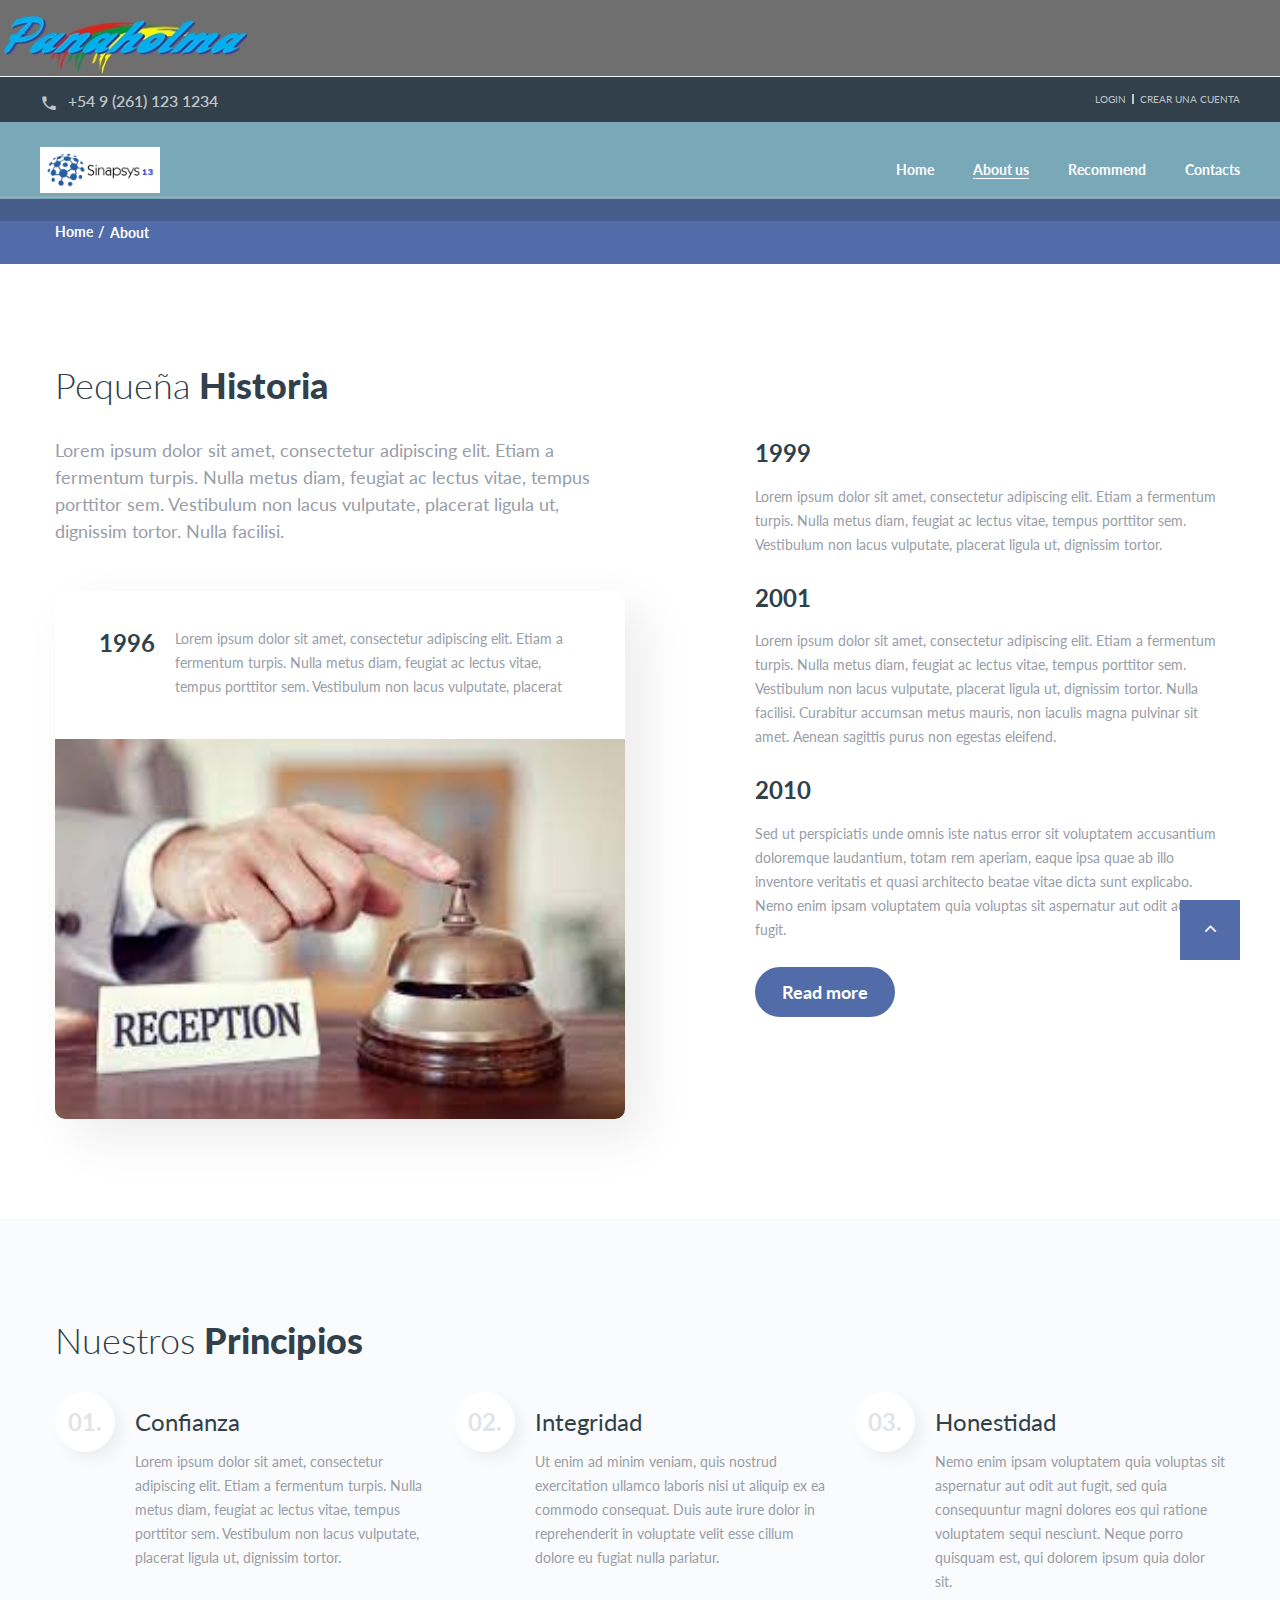
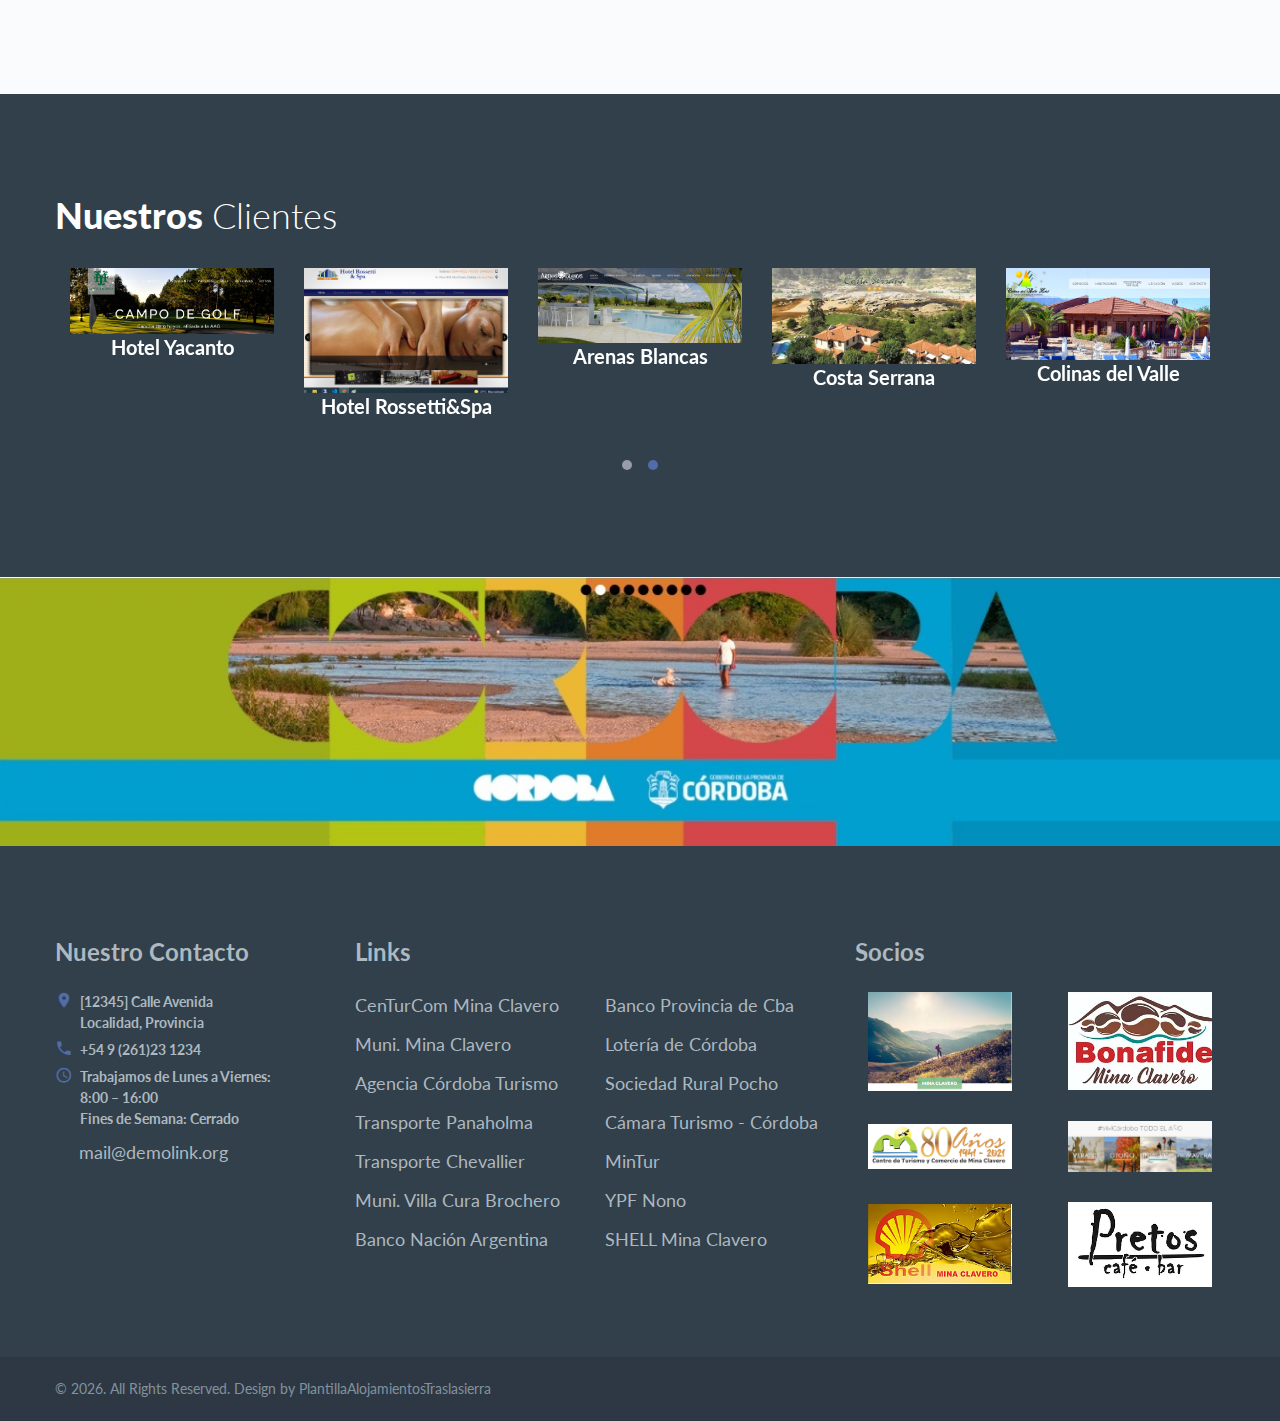
<file: about.html>
<!DOCTYPE html>
<html class="wide wow-animation" lang="en">
  <head>
    <title>About</title>
    <meta charset="utf-8">
    <meta name="viewport" content="width=device-width, height=device-height, initial-scale=1.0">
    <meta http-equiv="X-UA-Compatible" content="IE=edge">
    <link rel="icon" href="images/logo3.ico" type="image/x-icon">
    <link rel="stylesheet" type="text/css" href="//fonts.googleapis.com/css?family=Lato:300,300i,400,400i,700,900">
    <link rel="stylesheet" href="css/bootstrap.css">
    <link rel="stylesheet" href="css/fonts.css">
    <link rel="stylesheet" href="css/style.css">
    <style>.ie-panel{display: none;background: #212121;padding: 10px 0;box-shadow: 3px 3px 5px 0 rgba(0,0,0,.3);clear: both;text-align:center;position: relative;z-index: 1;} html.ie-10 .ie-panel, html.lt-ie-10 .ie-panel {display: block;}</style>
  </head>
  <body>
    <div class="ie-panel"><a href="http://windows.microsoft.com/en-US/internet-explorer/"><img src="images/ie8-panel/warning_bar_0000_us.jpg" height="42" width="820" alt="You are using an outdated browser. For a faster, safer browsing experience, upgrade for free today."></a></div>
    <div class="preloader">
      <div class="preloader-body">
        <div class="loader">
          <div></div>
          <div></div>
          <div></div>
          <div></div>
          <div></div>
          <div></div>
          <div></div>
          <div></div>
          <div></div>
        </div>
        <p>Loading...</p>
      </div>
    </div>
    <div class="page"><a class="banner banner-top" href="https://www.panaholma.com.ar" target="_blank"><img src="images/imagen_top_1.jpg" alt="" height="0"></a>
      <header class="section page-header rd-navbar-transparent-wrap">
        <!--RD Navbar-->
        <div class="rd-navbar-wrap">
          <nav class="rd-navbar rd-navbar-transparent" data-layout="rd-navbar-fixed" data-sm-layout="rd-navbar-fixed" data-md-layout="rd-navbar-fixed" data-md-device-layout="rd-navbar-fixed" data-lg-layout="rd-navbar-static" data-lg-device-layout="rd-navbar-static" data-xl-layout="rd-navbar-static" data-xl-device-layout="rd-navbar-static" data-lg-stick-up-offset="44px" data-xl-stick-up-offset="44px" data-xxl-stick-up-offset="44px" data-lg-stick-up="true" data-xl-stick-up="true" data-xxl-stick-up="true">
            <div class="rd-navbar-collapse-toggle rd-navbar-fixed-element-1" data-rd-navbar-toggle=".rd-navbar-collapse"><span></span></div>
            <div class="rd-navbar-aside-outer rd-navbar-collapse">
              <div class="rd-navbar-aside">
                <div class="rd-navbar-info">
                  <div class="icon novi-icon mdi mdi-phone"></div><a href="tel:#">+54 9 (261) 123 1234</a>
                </div>
                <ul class="list-lined">
                  <li><a href="#">Login</a></li>
                  <li><a href="#">Crear una Cuenta</a></li>
                </ul>
              </div>
            </div>
            <div class="rd-navbar-main-outer">
              <div class="rd-navbar-main-inner">
                <div class="rd-navbar-main">
                  <!--RD Navbar Panel-->
                  <div class="rd-navbar-panel">
                    <!--RD Navbar Toggle-->
                    <button class="rd-navbar-toggle" data-rd-navbar-toggle=".rd-navbar-nav-wrap"><span></span></button>
                    <!--RD Navbar Brand-->
                    <div class="rd-navbar-brand">
                      <!--Brand--><a class="brand" href="index.html"><img class="brand-logo-dark" src="images/logo-default.png" alt="" width="146" height="22"/><img class="brand-logo-light" src="images/logo-inverse.png" alt="" width="155" height="22"/></a>
                    </div>
                  </div>
                  <div class="rd-navbar-main-element">
                    <div class="rd-navbar-nav-wrap">
                      <ul class="rd-navbar-nav">
                        <li class="rd-nav-item"><a class="rd-nav-link" href="index.html">Home</a>
                        </li>
                        <li class="rd-nav-item active"><a class="rd-nav-link" href="about.html">About us</a>
                        </li>
                        <li class="rd-nav-item"><a class="rd-nav-link" href="recommend.html">Recommend</a>
                        </li>
                        <li class="rd-nav-item"><a class="rd-nav-link" href="contacts.html">Contacts</a>
                        </li>
                      </ul>
                    </div>
                  </div>
                </div>
              </div>
            </div>
          </nav>
        </div>
        <div class="rd-navbar-bg novi-background bg-image" style="background-image: url(images/bg-navbar.jpg)"></div>
      </header>
      <!-- Breadcrumbs-->
      <section class="breadcrumbs-custom bg-image novi-background bg-primary">
        <div class="container">
          <ul class="breadcrumbs-custom-path">
            <li><a href="index.html">Home</a></li>
            <li class="active">About</li>
          </ul>
        </div>
      </section>
      <!-- Our Story-->
      <section class="section section-lg bg-default">
        <div class="container">
          <h2><span class="text-light">Pequeña</span> Historia</h2>
          <div class="row row-30 justify-content-xl-between">
            <div class="col-md-6 col-xl-6">
              <p class="big">Lorem ipsum dolor sit amet, consectetur adipiscing elit. Etiam a fermentum turpis. Nulla metus diam, feugiat ac lectus vitae, tempus porttitor sem. Vestibulum non lacus vulputate, placerat ligula ut, dignissim tortor. Nulla facilisi.</p>
              <div class="box-shadow-2">
                <div class="box-shadow-header">
                  <div class="unit flex-column flex-md-row">
                    <div class="unit-left">
                      <div class="heading-5">1996</div>
                    </div>
                    <div class="unit-body">
                      <p>Lorem ipsum dolor sit amet, consectetur adipiscing elit. Etiam a fermentum turpis. Nulla metus diam, feugiat ac lectus vitae, tempus porttitor sem. Vestibulum non lacus vulputate, placerat</p>
                    </div>
                  </div>
                </div><img class="img-responsive" src="images/about-1-569x338.jpg" alt="" width="569" height="169"/>
              </div>
            </div>
            <div class="col-md-6 col-xl-5">
              <ul class="list-lg">
                <li>
                  <div class="heading-5">1999</div>
                  <p class="p-offset-1">Lorem ipsum dolor sit amet, consectetur adipiscing elit. Etiam a fermentum turpis. Nulla metus diam, feugiat ac lectus vitae, tempus porttitor sem. Vestibulum non lacus vulputate, placerat ligula ut, dignissim tortor.</p>
                </li>
                <li>
                  <div class="heading-5">2001</div>
                  <p class="p-offset-1">Lorem ipsum dolor sit amet, consectetur adipiscing elit. Etiam a fermentum turpis. Nulla metus diam, feugiat ac lectus vitae, tempus porttitor sem. Vestibulum non lacus vulputate, placerat ligula ut, dignissim tortor. Nulla facilisi. Curabitur accumsan metus mauris, non iaculis magna pulvinar sit amet. Aenean sagittis purus non egestas eleifend.</p>
                </li>
                <li>
                  <div class="heading-5">2010</div>
                  <p class="p-offset-1">Sed ut perspiciatis unde omnis iste natus error sit voluptatem accusantium doloremque laudantium, totam rem aperiam, eaque ipsa quae ab illo inventore veritatis et quasi architecto beatae vitae dicta sunt explicabo. Nemo enim ipsam voluptatem quia voluptas sit aspernatur aut odit aut fugit.</p>
                </li>
                <li><a class="button button-primary" href="#">Read more</a></li>
              </ul>
            </div>
          </div>
        </div>
      </section>
      <!-- Our Principles-->
      <section class="section section-lg bg-gray-100">
        <div class="container text-center text-lg-left">
          <h2><span class="text-light">Nuestros</span> Principios</h2>
          <div class="row row-30 number-counter-2">
            <div class="col-md-4">
              <div class="box-numbered-left unit">
                <div class="unit-left">
                  <div class="index-counter"></div>
                </div>
                <div class="unit-body">
                  <h5 class="title">Confianza</h5>
                  <div class="content">Lorem ipsum dolor sit amet, consectetur adipiscing elit. Etiam a fermentum turpis. Nulla metus diam, feugiat ac lectus vitae, tempus porttitor sem. Vestibulum non lacus vulputate, placerat ligula ut, dignissim tortor.</div>
                </div>
              </div>
            </div>
            <div class="col-md-4">
              <div class="box-numbered-left unit">
                <div class="unit-left">
                  <div class="index-counter"></div>
                </div>
                <div class="unit-body">
                  <h5 class="title">Integridad</h5>
                  <div class="content">Ut enim ad minim veniam, quis nostrud exercitation ullamco laboris nisi ut aliquip ex ea commodo consequat. Duis aute irure dolor in reprehenderit in voluptate velit esse cillum dolore eu fugiat nulla pariatur.</div>
                </div>
              </div>
            </div>
            <div class="col-md-4">
              <div class="box-numbered-left unit">
                <div class="unit-left">
                  <div class="index-counter"></div>
                </div>
                <div class="unit-body">
                  <h5 class="title">Honestidad</h5>
                  <div class="content">Nemo enim ipsam voluptatem quia voluptas sit aspernatur aut odit aut fugit, sed quia consequuntur magni dolores eos qui ratione voluptatem sequi nesciunt. Neque porro quisquam est, qui dolorem ipsum quia dolor sit.</div>
                </div>
              </div>
            </div>
          </div>
        </div>
      </section>
      <!-- Our Clients-->
      <section class="section section-lg bg-gray-800">
        <div class="container text-center text-xl-left">
          <h2>Nuestros <span class="text-light">Clientes</span></h2>
          <div class="owl-carousel owl-carousel-4 text-center" data-items="1" data-sm-items="3" data-md-items="4" data-lg-items="5" data-xl-items="6" data-dots="true" data-nav="false" data-stage-padding="15" data-loop="false" data-margin="30" data-mouse-drag="false">
            <div class="item"><a class="link-image" href="#"><img src="images/brand-light-1-133x65.png" alt="" width="300" height="130"/></a><h6>Hotel Yacanto</h6></div>
            <div class="item"><a class="link-image" href="#"><img src="images/brand-light-2-117x61.png" alt="" width="300" height="130"/></a><h6>Hotel Rossetti&Spa</h6></div>
            <div class="item"><a class="link-image" href="#"><img src="images/brand-light-3-147x70.png" alt="" width="300" height="130"/></a><h6>Arenas Blancas</h6></div>
            <div class="item"><a class="link-image" href="#"><img src="images/brand-light-4-139x64.png" alt="" width="300" height="130"/></a><h6>Costa Serrana</h6></div>
            <div class="item"><a class="link-image" href="#"><img src="images/brand-light-5-123x67.png" alt="" width="300" height="130"/></a><h6>Colinas del Valle</h6></div>
            <div class="item"><a class="link-image" href="#"><img src="images/brand-light-6-151x72.png" alt="" width="300" height="130"/></a><h6>Sierras Hotel</h6></div>
          </div>
        </div>
      </section>
      <!-- Our Team-->
      <!-- <section class="section section-lg bg-default">
        <div class="container text-center text-lg-left">
          <h2><span class="text-light">Our</span> Team</h2>
          <div class="row row-40">
            <div class="col-md-4">
              <div class="team-box-left">
                <div class="team-meta unit align-items-center">
                  <div class="unit-left"><img class="img" src="images/testimonials-1-138x138.jpg" alt="" width="138" height="69"/>
                  </div>
                  <div class="unit-body">
                    <h5 class="title">Kate White</h5>
                    <div class="subtitle">Manager</div>
                  </div>
                </div>
                <div class="content">Lorem ipsum dolor sit amet, consectetur adipiscing elit. Etiam a fermentum turpis. Nulla metus diam, feugiat ac lectus vitae, tempus porttitor sem. Vestibulum non lacus vulputate, placerat ligula ut, dignissim tortor.</div>
              </div>
            </div>
            <div class="col-md-4">
              <div class="team-box-left">
                <div class="team-meta unit align-items-center">
                  <div class="unit-left"><img class="img" src="images/testimonials-2-138x138.jpg" alt="" width="138" height="69"/>
                  </div>
                  <div class="unit-body">
                    <h5 class="title">Victor Jackson</h5>
                    <div class="subtitle">Financial Consultant</div>
                  </div>
                </div>
                <div class="content">Sed ut perspiciatis unde omnis iste natus error sit voluptatem accusantium doloremque laudantium, totam rem aperiam, eaque ipsa quae ab illo inventore veritatis et quasi architecto beatae vitae dicta sunt explicabo.</div>
              </div>
            </div>
            <div class="col-md-4">
              <div class="team-box-left">
                <div class="team-meta unit align-items-center">
                  <div class="unit-left"><img class="img" src="images/testimonials-3-138x138.jpg" alt="" width="138" height="69"/>
                  </div>
                  <div class="unit-body">
                    <h5 class="title">Olivia Smith</h5>
                    <div class="subtitle">Tax Manager</div>
                  </div>
                </div>
                <div class="content">Neque porro quisquam est, qui dolorem ipsum quia dolor sit amet, consectetur, adipisci velit, sed quia non numquam eius modi tempora incidunt ut labore et dolore magnam aliquam quaerat voluptatem. Ut enim ad minima.</div>
              </div>
            </div>
          </div><a class="button button-primary" href="#">View all team</a>
        </div>
      </section>  -->
      <a class="banner" href="#" target="_blank"><img src="images/monstroid-big.jpg" alt="" height="0">
      </a>
      <footer class="section footer-classic">
        <div class="footer-inner-1">
          <div class="container">
            <div class="row row-40">
              <div class="col-md-5 col-lg-3">
                <h5>Nuestro Contacto</h5>
                <ul class="contact-list font-weight-bold">
                  <li>
                    <div class="unit unit-spacing-xs">
                      <div class="unit-left">
                        <div class="icon icon-sm icon-primary novi-icon mdi mdi-map-marker"></div>
                      </div>
                      <div class="unit-body"><a href="#">[12345] Calle Avenida <br>Localidad, Provincia</a></div>
                    </div>
                  </li>
                  <li>
                    <div class="unit unit-spacing-xs">
                      <div class="unit-left">
                        <div class="icon icon-sm icon-primary novi-icon mdi mdi-phone"></div>
                      </div>
                      <div class="unit-body"><a href="tel:#">+54 9 (261)23 1234</a></div>
                    </div>
                  </li>
                  <li>
                    <div class="unit unit-spacing-xs">
                      <div class="unit-left">
                        <div class="icon icon-sm icon-primary novi-icon mdi mdi-clock"></div>
                      </div>
                      <div class="unit-body">
                        <ul class="list-0">
                          <li>Trabajamos de Lunes a Viernes:</li>
                          <li>8:00 – 16:00</li>
                          <li>Fines de Semana: Cerrado</li>
                        </ul>
                      </div>
                    </div>
                  </li>
                </ul><a class="d-inline-block big" href="mailto:#">mail@demolink.org</a>
              </div>
              <div class="col-md-6 col-lg-5">
                <h5>Links</h5>
                <div class="row row-5 justify-content-between">
                  <div class="col-sm-6">
                    <ul class="footer-list big">
                      <li><a href="#">CenTurCom Mina Clavero</a></li>
                      <li><a href="#">Muni. Mina Clavero</a></li>
                      <li><a href="#">Agencia Córdoba Turismo</a></li>
                      <li><a href="#">Transporte Panaholma</a></li>
                      <li><a href="#">Transporte Chevallier</a></li>
                      <li><a href="#">Muni. Villa Cura Brochero</a></li>
                      <li><a href="#">Banco Nación Argentina</a></li>
                    </ul>
                  </div>
                  <div class="col-sm-4 col-lg-6 col-xxl-5">
                    <ul class="footer-list big">
                      <li><a href="#">Banco Provincia de Cba</a></li>
                      <li><a href="#">Lotería de Córdoba</a></li>
                      <li><a href="#">Sociedad Rural Pocho</a></li>
                      <li><a href="#">Cámara Turismo - Córdoba</a></li>
                      <li><a href="#">MinTur</a></li>
                      <li><a href="#">YPF Nono</a></li>
                      <li><a href="#">SHELL Mina Clavero</a></li>
                    </ul>
                  </div>
                </div>
              </div>
              <div class="col-md-12 col-lg-4">
                <h5>Socios</h5>
                <div class="row row-30 align-items-center text-center">
                  <div class="col-6 col-md-4 col-lg-6"><a class="link-image" href="#"><img src="images/footer-1-brand-1-144x70.png" alt="" width="144" height="35"/></a></div>
                  <div class="col-6 col-md-4 col-lg-6"><a class="link-image" href="#"><img src="images/footer-1-brand-2-121x68.png" alt="" width="144" height="35"/></a></div>
                  <div class="col-6 col-md-4 col-lg-6"><a class="link-image" href="#"><img src="images/footer-1-brand-3-121x33.png" alt="" width="144" height="35"/></a></div>
                  <div class="col-6 col-md-4 col-lg-6"><a class="link-image" href="#"><img src="images/footer-1-brand-4-101x76.png" alt="" width="144" height="35"/></a></div>
                  <div class="col-6 col-md-4 col-lg-6"><a class="link-image" href="#"><img src="images/footer-1-brand-5-107x53.png" alt="" width="144" height="35"/></a></div>
                  <div class="col-6 col-md-4 col-lg-6"><a class="link-image" href="#"><img src="images/footer-1-brand-6-97x52.png" alt="" width="144" height="35"/></a></div>
                </div>
              </div>
            </div>
          </div>
        </div>
        <div class="footer-inner-2">
          <div class="container">
            <p class="rights"><span>&copy;&nbsp;</span><span class="copyright-year"></span>. All Rights Reserved. Design by <a href="https://astiazu9.wixsite.com/joseluisastiazu">PlantillaAlojamientosTraslasierra</a></p>
          </div>
        </div>
      </footer>
    </div>
    <div class="snackbars" id="form-output-global"></div>
    <script src="js/core.min.js"></script>
    <script src="js/script.js"></script>
  </body>
</html>
</file>
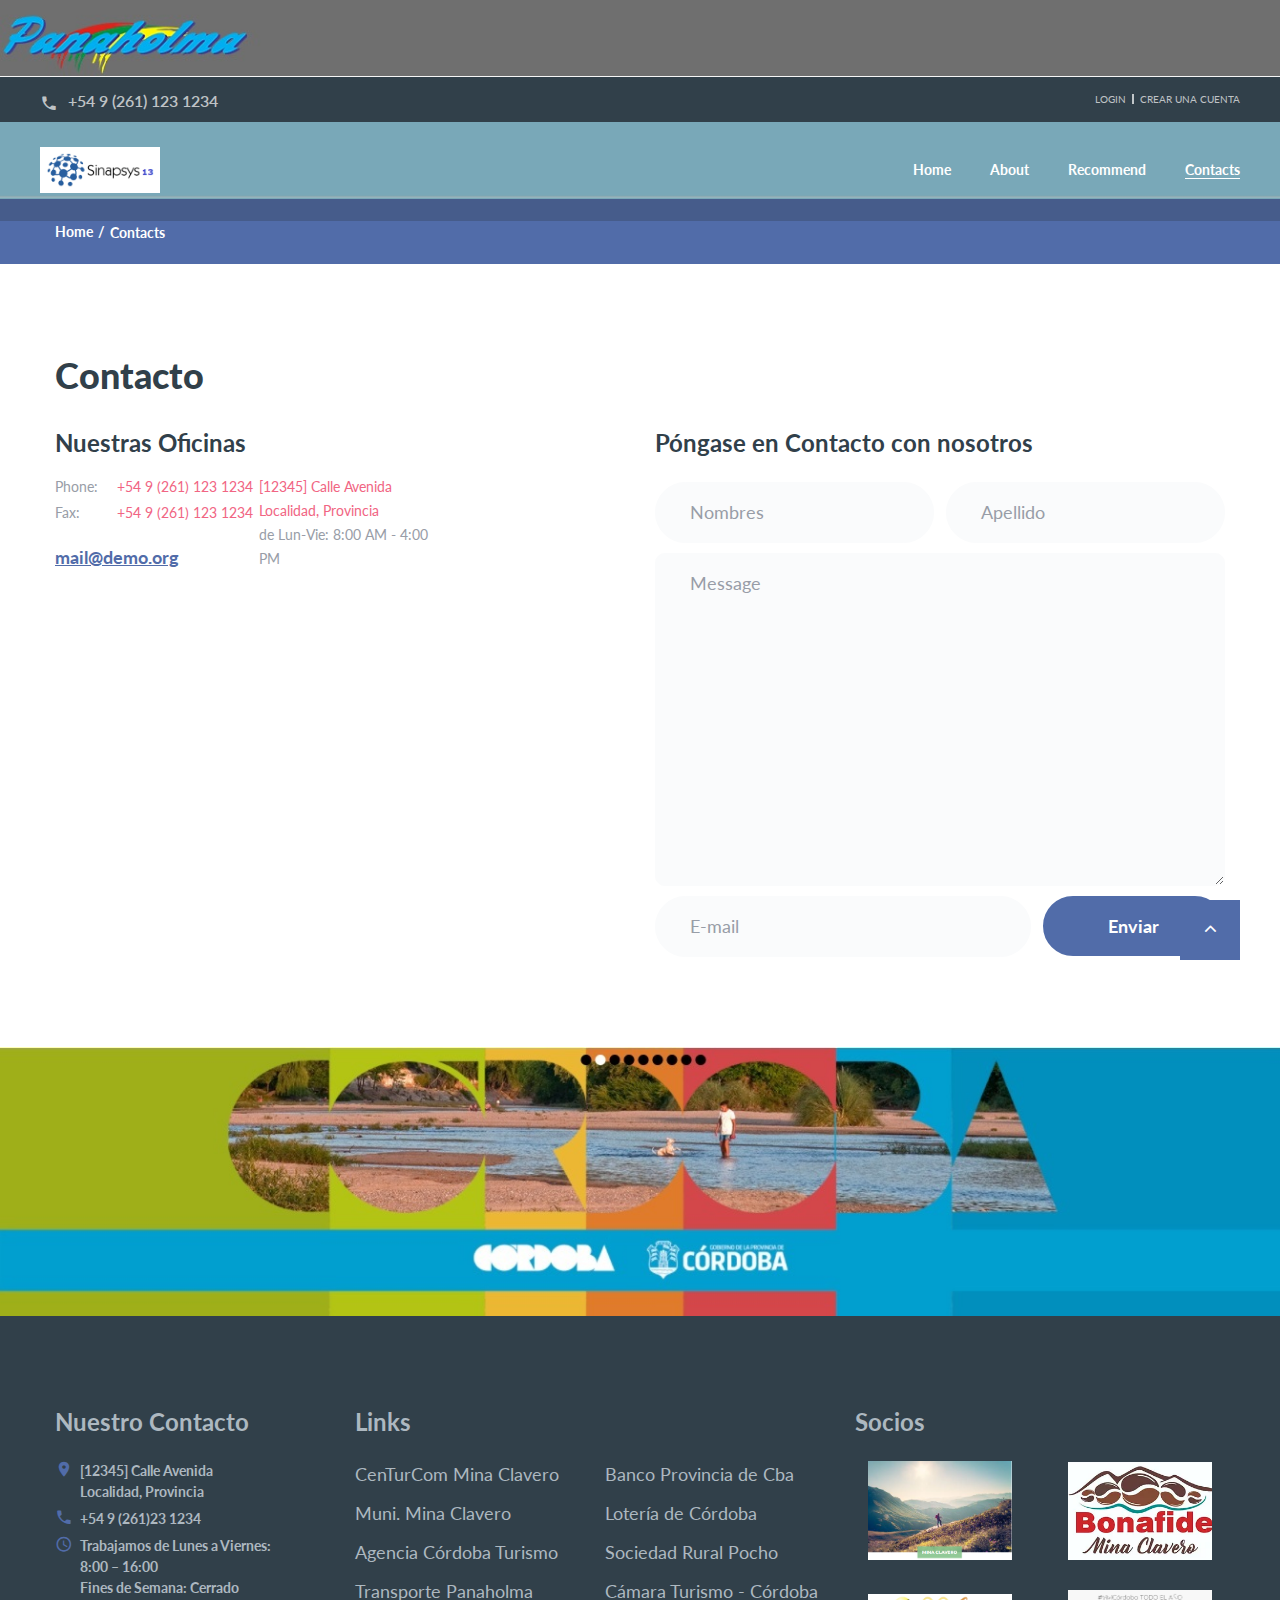
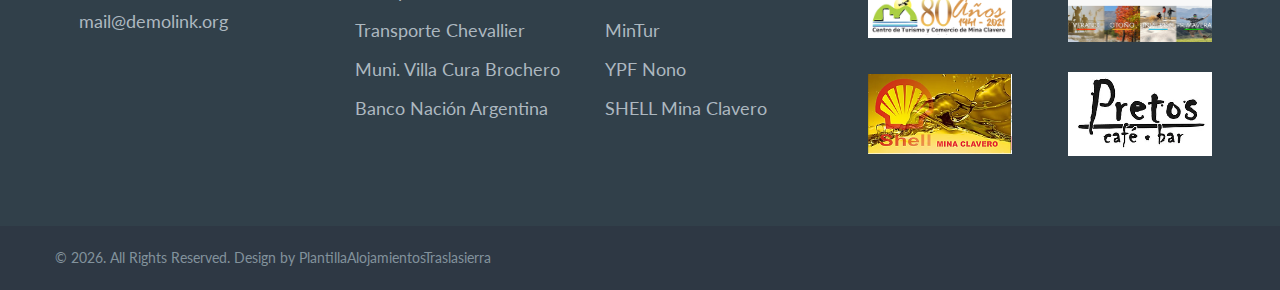
<file: contacts.html>
<!DOCTYPE html>
<html class="wide wow-animation" lang="en">
  <head>
    <title>Contacts</title>
    <meta charset="utf-8">
    <meta name="viewport" content="width=device-width, height=device-height, initial-scale=1.0">
    <meta http-equiv="X-UA-Compatible" content="IE=edge">
    <link rel="icon" href="images/logo3.ico" type="image/x-icon">
    <link rel="stylesheet" type="text/css" href="//fonts.googleapis.com/css?family=Lato:300,300i,400,400i,700,900">
    <link rel="stylesheet" href="css/bootstrap.css">
    <link rel="stylesheet" href="css/fonts.css">
    <link rel="stylesheet" href="css/style.css">
    <style>.ie-panel{display: none;background: #212121;padding: 10px 0;box-shadow: 3px 3px 5px 0 rgba(0,0,0,.3);clear: both;text-align:center;position: relative;z-index: 1;} html.ie-10 .ie-panel, html.lt-ie-10 .ie-panel {display: block;}</style>
  </head>
  <body>
    <div class="ie-panel"><a href="http://windows.microsoft.com/en-US/internet-explorer/"><img src="images/ie8-panel/warning_bar_0000_us.jpg" height="42" width="820" alt="You are using an outdated browser. For a faster, safer browsing experience, upgrade for free today."></a></div>
    <div class="preloader">
      <div class="preloader-body">
        <div class="loader">
          <div></div>
          <div></div>
          <div></div>
          <div></div>
          <div></div>
          <div></div>
          <div></div>
          <div></div>
          <div></div>
        </div>
        <p>Loading...</p>
      </div>
    </div>
    <div class="page"><a class="banner banner-top" href="https://www.panaholma.com.ar" target="_blank"><img src="images/imagen_top_1.jpg" alt="" height="0"></a>
      <header class="section page-header rd-navbar-transparent-wrap">
        <!--RD Navbar-->
        <div class="rd-navbar-wrap">
          <nav class="rd-navbar rd-navbar-transparent" data-layout="rd-navbar-fixed" data-sm-layout="rd-navbar-fixed" data-md-layout="rd-navbar-fixed" data-md-device-layout="rd-navbar-fixed" data-lg-layout="rd-navbar-static" data-lg-device-layout="rd-navbar-static" data-xl-layout="rd-navbar-static" data-xl-device-layout="rd-navbar-static" data-lg-stick-up-offset="44px" data-xl-stick-up-offset="44px" data-xxl-stick-up-offset="44px" data-lg-stick-up="true" data-xl-stick-up="true" data-xxl-stick-up="true">
            <div class="rd-navbar-collapse-toggle rd-navbar-fixed-element-1" data-rd-navbar-toggle=".rd-navbar-collapse"><span></span></div>
            <div class="rd-navbar-aside-outer rd-navbar-collapse">
              <div class="rd-navbar-aside">
                <div class="rd-navbar-info">
                  <div class="icon novi-icon mdi mdi-phone"></div><a href="tel:#">+54 9 (261) 123 1234</a>
                </div>
                <ul class="list-lined">
                  <li><a href="#">Login</a></li>
                  <li><a href="#">Crear una Cuenta</a></li>
                </ul>
              </div>
            </div>
            <div class="rd-navbar-main-outer">
              <div class="rd-navbar-main-inner">
                <div class="rd-navbar-main">
                  <!--RD Navbar Panel-->
                  <div class="rd-navbar-panel">
                    <!--RD Navbar Toggle-->
                    <button class="rd-navbar-toggle" data-rd-navbar-toggle=".rd-navbar-nav-wrap"><span></span></button>
                    <!--RD Navbar Brand-->
                    <div class="rd-navbar-brand">
                      <!--Brand--><a class="brand" href="index.html"><img class="brand-logo-dark" src="images/logo-default.png" alt="" width="146" height="22"/><img class="brand-logo-light" src="images/logo-inverse.png" alt="" width="155" height="22"/></a>
                    </div>
                  </div>
                  <div class="rd-navbar-main-element">
                    <div class="rd-navbar-nav-wrap">
                      <ul class="rd-navbar-nav">
                        <li class="rd-nav-item"><a class="rd-nav-link" href="index.html">Home</a>
                        </li>
                        <li class="rd-nav-item"><a class="rd-nav-link" href="about.html">About</a>
                        </li>
                        <li class="rd-nav-item"><a class="rd-nav-link" href="recommend.html">Recommend</a>
                        </li>
                        <li class="rd-nav-item active"><a class="rd-nav-link" href="contacts.html">Contacts</a>
                        </li>
                      </ul>
                    </div>
                  </div>
                </div>
              </div>
            </div>
          </nav>
        </div>
        <div class="rd-navbar-bg novi-background bg-image" style="background-image: url(images/bg-navbar.jpg)"></div>
      </header>
      <!-- Breadcrumbs-->
      <section class="breadcrumbs-custom bg-image novi-background bg-primary">
        <div class="container">
          <ul class="breadcrumbs-custom-path">
            <li><a href="index.html">Home</a></li>
            <li class="active">Contacts</li>
          </ul>
        </div>
      </section>
      <!-- Contacts-->
      <section class="section section-md">
        <div class="container">
          <h2>Contacto</h2>
          <div class="row row-40">
            <div class="col-md-10 col-lg-6">
              <h5>Nuestras Oficinas</h5>
              <div class="group-lg group-wrap-3">
                <div class="group-item">
                  <dl class="list-terms-2">
                    <dt>Phone:</dt>
                    <dd><a href="tel:#">+54 9 (261) 123 1234</a></dd>
                  </dl>
                  <dl class="list-terms-2">
                    <dt>Fax:</dt>
                    <dd><a href="tel:#">+54 9 (261) 123 1234</a></dd>
                  </dl><a class="d-inline-block font-weight-bold big link-underline" href="mailto:#">mail@demo.org</a>
                </div>
                <div class="group-item">
                  <ul class="list list-0">
                    <li class="text-secondary">[12345] Calle Avenida <br>Localidad, Provincia</br></li>
                    <li>de Lun-Vie: 8:00 AM - 4:00 PM</li>
                  </ul>
                </div>
              </div>
              <!--Please, add the data attribute data-key="YOUR_API_KEY" in order to insert your own API key for the Google map.-->
              <!--Please note that YOUR_API_KEY should replaced with your key.-->
              <!--Example: <div class="google-map-container" data-key="YOUR_API_KEY">-->
              <div class="google-map-container google-map-container-2" data-center="9870 St Vincent Place, Glasgow, DC 45 Fr 45." data-zoom="5" data-icon="images/gmap_marker.png" data-icon-active="images/gmap_marker_active.png" data-styles="[{&quot;featureType&quot;:&quot;landscape&quot;,&quot;stylers&quot;:[{&quot;saturation&quot;:-100},{&quot;lightness&quot;:60}]},{&quot;featureType&quot;:&quot;road.local&quot;,&quot;stylers&quot;:[{&quot;saturation&quot;:-100},{&quot;lightness&quot;:40},{&quot;visibility&quot;:&quot;on&quot;}]},{&quot;featureType&quot;:&quot;transit&quot;,&quot;stylers&quot;:[{&quot;saturation&quot;:-100},{&quot;visibility&quot;:&quot;simplified&quot;}]},{&quot;featureType&quot;:&quot;administrative.province&quot;,&quot;stylers&quot;:[{&quot;visibility&quot;:&quot;off&quot;}]},{&quot;featureType&quot;:&quot;water&quot;,&quot;stylers&quot;:[{&quot;visibility&quot;:&quot;on&quot;},{&quot;lightness&quot;:30}]},{&quot;featureType&quot;:&quot;road.highway&quot;,&quot;elementType&quot;:&quot;geometry.fill&quot;,&quot;stylers&quot;:[{&quot;color&quot;:&quot;#ef8c25&quot;},{&quot;lightness&quot;:40}]},{&quot;featureType&quot;:&quot;road.highway&quot;,&quot;elementType&quot;:&quot;geometry.stroke&quot;,&quot;stylers&quot;:[{&quot;visibility&quot;:&quot;off&quot;}]},{&quot;featureType&quot;:&quot;poi.park&quot;,&quot;elementType&quot;:&quot;geometry.fill&quot;,&quot;stylers&quot;:[{&quot;color&quot;:&quot;#b6c54c&quot;},{&quot;lightness&quot;:40},{&quot;saturation&quot;:-40}]},{}]">
                <div class="google-map"></div>
                <ul class="google-map-markers">
                  <li data-location="9870 St Vincent Place, Glasgow, DC 45 Fr 45." data-description="9870 St Vincent Place, Glasgow"></li>
                </ul>
              </div>
            </div>
            <div class="col-md-10 col-lg-6">
              <h5>Póngase en Contacto con nosotros</h5>
              <!--RD Mailform-->
              <form class="rd-form rd-mailform" data-form-output="form-output-global" data-form-type="contact" method="post" action="bat/rd-mailform.php">
                <div class="row row-10">
                  <div class="col-md-6">
                    <div class="form-wrap">
                      <input class="form-input" id="contact-first-name" type="text" name="name" data-constraints="@Required">
                      <label class="form-label" for="contact-first-name">Nombres</label>
                    </div>
                  </div>
                  <div class="col-md-6">
                    <div class="form-wrap">
                      <input class="form-input" id="contact-last-name" type="text" name="name" data-constraints="@Required">
                      <label class="form-label" for="contact-last-name">Apellido</label>
                    </div>
                  </div>
                  <div class="col-12">
                    <div class="form-wrap">
                      <label class="form-label" for="contact-message">Message</label>
                      <textarea class="form-input" id="contact-message" name="message" data-constraints="@Required"></textarea>
                    </div>
                  </div>
                  <div class="col-md-7 col-xl-8">
                    <div class="form-wrap">
                      <input class="form-input" id="contact-email" type="email" name="email" data-constraints="@Email @Required">
                      <label class="form-label" for="contact-email">E-mail</label>
                    </div>
                  </div>
                  <div class="col-md-5 col-xl-4">
                    <button class="button button-size-1 button-block button-primary" type="submit">Enviar</button>
                  </div>
                </div>
              </form>
            </div>
          </div>
        </div>
      </section>
      <a class="banner" href="#" target="_blank"><img src="images/monstroid-big.jpg" alt="" height="0"></a>
      <footer class="section footer-classic">
        <div class="footer-inner-1">
          <div class="container">
            <div class="row row-40">
              <div class="col-md-5 col-lg-3">
                <h5>Nuestro Contacto</h5>
                <ul class="contact-list font-weight-bold">
                  <li>
                    <div class="unit unit-spacing-xs">
                      <div class="unit-left">
                        <div class="icon icon-sm icon-primary novi-icon mdi mdi-map-marker"></div>
                      </div>
                      <div class="unit-body"><a href="#">[12345] Calle Avenida <br>Localidad, Provincia</a></div>
                    </div>
                  </li>
                  <li>
                    <div class="unit unit-spacing-xs">
                      <div class="unit-left">
                        <div class="icon icon-sm icon-primary novi-icon mdi mdi-phone"></div>
                      </div>
                      <div class="unit-body"><a href="tel:#">+54 9 (261)23 1234</a></div>
                    </div>
                  </li>
                  <li>
                    <div class="unit unit-spacing-xs">
                      <div class="unit-left">
                        <div class="icon icon-sm icon-primary novi-icon mdi mdi-clock"></div>
                      </div>
                      <div class="unit-body">
                        <ul class="list-0">
                          <li>Trabajamos de Lunes a Viernes:</li>
                          <li>8:00 – 16:00</li>
                          <li>Fines de Semana: Cerrado</li>
                        </ul>
                      </div>
                    </div>
                  </li>
                </ul><a class="d-inline-block big" href="mailto:#">mail@demolink.org</a>
              </div>
              <div class="col-md-6 col-lg-5">
                <h5>Links</h5>
                <div class="row row-5 justify-content-between">
                  <div class="col-sm-6">
                    <ul class="footer-list big">
                      <li><a href="#">CenTurCom Mina Clavero</a></li>
                      <li><a href="#">Muni. Mina Clavero</a></li>
                      <li><a href="#">Agencia Córdoba Turismo</a></li>
                      <li><a href="#">Transporte Panaholma</a></li>
                      <li><a href="#">Transporte Chevallier</a></li>
                      <li><a href="#">Muni. Villa Cura Brochero</a></li>
                      <li><a href="#">Banco Nación Argentina</a></li>
                    </ul>
                  </div>
                  <div class="col-sm-4 col-lg-6 col-xxl-5">
                    <ul class="footer-list big">
                      <li><a href="#">Banco Provincia de Cba</a></li>
                      <li><a href="#">Lotería de Córdoba</a></li>
                      <li><a href="#">Sociedad Rural Pocho</a></li>
                      <li><a href="#">Cámara Turismo - Córdoba</a></li>
                      <li><a href="#">MinTur</a></li>
                      <li><a href="#">YPF Nono</a></li>
                      <li><a href="#">SHELL Mina Clavero</a></li>
                    </ul>
                  </div>
                </div>
              </div>
              <div class="col-md-12 col-lg-4">
                <h5>Socios</h5>
                <div class="row row-30 align-items-center text-center">
                  <div class="col-6 col-md-4 col-lg-6"><a class="link-image" href="#"><img src="images/footer-1-brand-1-144x70.png" alt="" width="144" height="35"/></a></div>
                  <div class="col-6 col-md-4 col-lg-6"><a class="link-image" href="#"><img src="images/footer-1-brand-2-121x68.png" alt="" width="144" height="35"/></a></div>
                  <div class="col-6 col-md-4 col-lg-6"><a class="link-image" href="#"><img src="images/footer-1-brand-3-121x33.png" alt="" width="144" height="35"/></a></div>
                  <div class="col-6 col-md-4 col-lg-6"><a class="link-image" href="#"><img src="images/footer-1-brand-4-101x76.png" alt="" width="144" height="35"/></a></div>
                  <div class="col-6 col-md-4 col-lg-6"><a class="link-image" href="#"><img src="images/footer-1-brand-5-107x53.png" alt="" width="144" height="35"/></a></div>
                  <div class="col-6 col-md-4 col-lg-6"><a class="link-image" href="#"><img src="images/footer-1-brand-6-97x52.png" alt="" width="144" height="35"/></a></div>
                </div>
              </div>
            </div>
          </div>
        </div>
        <div class="footer-inner-2">
          <div class="container">
            <p class="rights"><span>&copy;&nbsp;</span><span class="copyright-year"></span>. All Rights Reserved. Design by <a href="https://astiazu9.wixsite.com/joseluisastiazu">PlantillaAlojamientosTraslasierra</a></p>
          </div>
        </div>
      </footer>
    </div>
    <div class="snackbars" id="form-output-global"></div>
    <script src="js/core.min.js"></script>
    <script src="js/script.js"></script>
  </body>
</html>
</file>
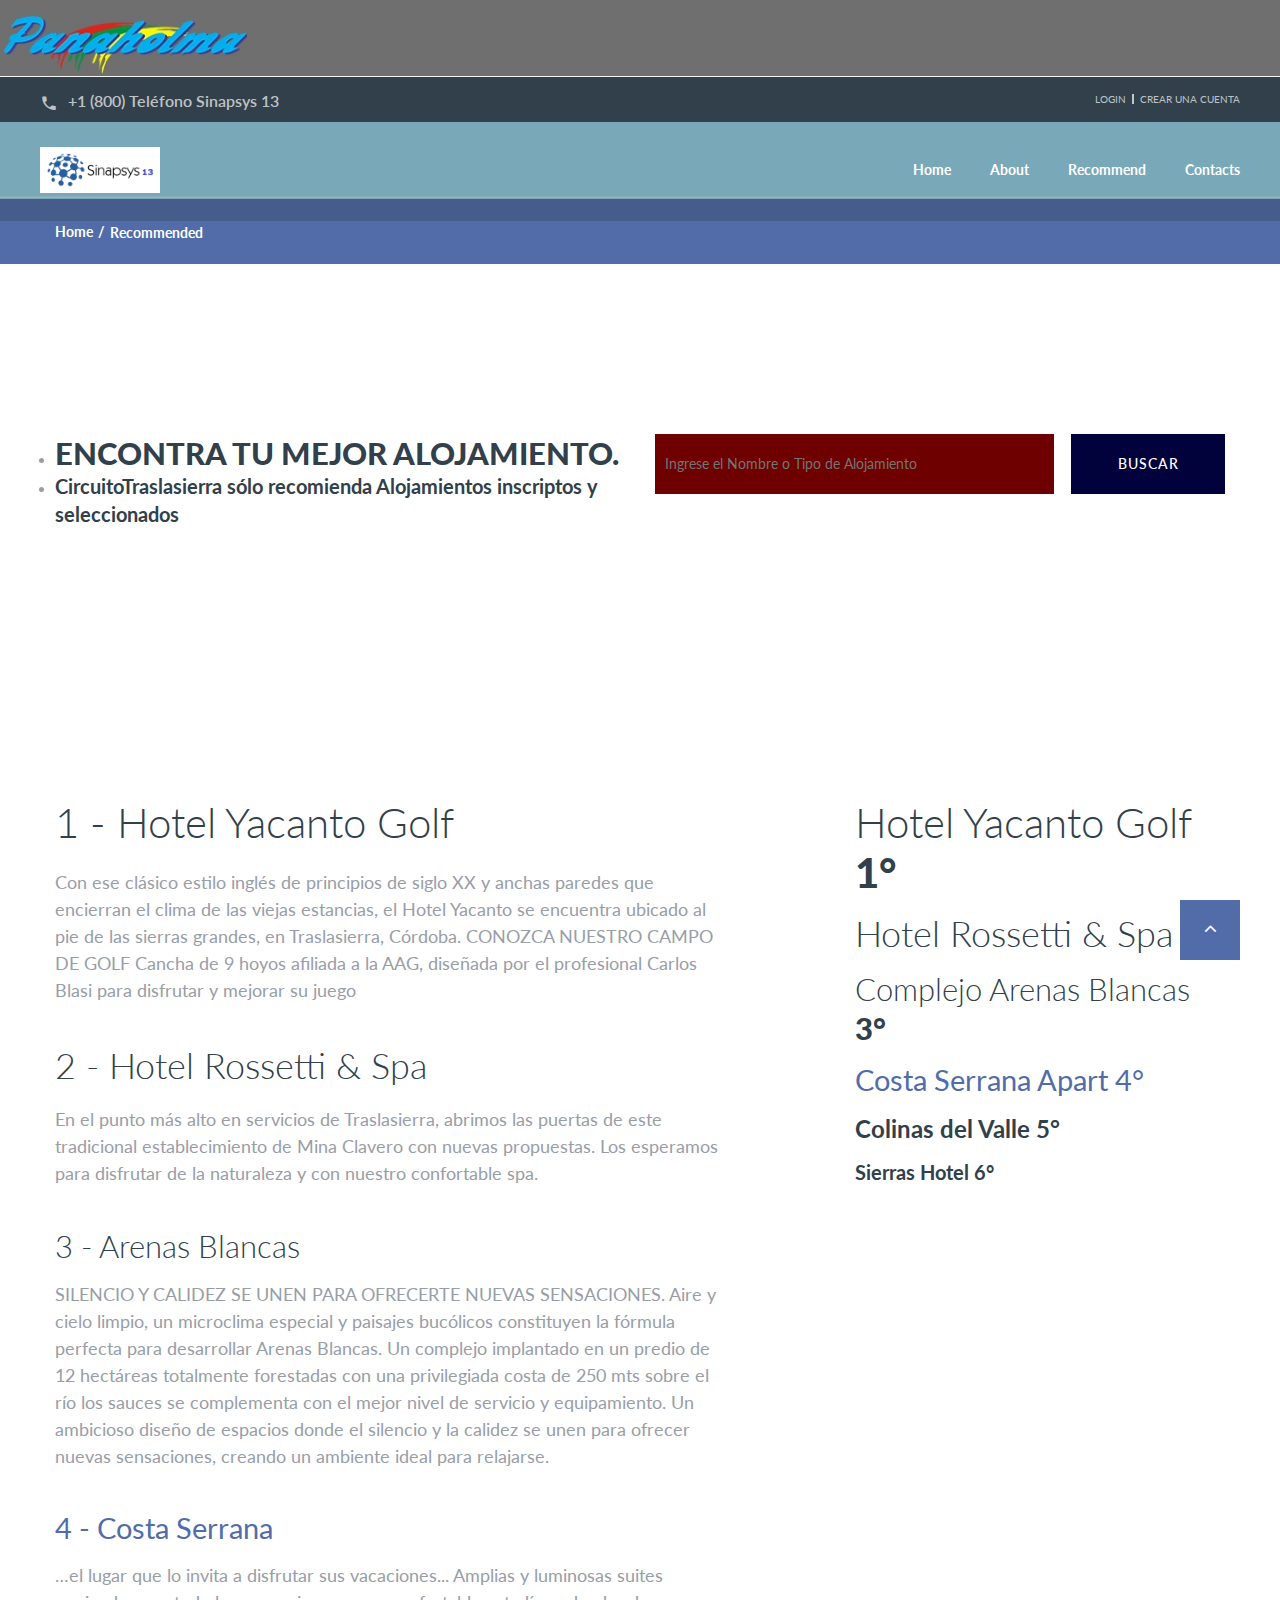
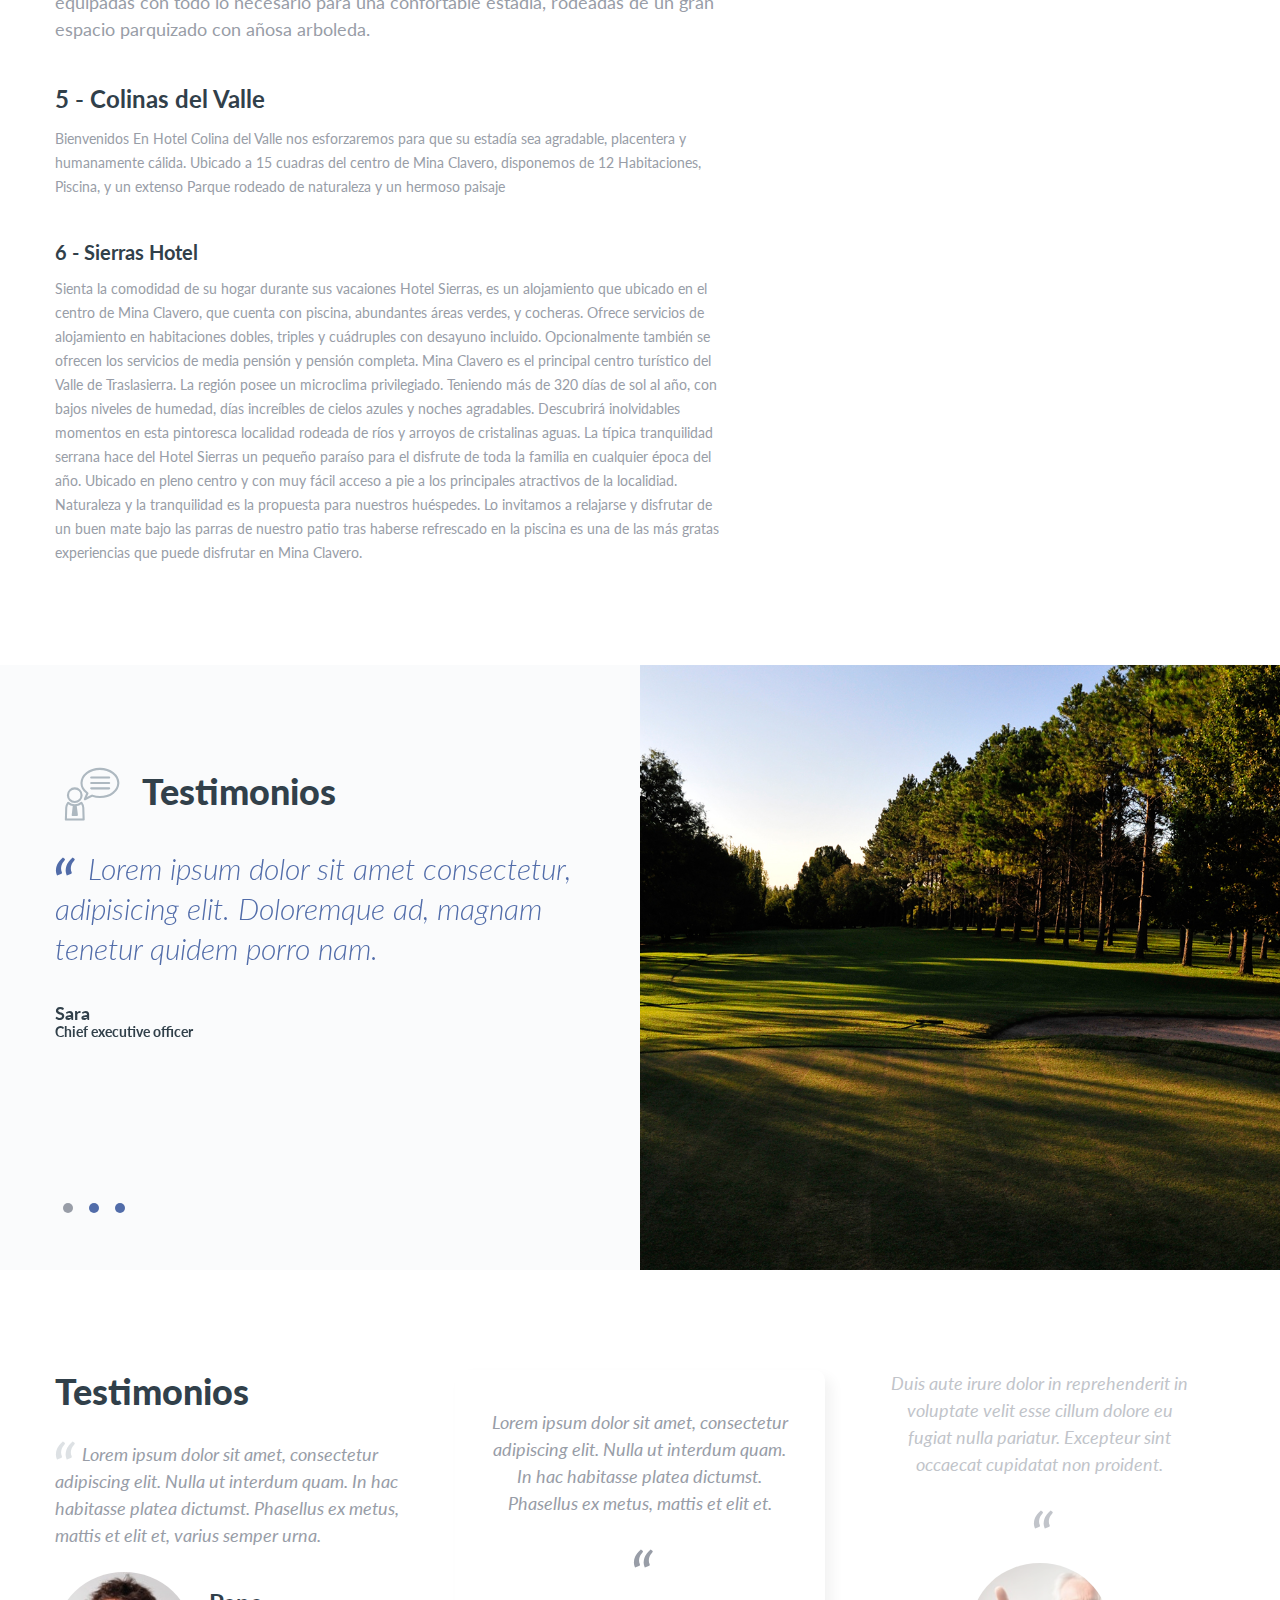
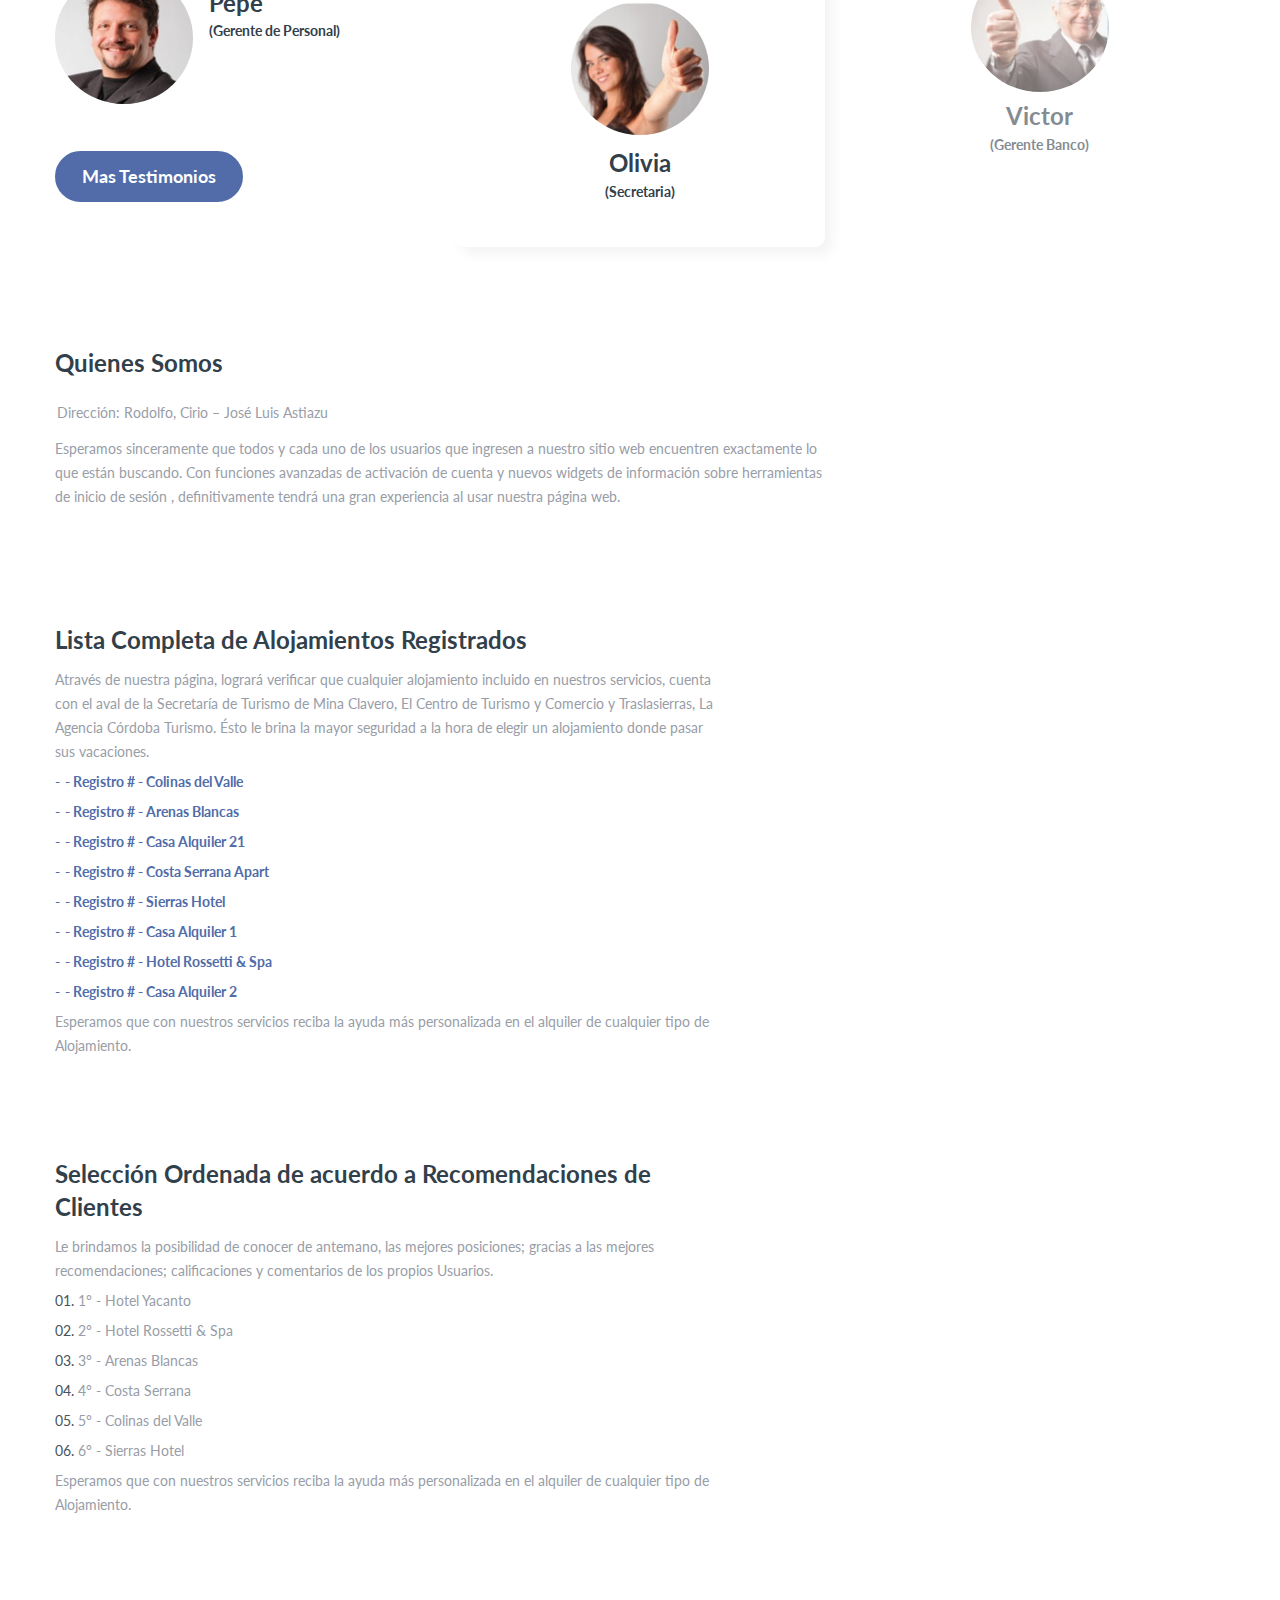
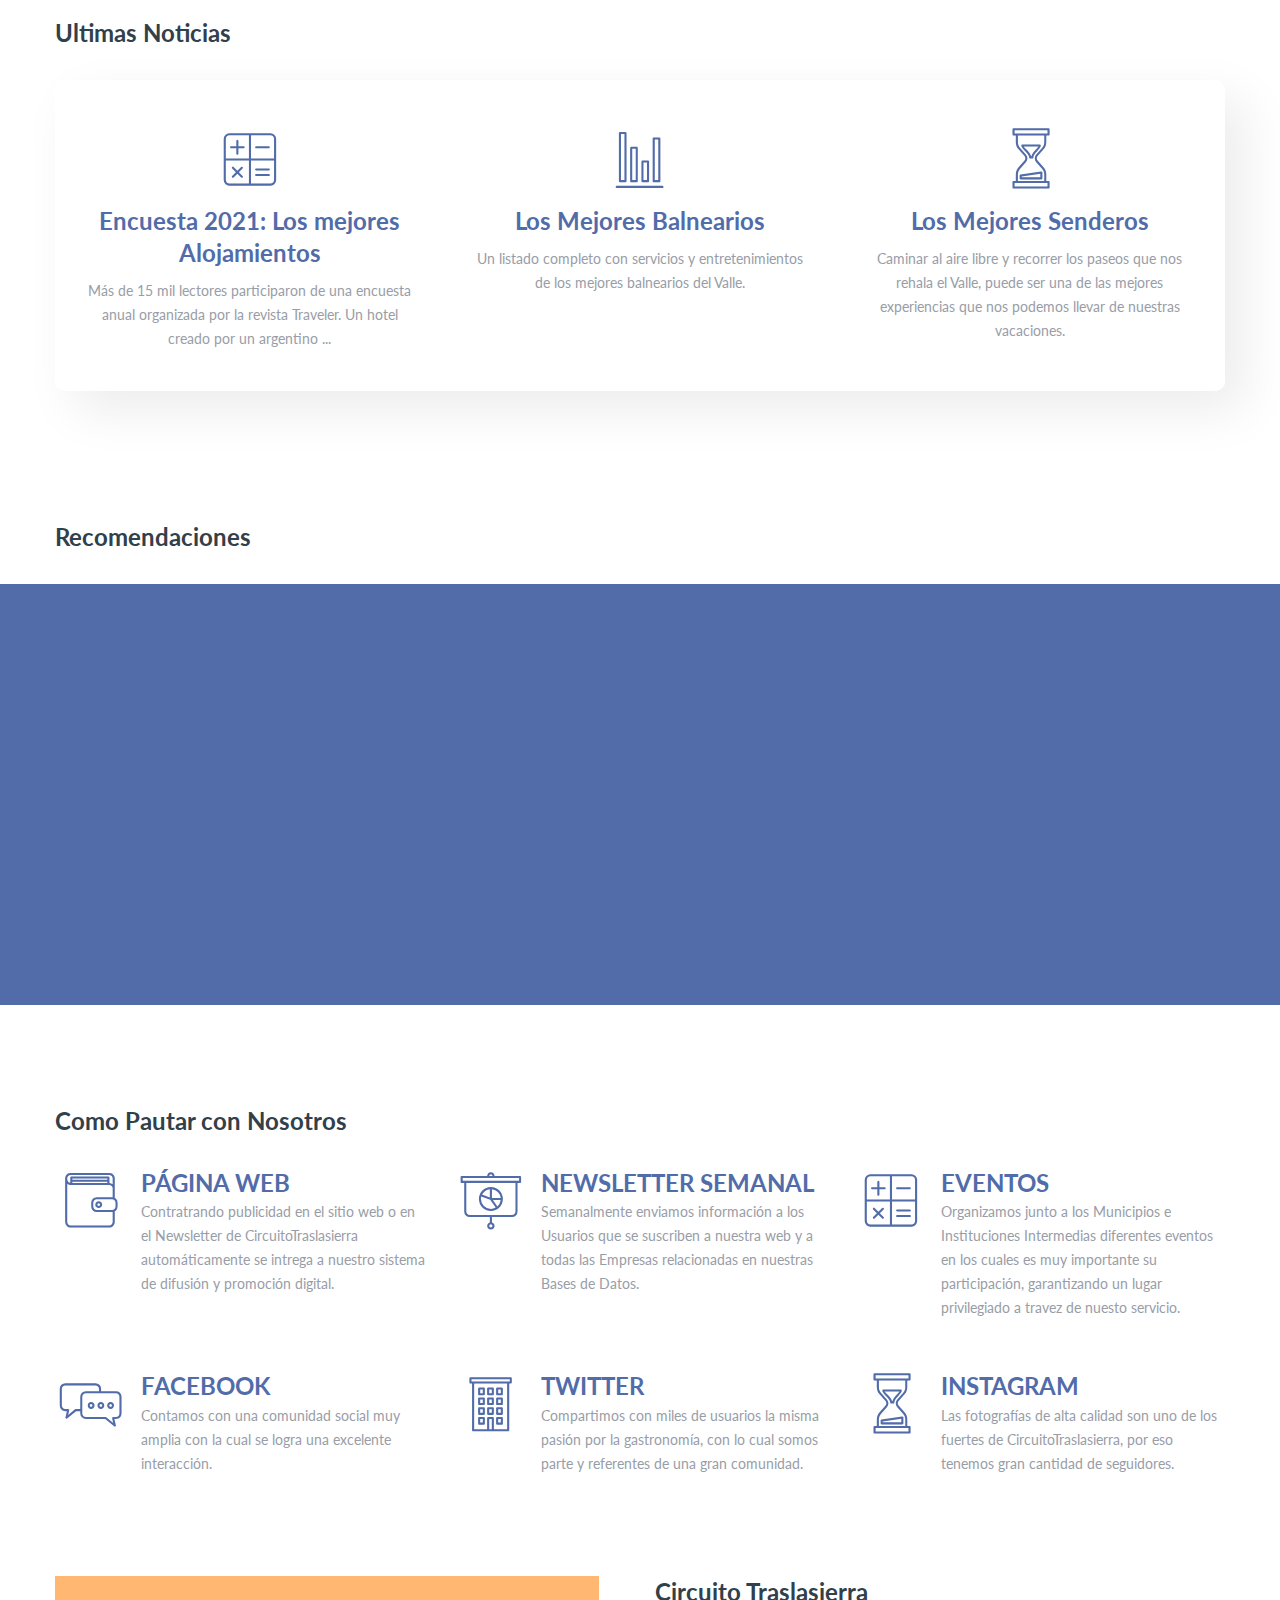
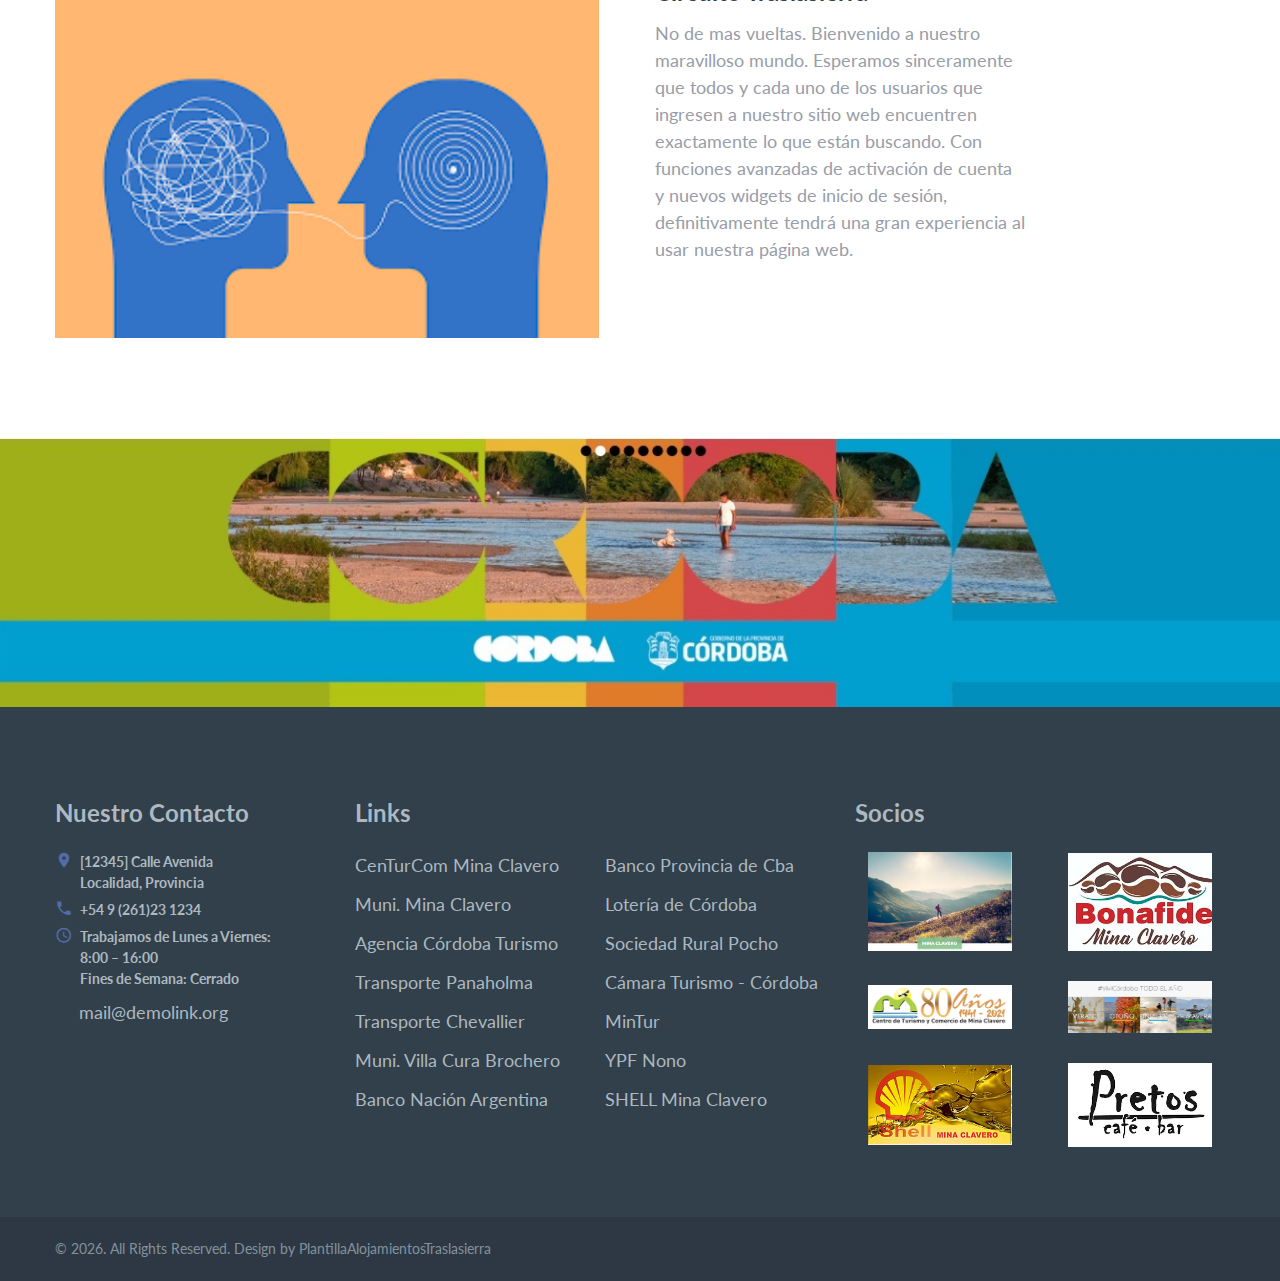
<file: recommend.html>
<!DOCTYPE html>
<html class="wide wow-animation" lang="en">
  <head>
    <title>Recomendados</title>
    <meta charset="utf-8">
    <meta name="viewport" content="width=device-width, height=device-height, initial-scale=1.0">
    <meta http-equiv="X-UA-Compatible" content="IE=edge">
    <link rel="icon" href="images/logo3.ico" type="image/x-icon">
    <link rel="stylesheet" type="text/css" href="//fonts.googleapis.com/css?family=Lato:300,300i,400,400i,700,900">
    <link rel="stylesheet" href="css/bootstrap.css">
    <link rel="stylesheet" href="css/fonts.css">
    <link rel="stylesheet" href="css/style.css">
    <style>.ie-panel{display: none;background: #212121;padding: 10px 0;box-shadow: 3px 3px 5px 0 rgba(0,0,0,.3);clear: both;text-align:center;position: relative;z-index: 1;} html.ie-10 .ie-panel, html.lt-ie-10 .ie-panel {display: block;}</style>
  </head>
  <body>
    <div class="ie-panel"><a href="http://windows.microsoft.com/en-US/internet-explorer/"><img src="images/ie8-panel/warning_bar_0000_us.jpg" height="42" width="820" alt="You are using an outdated browser. For a faster, safer browsing experience, upgrade for free today."></a></div>
    <div class="preloader">
      <div class="preloader-body">
        <div class="loader">
          <div></div>
          <div></div>
          <div></div>
          <div></div>
          <div></div>
          <div></div>
          <div></div>
          <div></div>
          <div></div>
        </div>
        <p>Loading...</p>
      </div>
    </div>
    <div class="page"><a class="banner banner-top" href="https://www.panaholma.com.ar" target="_blank"><img src="images/imagen_top_1.jpg" alt="" height="0"></a>
      <header class="section page-header rd-navbar-transparent-wrap">
        <!--RD Navbar-->
        <div class="rd-navbar-wrap">
          <nav class="rd-navbar rd-navbar-transparent" data-layout="rd-navbar-fixed" data-sm-layout="rd-navbar-fixed" data-md-layout="rd-navbar-fixed" data-md-device-layout="rd-navbar-fixed" data-lg-layout="rd-navbar-static" data-lg-device-layout="rd-navbar-static" data-xl-layout="rd-navbar-static" data-xl-device-layout="rd-navbar-static" data-lg-stick-up-offset="44px" data-xl-stick-up-offset="44px" data-xxl-stick-up-offset="44px" data-lg-stick-up="true" data-xl-stick-up="true" data-xxl-stick-up="true">
            <div class="rd-navbar-collapse-toggle rd-navbar-fixed-element-1" data-rd-navbar-toggle=".rd-navbar-collapse"><span></span></div>
            <div class="rd-navbar-aside-outer rd-navbar-collapse">
              <div class="rd-navbar-aside">
                <div class="rd-navbar-info">
                  <div class="icon novi-icon mdi mdi-phone"></div><a href="tel:#">+1 (800) Teléfono Sinapsys 13</a>
                </div>
                <ul class="list-lined">
                  <li><a href="#">Login</a></li>
                  <li><a href="#">Crear una Cuenta</a></li>
                </ul>
              </div>
            </div>
            <div class="rd-navbar-main-outer">
              <div class="rd-navbar-main-inner">
                <div class="rd-navbar-main">
                  <!--RD Navbar Panel-->
                  <div class="rd-navbar-panel">
                    <!--RD Navbar Toggle-->
                    <button class="rd-navbar-toggle" data-rd-navbar-toggle=".rd-navbar-nav-wrap"><span></span></button>
                    <!--RD Navbar Brand-->
                    <div class="rd-navbar-brand">
                      <!--Brand--><a class="brand" href="index.html"><img class="brand-logo-dark" src="images/logo-default.png" alt="" width="146" height="22"/><img class="brand-logo-light" src="images/logo-inverse.png" alt="" width="155" height="22"/></a>
                    </div>
                  </div>
                  <div class="rd-navbar-main-element">
                    <div class="rd-navbar-nav-wrap">
                      <ul class="rd-navbar-nav">
                        <li class="rd-nav-item"><a class="rd-nav-link" href="index.html">Home</a>
                        </li>
                        <li class="rd-nav-item"><a class="rd-nav-link" href="about.html">About</a>
                        </li>
                        <li class="rd-nav-item"><a class="rd-nav-link" href="recommend.html">Recommend</a>
                        </li>
                        <li class="rd-nav-item"><a class="rd-nav-link" href="contacts.html">Contacts</a>
                        </li>
                      </ul>
                    </div>
                  </div>
                </div>
              </div>
            </div>
          </nav>
        </div>
        <div class="rd-navbar-bg novi-background bg-image" style="background-image: url(images/bg-navbar.jpg)"></div>
      </header>
      <!-- Breadcrumbs-->
      <section class="breadcrumbs-custom bg-image novi-background bg-primary">
        <div class="container">
          <ul class="breadcrumbs-custom-path">
            <li><a href="index.html">Home</a></li>
            <li class="active">Recommended</li>
          </ul>
        </div>
      </section>
            <!-- agregado mio busqueda alojamientos -->
            <div class="footer-area-bg"></div>
            <div class="footer-top-area wow fadeIn" style="visibility: visible; animation-name: fadeIn;">
                <div class="container">
                    <div class="row">
                        <div class="col-md-6 col-lg-6 col-sm-12 col-xs-12">
                            <div class="subscribe-content">
                                <!-- <h2>Info Semanal</h2> -->
                                <li><h3>ENCONTRA TU MEJOR ALOJAMIENTO.</h3></li>
                                <li><h6>CircuitoTraslasierra sólo recomienda Alojamientos inscriptos y seleccionados</h6></li>
                            </div>
                        </div>
                        <div class="col-md-6 col-lg-6 col-sm-12 col-xs-12">
                            <div class="subscriber-form-area">
                                <form action="recommend.html" class="subsriber-form">
                                    <label for="subscriber-mail"><i class="fa fa-envelope-o"></i></label>
                                    <input type="Text" name="subscriber-mail" id="email" placeholder="Ingrese el Nombre o Tipo de Alojamiento"> 
                                    <button type="submit">Buscar</button>
                                </form>
                            </div>
                        </div>
                    </div>
                    <!-- <div class="row">
                        <div class="col-md-12">
                            <div class="footer-border"> </div>
                        </div>
                    </div> -->
                </div>
            </div>
          </section>
          <!-- FIN AGREGADO -->
      <!--Base typography -->
      <section class="section section-lg bg-default">
        <div class="container">
          <div class="row row-30 flex-lg-row-reverse justify-content-between">
            <div class="col-lg-4">
              <ul class="list-type-2">
                <li>
                  <h1><span class="text-light">Hotel Yacanto Golf</span> 1°</h1>
                </li>
                <li>
                  <h2><span class="text-light">Hotel Rossetti & Spa</span> 2°</h2>
                </li>
                <li>
                  <h3><span class="text-light">Complejo Arenas Blancas</span> 3°</h3>
                </li>
                <li>
                  <h4>Costa Serrana Apart 4°</h4>
                </li>
                <li>
                  <h5>Colinas del Valle 5°</h5>
                </li>
                <li>
                  <h6>Sierras Hotel 6°</h6>
                </li>
              </ul>
            </div>
            <div class="col-lg-7">
              <ul class="list-type-1">
                <li>
                  <h1><span class="text-light">1 - Hotel Yacanto Golf</span></h1>
                  <p class="big">Con ese clásico estilo inglés de principios de siglo XX y anchas paredes que encierran el clima de las viejas estancias, el Hotel Yacanto se encuentra ubicado al pie de las sierras grandes, en Traslasierra, Córdoba.
                  CONOZCA NUESTRO CAMPO DE GOLF
                  Cancha de 9 hoyos afiliada a la AAG, diseñada por el profesional Carlos Blasi para disfrutar y mejorar su juego
                  </p>
                </li>
                <li>
                  <h2><span class="text-light">2 - Hotel Rossetti & Spa</span></h2>
                  <p class="big">En el punto más alto en servicios de Traslasierra, abrimos las puertas de este tradicional establecimiento de Mina Clavero con nuevas propuestas. Los esperamos para disfrutar de la naturaleza y con nuestro confortable spa.</p>
                </li>
                <li>
                  <h3><span class="text-light">3 - Arenas Blancas</span></h3>
                  <p class="big">SILENCIO Y CALIDEZ SE UNEN PARA OFRECERTE NUEVAS SENSACIONES.
                    Aire y cielo limpio, un microclima especial y paisajes bucólicos constituyen la fórmula perfecta para desarrollar Arenas Blancas.
                    Un complejo implantado en un predio de 12 hectáreas totalmente forestadas con una privilegiada costa de 250 mts sobre el río los sauces se complementa con el mejor nivel de servicio y equipamiento.
                    Un ambicioso diseño de espacios donde el silencio y la calidez se unen para ofrecer nuevas sensaciones, creando un ambiente ideal para relajarse.</p>
                </li>
                <li>
                  <h4>4 - Costa Serrana</h4>
                  <p class="big">…el lugar que lo invita a disfrutar sus
                    vacaciones... 
                    Amplias y luminosas suites equipadas con todo lo necesario para una confortable estadía, rodeadas de un gran espacio parquizado con añosa arboleda.</p>
                </li>
                <li>
                  <h5>5 - Colinas del Valle</h5>
                  <p>Bienvenidos
                    En Hotel Colina del Valle nos esforzaremos para que su estadía sea agradable, placentera y humanamente cálida. Ubicado a 15 cuadras del centro de Mina Clavero, disponemos de 12 Habitaciones, Piscina, y un extenso Parque rodeado de naturaleza y un hermoso paisaje</p>
                </li>
                <li>
                  <h6>6 - Sierras Hotel</h6>
                  <p>Sienta la comodidad de su hogar durante sus vacaiones
                    Hotel Sierras, es un alojamiento que ubicado en el centro de Mina Clavero, que cuenta con piscina, abundantes áreas verdes, y cocheras. Ofrece servicios de alojamiento en habitaciones dobles, triples y cuádruples con desayuno incluido.                    
                    Opcionalmente también se ofrecen los servicios de media pensión y pensión completa.                    
                    Mina Clavero es el principal centro turístico del Valle de Traslasierra. La región posee un microclima privilegiado. Teniendo más de 320 días de sol al año, con bajos niveles de humedad, días increíbles de cielos azules y noches agradables.                    
                    Descubrirá inolvidables momentos en esta pintoresca localidad rodeada de ríos y arroyos de cristalinas aguas.                    
                    La típica tranquilidad serrana hace del Hotel Sierras un pequeño paraíso para el disfrute de toda la familia en cualquier época del año.                   
                    Ubicado en pleno centro y con muy fácil acceso a pie a los principales atractivos de la localidiad.
                    Naturaleza y la tranquilidad es la propuesta para nuestros huéspedes.
                    Lo invitamos a relajarse y disfrutar de un buen mate bajo las parras de nuestro patio tras haberse refrescado en la piscina es una de las más gratas experiencias que puede disfrutar en Mina Clavero.</p>
                </li>
              </ul>
            </div>
          </div>
        </div>
      </section>
      <!--Blockquote-->
      <section class="section bg-gray-100 box-image-left">
        <div class="container">
          <div class="row">
            <div class="col-md-6">
              <div class="section-md section-md-bottom-50">
                <h2 class="title-icon"><span class="icon icon-default mercury-icon-speak"></span><span>Testimonios</span></h2>
                <!-- Owl Carousel-->
                <div class="owl-carousel owl-carousel-1" data-items="1" data-dots="true" data-nav="false" data-stage-padding="0" data-loop="true" data-margin="30" data-mouse-drag="false">
                  <blockquote class="quote quote-simple">
                    <q>Lorem ipsum dolor sit amet consectetur, adipisicing elit. Doloremque ad, magnam tenetur quidem porro nam.</q>
                    <div class="quote-meta">
                      <div class="author">
                        <cite>Sara</cite>
                      </div>
                      <div class="position">Chief executive officer</div>
                    </div>
                  </blockquote>
                  <blockquote class="quote quote-simple">
                    <q>Lorem ipsum dolor sit, amet consectetur adipisicing elit. Nulla nam sit fuga aliquam iste doloribus deserunt provident perferendis, iure, fugit, minima facere aut maxime in! Exercitationem voluptatum aspernatur perferendis aperiam!</q>
                    <div class="quote-meta">
                      <div class="author">
                        <cite>Lidia</cite>
                      </div>
                      <div class="position">Abogado</div>
                    </div>
                  </blockquote>
                  <blockquote class="quote quote-simple">
                    <q>Lorem ipsum dolor sit amet consectetur adipisicing elit. Laudantium, sunt? Nostrum consequuntur cupiditate itaque quibusdam corrupti officiis iusto modi ut.</q>
                    <div class="quote-meta">
                      <div class="author">
                        <cite>Ana</cite>
                      </div>
                      <div class="position">Gerente</div>
                    </div>
                  </blockquote>
                </div>
              </div>
            </div>
          </div>
        </div>
        <div class="box-image-item novi-background bg-image" style="background-image: url(images/typography-1-946x485.jpg)"></div>
      </section>
      <!-- Testimonials-->
      <section class="section section-lg bg-default">
        <div class="container">
          <div class="row row-50">
            <div class="col-md-10 col-lg-4">
              <h2>Testimonios</h2>
              <blockquote class="quote quote-left-align">
                <q class="big">Lorem ipsum dolor sit amet, consectetur adipiscing elit. Nulla ut interdum quam. In hac habitasse platea dictumst. Phasellus ex metus, mattis et elit et, varius semper urna.</q>
                <div class="quote-meta unit">
                  <div class="unit-left"><img class="quote-img" src="images/testimonials-1-138x138.jpg" alt="" width="138" height="69"/>
                  </div>
                  <div class="unit-body">
                    <div class="author">
                      <cite>Pepe</cite>
                    </div>
                    <div class="position">Gerente de Personal</div>
                  </div>
                </div>
              </blockquote><a class="button button-primary" href="#">Mas Testimonios</a>
            </div>
            <div class="col-lg-8">
              <!-- <h2>Customer <span class="text-light">Testimonios</span></h2> -->
              <div class="row row-30">
                <div class="col-sm-6">
                  <blockquote class="quote quote-center quote-center-active">
                    <q class="big">Lorem ipsum dolor sit amet, consectetur adipiscing elit. Nulla ut interdum quam. In hac habitasse platea dictumst. Phasellus ex metus, mattis et elit et.</q>
                    <div class="quote-meta"><img class="quote-img" src="images/testimonials-2-138x138.jpg" alt="" width="138" height="69"/>
                      <div class="author">
                        <cite>Olivia</cite>
                      </div>
                      <div class="position">Secretaria</div>
                    </div>
                  </blockquote>
                </div>
                <div class="col-sm-6">
                  <div class="owl-item-simulate">
                    <blockquote class="quote quote-center">
                      <q class="big">Duis aute irure dolor in reprehenderit in voluptate velit esse cillum dolore eu fugiat nulla pariatur. Excepteur sint occaecat cupidatat non proident.</q>
                      <div class="quote-meta"><img class="quote-img" src="images/testimonials-3-138x138.jpg" alt="" width="138" height="69"/>
                        <div class="author">
                          <cite>Victor</cite>
                        </div>
                        <div class="position">Gerente Banco</div>
                      </div>
                    </blockquote>
                  </div>
                </div>
              </div>
            </div>
          </div>
        </div>
      </section>
      <!--HTML Text Elements-->
      <section class="section section-lg bg-default">
        <div class="container">
          <div class="row">
            <div class="col-lg-10 col-xl-8">
              <h5>Quienes Somos</h5>
              <p class="text-block"><span>Dirección: Rodolfo, Cirio – José Luis Astiazu</span>
                <!-- <mark>This is a highlighted text</mark> -->
                <p></p>
                <span>Esperamos sinceramente que todos y cada uno de los usuarios que ingresen a nuestro sitio web encuentren exactamente lo que están buscando. Con funciones avanzadas de activación de cuenta y nuevos widgets de información sobre herramientas de inicio de sesión , definitivamente tendrá una gran experiencia al usar nuestra página web.
                </span>
                <!-- <span class="tooltip-custom" data-toggle="tooltip" data-placement="top" title="Default text">Tooltips widgets</span>
                <span>you will definitely have a great experience of using our web page.</span>
                <span class="text-strike">This is a strickethrough text</span>
                <span class="text-underline">This is an underlined text.</span>
                <a href="#">Link</a><a class="link-hover" href="#">Hover link</a>
                <a class="link-active" href="#">Press link</a> -->
              </p>
            </div>
          </div>
        </div>
      </section>
      <!--Unordered List-->
      <section class="section section-lg bg-default">
        <div class="container">
          <div class="row row-50">
            <div class="col-xl-7">
              <h5>Lista Completa de Alojamientos Registrados</h5>
              <p>Através de nuestra página, logrará verificar que cualquier alojamiento incluido en nuestros servicios, cuenta con el aval de la Secretaría de Turismo de Mina Clavero, El Centro de Turismo y Comercio y Traslasierras, La Agencia Córdoba Turismo. Ésto le brina la mayor seguridad a la hora de elegir un alojamiento donde pasar sus vacaciones.</p>
              <ul class="list-marked list-marked-primary">
                <li>- Registro # - Colinas del Valle </li>
                <li>- Registro # - Arenas Blancas </li>
                <li>- Registro # - Casa Alquiler 21 </li>
                <li>- Registro # - Costa Serrana Apart </li>
                <li>- Registro # - Sierras Hotel </li>
                <li>- Registro # - Casa Alquiler 1 </li>
                <li>- Registro # - Hotel Rossetti & Spa </li>
                <li>- Registro # - Casa Alquiler 2 </li>
              </ul>
              <p>Esperamos que con nuestros servicios reciba la ayuda más personalizada en el alquiler de cualquier tipo de Alojamiento.</p>
            </div>
          </div>
        </div>
      </section>
      <!--Ordered List-->
      <section class="section section-lg bg-default">
        <div class="container">
          <div class="row row-50">
            <div class="col-xl-7">
              <h5>Selección Ordenada de acuerdo a Recomendaciones de Clientes</h5>
              <p>Le brindamos la posibilidad de conocer de antemano, las mejores posiciones; gracias a las mejores recomendaciones; calificaciones y comentarios de los propios Usuarios.</p>
              <ol class="list-ordered">
                <li>1° - Hotel Yacanto</li>
                <li>2° - Hotel Rossetti & Spa</li>
                <li>3° - Arenas Blancas</li>
                <li>4° - Costa Serrana</li>
                <li>5° - Colinas del Valle</li>
                <li>6° - Sierras Hotel</li>
              </ol>
              <p>Esperamos que con nuestros servicios reciba la ayuda más personalizada en el alquiler de cualquier tipo de Alojamiento.</p>
            </div>
          </div>
        </div>
      </section>
      <!--Icon List 1-->
      <section class="section section-lg bg-default">
        <div class="container">
          <h5>Ultimas Noticias</h5>
          <div class="row box-icon-1-wrap">
            <div class="col-md-4 box-icon-1">
              <div class="icon novi-icon mercury-icon-calc"></div>
              <h5 class="title">Encuesta 2021: Los mejores Alojamientos</h5>
              <p class="text">Más de 15 mil lectores participaron de una encuesta anual organizada por la revista Traveler. Un hotel creado por un argentino ...</p>
            </div>
            <div class="col-md-4 box-icon-1">
              <div class="icon novi-icon mercury-icon-chart"></div>
              <h5 class="title">Los Mejores Balnearios</h5>
              <p class="text">Un listado completo con servicios y entretenimientos de los mejores balnearios del Valle.</p>
            </div>
            <div class="col-md-4 box-icon-1">
              <div class="icon novi-icon mercury-icon-time-sand"></div>
              <h5 class="title">Los Mejores Senderos</h5>
              <p class="text">Caminar al aire libre y recorrer los paseos que nos rehala el Valle, puede ser una de las mejores experiencias que nos podemos llevar de nuestras vacaciones.</p>
            </div>
          </div>
        </div>
      </section>
      <section class="section section-title">
        <div class="container">
          <h5>Recomendaciones</h5>
        </div>
      </section>
      <!--Icon List 2-->
      <section class="section section-sm section-sm-bottom-100 bg-primary">
        <div class="container">
          <div class="row row-30">
            <div class="col-md-4 wow fadeInUp">
              <div class="box-icon-2">
                <div class="icon novi-icon mercury-icon-calc"></div>
                <h5 class="title">Secretos y Consejos</h5>
                <p class="text">Los consejos de nuestros bañistas para disfrutar de nuestros ríos.</p>
              </div>
            </div>
            <div class="col-md-4 wow fadeInUp" data-wow-delay="0.2s">
              <div class="box-icon-2">
                <div class="icon novi-icon mercury-icon-chart"></div>
                <h5 class="title">Distancias y Recorridos</h5>
                <p class="text">Un mapa completo de las distancias que podemos recorres, tiempos, estado de caminos, lo mejor para disfrutar de nuestros paseos..</p>
              </div>
            </div>
            <div class="col-md-4 wow fadeInUp" data-wow-delay="0.4s">
              <div class="box-icon-2">
                <div class="icon novi-icon mercury-icon-time-sand"></div>
                <h5 class="title">Lineas Directas</h5>
                <p class="text">Teléfonos Utiles, Policia, Defensa Civil, Farmacias, Hospitales, Clinicas, Instituciones, etc.</p>
              </div>
            </div>
          </div>
        </div>
      </section>
      <!--Icon List 3-->
      <section class="section section-lg bg-default">
        <div class="container text-center text-lg-left">
          <h5>Como Pautar con Nosotros</h5>
          <div class="row row-30 row-lg-50">
            <div class="col-sm-6 col-md-4">
              <div class="box-icon-3 unit flex-column flex-lg-row">
                <div class="unit-left">
                  <div class="icon novi-icon mercury-icon-wallet"></div>
                </div>
                <div class="unit-body">
                  <h5 class="title">PÁGINA WEB</h5>
                  <p class="text">Contratrando publicidad en el sitio web o en el Newsletter de CircuitoTraslasierra automáticamente se intrega a nuestro  sistema de difusión y promoción digital.</p>
                </div>
              </div>
            </div>
            <div class="col-sm-6 col-md-4">
              <div class="box-icon-3 unit flex-column flex-lg-row">
                <div class="unit-left">
                  <div class="icon novi-icon mercury-icon-presentation-2"></div>
                </div>
                <div class="unit-body">
                  <h5 class="title">NEWSLETTER SEMANAL</h5>
                  <p class="text">Semanalmente enviamos información a los Usuarios que se suscriben a nuestra web y a todas las Empresas relacionadas en nuestras Bases de Datos.</p>
                </div>
              </div>
            </div>
            <div class="col-sm-6 col-md-4">
              <div class="box-icon-3 unit flex-column flex-lg-row">
                <div class="unit-left">
                  <div class="icon novi-icon mercury-icon-calc"></div>
                </div>
                <div class="unit-body">
                  <h5 class="title">EVENTOS</h5>
                  <p class="text">Organizamos junto a los Municipios e Instituciones Intermedias diferentes eventos en los cuales es muy importante su participación, garantizando un lugar privilegiado a travez de nuesto servicio.</p>
                </div>
              </div>
            </div>
            <div class="col-sm-6 col-md-4">
              <div class="box-icon-3 unit flex-column flex-lg-row">
                <div class="unit-left">
                  <div class="icon novi-icon mercury-icon-chat"></div>
                </div>
                <div class="unit-body">
                  <h5 class="title">FACEBOOK</h5>
                  <p class="text">Contamos con una comunidad social muy amplia con la cual se logra una excelente interacción.</p>
                </div>
              </div>
            </div>
            <div class="col-sm-6 col-md-4">
              <div class="box-icon-3 unit flex-column flex-lg-row">
                <div class="unit-left">
                  <div class="icon novi-icon mercury-icon-house"></div>
                </div>
                <div class="unit-body">
                  <h5 class="title">TWITTER</h5>
                  <p class="text">Compartimos con miles de usuarios la misma pasión por la gastronomía, con lo cual somos parte y referentes de una gran comunidad.</p>
                </div>
              </div>
            </div>
            <div class="col-sm-6 col-md-4">
              <div class="box-icon-3 unit flex-column flex-lg-row">
                <div class="unit-left">
                  <div class="icon novi-icon mercury-icon-time-sand"></div>
                </div>
                <div class="unit-body">
                  <h5 class="title">INSTAGRAM</h5>
                  <p class="text">Las fotografías de alta calidad son uno de los fuertes de CircuitoTraslasierra, por eso tenemos gran cantidad de seguidores.</p>
                </div>
              </div>
            </div>
          </div>
        </div>
      </section>
      <!--Image Left-->
      <section class="section section-lg bg-default">
        <div class="container">
          <div class="row row-30">
            <div class="col-md-6"><img src="images/typography-2-544x342.jpg" alt="" width="544" height="171"/>
            </div>
            <div class="col-md-6 col-xl-4">
              <h5>Circuito Traslasierra</h5>
              <p class="big">No de mas vueltas. Bienvenido a nuestro maravilloso mundo. Esperamos sinceramente que todos y cada uno de los usuarios que ingresen a nuestro sitio web encuentren exactamente lo que están buscando. Con funciones avanzadas de activación de cuenta y nuevos widgets de inicio de sesión, definitivamente tendrá una gran experiencia al usar nuestra página web.</p>
            </div>
          </div>
        </div>
      </section>
      <!--Image Right-->
      <!-- <section class="section section-lg bg-default">
        <div class="container">
          <div class="row row-30 flex-md-row-reverse justify-content-end">
            <div class="col-md-6"><img src="images/typography-2-544x342.jpg" alt="" width="544" height="171"/>
            </div>
            <div class="col-md-6 col-xl-4">
              <h5>Image Right</h5>
              <p class="big">Welcome to our wonderful world. We sincerely hope that each and every user entering our website will find exactly what he/she is looking for. With advanced features of activating account and new login widgets, you will definitely have a great experience of using our web page.</p>
            </div>
          </div>
        </div> -->
      </section>
      <!--Image Centered-->
      <!-- <section class="section section-lg bg-default">
        <div class="container">
          <div class="row">
            <div class="col-md-10 col-lg-8 col-xl-6">
              <h5>Image Centered</h5>
              <figure class="figure-light"><img class="img-centered" src="images/typography-2-544x342.jpg" alt="" width="544" height="171"/>
              </figure>
              <p class="big">Welcome to our wonderful world. We sincerely hope that each and every user entering our website will find exactly what he/she is looking for. With advanced features of activating account and new login widgets, you will definitely have a great experience of using our web page.</p>
            </div>
          </div>
        </div>
      </section> -->
      <a class="banner" href="#" target="_blank"><img src="images/monstroid-big.jpg" alt="" height="0">
      </a>
      <footer class="section footer-classic">
        <div class="footer-inner-1">
          <div class="container">
            <div class="row row-40">
              <div class="col-md-5 col-lg-3">
                <h5>Nuestro Contacto</h5>
                <ul class="contact-list font-weight-bold">
                  <li>
                    <div class="unit unit-spacing-xs">
                      <div class="unit-left">
                        <div class="icon icon-sm icon-primary novi-icon mdi mdi-map-marker"></div>
                      </div>
                      <div class="unit-body"><a href="#">[12345] Calle Avenida <br>Localidad, Provincia</a></div>
                    </div>
                  </li>
                  <li>
                    <div class="unit unit-spacing-xs">
                      <div class="unit-left">
                        <div class="icon icon-sm icon-primary novi-icon mdi mdi-phone"></div>
                      </div>
                      <div class="unit-body"><a href="tel:#">+54 9 (261)23 1234</a></div>
                    </div>
                  </li>
                  <li>
                    <div class="unit unit-spacing-xs">
                      <div class="unit-left">
                        <div class="icon icon-sm icon-primary novi-icon mdi mdi-clock"></div>
                      </div>
                      <div class="unit-body">
                        <ul class="list-0">
                          <li>Trabajamos de Lunes a Viernes:</li>
                          <li>8:00 – 16:00</li>
                          <li>Fines de Semana: Cerrado</li>
                        </ul>
                      </div>
                    </div>
                  </li>
                </ul><a class="d-inline-block big" href="mailto:#">mail@demolink.org</a>
              </div>
              <div class="col-md-6 col-lg-5">
                <h5>Links</h5>
                <div class="row row-5 justify-content-between">
                  <div class="col-sm-6">
                    <ul class="footer-list big">
                      <li><a href="#">CenTurCom Mina Clavero</a></li>
                      <li><a href="#">Muni. Mina Clavero</a></li>
                      <li><a href="#">Agencia Córdoba Turismo</a></li>
                      <li><a href="#">Transporte Panaholma</a></li>
                      <li><a href="#">Transporte Chevallier</a></li>
                      <li><a href="#">Muni. Villa Cura Brochero</a></li>
                      <li><a href="#">Banco Nación Argentina</a></li>
                    </ul>
                  </div>
                  <div class="col-sm-4 col-lg-6 col-xxl-5">
                    <ul class="footer-list big">
                      <li><a href="#">Banco Provincia de Cba</a></li>
                      <li><a href="#">Lotería de Córdoba</a></li>
                      <li><a href="#">Sociedad Rural Pocho</a></li>
                      <li><a href="#">Cámara Turismo - Córdoba</a></li>
                      <li><a href="#">MinTur</a></li>
                      <li><a href="#">YPF Nono</a></li>
                      <li><a href="#">SHELL Mina Clavero</a></li>
                    </ul>
                  </div>
                </div>
              </div>
              <div class="col-md-12 col-lg-4">
                <h5>Socios</h5>
                <div class="row row-30 align-items-center text-center">
                  <div class="col-6 col-md-4 col-lg-6"><a class="link-image" href="#"><img src="images/footer-1-brand-1-144x70.png" alt="" width="144" height="35"/></a></div>
                  <div class="col-6 col-md-4 col-lg-6"><a class="link-image" href="#"><img src="images/footer-1-brand-2-121x68.png" alt="" width="144" height="35"/></a></div>
                  <div class="col-6 col-md-4 col-lg-6"><a class="link-image" href="#"><img src="images/footer-1-brand-3-121x33.png" alt="" width="144" height="35"/></a></div>
                  <div class="col-6 col-md-4 col-lg-6"><a class="link-image" href="#"><img src="images/footer-1-brand-4-101x76.png" alt="" width="144" height="35"/></a></div>
                  <div class="col-6 col-md-4 col-lg-6"><a class="link-image" href="#"><img src="images/footer-1-brand-5-107x53.png" alt="" width="144" height="35"/></a></div>
                  <div class="col-6 col-md-4 col-lg-6"><a class="link-image" href="#"><img src="images/footer-1-brand-6-97x52.png" alt="" width="144" height="35"/></a></div>
                </div>
              </div>
            </div>
          </div>
        </div>
        <div class="footer-inner-2">
          <div class="container">
            <p class="rights"><span>&copy;&nbsp;</span><span class="copyright-year"></span>. All Rights Reserved. Design by <a href="https://astiazu9.wixsite.com/joseluisastiazu">PlantillaAlojamientosTraslasierra</a></p>
          </div>
        </div>
      </footer>
    </div>
    <div class="snackbars" id="form-output-global"></div>
    <script src="js/core.min.js"></script>
    <script src="js/script.js"></script>
  </body>
</html>
</file>
<file: css/fonts.css>
/*
* Fonts
*//*
* Font Awesome Icons 4.7.0
*/@font-face {	font-family: 'FontAwesome';	src: url("../fonts/fontawesome-webfont.eot?v=4.7.0");	src: url("../fonts/fontawesome-webfont.eot?#iefix&v=4.7.0") format("embedded-opentype"), url("../fonts/fontawesome-webfont.woff2?v=4.7.0") format("woff2"), url("../fonts/fontawesome-webfont.woff?v=4.7.0") format("woff"), url("../fonts/fontawesome-webfont.ttf?v=4.7.0") format("truetype"), url("../fonts/fontawesome-webfont.svg?v=4.7.0#fontawesomeregular") format("svg");	font-weight: normal;	font-style: normal;}.fa {	display: inline-block;	font-family: 'FontAwesome';	font-size: inherit;	text-rendering: auto;	-webkit-font-smoothing: antialiased;	-moz-osx-font-smoothing: grayscale;}[class*='fa-']:before {	font-weight: 400;	font-family: 'FontAwesome';}/* makes the font 33% larger relative to the icon container */.fa-lg {	font-size: 1.33333333em;	line-height: 0.75em;	vertical-align: -15%;}.fa-2x {	font-size: 2em;}.fa-3x {	font-size: 3em;}.fa-4x {	font-size: 4em;}.fa-5x {	font-size: 5em;}.fa-fw {	width: 1.28571429em;	text-align: center;}.fa-ul {	padding-left: 0;	margin-left: 2.14285714em;	list-style-type: none;}.fa-ul > li {	position: relative;}.fa-li {	position: absolute;	left: -2.14285714em;	width: 2.14285714em;	top: 0.14285714em;	text-align: center;}.fa-li.fa-lg {	left: -1.85714286em;}.fa-border {	padding: .2em .25em .15em;	border: solid 0.08em #eeeeee;	border-radius: .1em;}.fa-pull-left {	float: left;}.fa-pull-right {	float: right;}.fa.fa-pull-left {	margin-right: .3em;}.fa.fa-pull-right {	margin-left: .3em;}/* Deprecated as of 4.4.0 */.pull-right {	float: right;}.pull-left {	float: left;}.fa.pull-left {	margin-right: .3em;}.fa.pull-right {	margin-left: .3em;}.fa-spin {	-webkit-animation: fa-spin 2s infinite linear;	animation: fa-spin 2s infinite linear;}.fa-pulse {	-webkit-animation: fa-spin 1s infinite steps(8);	animation: fa-spin 1s infinite steps(8);}@-webkit-keyframes fa-spin {	0% {		-webkit-transform: rotate(0deg);		transform: rotate(0deg);	}	100% {		-webkit-transform: rotate(359deg);		transform: rotate(359deg);	}}@keyframes fa-spin {	0% {		-webkit-transform: rotate(0deg);		transform: rotate(0deg);	}	100% {		-webkit-transform: rotate(359deg);		transform: rotate(359deg);	}}.fa-rotate-90 {	-ms-filter: "progid:DXImageTransform.Microsoft.BasicImage(rotation=1)";	-webkit-transform: rotate(90deg);	-ms-transform: rotate(90deg);	transform: rotate(90deg);}.fa-rotate-180 {	-ms-filter: "progid:DXImageTransform.Microsoft.BasicImage(rotation=2)";	-webkit-transform: rotate(180deg);	-ms-transform: rotate(180deg);	transform: rotate(180deg);}.fa-rotate-270 {	-ms-filter: "progid:DXImageTransform.Microsoft.BasicImage(rotation=3)";	-webkit-transform: rotate(270deg);	-ms-transform: rotate(270deg);	transform: rotate(270deg);}.fa-flip-horizontal {	-ms-filter: "progid:DXImageTransform.Microsoft.BasicImage(rotation=0, mirror=1)";	-webkit-transform: scale(-1, 1);	-ms-transform: scale(-1, 1);	transform: scale(-1, 1);}.fa-flip-vertical {	-ms-filter: "progid:DXImageTransform.Microsoft.BasicImage(rotation=2, mirror=1)";	-webkit-transform: scale(1, -1);	-ms-transform: scale(1, -1);	transform: scale(1, -1);}:root .fa-rotate-90,:root .fa-rotate-180,:root .fa-rotate-270,:root .fa-flip-horizontal,:root .fa-flip-vertical {	filter: none;}.fa-stack {	position: relative;	display: inline-block;	width: 2em;	height: 2em;	line-height: 2em;	vertical-align: middle;}.fa-stack-1x,.fa-stack-2x {	position: absolute;	left: 0;	width: 100%;	text-align: center;}.fa-stack-1x {	line-height: inherit;}.fa-stack-2x {	font-size: 2em;}.fa-inverse {	color: #ffffff;}/* Font Awesome uses the Unicode Private Use Area (PUA) to ensure screen
   readers do not read off random characters that represent icons */.fa-glass:before {	content: "\f000";}.fa-music:before {	content: "\f001";}.fa-search:before {	content: "\f002";}.fa-envelope-o:before {	content: "\f003";}.fa-heart:before {	content: "\f004";}.fa-star:before {	content: "\f005";}.fa-star-o:before {	content: "\f006";}.fa-user:before {	content: "\f007";}.fa-film:before {	content: "\f008";}.fa-th-large:before {	content: "\f009";}.fa-th:before {	content: "\f00a";}.fa-th-list:before {	content: "\f00b";}.fa-check:before {	content: "\f00c";}.fa-remove:before,.fa-close:before,.fa-times:before {	content: "\f00d";}.fa-search-plus:before {	content: "\f00e";}.fa-search-minus:before {	content: "\f010";}.fa-power-off:before {	content: "\f011";}.fa-signal:before {	content: "\f012";}.fa-gear:before,.fa-cog:before {	content: "\f013";}.fa-trash-o:before {	content: "\f014";}.fa-home:before {	content: "\f015";}.fa-file-o:before {	content: "\f016";}.fa-clock-o:before {	content: "\f017";}.fa-road:before {	content: "\f018";}.fa-download:before {	content: "\f019";}.fa-arrow-circle-o-down:before {	content: "\f01a";}.fa-arrow-circle-o-up:before {	content: "\f01b";}.fa-inbox:before {	content: "\f01c";}.fa-play-circle-o:before {	content: "\f01d";}.fa-rotate-right:before,.fa-repeat:before {	content: "\f01e";}.fa-refresh:before {	content: "\f021";}.fa-list-alt:before {	content: "\f022";}.fa-lock:before {	content: "\f023";}.fa-flag:before {	content: "\f024";}.fa-headphones:before {	content: "\f025";}.fa-volume-off:before {	content: "\f026";}.fa-volume-down:before {	content: "\f027";}.fa-volume-up:before {	content: "\f028";}.fa-qrcode:before {	content: "\f029";}.fa-barcode:before {	content: "\f02a";}.fa-tag:before {	content: "\f02b";}.fa-tags:before {	content: "\f02c";}.fa-book:before {	content: "\f02d";}.fa-bookmark:before {	content: "\f02e";}.fa-print:before {	content: "\f02f";}.fa-camera:before {	content: "\f030";}.fa-font:before {	content: "\f031";}.fa-bold:before {	content: "\f032";}.fa-italic:before {	content: "\f033";}.fa-text-height:before {	content: "\f034";}.fa-text-width:before {	content: "\f035";}.fa-align-left:before {	content: "\f036";}.fa-align-center:before {	content: "\f037";}.fa-align-right:before {	content: "\f038";}.fa-align-justify:before {	content: "\f039";}.fa-list:before {	content: "\f03a";}.fa-dedent:before,.fa-outdent:before {	content: "\f03b";}.fa-indent:before {	content: "\f03c";}.fa-video-camera:before {	content: "\f03d";}.fa-photo:before,.fa-image:before,.fa-picture-o:before {	content: "\f03e";}.fa-pencil:before {	content: "\f040";}.fa-map-marker:before {	content: "\f041";}.fa-adjust:before {	content: "\f042";}.fa-tint:before {	content: "\f043";}.fa-edit:before,.fa-pencil-square-o:before {	content: "\f044";}.fa-share-square-o:before {	content: "\f045";}.fa-check-square-o:before {	content: "\f046";}.fa-arrows:before {	content: "\f047";}.fa-step-backward:before {	content: "\f048";}.fa-fast-backward:before {	content: "\f049";}.fa-backward:before {	content: "\f04a";}.fa-play:before {	content: "\f04b";}.fa-pause:before {	content: "\f04c";}.fa-stop:before {	content: "\f04d";}.fa-forward:before {	content: "\f04e";}.fa-fast-forward:before {	content: "\f050";}.fa-step-forward:before {	content: "\f051";}.fa-eject:before {	content: "\f052";}.fa-chevron-left:before {	content: "\f053";}.fa-chevron-right:before {	content: "\f054";}.fa-plus-circle:before {	content: "\f055";}.fa-minus-circle:before {	content: "\f056";}.fa-times-circle:before {	content: "\f057";}.fa-check-circle:before {	content: "\f058";}.fa-question-circle:before {	content: "\f059";}.fa-info-circle:before {	content: "\f05a";}.fa-crosshairs:before {	content: "\f05b";}.fa-times-circle-o:before {	content: "\f05c";}.fa-check-circle-o:before {	content: "\f05d";}.fa-ban:before {	content: "\f05e";}.fa-arrow-left:before {	content: "\f060";}.fa-arrow-right:before {	content: "\f061";}.fa-arrow-up:before {	content: "\f062";}.fa-arrow-down:before {	content: "\f063";}.fa-mail-forward:before,.fa-share:before {	content: "\f064";}.fa-expand:before {	content: "\f065";}.fa-compress:before {	content: "\f066";}.fa-plus:before {	content: "\f067";}.fa-minus:before {	content: "\f068";}.fa-asterisk:before {	content: "\f069";}.fa-exclamation-circle:before {	content: "\f06a";}.fa-gift:before {	content: "\f06b";}.fa-leaf:before {	content: "\f06c";}.fa-fire:before {	content: "\f06d";}.fa-eye:before {	content: "\f06e";}.fa-eye-slash:before {	content: "\f070";}.fa-warning:before,.fa-exclamation-triangle:before {	content: "\f071";}.fa-plane:before {	content: "\f072";}.fa-calendar:before {	content: "\f073";}.fa-random:before {	content: "\f074";}.fa-comment:before {	content: "\f075";}.fa-magnet:before {	content: "\f076";}.fa-chevron-up:before {	content: "\f077";}.fa-chevron-down:before {	content: "\f078";}.fa-retweet:before {	content: "\f079";}.fa-shopping-cart:before {	content: "\f07a";}.fa-folder:before {	content: "\f07b";}.fa-folder-open:before {	content: "\f07c";}.fa-arrows-v:before {	content: "\f07d";}.fa-arrows-h:before {	content: "\f07e";}.fa-bar-chart-o:before,.fa-bar-chart:before {	content: "\f080";}.fa-twitter-square:before {	content: "\f081";}.fa-facebook-square:before {	content: "\f082";}.fa-camera-retro:before {	content: "\f083";}.fa-key:before {	content: "\f084";}.fa-gears:before,.fa-cogs:before {	content: "\f085";}.fa-comments:before {	content: "\f086";}.fa-thumbs-o-up:before {	content: "\f087";}.fa-thumbs-o-down:before {	content: "\f088";}.fa-star-half:before {	content: "\f089";}.fa-heart-o:before {	content: "\f08a";}.fa-sign-out:before {	content: "\f08b";}.fa-linkedin-square:before {	content: "\f08c";}.fa-thumb-tack:before {	content: "\f08d";}.fa-external-link:before {	content: "\f08e";}.fa-sign-in:before {	content: "\f090";}.fa-trophy:before {	content: "\f091";}.fa-github-square:before {	content: "\f092";}.fa-upload:before {	content: "\f093";}.fa-lemon-o:before {	content: "\f094";}.fa-phone:before {	content: "\f095";}.fa-square-o:before {	content: "\f096";}.fa-bookmark-o:before {	content: "\f097";}.fa-phone-square:before {	content: "\f098";}.fa-twitter:before {	content: "\f099";}.fa-facebook-f:before,.fa-facebook:before {	content: "\f09a";}.fa-github:before {	content: "\f09b";}.fa-unlock:before {	content: "\f09c";}.fa-credit-card:before {	content: "\f09d";}.fa-feed:before,.fa-rss:before {	content: "\f09e";}.fa-hdd-o:before {	content: "\f0a0";}.fa-bullhorn:before {	content: "\f0a1";}.fa-bell:before {	content: "\f0f3";}.fa-certificate:before {	content: "\f0a3";}.fa-hand-o-right:before {	content: "\f0a4";}.fa-hand-o-left:before {	content: "\f0a5";}.fa-hand-o-up:before {	content: "\f0a6";}.fa-hand-o-down:before {	content: "\f0a7";}.fa-arrow-circle-left:before {	content: "\f0a8";}.fa-arrow-circle-right:before {	content: "\f0a9";}.fa-arrow-circle-up:before {	content: "\f0aa";}.fa-arrow-circle-down:before {	content: "\f0ab";}.fa-globe:before {	content: "\f0ac";}.fa-wrench:before {	content: "\f0ad";}.fa-tasks:before {	content: "\f0ae";}.fa-filter:before {	content: "\f0b0";}.fa-briefcase:before {	content: "\f0b1";}.fa-arrows-alt:before {	content: "\f0b2";}.fa-group:before,.fa-users:before {	content: "\f0c0";}.fa-chain:before,.fa-link:before {	content: "\f0c1";}.fa-cloud:before {	content: "\f0c2";}.fa-flask:before {	content: "\f0c3";}.fa-cut:before,.fa-scissors:before {	content: "\f0c4";}.fa-copy:before,.fa-files-o:before {	content: "\f0c5";}.fa-paperclip:before {	content: "\f0c6";}.fa-save:before,.fa-floppy-o:before {	content: "\f0c7";}.fa-square:before {	content: "\f0c8";}.fa-navicon:before,.fa-reorder:before,.fa-bars:before {	content: "\f0c9";}.fa-list-ul:before {	content: "\f0ca";}.fa-list-ol:before {	content: "\f0cb";}.fa-strikethrough:before {	content: "\f0cc";}.fa-underline:before {	content: "\f0cd";}.fa-table:before {	content: "\f0ce";}.fa-magic:before {	content: "\f0d0";}.fa-truck:before {	content: "\f0d1";}.fa-pinterest:before {	content: "\f0d2";}.fa-pinterest-square:before {	content: "\f0d3";}.fa-google-plus-square:before {	content: "\f0d4";}.fa-google-plus:before {	content: "\f0d5";}.fa-money:before {	content: "\f0d6";}.fa-caret-down:before {	content: "\f0d7";}.fa-caret-up:before {	content: "\f0d8";}.fa-caret-left:before {	content: "\f0d9";}.fa-caret-right:before {	content: "\f0da";}.fa-columns:before {	content: "\f0db";}.fa-unsorted:before,.fa-sort:before {	content: "\f0dc";}.fa-sort-down:before,.fa-sort-desc:before {	content: "\f0dd";}.fa-sort-up:before,.fa-sort-asc:before {	content: "\f0de";}.fa-envelope:before {	content: "\f0e0";}.fa-linkedin:before {	content: "\f0e1";}.fa-rotate-left:before,.fa-undo:before {	content: "\f0e2";}.fa-legal:before,.fa-gavel:before {	content: "\f0e3";}.fa-dashboard:before,.fa-tachometer:before {	content: "\f0e4";}.fa-comment-o:before {	content: "\f0e5";}.fa-comments-o:before {	content: "\f0e6";}.fa-flash:before,.fa-bolt:before {	content: "\f0e7";}.fa-sitemap:before {	content: "\f0e8";}.fa-umbrella:before {	content: "\f0e9";}.fa-paste:before,.fa-clipboard:before {	content: "\f0ea";}.fa-lightbulb-o:before {	content: "\f0eb";}.fa-exchange:before {	content: "\f0ec";}.fa-cloud-download:before {	content: "\f0ed";}.fa-cloud-upload:before {	content: "\f0ee";}.fa-user-md:before {	content: "\f0f0";}.fa-stethoscope:before {	content: "\f0f1";}.fa-suitcase:before {	content: "\f0f2";}.fa-bell-o:before {	content: "\f0a2";}.fa-coffee:before {	content: "\f0f4";}.fa-cutlery:before {	content: "\f0f5";}.fa-file-text-o:before {	content: "\f0f6";}.fa-building-o:before {	content: "\f0f7";}.fa-hospital-o:before {	content: "\f0f8";}.fa-ambulance:before {	content: "\f0f9";}.fa-medkit:before {	content: "\f0fa";}.fa-fighter-jet:before {	content: "\f0fb";}.fa-beer:before {	content: "\f0fc";}.fa-h-square:before {	content: "\f0fd";}.fa-plus-square:before {	content: "\f0fe";}.fa-angle-double-left:before {	content: "\f100";}.fa-angle-double-right:before {	content: "\f101";}.fa-angle-double-up:before {	content: "\f102";}.fa-angle-double-down:before {	content: "\f103";}.fa-angle-left:before {	content: "\f104";}.fa-angle-right:before {	content: "\f105";}.fa-angle-up:before {	content: "\f106";}.fa-angle-down:before {	content: "\f107";}.fa-desktop:before {	content: "\f108";}.fa-laptop:before {	content: "\f109";}.fa-tablet:before {	content: "\f10a";}.fa-mobile-phone:before,.fa-mobile:before {	content: "\f10b";}.fa-circle-o:before {	content: "\f10c";}.fa-quote-left:before {	content: "\f10d";}.fa-quote-right:before {	content: "\f10e";}.fa-spinner:before {	content: "\f110";}.fa-circle:before {	content: "\f111";}.fa-mail-reply:before,.fa-reply:before {	content: "\f112";}.fa-github-alt:before {	content: "\f113";}.fa-folder-o:before {	content: "\f114";}.fa-folder-open-o:before {	content: "\f115";}.fa-smile-o:before {	content: "\f118";}.fa-frown-o:before {	content: "\f119";}.fa-meh-o:before {	content: "\f11a";}.fa-gamepad:before {	content: "\f11b";}.fa-keyboard-o:before {	content: "\f11c";}.fa-flag-o:before {	content: "\f11d";}.fa-flag-checkered:before {	content: "\f11e";}.fa-terminal:before {	content: "\f120";}.fa-code:before {	content: "\f121";}.fa-mail-reply-all:before,.fa-reply-all:before {	content: "\f122";}.fa-star-half-empty:before,.fa-star-half-full:before,.fa-star-half-o:before {	content: "\f123";}.fa-location-arrow:before {	content: "\f124";}.fa-crop:before {	content: "\f125";}.fa-code-fork:before {	content: "\f126";}.fa-unlink:before,.fa-chain-broken:before {	content: "\f127";}.fa-question:before {	content: "\f128";}.fa-info:before {	content: "\f129";}.fa-exclamation:before {	content: "\f12a";}.fa-superscript:before {	content: "\f12b";}.fa-subscript:before {	content: "\f12c";}.fa-eraser:before {	content: "\f12d";}.fa-puzzle-piece:before {	content: "\f12e";}.fa-microphone:before {	content: "\f130";}.fa-microphone-slash:before {	content: "\f131";}.fa-shield:before {	content: "\f132";}.fa-calendar-o:before {	content: "\f133";}.fa-fire-extinguisher:before {	content: "\f134";}.fa-rocket:before {	content: "\f135";}.fa-maxcdn:before {	content: "\f136";}.fa-chevron-circle-left:before {	content: "\f137";}.fa-chevron-circle-right:before {	content: "\f138";}.fa-chevron-circle-up:before {	content: "\f139";}.fa-chevron-circle-down:before {	content: "\f13a";}.fa-html5:before {	content: "\f13b";}.fa-css3:before {	content: "\f13c";}.fa-anchor:before {	content: "\f13d";}.fa-unlock-alt:before {	content: "\f13e";}.fa-bullseye:before {	content: "\f140";}.fa-ellipsis-h:before {	content: "\f141";}.fa-ellipsis-v:before {	content: "\f142";}.fa-rss-square:before {	content: "\f143";}.fa-play-circle:before {	content: "\f144";}.fa-ticket:before {	content: "\f145";}.fa-minus-square:before {	content: "\f146";}.fa-minus-square-o:before {	content: "\f147";}.fa-level-up:before {	content: "\f148";}.fa-level-down:before {	content: "\f149";}.fa-check-square:before {	content: "\f14a";}.fa-pencil-square:before {	content: "\f14b";}.fa-external-link-square:before {	content: "\f14c";}.fa-share-square:before {	content: "\f14d";}.fa-compass:before {	content: "\f14e";}.fa-toggle-down:before,.fa-caret-square-o-down:before {	content: "\f150";}.fa-toggle-up:before,.fa-caret-square-o-up:before {	content: "\f151";}.fa-toggle-right:before,.fa-caret-square-o-right:before {	content: "\f152";}.fa-euro:before,.fa-eur:before {	content: "\f153";}.fa-gbp:before {	content: "\f154";}.fa-dollar:before,.fa-usd:before {	content: "\f155";}.fa-rupee:before,.fa-inr:before {	content: "\f156";}.fa-cny:before,.fa-rmb:before,.fa-yen:before,.fa-jpy:before {	content: "\f157";}.fa-ruble:before,.fa-rouble:before,.fa-rub:before {	content: "\f158";}.fa-won:before,.fa-krw:before {	content: "\f159";}.fa-bitcoin:before,.fa-btc:before {	content: "\f15a";}.fa-file:before {	content: "\f15b";}.fa-file-text:before {	content: "\f15c";}.fa-sort-alpha-asc:before {	content: "\f15d";}.fa-sort-alpha-desc:before {	content: "\f15e";}.fa-sort-amount-asc:before {	content: "\f160";}.fa-sort-amount-desc:before {	content: "\f161";}.fa-sort-numeric-asc:before {	content: "\f162";}.fa-sort-numeric-desc:before {	content: "\f163";}.fa-thumbs-up:before {	content: "\f164";}.fa-thumbs-down:before {	content: "\f165";}.fa-youtube-square:before {	content: "\f166";}.fa-youtube:before {	content: "\f167";}.fa-xing:before {	content: "\f168";}.fa-xing-square:before {	content: "\f169";}.fa-youtube-play:before {	content: "\f16a";}.fa-dropbox:before {	content: "\f16b";}.fa-stack-overflow:before {	content: "\f16c";}.fa-instagram:before {	content: "\f16d";}.fa-flickr:before {	content: "\f16e";}.fa-adn:before {	content: "\f170";}.fa-bitbucket:before {	content: "\f171";}.fa-bitbucket-square:before {	content: "\f172";}.fa-tumblr:before {	content: "\f173";}.fa-tumblr-square:before {	content: "\f174";}.fa-long-arrow-down:before {	content: "\f175";}.fa-long-arrow-up:before {	content: "\f176";}.fa-long-arrow-left:before {	content: "\f177";}.fa-long-arrow-right:before {	content: "\f178";}.fa-apple:before {	content: "\f179";}.fa-windows:before {	content: "\f17a";}.fa-android:before {	content: "\f17b";}.fa-linux:before {	content: "\f17c";}.fa-dribbble:before {	content: "\f17d";}.fa-skype:before {	content: "\f17e";}.fa-foursquare:before {	content: "\f180";}.fa-trello:before {	content: "\f181";}.fa-female:before {	content: "\f182";}.fa-male:before {	content: "\f183";}.fa-gittip:before,.fa-gratipay:before {	content: "\f184";}.fa-sun-o:before {	content: "\f185";}.fa-moon-o:before {	content: "\f186";}.fa-archive:before {	content: "\f187";}.fa-bug:before {	content: "\f188";}.fa-vk:before {	content: "\f189";}.fa-weibo:before {	content: "\f18a";}.fa-renren:before {	content: "\f18b";}.fa-pagelines:before {	content: "\f18c";}.fa-stack-exchange:before {	content: "\f18d";}.fa-arrow-circle-o-right:before {	content: "\f18e";}.fa-arrow-circle-o-left:before {	content: "\f190";}.fa-toggle-left:before,.fa-caret-square-o-left:before {	content: "\f191";}.fa-dot-circle-o:before {	content: "\f192";}.fa-wheelchair:before {	content: "\f193";}.fa-vimeo-square:before {	content: "\f194";}.fa-turkish-lira:before,.fa-try:before {	content: "\f195";}.fa-plus-square-o:before {	content: "\f196";}.fa-space-shuttle:before {	content: "\f197";}.fa-slack:before {	content: "\f198";}.fa-envelope-square:before {	content: "\f199";}.fa-wordpress:before {	content: "\f19a";}.fa-openid:before {	content: "\f19b";}.fa-institution:before,.fa-bank:before,.fa-university:before {	content: "\f19c";}.fa-mortar-board:before,.fa-graduation-cap:before {	content: "\f19d";}.fa-yahoo:before {	content: "\f19e";}.fa-google:before {	content: "\f1a0";}.fa-reddit:before {	content: "\f1a1";}.fa-reddit-square:before {	content: "\f1a2";}.fa-stumbleupon-circle:before {	content: "\f1a3";}.fa-stumbleupon:before {	content: "\f1a4";}.fa-delicious:before {	content: "\f1a5";}.fa-digg:before {	content: "\f1a6";}.fa-pied-piper-pp:before {	content: "\f1a7";}.fa-pied-piper-alt:before {	content: "\f1a8";}.fa-drupal:before {	content: "\f1a9";}.fa-joomla:before {	content: "\f1aa";}.fa-language:before {	content: "\f1ab";}.fa-fax:before {	content: "\f1ac";}.fa-building:before {	content: "\f1ad";}.fa-child:before {	content: "\f1ae";}.fa-paw:before {	content: "\f1b0";}.fa-spoon:before {	content: "\f1b1";}.fa-cube:before {	content: "\f1b2";}.fa-cubes:before {	content: "\f1b3";}.fa-behance:before {	content: "\f1b4";}.fa-behance-square:before {	content: "\f1b5";}.fa-steam:before {	content: "\f1b6";}.fa-steam-square:before {	content: "\f1b7";}.fa-recycle:before {	content: "\f1b8";}.fa-automobile:before,.fa-car:before {	content: "\f1b9";}.fa-cab:before,.fa-taxi:before {	content: "\f1ba";}.fa-tree:before {	content: "\f1bb";}.fa-spotify:before {	content: "\f1bc";}.fa-deviantart:before {	content: "\f1bd";}.fa-soundcloud:before {	content: "\f1be";}.fa-database:before {	content: "\f1c0";}.fa-file-pdf-o:before {	content: "\f1c1";}.fa-file-word-o:before {	content: "\f1c2";}.fa-file-excel-o:before {	content: "\f1c3";}.fa-file-powerpoint-o:before {	content: "\f1c4";}.fa-file-photo-o:before,.fa-file-picture-o:before,.fa-file-image-o:before {	content: "\f1c5";}.fa-file-zip-o:before,.fa-file-archive-o:before {	content: "\f1c6";}.fa-file-sound-o:before,.fa-file-audio-o:before {	content: "\f1c7";}.fa-file-movie-o:before,.fa-file-video-o:before {	content: "\f1c8";}.fa-file-code-o:before {	content: "\f1c9";}.fa-vine:before {	content: "\f1ca";}.fa-codepen:before {	content: "\f1cb";}.fa-jsfiddle:before {	content: "\f1cc";}.fa-life-bouy:before,.fa-life-buoy:before,.fa-life-saver:before,.fa-support:before,.fa-life-ring:before {	content: "\f1cd";}.fa-circle-o-notch:before {	content: "\f1ce";}.fa-ra:before,.fa-resistance:before,.fa-rebel:before {	content: "\f1d0";}.fa-ge:before,.fa-empire:before {	content: "\f1d1";}.fa-git-square:before {	content: "\f1d2";}.fa-git:before {	content: "\f1d3";}.fa-y-combinator-square:before,.fa-yc-square:before,.fa-hacker-news:before {	content: "\f1d4";}.fa-tencent-weibo:before {	content: "\f1d5";}.fa-qq:before {	content: "\f1d6";}.fa-wechat:before,.fa-weixin:before {	content: "\f1d7";}.fa-send:before,.fa-paper-plane:before {	content: "\f1d8";}.fa-send-o:before,.fa-paper-plane-o:before {	content: "\f1d9";}.fa-history:before {	content: "\f1da";}.fa-circle-thin:before {	content: "\f1db";}.fa-header:before {	content: "\f1dc";}.fa-paragraph:before {	content: "\f1dd";}.fa-sliders:before {	content: "\f1de";}.fa-share-alt:before {	content: "\f1e0";}.fa-share-alt-square:before {	content: "\f1e1";}.fa-bomb:before {	content: "\f1e2";}.fa-soccer-ball-o:before,.fa-futbol-o:before {	content: "\f1e3";}.fa-tty:before {	content: "\f1e4";}.fa-binoculars:before {	content: "\f1e5";}.fa-plug:before {	content: "\f1e6";}.fa-slideshare:before {	content: "\f1e7";}.fa-twitch:before {	content: "\f1e8";}.fa-yelp:before {	content: "\f1e9";}.fa-newspaper-o:before {	content: "\f1ea";}.fa-wifi:before {	content: "\f1eb";}.fa-calculator:before {	content: "\f1ec";}.fa-paypal:before {	content: "\f1ed";}.fa-google-wallet:before {	content: "\f1ee";}.fa-cc-visa:before {	content: "\f1f0";}.fa-cc-mastercard:before {	content: "\f1f1";}.fa-cc-discover:before {	content: "\f1f2";}.fa-cc-amex:before {	content: "\f1f3";}.fa-cc-paypal:before {	content: "\f1f4";}.fa-cc-stripe:before {	content: "\f1f5";}.fa-bell-slash:before {	content: "\f1f6";}.fa-bell-slash-o:before {	content: "\f1f7";}.fa-trash:before {	content: "\f1f8";}.fa-copyright:before {	content: "\f1f9";}.fa-at:before {	content: "\f1fa";}.fa-eyedropper:before {	content: "\f1fb";}.fa-paint-brush:before {	content: "\f1fc";}.fa-birthday-cake:before {	content: "\f1fd";}.fa-area-chart:before {	content: "\f1fe";}.fa-pie-chart:before {	content: "\f200";}.fa-line-chart:before {	content: "\f201";}.fa-lastfm:before {	content: "\f202";}.fa-lastfm-square:before {	content: "\f203";}.fa-toggle-off:before {	content: "\f204";}.fa-toggle-on:before {	content: "\f205";}.fa-bicycle:before {	content: "\f206";}.fa-bus:before {	content: "\f207";}.fa-ioxhost:before {	content: "\f208";}.fa-angellist:before {	content: "\f209";}.fa-cc:before {	content: "\f20a";}.fa-shekel:before,.fa-sheqel:before,.fa-ils:before {	content: "\f20b";}.fa-meanpath:before {	content: "\f20c";}.fa-buysellads:before {	content: "\f20d";}.fa-connectdevelop:before {	content: "\f20e";}.fa-dashcube:before {	content: "\f210";}.fa-forumbee:before {	content: "\f211";}.fa-leanpub:before {	content: "\f212";}.fa-sellsy:before {	content: "\f213";}.fa-shirtsinbulk:before {	content: "\f214";}.fa-simplybuilt:before {	content: "\f215";}.fa-skyatlas:before {	content: "\f216";}.fa-cart-plus:before {	content: "\f217";}.fa-cart-arrow-down:before {	content: "\f218";}.fa-diamond:before {	content: "\f219";}.fa-ship:before {	content: "\f21a";}.fa-user-secret:before {	content: "\f21b";}.fa-motorcycle:before {	content: "\f21c";}.fa-street-view:before {	content: "\f21d";}.fa-heartbeat:before {	content: "\f21e";}.fa-venus:before {	content: "\f221";}.fa-mars:before {	content: "\f222";}.fa-mercury:before {	content: "\f223";}.fa-intersex:before,.fa-transgender:before {	content: "\f224";}.fa-transgender-alt:before {	content: "\f225";}.fa-venus-double:before {	content: "\f226";}.fa-mars-double:before {	content: "\f227";}.fa-venus-mars:before {	content: "\f228";}.fa-mars-stroke:before {	content: "\f229";}.fa-mars-stroke-v:before {	content: "\f22a";}.fa-mars-stroke-h:before {	content: "\f22b";}.fa-neuter:before {	content: "\f22c";}.fa-genderless:before {	content: "\f22d";}.fa-facebook-official:before {	content: "\f230";}.fa-pinterest-p:before {	content: "\f231";}.fa-whatsapp:before {	content: "\f232";}.fa-server:before {	content: "\f233";}.fa-user-plus:before {	content: "\f234";}.fa-user-times:before {	content: "\f235";}.fa-hotel:before,.fa-bed:before {	content: "\f236";}.fa-viacoin:before {	content: "\f237";}.fa-train:before {	content: "\f238";}.fa-subway:before {	content: "\f239";}.fa-medium:before {	content: "\f23a";}.fa-yc:before,.fa-y-combinator:before {	content: "\f23b";}.fa-optin-monster:before {	content: "\f23c";}.fa-opencart:before {	content: "\f23d";}.fa-expeditedssl:before {	content: "\f23e";}.fa-battery-4:before,.fa-battery:before,.fa-battery-full:before {	content: "\f240";}.fa-battery-3:before,.fa-battery-three-quarters:before {	content: "\f241";}.fa-battery-2:before,.fa-battery-half:before {	content: "\f242";}.fa-battery-1:before,.fa-battery-quarter:before {	content: "\f243";}.fa-battery-0:before,.fa-battery-empty:before {	content: "\f244";}.fa-mouse-pointer:before {	content: "\f245";}.fa-i-cursor:before {	content: "\f246";}.fa-object-group:before {	content: "\f247";}.fa-object-ungroup:before {	content: "\f248";}.fa-sticky-note:before {	content: "\f249";}.fa-sticky-note-o:before {	content: "\f24a";}.fa-cc-jcb:before {	content: "\f24b";}.fa-cc-diners-club:before {	content: "\f24c";}.fa-clone:before {	content: "\f24d";}.fa-balance-scale:before {	content: "\f24e";}.fa-hourglass-o:before {	content: "\f250";}.fa-hourglass-1:before,.fa-hourglass-start:before {	content: "\f251";}.fa-hourglass-2:before,.fa-hourglass-half:before {	content: "\f252";}.fa-hourglass-3:before,.fa-hourglass-end:before {	content: "\f253";}.fa-hourglass:before {	content: "\f254";}.fa-hand-grab-o:before,.fa-hand-rock-o:before {	content: "\f255";}.fa-hand-stop-o:before,.fa-hand-paper-o:before {	content: "\f256";}.fa-hand-scissors-o:before {	content: "\f257";}.fa-hand-lizard-o:before {	content: "\f258";}.fa-hand-spock-o:before {	content: "\f259";}.fa-hand-pointer-o:before {	content: "\f25a";}.fa-hand-peace-o:before {	content: "\f25b";}.fa-trademark:before {	content: "\f25c";}.fa-registered:before {	content: "\f25d";}.fa-creative-commons:before {	content: "\f25e";}.fa-gg:before {	content: "\f260";}.fa-gg-circle:before {	content: "\f261";}.fa-tripadvisor:before {	content: "\f262";}.fa-odnoklassniki:before {	content: "\f263";}.fa-odnoklassniki-square:before {	content: "\f264";}.fa-get-pocket:before {	content: "\f265";}.fa-wikipedia-w:before {	content: "\f266";}.fa-safari:before {	content: "\f267";}.fa-chrome:before {	content: "\f268";}.fa-firefox:before {	content: "\f269";}.fa-opera:before {	content: "\f26a";}.fa-internet-explorer:before {	content: "\f26b";}.fa-tv:before,.fa-television:before {	content: "\f26c";}.fa-contao:before {	content: "\f26d";}.fa-500px:before {	content: "\f26e";}.fa-amazon:before {	content: "\f270";}.fa-calendar-plus-o:before {	content: "\f271";}.fa-calendar-minus-o:before {	content: "\f272";}.fa-calendar-times-o:before {	content: "\f273";}.fa-calendar-check-o:before {	content: "\f274";}.fa-industry:before {	content: "\f275";}.fa-map-pin:before {	content: "\f276";}.fa-map-signs:before {	content: "\f277";}.fa-map-o:before {	content: "\f278";}.fa-map:before {	content: "\f279";}.fa-commenting:before {	content: "\f27a";}.fa-commenting-o:before {	content: "\f27b";}.fa-houzz:before {	content: "\f27c";}.fa-vimeo:before {	content: "\f27d";}.fa-black-tie:before {	content: "\f27e";}.fa-fonticons:before {	content: "\f280";}.fa-reddit-alien:before {	content: "\f281";}.fa-edge:before {	content: "\f282";}.fa-credit-card-alt:before {	content: "\f283";}.fa-codiepie:before {	content: "\f284";}.fa-modx:before {	content: "\f285";}.fa-fort-awesome:before {	content: "\f286";}.fa-usb:before {	content: "\f287";}.fa-product-hunt:before {	content: "\f288";}.fa-mixcloud:before {	content: "\f289";}.fa-scribd:before {	content: "\f28a";}.fa-pause-circle:before {	content: "\f28b";}.fa-pause-circle-o:before {	content: "\f28c";}.fa-stop-circle:before {	content: "\f28d";}.fa-stop-circle-o:before {	content: "\f28e";}.fa-shopping-bag:before {	content: "\f290";}.fa-shopping-basket:before {	content: "\f291";}.fa-hashtag:before {	content: "\f292";}.fa-bluetooth:before {	content: "\f293";}.fa-bluetooth-b:before {	content: "\f294";}.fa-percent:before {	content: "\f295";}.fa-gitlab:before {	content: "\f296";}.fa-wpbeginner:before {	content: "\f297";}.fa-wpforms:before {	content: "\f298";}.fa-envira:before {	content: "\f299";}.fa-universal-access:before {	content: "\f29a";}.fa-wheelchair-alt:before {	content: "\f29b";}.fa-question-circle-o:before {	content: "\f29c";}.fa-blind:before {	content: "\f29d";}.fa-audio-description:before {	content: "\f29e";}.fa-volume-control-phone:before {	content: "\f2a0";}.fa-braille:before {	content: "\f2a1";}.fa-assistive-listening-systems:before {	content: "\f2a2";}.fa-asl-interpreting:before,.fa-american-sign-language-interpreting:before {	content: "\f2a3";}.fa-deafness:before,.fa-hard-of-hearing:before,.fa-deaf:before {	content: "\f2a4";}.fa-glide:before {	content: "\f2a5";}.fa-glide-g:before {	content: "\f2a6";}.fa-signing:before,.fa-sign-language:before {	content: "\f2a7";}.fa-low-vision:before {	content: "\f2a8";}.fa-viadeo:before {	content: "\f2a9";}.fa-viadeo-square:before {	content: "\f2aa";}.fa-snapchat:before {	content: "\f2ab";}.fa-snapchat-ghost:before {	content: "\f2ac";}.fa-snapchat-square:before {	content: "\f2ad";}.fa-pied-piper:before {	content: "\f2ae";}.fa-first-order:before {	content: "\f2b0";}.fa-yoast:before {	content: "\f2b1";}.fa-themeisle:before {	content: "\f2b2";}.fa-google-plus-circle:before,.fa-google-plus-official:before {	content: "\f2b3";}.fa-fa:before,.fa-font-awesome:before {	content: "\f2b4";}.fa-handshake-o:before {	content: "\f2b5";}.fa-envelope-open:before {	content: "\f2b6";}.fa-envelope-open-o:before {	content: "\f2b7";}.fa-linode:before {	content: "\f2b8";}.fa-address-book:before {	content: "\f2b9";}.fa-address-book-o:before {	content: "\f2ba";}.fa-vcard:before,.fa-address-card:before {	content: "\f2bb";}.fa-vcard-o:before,.fa-address-card-o:before {	content: "\f2bc";}.fa-user-circle:before {	content: "\f2bd";}.fa-user-circle-o:before {	content: "\f2be";}.fa-user-o:before {	content: "\f2c0";}.fa-id-badge:before {	content: "\f2c1";}.fa-drivers-license:before,.fa-id-card:before {	content: "\f2c2";}.fa-drivers-license-o:before,.fa-id-card-o:before {	content: "\f2c3";}.fa-quora:before {	content: "\f2c4";}.fa-free-code-camp:before {	content: "\f2c5";}.fa-telegram:before {	content: "\f2c6";}.fa-thermometer-4:before,.fa-thermometer:before,.fa-thermometer-full:before {	content: "\f2c7";}.fa-thermometer-3:before,.fa-thermometer-three-quarters:before {	content: "\f2c8";}.fa-thermometer-2:before,.fa-thermometer-half:before {	content: "\f2c9";}.fa-thermometer-1:before,.fa-thermometer-quarter:before {	content: "\f2ca";}.fa-thermometer-0:before,.fa-thermometer-empty:before {	content: "\f2cb";}.fa-shower:before {	content: "\f2cc";}.fa-bathtub:before,.fa-s15:before,.fa-bath:before {	content: "\f2cd";}.fa-podcast:before {	content: "\f2ce";}.fa-window-maximize:before {	content: "\f2d0";}.fa-window-minimize:before {	content: "\f2d1";}.fa-window-restore:before {	content: "\f2d2";}.fa-times-rectangle:before,.fa-window-close:before {	content: "\f2d3";}.fa-times-rectangle-o:before,.fa-window-close-o:before {	content: "\f2d4";}.fa-bandcamp:before {	content: "\f2d5";}.fa-grav:before {	content: "\f2d6";}.fa-etsy:before {	content: "\f2d7";}.fa-imdb:before {	content: "\f2d8";}.fa-ravelry:before {	content: "\f2d9";}.fa-eercast:before {	content: "\f2da";}.fa-microchip:before {	content: "\f2db";}.fa-snowflake-o:before {	content: "\f2dc";}.fa-superpowers:before {	content: "\f2dd";}.fa-wpexplorer:before {	content: "\f2de";}.fa-meetup:before {	content: "\f2e0";}.sr-only {	position: absolute;	width: 1px;	height: 1px;	padding: 0;	margin: -1px;	overflow: hidden;	clip: rect(0, 0, 0, 0);	border: 0;}.sr-only-focusable:active,.sr-only-focusable:focus {	position: static;	width: auto;	height: auto;	margin: 0;	overflow: visible;	clip: auto;}/*
* Material Design Icons
*/@font-face {	font-family: "Material Design Icons";	src: url("../fonts/materialdesignicons-webfont.eot?v=1.4.57");	src: url("../fonts/materialdesignicons-webfont.eot?#iefix&v=1.4.57") format("embedded-opentype"), url("../fonts/materialdesignicons-webfont.woff2?v=1.4.57") format("woff2"), url("../fonts/materialdesignicons-webfont.woff?v=1.4.57") format("woff"), url("../fonts/materialdesignicons-webfont.ttf?v=1.4.57") format("truetype"), url("../fonts/materialdesignicons-webfont.svg?v=1.4.57#materialdesigniconsregular") format("svg");	font-weight: normal;	font-style: normal;}.mdi {	display: inline-block;	font: normal normal normal 24px/1 "Material Design Icons";	font-size: inherit;	text-rendering: auto;	-webkit-font-smoothing: antialiased;	-moz-osx-font-smoothing: grayscale;	transform: translate(0, 0);}.mdi-access-point:before {	content: "\f101";}.mdi-access-point-network:before {	content: "\f102";}.mdi-account:before {	content: "\f103";}.mdi-account-alert:before {	content: "\f104";}.mdi-account-box:before {	content: "\f105";}.mdi-account-box-outline:before {	content: "\f106";}.mdi-account-check:before {	content: "\f107";}.mdi-account-circle:before {	content: "\f108";}.mdi-account-convert:before {	content: "\f109";}.mdi-account-key:before {	content: "\f10a";}.mdi-account-location:before {	content: "\f10b";}.mdi-account-minus:before {	content: "\f10c";}.mdi-account-multiple:before {	content: "\f10d";}.mdi-account-multiple-outline:before {	content: "\f10e";}.mdi-account-multiple-plus:before {	content: "\f10f";}.mdi-account-network:before {	content: "\f110";}.mdi-account-off:before {	content: "\f111";}.mdi-account-outline:before {	content: "\f112";}.mdi-account-plus:before {	content: "\f113";}.mdi-account-remove:before {	content: "\f114";}.mdi-account-search:before {	content: "\f115";}.mdi-account-star:before {	content: "\f116";}.mdi-account-star-variant:before {	content: "\f117";}.mdi-account-switch:before {	content: "\f118";}.mdi-adjust:before {	content: "\f119";}.mdi-air-conditioner:before {	content: "\f11a";}.mdi-airballoon:before {	content: "\f11b";}.mdi-airplane:before {	content: "\f11c";}.mdi-airplane-off:before {	content: "\f11d";}.mdi-airplay:before {	content: "\f11e";}.mdi-alarm:before {	content: "\f11f";}.mdi-alarm-check:before {	content: "\f120";}.mdi-alarm-multiple:before {	content: "\f121";}.mdi-alarm-off:before {	content: "\f122";}.mdi-alarm-plus:before {	content: "\f123";}.mdi-album:before {	content: "\f124";}.mdi-alert:before {	content: "\f125";}.mdi-alert-box:before {	content: "\f126";}.mdi-alert-circle:before {	content: "\f127";}.mdi-alert-octagon:before {	content: "\f128";}.mdi-alert-outline:before {	content: "\f129";}.mdi-alpha:before {	content: "\f12a";}.mdi-alphabetical:before {	content: "\f12b";}.mdi-amazon:before {	content: "\f12c";}.mdi-amazon-clouddrive:before {	content: "\f12d";}.mdi-ambulance:before {	content: "\f12e";}.mdi-anchor:before {	content: "\f12f";}.mdi-android:before {	content: "\f130";}.mdi-android-debug-bridge:before {	content: "\f131";}.mdi-android-studio:before {	content: "\f132";}.mdi-apple:before {	content: "\f133";}.mdi-apple-finder:before {	content: "\f134";}.mdi-apple-ios:before {	content: "\f135";}.mdi-apple-mobileme:before {	content: "\f136";}.mdi-apple-safari:before {	content: "\f137";}.mdi-appnet:before {	content: "\f138";}.mdi-apps:before {	content: "\f139";}.mdi-archive:before {	content: "\f13a";}.mdi-arrange-bring-forward:before {	content: "\f13b";}.mdi-arrange-bring-to-front:before {	content: "\f13c";}.mdi-arrange-send-backward:before {	content: "\f13d";}.mdi-arrange-send-to-back:before {	content: "\f13e";}.mdi-arrow-all:before {	content: "\f13f";}.mdi-arrow-bottom-drop-circle:before {	content: "\f140";}.mdi-arrow-bottom-left:before {	content: "\f141";}.mdi-arrow-bottom-right:before {	content: "\f142";}.mdi-arrow-collapse:before {	content: "\f143";}.mdi-arrow-down:before {	content: "\f144";}.mdi-arrow-down-bold:before {	content: "\f145";}.mdi-arrow-down-bold-circle:before {	content: "\f146";}.mdi-arrow-down-bold-circle-outline:before {	content: "\f147";}.mdi-arrow-down-bold-hexagon-outline:before {	content: "\f148";}.mdi-arrow-expand:before {	content: "\f149";}.mdi-arrow-left:before {	content: "\f14a";}.mdi-arrow-left-bold:before {	content: "\f14b";}.mdi-arrow-left-bold-circle:before {	content: "\f14c";}.mdi-arrow-left-bold-circle-outline:before {	content: "\f14d";}.mdi-arrow-left-bold-hexagon-outline:before {	content: "\f14e";}.mdi-arrow-right:before {	content: "\f14f";}.mdi-arrow-right-bold:before {	content: "\f150";}.mdi-arrow-right-bold-circle:before {	content: "\f151";}.mdi-arrow-right-bold-circle-outline:before {	content: "\f152";}.mdi-arrow-right-bold-hexagon-outline:before {	content: "\f153";}.mdi-arrow-top-left:before {	content: "\f154";}.mdi-arrow-top-right:before {	content: "\f155";}.mdi-arrow-up:before {	content: "\f156";}.mdi-arrow-up-bold:before {	content: "\f157";}.mdi-arrow-up-bold-circle:before {	content: "\f158";}.mdi-arrow-up-bold-circle-outline:before {	content: "\f159";}.mdi-arrow-up-bold-hexagon-outline:before {	content: "\f15a";}.mdi-assistant:before {	content: "\f15b";}.mdi-at:before {	content: "\f15c";}.mdi-attachment:before {	content: "\f15d";}.mdi-audiobook:before {	content: "\f15e";}.mdi-auto-fix:before {	content: "\f15f";}.mdi-auto-upload:before {	content: "\f160";}.mdi-autorenew:before {	content: "\f161";}.mdi-av-timer:before {	content: "\f162";}.mdi-baby:before {	content: "\f163";}.mdi-backburger:before {	content: "\f164";}.mdi-backspace:before {	content: "\f165";}.mdi-backup-restore:before {	content: "\f166";}.mdi-bank:before {	content: "\f167";}.mdi-barcode:before {	content: "\f168";}.mdi-barcode-scan:before {	content: "\f169";}.mdi-barley:before {	content: "\f16a";}.mdi-barrel:before {	content: "\f16b";}.mdi-basecamp:before {	content: "\f16c";}.mdi-basket:before {	content: "\f16d";}.mdi-basket-fill:before {	content: "\f16e";}.mdi-basket-unfill:before {	content: "\f16f";}.mdi-battery:before {	content: "\f170";}.mdi-battery-10:before {	content: "\f171";}.mdi-battery-20:before {	content: "\f172";}.mdi-battery-30:before {	content: "\f173";}.mdi-battery-40:before {	content: "\f174";}.mdi-battery-50:before {	content: "\f175";}.mdi-battery-60:before {	content: "\f176";}.mdi-battery-70:before {	content: "\f177";}.mdi-battery-80:before {	content: "\f178";}.mdi-battery-90:before {	content: "\f179";}.mdi-battery-alert:before {	content: "\f17a";}.mdi-battery-charging:before {	content: "\f17b";}.mdi-battery-charging-100:before {	content: "\f17c";}.mdi-battery-charging-20:before {	content: "\f17d";}.mdi-battery-charging-30:before {	content: "\f17e";}.mdi-battery-charging-40:before {	content: "\f17f";}.mdi-battery-charging-60:before {	content: "\f180";}.mdi-battery-charging-80:before {	content: "\f181";}.mdi-battery-charging-90:before {	content: "\f182";}.mdi-battery-minus:before {	content: "\f183";}.mdi-battery-negative:before {	content: "\f184";}.mdi-battery-outline:before {	content: "\f185";}.mdi-battery-plus:before {	content: "\f186";}.mdi-battery-positive:before {	content: "\f187";}.mdi-battery-unknown:before {	content: "\f188";}.mdi-beach:before {	content: "\f189";}.mdi-beaker:before {	content: "\f18a";}.mdi-beaker-empty:before {	content: "\f18b";}.mdi-beaker-empty-outline:before {	content: "\f18c";}.mdi-beaker-outline:before {	content: "\f18d";}.mdi-beats:before {	content: "\f18e";}.mdi-beer:before {	content: "\f18f";}.mdi-behance:before {	content: "\f190";}.mdi-bell:before {	content: "\f191";}.mdi-bell-off:before {	content: "\f192";}.mdi-bell-outline:before {	content: "\f193";}.mdi-bell-plus:before {	content: "\f194";}.mdi-bell-ring:before {	content: "\f195";}.mdi-bell-ring-outline:before {	content: "\f196";}.mdi-bell-sleep:before {	content: "\f197";}.mdi-beta:before {	content: "\f198";}.mdi-bike:before {	content: "\f199";}.mdi-bing:before {	content: "\f19a";}.mdi-binoculars:before {	content: "\f19b";}.mdi-bio:before {	content: "\f19c";}.mdi-biohazard:before {	content: "\f19d";}.mdi-bitbucket:before {	content: "\f19e";}.mdi-black-mesa:before {	content: "\f19f";}.mdi-blackberry:before {	content: "\f1a0";}.mdi-blender:before {	content: "\f1a1";}.mdi-blinds:before {	content: "\f1a2";}.mdi-block-helper:before {	content: "\f1a3";}.mdi-blogger:before {	content: "\f1a4";}.mdi-bluetooth:before {	content: "\f1a5";}.mdi-bluetooth-audio:before {	content: "\f1a6";}.mdi-bluetooth-connect:before {	content: "\f1a7";}.mdi-bluetooth-off:before {	content: "\f1a8";}.mdi-bluetooth-settings:before {	content: "\f1a9";}.mdi-bluetooth-transfer:before {	content: "\f1aa";}.mdi-blur:before {	content: "\f1ab";}.mdi-blur-linear:before {	content: "\f1ac";}.mdi-blur-off:before {	content: "\f1ad";}.mdi-blur-radial:before {	content: "\f1ae";}.mdi-bone:before {	content: "\f1af";}.mdi-book:before {	content: "\f1b0";}.mdi-book-multiple:before {	content: "\f1b1";}.mdi-book-multiple-variant:before {	content: "\f1b2";}.mdi-book-open:before {	content: "\f1b3";}.mdi-book-open-variant:before {	content: "\f1b4";}.mdi-book-variant:before {	content: "\f1b5";}.mdi-bookmark:before {	content: "\f1b6";}.mdi-bookmark-check:before {	content: "\f1b7";}.mdi-bookmark-music:before {	content: "\f1b8";}.mdi-bookmark-outline:before {	content: "\f1b9";}.mdi-bookmark-outline-plus:before {	content: "\f1ba";}.mdi-bookmark-plus:before {	content: "\f1bb";}.mdi-bookmark-remove:before {	content: "\f1bc";}.mdi-border-all:before {	content: "\f1bd";}.mdi-border-bottom:before {	content: "\f1be";}.mdi-border-color:before {	content: "\f1bf";}.mdi-border-horizontal:before {	content: "\f1c0";}.mdi-border-inside:before {	content: "\f1c1";}.mdi-border-left:before {	content: "\f1c2";}.mdi-border-none:before {	content: "\f1c3";}.mdi-border-outside:before {	content: "\f1c4";}.mdi-border-right:before {	content: "\f1c5";}.mdi-border-style:before {	content: "\f1c6";}.mdi-border-top:before {	content: "\f1c7";}.mdi-border-vertical:before {	content: "\f1c8";}.mdi-bowling:before {	content: "\f1c9";}.mdi-box:before {	content: "\f1ca";}.mdi-box-cutter:before {	content: "\f1cb";}.mdi-briefcase:before {	content: "\f1cc";}.mdi-briefcase-check:before {	content: "\f1cd";}.mdi-briefcase-download:before {	content: "\f1ce";}.mdi-briefcase-upload:before {	content: "\f1cf";}.mdi-brightness-1:before {	content: "\f1d0";}.mdi-brightness-2:before {	content: "\f1d1";}.mdi-brightness-3:before {	content: "\f1d2";}.mdi-brightness-4:before {	content: "\f1d3";}.mdi-brightness-5:before {	content: "\f1d4";}.mdi-brightness-6:before {	content: "\f1d5";}.mdi-brightness-7:before {	content: "\f1d6";}.mdi-brightness-auto:before {	content: "\f1d7";}.mdi-broom:before {	content: "\f1d8";}.mdi-brush:before {	content: "\f1d9";}.mdi-bug:before {	content: "\f1da";}.mdi-bulletin-board:before {	content: "\f1db";}.mdi-bullhorn:before {	content: "\f1dc";}.mdi-bus:before {	content: "\f1dd";}.mdi-cached:before {	content: "\f1de";}.mdi-cake:before {	content: "\f1df";}.mdi-cake-layered:before {	content: "\f1e0";}.mdi-cake-variant:before {	content: "\f1e1";}.mdi-calculator:before {	content: "\f1e2";}.mdi-calendar:before {	content: "\f1e3";}.mdi-calendar-blank:before {	content: "\f1e4";}.mdi-calendar-check:before {	content: "\f1e5";}.mdi-calendar-clock:before {	content: "\f1e6";}.mdi-calendar-multiple:before {	content: "\f1e7";}.mdi-calendar-multiple-check:before {	content: "\f1e8";}.mdi-calendar-plus:before {	content: "\f1e9";}.mdi-calendar-remove:before {	content: "\f1ea";}.mdi-calendar-text:before {	content: "\f1eb";}.mdi-calendar-today:before {	content: "\f1ec";}.mdi-call-made:before {	content: "\f1ed";}.mdi-call-merge:before {	content: "\f1ee";}.mdi-call-missed:before {	content: "\f1ef";}.mdi-call-received:before {	content: "\f1f0";}.mdi-call-split:before {	content: "\f1f1";}.mdi-camcorder:before {	content: "\f1f2";}.mdi-camcorder-box:before {	content: "\f1f3";}.mdi-camcorder-box-off:before {	content: "\f1f4";}.mdi-camcorder-off:before {	content: "\f1f5";}.mdi-camera:before {	content: "\f1f6";}.mdi-camera-enhance:before {	content: "\f1f7";}.mdi-camera-front:before {	content: "\f1f8";}.mdi-camera-front-variant:before {	content: "\f1f9";}.mdi-camera-iris:before {	content: "\f1fa";}.mdi-camera-party-mode:before {	content: "\f1fb";}.mdi-camera-rear:before {	content: "\f1fc";}.mdi-camera-rear-variant:before {	content: "\f1fd";}.mdi-camera-switch:before {	content: "\f1fe";}.mdi-camera-timer:before {	content: "\f1ff";}.mdi-candycane:before {	content: "\f200";}.mdi-car:before {	content: "\f201";}.mdi-car-battery:before {	content: "\f202";}.mdi-car-connected:before {	content: "\f203";}.mdi-car-wash:before {	content: "\f204";}.mdi-carrot:before {	content: "\f205";}.mdi-cart:before {	content: "\f206";}.mdi-cart-outline:before {	content: "\f207";}.mdi-cart-plus:before {	content: "\f208";}.mdi-case-sensitive-alt:before {	content: "\f209";}.mdi-cash:before {	content: "\f20a";}.mdi-cash-100:before {	content: "\f20b";}.mdi-cash-multiple:before {	content: "\f20c";}.mdi-cash-usd:before {	content: "\f20d";}.mdi-cast:before {	content: "\f20e";}.mdi-cast-connected:before {	content: "\f20f";}.mdi-castle:before {	content: "\f210";}.mdi-cat:before {	content: "\f211";}.mdi-cellphone:before {	content: "\f212";}.mdi-cellphone-android:before {	content: "\f213";}.mdi-cellphone-basic:before {	content: "\f214";}.mdi-cellphone-dock:before {	content: "\f215";}.mdi-cellphone-iphone:before {	content: "\f216";}.mdi-cellphone-link:before {	content: "\f217";}.mdi-cellphone-link-off:before {	content: "\f218";}.mdi-cellphone-settings:before {	content: "\f219";}.mdi-certificate:before {	content: "\f21a";}.mdi-chair-school:before {	content: "\f21b";}.mdi-chart-arc:before {	content: "\f21c";}.mdi-chart-areaspline:before {	content: "\f21d";}.mdi-chart-bar:before {	content: "\f21e";}.mdi-chart-histogram:before {	content: "\f21f";}.mdi-chart-line:before {	content: "\f220";}.mdi-chart-pie:before {	content: "\f221";}.mdi-check:before {	content: "\f222";}.mdi-check-all:before {	content: "\f223";}.mdi-checkbox-blank:before {	content: "\f224";}.mdi-checkbox-blank-circle:before {	content: "\f225";}.mdi-checkbox-blank-circle-outline:before {	content: "\f226";}.mdi-checkbox-blank-outline:before {	content: "\f227";}.mdi-checkbox-marked:before {	content: "\f228";}.mdi-checkbox-marked-circle:before {	content: "\f229";}.mdi-checkbox-marked-circle-outline:before {	content: "\f22a";}.mdi-checkbox-marked-outline:before {	content: "\f22b";}.mdi-checkbox-multiple-blank:before {	content: "\f22c";}.mdi-checkbox-multiple-blank-outline:before {	content: "\f22d";}.mdi-checkbox-multiple-marked:before {	content: "\f22e";}.mdi-checkbox-multiple-marked-outline:before {	content: "\f22f";}.mdi-checkerboard:before {	content: "\f230";}.mdi-chemical-weapon:before {	content: "\f231";}.mdi-chevron-double-down:before {	content: "\f232";}.mdi-chevron-double-left:before {	content: "\f233";}.mdi-chevron-double-right:before {	content: "\f234";}.mdi-chevron-double-up:before {	content: "\f235";}.mdi-chevron-down:before {	content: "\f236";}.mdi-chevron-left:before {	content: "\f237";}.mdi-chevron-right:before {	content: "\f238";}.mdi-chevron-up:before {	content: "\f239";}.mdi-church:before {	content: "\f23a";}.mdi-cisco-webex:before {	content: "\f23b";}.mdi-city:before {	content: "\f23c";}.mdi-clipboard:before {	content: "\f23d";}.mdi-clipboard-account:before {	content: "\f23e";}.mdi-clipboard-alert:before {	content: "\f23f";}.mdi-clipboard-arrow-down:before {	content: "\f240";}.mdi-clipboard-arrow-left:before {	content: "\f241";}.mdi-clipboard-check:before {	content: "\f242";}.mdi-clipboard-outline:before {	content: "\f243";}.mdi-clipboard-text:before {	content: "\f244";}.mdi-clippy:before {	content: "\f245";}.mdi-clock:before {	content: "\f246";}.mdi-clock-end:before {	content: "\f247";}.mdi-clock-fast:before {	content: "\f248";}.mdi-clock-in:before {	content: "\f249";}.mdi-clock-out:before {	content: "\f24a";}.mdi-clock-start:before {	content: "\f24b";}.mdi-close:before {	content: "\f24c";}.mdi-close-box:before {	content: "\f24d";}.mdi-close-box-outline:before {	content: "\f24e";}.mdi-close-circle:before {	content: "\f24f";}.mdi-close-circle-outline:before {	content: "\f250";}.mdi-close-network:before {	content: "\f251";}.mdi-close-octagon:before {	content: "\f252";}.mdi-close-octagon-outline:before {	content: "\f253";}.mdi-closed-caption:before {	content: "\f254";}.mdi-cloud:before {	content: "\f255";}.mdi-cloud-check:before {	content: "\f256";}.mdi-cloud-circle:before {	content: "\f257";}.mdi-cloud-download:before {	content: "\f258";}.mdi-cloud-outline:before {	content: "\f259";}.mdi-cloud-outline-off:before {	content: "\f25a";}.mdi-cloud-print:before {	content: "\f25b";}.mdi-cloud-print-outline:before {	content: "\f25c";}.mdi-cloud-upload:before {	content: "\f25d";}.mdi-code-array:before {	content: "\f25e";}.mdi-code-braces:before {	content: "\f25f";}.mdi-code-brackets:before {	content: "\f260";}.mdi-code-equal:before {	content: "\f261";}.mdi-code-greater-than:before {	content: "\f262";}.mdi-code-greater-than-or-equal:before {	content: "\f263";}.mdi-code-less-than:before {	content: "\f264";}.mdi-code-less-than-or-equal:before {	content: "\f265";}.mdi-code-not-equal:before {	content: "\f266";}.mdi-code-not-equal-variant:before {	content: "\f267";}.mdi-code-parentheses:before {	content: "\f268";}.mdi-code-string:before {	content: "\f269";}.mdi-code-tags:before {	content: "\f26a";}.mdi-codepen:before {	content: "\f26b";}.mdi-coffee:before {	content: "\f26c";}.mdi-coffee-to-go:before {	content: "\f26d";}.mdi-coin:before {	content: "\f26e";}.mdi-color-helper:before {	content: "\f26f";}.mdi-comment:before {	content: "\f270";}.mdi-comment-account:before {	content: "\f271";}.mdi-comment-account-outline:before {	content: "\f272";}.mdi-comment-alert:before {	content: "\f273";}.mdi-comment-alert-outline:before {	content: "\f274";}.mdi-comment-check:before {	content: "\f275";}.mdi-comment-check-outline:before {	content: "\f276";}.mdi-comment-multiple-outline:before {	content: "\f277";}.mdi-comment-outline:before {	content: "\f278";}.mdi-comment-plus-outline:before {	content: "\f279";}.mdi-comment-processing:before {	content: "\f27a";}.mdi-comment-processing-outline:before {	content: "\f27b";}.mdi-comment-question-outline:before {	content: "\f27c";}.mdi-comment-remove-outline:before {	content: "\f27d";}.mdi-comment-text:before {	content: "\f27e";}.mdi-comment-text-outline:before {	content: "\f27f";}.mdi-compare:before {	content: "\f280";}.mdi-compass:before {	content: "\f281";}.mdi-compass-outline:before {	content: "\f282";}.mdi-console:before {	content: "\f283";}.mdi-contact-mail:before {	content: "\f284";}.mdi-content-copy:before {	content: "\f285";}.mdi-content-cut:before {	content: "\f286";}.mdi-content-duplicate:before {	content: "\f287";}.mdi-content-paste:before {	content: "\f288";}.mdi-content-save:before {	content: "\f289";}.mdi-content-save-all:before {	content: "\f28a";}.mdi-contrast:before {	content: "\f28b";}.mdi-contrast-box:before {	content: "\f28c";}.mdi-contrast-circle:before {	content: "\f28d";}.mdi-cookie:before {	content: "\f28e";}.mdi-cow:before {	content: "\f28f";}.mdi-credit-card:before {	content: "\f290";}.mdi-credit-card-multiple:before {	content: "\f291";}.mdi-credit-card-scan:before {	content: "\f292";}.mdi-crop:before {	content: "\f293";}.mdi-crop-free:before {	content: "\f294";}.mdi-crop-landscape:before {	content: "\f295";}.mdi-crop-portrait:before {	content: "\f296";}.mdi-crop-square:before {	content: "\f297";}.mdi-crosshairs:before {	content: "\f298";}.mdi-crosshairs-gps:before {	content: "\f299";}.mdi-crown:before {	content: "\f29a";}.mdi-cube:before {	content: "\f29b";}.mdi-cube-outline:before {	content: "\f29c";}.mdi-cube-send:before {	content: "\f29d";}.mdi-cube-unfolded:before {	content: "\f29e";}.mdi-cup:before {	content: "\f29f";}.mdi-cup-water:before {	content: "\f2a0";}.mdi-currency-btc:before {	content: "\f2a1";}.mdi-currency-eur:before {	content: "\f2a2";}.mdi-currency-gbp:before {	content: "\f2a3";}.mdi-currency-inr:before {	content: "\f2a4";}.mdi-currency-ngn:before {	content: "\f2a5";}.mdi-currency-rub:before {	content: "\f2a6";}.mdi-currency-try:before {	content: "\f2a7";}.mdi-currency-usd:before {	content: "\f2a8";}.mdi-cursor-default:before {	content: "\f2a9";}.mdi-cursor-default-outline:before {	content: "\f2aa";}.mdi-cursor-move:before {	content: "\f2ab";}.mdi-cursor-pointer:before {	content: "\f2ac";}.mdi-database:before {	content: "\f2ad";}.mdi-database-minus:before {	content: "\f2ae";}.mdi-database-plus:before {	content: "\f2af";}.mdi-debug-step-into:before {	content: "\f2b0";}.mdi-debug-step-out:before {	content: "\f2b1";}.mdi-debug-step-over:before {	content: "\f2b2";}.mdi-decimal-decrease:before {	content: "\f2b3";}.mdi-decimal-increase:before {	content: "\f2b4";}.mdi-delete:before {	content: "\f2b5";}.mdi-delete-variant:before {	content: "\f2b6";}.mdi-delta:before {	content: "\f2b7";}.mdi-deskphone:before {	content: "\f2b8";}.mdi-desktop-mac:before {	content: "\f2b9";}.mdi-desktop-tower:before {	content: "\f2ba";}.mdi-details:before {	content: "\f2bb";}.mdi-deviantart:before {	content: "\f2bc";}.mdi-diamond:before {	content: "\f2bd";}.mdi-dice:before {	content: "\f2be";}.mdi-dice-1:before {	content: "\f2bf";}.mdi-dice-2:before {	content: "\f2c0";}.mdi-dice-3:before {	content: "\f2c1";}.mdi-dice-4:before {	content: "\f2c2";}.mdi-dice-5:before {	content: "\f2c3";}.mdi-dice-6:before {	content: "\f2c4";}.mdi-directions:before {	content: "\f2c5";}.mdi-disk-alert:before {	content: "\f2c6";}.mdi-disqus:before {	content: "\f2c7";}.mdi-disqus-outline:before {	content: "\f2c8";}.mdi-division:before {	content: "\f2c9";}.mdi-division-box:before {	content: "\f2ca";}.mdi-dns:before {	content: "\f2cb";}.mdi-domain:before {	content: "\f2cc";}.mdi-dots-horizontal:before {	content: "\f2cd";}.mdi-dots-vertical:before {	content: "\f2ce";}.mdi-download:before {	content: "\f2cf";}.mdi-drag:before {	content: "\f2d0";}.mdi-drag-horizontal:before {	content: "\f2d1";}.mdi-drag-vertical:before {	content: "\f2d2";}.mdi-drawing:before {	content: "\f2d3";}.mdi-drawing-box:before {	content: "\f2d4";}.mdi-dribbble:before {	content: "\f2d5";}.mdi-dribbble-box:before {	content: "\f2d6";}.mdi-drone:before {	content: "\f2d7";}.mdi-dropbox:before {	content: "\f2d8";}.mdi-drupal:before {	content: "\f2d9";}.mdi-duck:before {	content: "\f2da";}.mdi-dumbbell:before {	content: "\f2db";}.mdi-earth:before {	content: "\f2dc";}.mdi-earth-off:before {	content: "\f2dd";}.mdi-edge:before {	content: "\f2de";}.mdi-eject:before {	content: "\f2df";}.mdi-elevation-decline:before {	content: "\f2e0";}.mdi-elevation-rise:before {	content: "\f2e1";}.mdi-elevator:before {	content: "\f2e2";}.mdi-email:before {	content: "\f2e3";}.mdi-email-open:before {	content: "\f2e4";}.mdi-email-outline:before {	content: "\f2e5";}.mdi-email-secure:before {	content: "\f2e6";}.mdi-emoticon:before {	content: "\f2e7";}.mdi-emoticon-cool:before {	content: "\f2e8";}.mdi-emoticon-devil:before {	content: "\f2e9";}.mdi-emoticon-happy:before {	content: "\f2ea";}.mdi-emoticon-neutral:before {	content: "\f2eb";}.mdi-emoticon-poop:before {	content: "\f2ec";}.mdi-emoticon-sad:before {	content: "\f2ed";}.mdi-emoticon-tongue:before {	content: "\f2ee";}.mdi-engine:before {	content: "\f2ef";}.mdi-engine-outline:before {	content: "\f2f0";}.mdi-equal:before {	content: "\f2f1";}.mdi-equal-box:before {	content: "\f2f2";}.mdi-eraser:before {	content: "\f2f3";}.mdi-escalator:before {	content: "\f2f4";}.mdi-ethernet:before {	content: "\f2f5";}.mdi-ethernet-cable:before {	content: "\f2f6";}.mdi-ethernet-cable-off:before {	content: "\f2f7";}.mdi-etsy:before {	content: "\f2f8";}.mdi-evernote:before {	content: "\f2f9";}.mdi-exclamation:before {	content: "\f2fa";}.mdi-exit-to-app:before {	content: "\f2fb";}.mdi-export:before {	content: "\f2fc";}.mdi-eye:before {	content: "\f2fd";}.mdi-eye-off:before {	content: "\f2fe";}.mdi-eyedropper:before {	content: "\f2ff";}.mdi-eyedropper-variant:before {	content: "\f300";}.mdi-facebook:before {	content: "\f301";}.mdi-facebook-box:before {	content: "\f302";}.mdi-facebook-messenger:before {	content: "\f303";}.mdi-factory:before {	content: "\f304";}.mdi-fan:before {	content: "\f305";}.mdi-fast-forward:before {	content: "\f306";}.mdi-fax:before {	content: "\f307";}.mdi-ferry:before {	content: "\f308";}.mdi-file:before {	content: "\f309";}.mdi-file-chart:before {	content: "\f30a";}.mdi-file-check:before {	content: "\f30b";}.mdi-file-cloud:before {	content: "\f30c";}.mdi-file-delimited:before {	content: "\f30d";}.mdi-file-document:before {	content: "\f30e";}.mdi-file-document-box:before {	content: "\f30f";}.mdi-file-excel:before {	content: "\f310";}.mdi-file-excel-box:before {	content: "\f311";}.mdi-file-export:before {	content: "\f312";}.mdi-file-find:before {	content: "\f313";}.mdi-file-image:before {	content: "\f314";}.mdi-file-import:before {	content: "\f315";}.mdi-file-lock:before {	content: "\f316";}.mdi-file-multiple:before {	content: "\f317";}.mdi-file-music:before {	content: "\f318";}.mdi-file-outline:before {	content: "\f319";}.mdi-file-pdf:before {	content: "\f31a";}.mdi-file-pdf-box:before {	content: "\f31b";}.mdi-file-powerpoint:before {	content: "\f31c";}.mdi-file-powerpoint-box:before {	content: "\f31d";}.mdi-file-presentation-box:before {	content: "\f31e";}.mdi-file-send:before {	content: "\f31f";}.mdi-file-video:before {	content: "\f320";}.mdi-file-word:before {	content: "\f321";}.mdi-file-word-box:before {	content: "\f322";}.mdi-file-xml:before {	content: "\f323";}.mdi-film:before {	content: "\f324";}.mdi-filmstrip:before {	content: "\f325";}.mdi-filmstrip-off:before {	content: "\f326";}.mdi-filter:before {	content: "\f327";}.mdi-filter-outline:before {	content: "\f328";}.mdi-filter-remove:before {	content: "\f329";}.mdi-filter-remove-outline:before {	content: "\f32a";}.mdi-filter-variant:before {	content: "\f32b";}.mdi-fingerprint:before {	content: "\f32c";}.mdi-fire:before {	content: "\f32d";}.mdi-firefox:before {	content: "\f32e";}.mdi-fish:before {	content: "\f32f";}.mdi-flag:before {	content: "\f330";}.mdi-flag-checkered:before {	content: "\f331";}.mdi-flag-outline:before {	content: "\f332";}.mdi-flag-outline-variant:before {	content: "\f333";}.mdi-flag-triangle:before {	content: "\f334";}.mdi-flag-variant:before {	content: "\f335";}.mdi-flash:before {	content: "\f336";}.mdi-flash-auto:before {	content: "\f337";}.mdi-flash-off:before {	content: "\f338";}.mdi-flashlight:before {	content: "\f339";}.mdi-flashlight-off:before {	content: "\f33a";}.mdi-flattr:before {	content: "\f33b";}.mdi-flip-to-back:before {	content: "\f33c";}.mdi-flip-to-front:before {	content: "\f33d";}.mdi-floppy:before {	content: "\f33e";}.mdi-flower:before {	content: "\f33f";}.mdi-folder:before {	content: "\f340";}.mdi-folder-account:before {	content: "\f341";}.mdi-folder-download:before {	content: "\f342";}.mdi-folder-google-drive:before {	content: "\f343";}.mdi-folder-image:before {	content: "\f344";}.mdi-folder-lock:before {	content: "\f345";}.mdi-folder-lock-open:before {	content: "\f346";}.mdi-folder-move:before {	content: "\f347";}.mdi-folder-multiple:before {	content: "\f348";}.mdi-folder-multiple-image:before {	content: "\f349";}.mdi-folder-multiple-outline:before {	content: "\f34a";}.mdi-folder-outline:before {	content: "\f34b";}.mdi-folder-plus:before {	content: "\f34c";}.mdi-folder-remove:before {	content: "\f34d";}.mdi-folder-upload:before {	content: "\f34e";}.mdi-food:before {	content: "\f34f";}.mdi-food-apple:before {	content: "\f350";}.mdi-food-variant:before {	content: "\f351";}.mdi-football:before {	content: "\f352";}.mdi-football-australian:before {	content: "\f353";}.mdi-football-helmet:before {	content: "\f354";}.mdi-format-align-center:before {	content: "\f355";}.mdi-format-align-justify:before {	content: "\f356";}.mdi-format-align-left:before {	content: "\f357";}.mdi-format-align-right:before {	content: "\f358";}.mdi-format-bold:before {	content: "\f359";}.mdi-format-clear:before {	content: "\f35a";}.mdi-format-color-fill:before {	content: "\f35b";}.mdi-format-float-center:before {	content: "\f35c";}.mdi-format-float-left:before {	content: "\f35d";}.mdi-format-float-none:before {	content: "\f35e";}.mdi-format-float-right:before {	content: "\f35f";}.mdi-format-header-1:before {	content: "\f360";}.mdi-format-header-2:before {	content: "\f361";}.mdi-format-header-3:before {	content: "\f362";}.mdi-format-header-4:before {	content: "\f363";}.mdi-format-header-5:before {	content: "\f364";}.mdi-format-header-6:before {	content: "\f365";}.mdi-format-header-decrease:before {	content: "\f366";}.mdi-format-header-equal:before {	content: "\f367";}.mdi-format-header-increase:before {	content: "\f368";}.mdi-format-header-pound:before {	content: "\f369";}.mdi-format-indent-decrease:before {	content: "\f36a";}.mdi-format-indent-increase:before {	content: "\f36b";}.mdi-format-italic:before {	content: "\f36c";}.mdi-format-line-spacing:before {	content: "\f36d";}.mdi-format-list-bulleted:before {	content: "\f36e";}.mdi-format-list-bulleted-type:before {	content: "\f36f";}.mdi-format-list-numbers:before {	content: "\f370";}.mdi-format-paint:before {	content: "\f371";}.mdi-format-paragraph:before {	content: "\f372";}.mdi-format-quote:before {	content: "\f373";}.mdi-format-size:before {	content: "\f374";}.mdi-format-strikethrough:before {	content: "\f375";}.mdi-format-strikethrough-variant:before {	content: "\f376";}.mdi-format-subscript:before {	content: "\f377";}.mdi-format-superscript:before {	content: "\f378";}.mdi-format-text:before {	content: "\f379";}.mdi-format-textdirection-l-to-r:before {	content: "\f37a";}.mdi-format-textdirection-r-to-l:before {	content: "\f37b";}.mdi-format-underline:before {	content: "\f37c";}.mdi-format-wrap-inline:before {	content: "\f37d";}.mdi-format-wrap-square:before {	content: "\f37e";}.mdi-format-wrap-tight:before {	content: "\f37f";}.mdi-format-wrap-top-bottom:before {	content: "\f380";}.mdi-forum:before {	content: "\f381";}.mdi-forward:before {	content: "\f382";}.mdi-foursquare:before {	content: "\f383";}.mdi-fridge:before {	content: "\f384";}.mdi-fridge-filled:before {	content: "\f385";}.mdi-fridge-filled-bottom:before {	content: "\f386";}.mdi-fridge-filled-top:before {	content: "\f387";}.mdi-fullscreen:before {	content: "\f388";}.mdi-fullscreen-exit:before {	content: "\f389";}.mdi-function:before {	content: "\f38a";}.mdi-gamepad:before {	content: "\f38b";}.mdi-gamepad-variant:before {	content: "\f38c";}.mdi-gas-station:before {	content: "\f38d";}.mdi-gate:before {	content: "\f38e";}.mdi-gauge:before {	content: "\f38f";}.mdi-gavel:before {	content: "\f390";}.mdi-gender-female:before {	content: "\f391";}.mdi-gender-male:before {	content: "\f392";}.mdi-gender-male-female:before {	content: "\f393";}.mdi-gender-transgender:before {	content: "\f394";}.mdi-ghost:before {	content: "\f395";}.mdi-gift:before {	content: "\f396";}.mdi-git:before {	content: "\f397";}.mdi-github-box:before {	content: "\f398";}.mdi-github-circle:before {	content: "\f399";}.mdi-glass-flute:before {	content: "\f39a";}.mdi-glass-mug:before {	content: "\f39b";}.mdi-glass-stange:before {	content: "\f39c";}.mdi-glass-tulip:before {	content: "\f39d";}.mdi-glasses:before {	content: "\f39e";}.mdi-gmail:before {	content: "\f39f";}.mdi-google:before {	content: "\f3a0";}.mdi-google-cardboard:before {	content: "\f3a1";}.mdi-google-chrome:before {	content: "\f3a2";}.mdi-google-circles:before {	content: "\f3a3";}.mdi-google-circles-communities:before {	content: "\f3a4";}.mdi-google-circles-extended:before {	content: "\f3a5";}.mdi-google-circles-group:before {	content: "\f3a6";}.mdi-google-controller:before {	content: "\f3a7";}.mdi-google-controller-off:before {	content: "\f3a8";}.mdi-google-drive:before {	content: "\f3a9";}.mdi-google-earth:before {	content: "\f3aa";}.mdi-google-glass:before {	content: "\f3ab";}.mdi-google-nearby:before {	content: "\f3ac";}.mdi-google-pages:before {	content: "\f3ad";}.mdi-google-physical-web:before {	content: "\f3ae";}.mdi-google-play:before {	content: "\f3af";}.mdi-google-plus:before {	content: "\f3b0";}.mdi-google-plus-box:before {	content: "\f3b1";}.mdi-google-translate:before {	content: "\f3b2";}.mdi-google-wallet:before {	content: "\f3b3";}.mdi-grid:before {	content: "\f3b4";}.mdi-grid-off:before {	content: "\f3b5";}.mdi-group:before {	content: "\f3b6";}.mdi-guitar:before {	content: "\f3b7";}.mdi-guitar-pick:before {	content: "\f3b8";}.mdi-guitar-pick-outline:before {	content: "\f3b9";}.mdi-hand-pointing-right:before {	content: "\f3ba";}.mdi-hanger:before {	content: "\f3bb";}.mdi-hangouts:before {	content: "\f3bc";}.mdi-harddisk:before {	content: "\f3bd";}.mdi-headphones:before {	content: "\f3be";}.mdi-headphones-box:before {	content: "\f3bf";}.mdi-headphones-settings:before {	content: "\f3c0";}.mdi-headset:before {	content: "\f3c1";}.mdi-headset-dock:before {	content: "\f3c2";}.mdi-headset-off:before {	content: "\f3c3";}.mdi-heart:before {	content: "\f3c4";}.mdi-heart-box:before {	content: "\f3c5";}.mdi-heart-box-outline:before {	content: "\f3c6";}.mdi-heart-broken:before {	content: "\f3c7";}.mdi-heart-outline:before {	content: "\f3c8";}.mdi-help:before {	content: "\f3c9";}.mdi-help-circle:before {	content: "\f3ca";}.mdi-hexagon:before {	content: "\f3cb";}.mdi-hexagon-outline:before {	content: "\f3cc";}.mdi-history:before {	content: "\f3cd";}.mdi-hololens:before {	content: "\f3ce";}.mdi-home:before {	content: "\f3cf";}.mdi-home-modern:before {	content: "\f3d0";}.mdi-home-variant:before {	content: "\f3d1";}.mdi-hops:before {	content: "\f3d2";}.mdi-hospital:before {	content: "\f3d3";}.mdi-hospital-building:before {	content: "\f3d4";}.mdi-hospital-marker:before {	content: "\f3d5";}.mdi-hotel:before {	content: "\f3d6";}.mdi-houzz:before {	content: "\f3d7";}.mdi-houzz-box:before {	content: "\f3d8";}.mdi-human:before {	content: "\f3d9";}.mdi-human-child:before {	content: "\f3da";}.mdi-human-male-female:before {	content: "\f3db";}.mdi-image:before {	content: "\f3dc";}.mdi-image-album:before {	content: "\f3dd";}.mdi-image-area:before {	content: "\f3de";}.mdi-image-area-close:before {	content: "\f3df";}.mdi-image-broken:before {	content: "\f3e0";}.mdi-image-broken-variant:before {	content: "\f3e1";}.mdi-image-filter:before {	content: "\f3e2";}.mdi-image-filter-black-white:before {	content: "\f3e3";}.mdi-image-filter-center-focus:before {	content: "\f3e4";}.mdi-image-filter-center-focus-weak:before {	content: "\f3e5";}.mdi-image-filter-drama:before {	content: "\f3e6";}.mdi-image-filter-frames:before {	content: "\f3e7";}.mdi-image-filter-hdr:before {	content: "\f3e8";}.mdi-image-filter-none:before {	content: "\f3e9";}.mdi-image-filter-tilt-shift:before {	content: "\f3ea";}.mdi-image-filter-vintage:before {	content: "\f3eb";}.mdi-image-multiple:before {	content: "\f3ec";}.mdi-import:before {	content: "\f3ed";}.mdi-inbox:before {	content: "\f3ee";}.mdi-information:before {	content: "\f3ef";}.mdi-information-outline:before {	content: "\f3f0";}.mdi-instagram:before {	content: "\f3f1";}.mdi-instapaper:before {	content: "\f3f2";}.mdi-internet-explorer:before {	content: "\f3f3";}.mdi-invert-colors:before {	content: "\f3f4";}.mdi-jeepney:before {	content: "\f3f5";}.mdi-jira:before {	content: "\f3f6";}.mdi-jsfiddle:before {	content: "\f3f7";}.mdi-keg:before {	content: "\f3f8";}.mdi-key:before {	content: "\f3f9";}.mdi-key-change:before {	content: "\f3fa";}.mdi-key-minus:before {	content: "\f3fb";}.mdi-key-plus:before {	content: "\f3fc";}.mdi-key-remove:before {	content: "\f3fd";}.mdi-key-variant:before {	content: "\f3fe";}.mdi-keyboard:before {	content: "\f3ff";}.mdi-keyboard-backspace:before {	content: "\f400";}.mdi-keyboard-caps:before {	content: "\f401";}.mdi-keyboard-close:before {	content: "\f402";}.mdi-keyboard-off:before {	content: "\f403";}.mdi-keyboard-return:before {	content: "\f404";}.mdi-keyboard-tab:before {	content: "\f405";}.mdi-keyboard-variant:before {	content: "\f406";}.mdi-label:before {	content: "\f407";}.mdi-label-outline:before {	content: "\f408";}.mdi-lan:before {	content: "\f409";}.mdi-lan-connect:before {	content: "\f40a";}.mdi-lan-disconnect:before {	content: "\f40b";}.mdi-lan-pending:before {	content: "\f40c";}.mdi-language-csharp:before {	content: "\f40d";}.mdi-language-css3:before {	content: "\f40e";}.mdi-language-html5:before {	content: "\f40f";}.mdi-language-javascript:before {	content: "\f410";}.mdi-language-php:before {	content: "\f411";}.mdi-language-python:before {	content: "\f412";}.mdi-language-python-text:before {	content: "\f413";}.mdi-laptop:before {	content: "\f414";}.mdi-laptop-chromebook:before {	content: "\f415";}.mdi-laptop-mac:before {	content: "\f416";}.mdi-laptop-windows:before {	content: "\f417";}.mdi-lastfm:before {	content: "\f418";}.mdi-launch:before {	content: "\f419";}.mdi-layers:before {	content: "\f41a";}.mdi-layers-off:before {	content: "\f41b";}.mdi-leaf:before {	content: "\f41c";}.mdi-led-off:before {	content: "\f41d";}.mdi-led-on:before {	content: "\f41e";}.mdi-led-outline:before {	content: "\f41f";}.mdi-led-variant-off:before {	content: "\f420";}.mdi-led-variant-on:before {	content: "\f421";}.mdi-led-variant-outline:before {	content: "\f422";}.mdi-library:before {	content: "\f423";}.mdi-library-books:before {	content: "\f424";}.mdi-library-music:before {	content: "\f425";}.mdi-library-plus:before {	content: "\f426";}.mdi-lightbulb:before {	content: "\f427";}.mdi-lightbulb-outline:before {	content: "\f428";}.mdi-link:before {	content: "\f429";}.mdi-link-off:before {	content: "\f42a";}.mdi-link-variant:before {	content: "\f42b";}.mdi-link-variant-off:before {	content: "\f42c";}.mdi-linkedin:before {	content: "\f42d";}.mdi-linkedin-box:before {	content: "\f42e";}.mdi-linux:before {	content: "\f42f";}.mdi-lock:before {	content: "\f430";}.mdi-lock-open:before {	content: "\f431";}.mdi-lock-open-outline:before {	content: "\f432";}.mdi-lock-outline:before {	content: "\f433";}.mdi-login:before {	content: "\f434";}.mdi-logout:before {	content: "\f435";}.mdi-looks:before {	content: "\f436";}.mdi-loupe:before {	content: "\f437";}.mdi-lumx:before {	content: "\f438";}.mdi-magnet:before {	content: "\f439";}.mdi-magnet-on:before {	content: "\f43a";}.mdi-magnify:before {	content: "\f43b";}.mdi-magnify-minus:before {	content: "\f43c";}.mdi-magnify-plus:before {	content: "\f43d";}.mdi-mail-ru:before {	content: "\f43e";}.mdi-map:before {	content: "\f43f";}.mdi-map-marker:before {	content: "\f440";}.mdi-map-marker-circle:before {	content: "\f441";}.mdi-map-marker-multiple:before {	content: "\f442";}.mdi-map-marker-off:before {	content: "\f443";}.mdi-map-marker-radius:before {	content: "\f444";}.mdi-margin:before {	content: "\f445";}.mdi-markdown:before {	content: "\f446";}.mdi-marker-check:before {	content: "\f447";}.mdi-martini:before {	content: "\f448";}.mdi-material-ui:before {	content: "\f449";}.mdi-math-compass:before {	content: "\f44a";}.mdi-maxcdn:before {	content: "\f44b";}.mdi-medium:before {	content: "\f44c";}.mdi-memory:before {	content: "\f44d";}.mdi-menu:before {	content: "\f44e";}.mdi-menu-down:before {	content: "\f44f";}.mdi-menu-left:before {	content: "\f450";}.mdi-menu-right:before {	content: "\f451";}.mdi-menu-up:before {	content: "\f452";}.mdi-message:before {	content: "\f453";}.mdi-message-alert:before {	content: "\f454";}.mdi-message-draw:before {	content: "\f455";}.mdi-message-image:before {	content: "\f456";}.mdi-message-outline:before {	content: "\f457";}.mdi-message-processing:before {	content: "\f458";}.mdi-message-reply:before {	content: "\f459";}.mdi-message-reply-text:before {	content: "\f45a";}.mdi-message-text:before {	content: "\f45b";}.mdi-message-text-outline:before {	content: "\f45c";}.mdi-message-video:before {	content: "\f45d";}.mdi-microphone:before {	content: "\f45e";}.mdi-microphone-off:before {	content: "\f45f";}.mdi-microphone-outline:before {	content: "\f460";}.mdi-microphone-settings:before {	content: "\f461";}.mdi-microphone-variant:before {	content: "\f462";}.mdi-microphone-variant-off:before {	content: "\f463";}.mdi-microsoft:before {	content: "\f464";}.mdi-minus:before {	content: "\f465";}.mdi-minus-box:before {	content: "\f466";}.mdi-minus-circle:before {	content: "\f467";}.mdi-minus-circle-outline:before {	content: "\f468";}.mdi-minus-network:before {	content: "\f469";}.mdi-monitor:before {	content: "\f46a";}.mdi-monitor-multiple:before {	content: "\f46b";}.mdi-more:before {	content: "\f46c";}.mdi-motorbike:before {	content: "\f46d";}.mdi-mouse:before {	content: "\f46e";}.mdi-mouse-off:before {	content: "\f46f";}.mdi-mouse-variant:before {	content: "\f470";}.mdi-mouse-variant-off:before {	content: "\f471";}.mdi-movie:before {	content: "\f472";}.mdi-multiplication:before {	content: "\f473";}.mdi-multiplication-box:before {	content: "\f474";}.mdi-music-box:before {	content: "\f475";}.mdi-music-box-outline:before {	content: "\f476";}.mdi-music-circle:before {	content: "\f477";}.mdi-music-note:before {	content: "\f478";}.mdi-music-note-eighth:before {	content: "\f479";}.mdi-music-note-half:before {	content: "\f47a";}.mdi-music-note-off:before {	content: "\f47b";}.mdi-music-note-quarter:before {	content: "\f47c";}.mdi-music-note-sixteenth:before {	content: "\f47d";}.mdi-music-note-whole:before {	content: "\f47e";}.mdi-nature:before {	content: "\f47f";}.mdi-nature-people:before {	content: "\f480";}.mdi-navigation:before {	content: "\f481";}.mdi-needle:before {	content: "\f482";}.mdi-nest-protect:before {	content: "\f483";}.mdi-nest-thermostat:before {	content: "\f484";}.mdi-newspaper:before {	content: "\f485";}.mdi-nfc:before {	content: "\f486";}.mdi-nfc-tap:before {	content: "\f487";}.mdi-nfc-variant:before {	content: "\f488";}.mdi-nodejs:before {	content: "\f489";}.mdi-note:before {	content: "\f48a";}.mdi-note-outline:before {	content: "\f48b";}.mdi-note-plus:before {	content: "\f48c";}.mdi-note-plus-outline:before {	content: "\f48d";}.mdi-note-text:before {	content: "\f48e";}.mdi-notification-clear-all:before {	content: "\f48f";}.mdi-numeric:before {	content: "\f490";}.mdi-numeric-0-box:before {	content: "\f491";}.mdi-numeric-0-box-multiple-outline:before {	content: "\f492";}.mdi-numeric-0-box-outline:before {	content: "\f493";}.mdi-numeric-1-box:before {	content: "\f494";}.mdi-numeric-1-box-multiple-outline:before {	content: "\f495";}.mdi-numeric-1-box-outline:before {	content: "\f496";}.mdi-numeric-2-box:before {	content: "\f497";}.mdi-numeric-2-box-multiple-outline:before {	content: "\f498";}.mdi-numeric-2-box-outline:before {	content: "\f499";}.mdi-numeric-3-box:before {	content: "\f49a";}.mdi-numeric-3-box-multiple-outline:before {	content: "\f49b";}.mdi-numeric-3-box-outline:before {	content: "\f49c";}.mdi-numeric-4-box:before {	content: "\f49d";}.mdi-numeric-4-box-multiple-outline:before {	content: "\f49e";}.mdi-numeric-4-box-outline:before {	content: "\f49f";}.mdi-numeric-5-box:before {	content: "\f4a0";}.mdi-numeric-5-box-multiple-outline:before {	content: "\f4a1";}.mdi-numeric-5-box-outline:before {	content: "\f4a2";}.mdi-numeric-6-box:before {	content: "\f4a3";}.mdi-numeric-6-box-multiple-outline:before {	content: "\f4a4";}.mdi-numeric-6-box-outline:before {	content: "\f4a5";}.mdi-numeric-7-box:before {	content: "\f4a6";}.mdi-numeric-7-box-multiple-outline:before {	content: "\f4a7";}.mdi-numeric-7-box-outline:before {	content: "\f4a8";}.mdi-numeric-8-box:before {	content: "\f4a9";}.mdi-numeric-8-box-multiple-outline:before {	content: "\f4aa";}.mdi-numeric-8-box-outline:before {	content: "\f4ab";}.mdi-numeric-9-box:before {	content: "\f4ac";}.mdi-numeric-9-box-multiple-outline:before {	content: "\f4ad";}.mdi-numeric-9-box-outline:before {	content: "\f4ae";}.mdi-numeric-9-plus-box:before {	content: "\f4af";}.mdi-numeric-9-plus-box-multiple-outline:before {	content: "\f4b0";}.mdi-numeric-9-plus-box-outline:before {	content: "\f4b1";}.mdi-nutrition:before {	content: "\f4b2";}.mdi-octagon:before {	content: "\f4b3";}.mdi-octagon-outline:before {	content: "\f4b4";}.mdi-odnoklassniki:before {	content: "\f4b5";}.mdi-office:before {	content: "\f4b6";}.mdi-oil:before {	content: "\f4b7";}.mdi-oil-temperature:before {	content: "\f4b8";}.mdi-omega:before {	content: "\f4b9";}.mdi-onedrive:before {	content: "\f4ba";}.mdi-open-in-app:before {	content: "\f4bb";}.mdi-open-in-new:before {	content: "\f4bc";}.mdi-opera:before {	content: "\f4bd";}.mdi-ornament:before {	content: "\f4be";}.mdi-ornament-variant:before {	content: "\f4bf";}.mdi-outbox:before {	content: "\f4c0";}.mdi-owl:before {	content: "\f4c1";}.mdi-package:before {	content: "\f4c2";}.mdi-package-down:before {	content: "\f4c3";}.mdi-package-up:before {	content: "\f4c4";}.mdi-package-variant:before {	content: "\f4c5";}.mdi-package-variant-closed:before {	content: "\f4c6";}.mdi-palette:before {	content: "\f4c7";}.mdi-palette-advanced:before {	content: "\f4c8";}.mdi-panda:before {	content: "\f4c9";}.mdi-pandora:before {	content: "\f4ca";}.mdi-panorama:before {	content: "\f4cb";}.mdi-panorama-fisheye:before {	content: "\f4cc";}.mdi-panorama-horizontal:before {	content: "\f4cd";}.mdi-panorama-vertical:before {	content: "\f4ce";}.mdi-panorama-wide-angle:before {	content: "\f4cf";}.mdi-paper-cut-vertical:before {	content: "\f4d0";}.mdi-paperclip:before {	content: "\f4d1";}.mdi-parking:before {	content: "\f4d2";}.mdi-pause:before {	content: "\f4d3";}.mdi-pause-circle:before {	content: "\f4d4";}.mdi-pause-circle-outline:before {	content: "\f4d5";}.mdi-pause-octagon:before {	content: "\f4d6";}.mdi-pause-octagon-outline:before {	content: "\f4d7";}.mdi-paw:before {	content: "\f4d8";}.mdi-pen:before {	content: "\f4d9";}.mdi-pencil:before {	content: "\f4da";}.mdi-pencil-box:before {	content: "\f4db";}.mdi-pencil-box-outline:before {	content: "\f4dc";}.mdi-pencil-lock:before {	content: "\f4dd";}.mdi-pencil-off:before {	content: "\f4de";}.mdi-percent:before {	content: "\f4df";}.mdi-pharmacy:before {	content: "\f4e0";}.mdi-phone:before {	content: "\f4e1";}.mdi-phone-bluetooth:before {	content: "\f4e2";}.mdi-phone-forward:before {	content: "\f4e3";}.mdi-phone-hangup:before {	content: "\f4e4";}.mdi-phone-in-talk:before {	content: "\f4e5";}.mdi-phone-incoming:before {	content: "\f4e6";}.mdi-phone-locked:before {	content: "\f4e7";}.mdi-phone-log:before {	content: "\f4e8";}.mdi-phone-missed:before {	content: "\f4e9";}.mdi-phone-outgoing:before {	content: "\f4ea";}.mdi-phone-paused:before {	content: "\f4eb";}.mdi-phone-settings:before {	content: "\f4ec";}.mdi-phone-voip:before {	content: "\f4ed";}.mdi-pi:before {	content: "\f4ee";}.mdi-pi-box:before {	content: "\f4ef";}.mdi-pig:before {	content: "\f4f0";}.mdi-pill:before {	content: "\f4f1";}.mdi-pin:before {	content: "\f4f2";}.mdi-pin-off:before {	content: "\f4f3";}.mdi-pine-tree:before {	content: "\f4f4";}.mdi-pine-tree-box:before {	content: "\f4f5";}.mdi-pinterest:before {	content: "\f4f6";}.mdi-pinterest-box:before {	content: "\f4f7";}.mdi-pizza:before {	content: "\f4f8";}.mdi-play:before {	content: "\f4f9";}.mdi-play-box-outline:before {	content: "\f4fa";}.mdi-play-circle:before {	content: "\f4fb";}.mdi-play-circle-outline:before {	content: "\f4fc";}.mdi-play-pause:before {	content: "\f4fd";}.mdi-play-protected-content:before {	content: "\f4fe";}.mdi-playlist-minus:before {	content: "\f4ff";}.mdi-playlist-play:before {	content: "\f500";}.mdi-playlist-plus:before {	content: "\f501";}.mdi-playlist-remove:before {	content: "\f502";}.mdi-playstation:before {	content: "\f503";}.mdi-plus:before {	content: "\f504";}.mdi-plus-box:before {	content: "\f505";}.mdi-plus-circle:before {	content: "\f506";}.mdi-plus-circle-multiple-outline:before {	content: "\f507";}.mdi-plus-circle-outline:before {	content: "\f508";}.mdi-plus-network:before {	content: "\f509";}.mdi-plus-one:before {	content: "\f50a";}.mdi-pocket:before {	content: "\f50b";}.mdi-pokeball:before {	content: "\f50c";}.mdi-polaroid:before {	content: "\f50d";}.mdi-poll:before {	content: "\f50e";}.mdi-poll-box:before {	content: "\f50f";}.mdi-polymer:before {	content: "\f510";}.mdi-popcorn:before {	content: "\f511";}.mdi-pound:before {	content: "\f512";}.mdi-pound-box:before {	content: "\f513";}.mdi-power:before {	content: "\f514";}.mdi-power-settings:before {	content: "\f515";}.mdi-power-socket:before {	content: "\f516";}.mdi-presentation:before {	content: "\f517";}.mdi-presentation-play:before {	content: "\f518";}.mdi-printer:before {	content: "\f519";}.mdi-printer-3d:before {	content: "\f51a";}.mdi-printer-alert:before {	content: "\f51b";}.mdi-professional-hexagon:before {	content: "\f51c";}.mdi-projector:before {	content: "\f51d";}.mdi-projector-screen:before {	content: "\f51e";}.mdi-pulse:before {	content: "\f51f";}.mdi-puzzle:before {	content: "\f520";}.mdi-qrcode:before {	content: "\f521";}.mdi-qrcode-scan:before {	content: "\f522";}.mdi-quadcopter:before {	content: "\f523";}.mdi-quality-high:before {	content: "\f524";}.mdi-quicktime:before {	content: "\f525";}.mdi-radar:before {	content: "\f526";}.mdi-radiator:before {	content: "\f527";}.mdi-radio:before {	content: "\f528";}.mdi-radio-handheld:before {	content: "\f529";}.mdi-radio-tower:before {	content: "\f52a";}.mdi-radioactive:before {	content: "\f52b";}.mdi-radiobox-blank:before {	content: "\f52c";}.mdi-radiobox-marked:before {	content: "\f52d";}.mdi-raspberrypi:before {	content: "\f52e";}.mdi-ray-end:before {	content: "\f52f";}.mdi-ray-end-arrow:before {	content: "\f530";}.mdi-ray-start:before {	content: "\f531";}.mdi-ray-start-arrow:before {	content: "\f532";}.mdi-ray-start-end:before {	content: "\f533";}.mdi-ray-vertex:before {	content: "\f534";}.mdi-rdio:before {	content: "\f535";}.mdi-read:before {	content: "\f536";}.mdi-readability:before {	content: "\f537";}.mdi-receipt:before {	content: "\f538";}.mdi-record:before {	content: "\f539";}.mdi-record-rec:before {	content: "\f53a";}.mdi-recycle:before {	content: "\f53b";}.mdi-reddit:before {	content: "\f53c";}.mdi-redo:before {	content: "\f53d";}.mdi-redo-variant:before {	content: "\f53e";}.mdi-refresh:before {	content: "\f53f";}.mdi-regex:before {	content: "\f540";}.mdi-relative-scale:before {	content: "\f541";}.mdi-reload:before {	content: "\f542";}.mdi-remote:before {	content: "\f543";}.mdi-rename-box:before {	content: "\f544";}.mdi-repeat:before {	content: "\f545";}.mdi-repeat-off:before {	content: "\f546";}.mdi-repeat-once:before {	content: "\f547";}.mdi-replay:before {	content: "\f548";}.mdi-reply:before {	content: "\f549";}.mdi-reply-all:before {	content: "\f54a";}.mdi-reproduction:before {	content: "\f54b";}.mdi-resize-bottom-right:before {	content: "\f54c";}.mdi-responsive:before {	content: "\f54d";}.mdi-rewind:before {	content: "\f54e";}.mdi-ribbon:before {	content: "\f54f";}.mdi-road:before {	content: "\f550";}.mdi-road-variant:before {	content: "\f551";}.mdi-rocket:before {	content: "\f552";}.mdi-rotate-3d:before {	content: "\f553";}.mdi-rotate-left:before {	content: "\f554";}.mdi-rotate-left-variant:before {	content: "\f555";}.mdi-rotate-right:before {	content: "\f556";}.mdi-rotate-right-variant:before {	content: "\f557";}.mdi-router-wireless:before {	content: "\f558";}.mdi-routes:before {	content: "\f559";}.mdi-rss:before {	content: "\f55a";}.mdi-rss-box:before {	content: "\f55b";}.mdi-ruler:before {	content: "\f55c";}.mdi-run:before {	content: "\f55d";}.mdi-sale:before {	content: "\f55e";}.mdi-satellite:before {	content: "\f55f";}.mdi-satellite-variant:before {	content: "\f560";}.mdi-scale:before {	content: "\f561";}.mdi-scale-bathroom:before {	content: "\f562";}.mdi-school:before {	content: "\f563";}.mdi-screen-rotation:before {	content: "\f564";}.mdi-screen-rotation-lock:before {	content: "\f565";}.mdi-screwdriver:before {	content: "\f566";}.mdi-script:before {	content: "\f567";}.mdi-sd:before {	content: "\f568";}.mdi-seal:before {	content: "\f569";}.mdi-seat-flat:before {	content: "\f56a";}.mdi-seat-flat-angled:before {	content: "\f56b";}.mdi-seat-individual-suite:before {	content: "\f56c";}.mdi-seat-legroom-extra:before {	content: "\f56d";}.mdi-seat-legroom-normal:before {	content: "\f56e";}.mdi-seat-legroom-reduced:before {	content: "\f56f";}.mdi-seat-recline-extra:before {	content: "\f570";}.mdi-seat-recline-normal:before {	content: "\f571";}.mdi-security:before {	content: "\f572";}.mdi-security-network:before {	content: "\f573";}.mdi-select:before {	content: "\f574";}.mdi-select-all:before {	content: "\f575";}.mdi-select-inverse:before {	content: "\f576";}.mdi-select-off:before {	content: "\f577";}.mdi-selection:before {	content: "\f578";}.mdi-send:before {	content: "\f579";}.mdi-server:before {	content: "\f57a";}.mdi-server-minus:before {	content: "\f57b";}.mdi-server-network:before {	content: "\f57c";}.mdi-server-network-off:before {	content: "\f57d";}.mdi-server-off:before {	content: "\f57e";}.mdi-server-plus:before {	content: "\f57f";}.mdi-server-remove:before {	content: "\f580";}.mdi-server-security:before {	content: "\f581";}.mdi-settings:before {	content: "\f582";}.mdi-settings-box:before {	content: "\f583";}.mdi-shape-plus:before {	content: "\f584";}.mdi-share:before {	content: "\f585";}.mdi-share-variant:before {	content: "\f586";}.mdi-shield:before {	content: "\f587";}.mdi-shield-outline:before {	content: "\f588";}.mdi-shopping:before {	content: "\f589";}.mdi-shopping-music:before {	content: "\f58a";}.mdi-shredder:before {	content: "\f58b";}.mdi-shuffle:before {	content: "\f58c";}.mdi-shuffle-disabled:before {	content: "\f58d";}.mdi-shuffle-variant:before {	content: "\f58e";}.mdi-sigma:before {	content: "\f58f";}.mdi-sign-caution:before {	content: "\f590";}.mdi-signal:before {	content: "\f591";}.mdi-silverware:before {	content: "\f592";}.mdi-silverware-fork:before {	content: "\f593";}.mdi-silverware-spoon:before {	content: "\f594";}.mdi-silverware-variant:before {	content: "\f595";}.mdi-sim:before {	content: "\f596";}.mdi-sim-alert:before {	content: "\f597";}.mdi-sim-off:before {	content: "\f598";}.mdi-sitemap:before {	content: "\f599";}.mdi-skip-backward:before {	content: "\f59a";}.mdi-skip-forward:before {	content: "\f59b";}.mdi-skip-next:before {	content: "\f59c";}.mdi-skip-previous:before {	content: "\f59d";}.mdi-skype:before {	content: "\f59e";}.mdi-skype-business:before {	content: "\f59f";}.mdi-slack:before {	content: "\f5a0";}.mdi-sleep:before {	content: "\f5a1";}.mdi-sleep-off:before {	content: "\f5a2";}.mdi-smoking:before {	content: "\f5a3";}.mdi-smoking-off:before {	content: "\f5a4";}.mdi-snapchat:before {	content: "\f5a5";}.mdi-snowman:before {	content: "\f5a6";}.mdi-sofa:before {	content: "\f5a7";}.mdi-sort:before {	content: "\f5a8";}.mdi-sort-alphabetical:before {	content: "\f5a9";}.mdi-sort-ascending:before {	content: "\f5aa";}.mdi-sort-descending:before {	content: "\f5ab";}.mdi-sort-numeric:before {	content: "\f5ac";}.mdi-sort-variant:before {	content: "\f5ad";}.mdi-soundcloud:before {	content: "\f5ae";}.mdi-source-fork:before {	content: "\f5af";}.mdi-source-pull:before {	content: "\f5b0";}.mdi-speaker:before {	content: "\f5b1";}.mdi-speaker-off:before {	content: "\f5b2";}.mdi-speedometer:before {	content: "\f5b3";}.mdi-spellcheck:before {	content: "\f5b4";}.mdi-spotify:before {	content: "\f5b5";}.mdi-spotlight:before {	content: "\f5b6";}.mdi-spotlight-beam:before {	content: "\f5b7";}.mdi-square-inc:before {	content: "\f5b8";}.mdi-square-inc-cash:before {	content: "\f5b9";}.mdi-stackoverflow:before {	content: "\f5ba";}.mdi-stairs:before {	content: "\f5bb";}.mdi-star:before {	content: "\f5bc";}.mdi-star-circle:before {	content: "\f5bd";}.mdi-star-half:before {	content: "\f5be";}.mdi-star-off:before {	content: "\f5bf";}.mdi-star-outline:before {	content: "\f5c0";}.mdi-steam:before {	content: "\f5c1";}.mdi-steering:before {	content: "\f5c2";}.mdi-step-backward:before {	content: "\f5c3";}.mdi-step-backward-2:before {	content: "\f5c4";}.mdi-step-forward:before {	content: "\f5c5";}.mdi-step-forward-2:before {	content: "\f5c6";}.mdi-stethoscope:before {	content: "\f5c7";}.mdi-stocking:before {	content: "\f5c8";}.mdi-stop:before {	content: "\f5c9";}.mdi-store:before {	content: "\f5ca";}.mdi-store-24-hour:before {	content: "\f5cb";}.mdi-stove:before {	content: "\f5cc";}.mdi-subway:before {	content: "\f5cd";}.mdi-sunglasses:before {	content: "\f5ce";}.mdi-swap-horizontal:before {	content: "\f5cf";}.mdi-swap-vertical:before {	content: "\f5d0";}.mdi-swim:before {	content: "\f5d1";}.mdi-switch:before {	content: "\f5d2";}.mdi-sword:before {	content: "\f5d3";}.mdi-sync:before {	content: "\f5d4";}.mdi-sync-alert:before {	content: "\f5d5";}.mdi-sync-off:before {	content: "\f5d6";}.mdi-tab:before {	content: "\f5d7";}.mdi-tab-unselected:before {	content: "\f5d8";}.mdi-table:before {	content: "\f5d9";}.mdi-table-column-plus-after:before {	content: "\f5da";}.mdi-table-column-plus-before:before {	content: "\f5db";}.mdi-table-column-remove:before {	content: "\f5dc";}.mdi-table-column-width:before {	content: "\f5dd";}.mdi-table-edit:before {	content: "\f5de";}.mdi-table-large:before {	content: "\f5df";}.mdi-table-row-height:before {	content: "\f5e0";}.mdi-table-row-plus-after:before {	content: "\f5e1";}.mdi-table-row-plus-before:before {	content: "\f5e2";}.mdi-table-row-remove:before {	content: "\f5e3";}.mdi-tablet:before {	content: "\f5e4";}.mdi-tablet-android:before {	content: "\f5e5";}.mdi-tablet-ipad:before {	content: "\f5e6";}.mdi-tag:before {	content: "\f5e7";}.mdi-tag-faces:before {	content: "\f5e8";}.mdi-tag-multiple:before {	content: "\f5e9";}.mdi-tag-outline:before {	content: "\f5ea";}.mdi-tag-text-outline:before {	content: "\f5eb";}.mdi-target:before {	content: "\f5ec";}.mdi-taxi:before {	content: "\f5ed";}.mdi-teamviewer:before {	content: "\f5ee";}.mdi-telegram:before {	content: "\f5ef";}.mdi-television:before {	content: "\f5f0";}.mdi-television-guide:before {	content: "\f5f1";}.mdi-temperature-celsius:before {	content: "\f5f2";}.mdi-temperature-fahrenheit:before {	content: "\f5f3";}.mdi-temperature-kelvin:before {	content: "\f5f4";}.mdi-tennis:before {	content: "\f5f5";}.mdi-tent:before {	content: "\f5f6";}.mdi-terrain:before {	content: "\f5f7";}.mdi-text-to-speech:before {	content: "\f5f8";}.mdi-text-to-speech-off:before {	content: "\f5f9";}.mdi-texture:before {	content: "\f5fa";}.mdi-theater:before {	content: "\f5fb";}.mdi-theme-light-dark:before {	content: "\f5fc";}.mdi-thermometer:before {	content: "\f5fd";}.mdi-thermometer-lines:before {	content: "\f5fe";}.mdi-thumb-down:before {	content: "\f5ff";}.mdi-thumb-down-outline:before {	content: "\f600";}.mdi-thumb-up:before {	content: "\f601";}.mdi-thumb-up-outline:before {	content: "\f602";}.mdi-thumbs-up-down:before {	content: "\f603";}.mdi-ticket:before {	content: "\f604";}.mdi-ticket-account:before {	content: "\f605";}.mdi-ticket-confirmation:before {	content: "\f606";}.mdi-tie:before {	content: "\f607";}.mdi-timelapse:before {	content: "\f608";}.mdi-timer:before {	content: "\f609";}.mdi-timer-10:before {	content: "\f60a";}.mdi-timer-3:before {	content: "\f60b";}.mdi-timer-off:before {	content: "\f60c";}.mdi-timer-sand:before {	content: "\f60d";}.mdi-timetable:before {	content: "\f60e";}.mdi-toggle-switch:before {	content: "\f60f";}.mdi-toggle-switch-off:before {	content: "\f610";}.mdi-tooltip:before {	content: "\f611";}.mdi-tooltip-edit:before {	content: "\f612";}.mdi-tooltip-image:before {	content: "\f613";}.mdi-tooltip-outline:before {	content: "\f614";}.mdi-tooltip-outline-plus:before {	content: "\f615";}.mdi-tooltip-text:before {	content: "\f616";}.mdi-tor:before {	content: "\f617";}.mdi-traffic-light:before {	content: "\f618";}.mdi-train:before {	content: "\f619";}.mdi-tram:before {	content: "\f61a";}.mdi-transcribe:before {	content: "\f61b";}.mdi-transcribe-close:before {	content: "\f61c";}.mdi-transfer:before {	content: "\f61d";}.mdi-tree:before {	content: "\f61e";}.mdi-trello:before {	content: "\f61f";}.mdi-trending-down:before {	content: "\f620";}.mdi-trending-neutral:before {	content: "\f621";}.mdi-trending-up:before {	content: "\f622";}.mdi-triangle:before {	content: "\f623";}.mdi-triangle-outline:before {	content: "\f624";}.mdi-trophy:before {	content: "\f625";}.mdi-trophy-award:before {	content: "\f626";}.mdi-trophy-outline:before {	content: "\f627";}.mdi-trophy-variant:before {	content: "\f628";}.mdi-trophy-variant-outline:before {	content: "\f629";}.mdi-truck:before {	content: "\f62a";}.mdi-truck-delivery:before {	content: "\f62b";}.mdi-tshirt-crew:before {	content: "\f62c";}.mdi-tshirt-v:before {	content: "\f62d";}.mdi-tumblr:before {	content: "\f62e";}.mdi-tumblr-reblog:before {	content: "\f62f";}.mdi-twitch:before {	content: "\f630";}.mdi-twitter:before {	content: "\f631";}.mdi-twitter-box:before {	content: "\f632";}.mdi-twitter-circle:before {	content: "\f633";}.mdi-twitter-retweet:before {	content: "\f634";}.mdi-ubuntu:before {	content: "\f635";}.mdi-umbraco:before {	content: "\f636";}.mdi-umbrella:before {	content: "\f637";}.mdi-umbrella-outline:before {	content: "\f638";}.mdi-undo:before {	content: "\f639";}.mdi-undo-variant:before {	content: "\f63a";}.mdi-unfold-less:before {	content: "\f63b";}.mdi-unfold-more:before {	content: "\f63c";}.mdi-ungroup:before {	content: "\f63d";}.mdi-untappd:before {	content: "\f63e";}.mdi-upload:before {	content: "\f63f";}.mdi-usb:before {	content: "\f640";}.mdi-vector-arrange-above:before {	content: "\f641";}.mdi-vector-arrange-below:before {	content: "\f642";}.mdi-vector-circle:before {	content: "\f643";}.mdi-vector-circle-variant:before {	content: "\f644";}.mdi-vector-combine:before {	content: "\f645";}.mdi-vector-curve:before {	content: "\f646";}.mdi-vector-difference:before {	content: "\f647";}.mdi-vector-difference-ab:before {	content: "\f648";}.mdi-vector-difference-ba:before {	content: "\f649";}.mdi-vector-intersection:before {	content: "\f64a";}.mdi-vector-line:before {	content: "\f64b";}.mdi-vector-point:before {	content: "\f64c";}.mdi-vector-polygon:before {	content: "\f64d";}.mdi-vector-polyline:before {	content: "\f64e";}.mdi-vector-selection:before {	content: "\f64f";}.mdi-vector-square:before {	content: "\f650";}.mdi-vector-triangle:before {	content: "\f651";}.mdi-vector-union:before {	content: "\f652";}.mdi-verified:before {	content: "\f653";}.mdi-vibrate:before {	content: "\f654";}.mdi-video:before {	content: "\f655";}.mdi-video-off:before {	content: "\f656";}.mdi-video-switch:before {	content: "\f657";}.mdi-view-agenda:before {	content: "\f658";}.mdi-view-array:before {	content: "\f659";}.mdi-view-carousel:before {	content: "\f65a";}.mdi-view-column:before {	content: "\f65b";}.mdi-view-dashboard:before {	content: "\f65c";}.mdi-view-day:before {	content: "\f65d";}.mdi-view-grid:before {	content: "\f65e";}.mdi-view-headline:before {	content: "\f65f";}.mdi-view-list:before {	content: "\f660";}.mdi-view-module:before {	content: "\f661";}.mdi-view-quilt:before {	content: "\f662";}.mdi-view-stream:before {	content: "\f663";}.mdi-view-week:before {	content: "\f664";}.mdi-vimeo:before {	content: "\f665";}.mdi-vine:before {	content: "\f666";}.mdi-vk:before {	content: "\f667";}.mdi-vk-box:before {	content: "\f668";}.mdi-vk-circle:before {	content: "\f669";}.mdi-voicemail:before {	content: "\f66a";}.mdi-volume-high:before {	content: "\f66b";}.mdi-volume-low:before {	content: "\f66c";}.mdi-volume-medium:before {	content: "\f66d";}.mdi-volume-off:before {	content: "\f66e";}.mdi-vpn:before {	content: "\f66f";}.mdi-walk:before {	content: "\f670";}.mdi-wallet:before {	content: "\f671";}.mdi-wallet-giftcard:before {	content: "\f672";}.mdi-wallet-membership:before {	content: "\f673";}.mdi-wallet-travel:before {	content: "\f674";}.mdi-wan:before {	content: "\f675";}.mdi-watch:before {	content: "\f676";}.mdi-watch-export:before {	content: "\f677";}.mdi-watch-import:before {	content: "\f678";}.mdi-water:before {	content: "\f679";}.mdi-water-off:before {	content: "\f67a";}.mdi-water-percent:before {	content: "\f67b";}.mdi-water-pump:before {	content: "\f67c";}.mdi-weather-cloudy:before {	content: "\f67d";}.mdi-weather-fog:before {	content: "\f67e";}.mdi-weather-hail:before {	content: "\f67f";}.mdi-weather-lightning:before {	content: "\f680";}.mdi-weather-night:before {	content: "\f681";}.mdi-weather-partlycloudy:before {	content: "\f682";}.mdi-weather-pouring:before {	content: "\f683";}.mdi-weather-rainy:before {	content: "\f684";}.mdi-weather-snowy:before {	content: "\f685";}.mdi-weather-sunny:before {	content: "\f686";}.mdi-weather-sunset:before {	content: "\f687";}.mdi-weather-sunset-down:before {	content: "\f688";}.mdi-weather-sunset-up:before {	content: "\f689";}.mdi-weather-windy:before {	content: "\f68a";}.mdi-weather-windy-variant:before {	content: "\f68b";}.mdi-web:before {	content: "\f68c";}.mdi-webcam:before {	content: "\f68d";}.mdi-weight:before {	content: "\f68e";}.mdi-weight-kilogram:before {	content: "\f68f";}.mdi-whatsapp:before {	content: "\f690";}.mdi-wheelchair-accessibility:before {	content: "\f691";}.mdi-white-balance-auto:before {	content: "\f692";}.mdi-white-balance-incandescent:before {	content: "\f693";}.mdi-white-balance-irradescent:before {	content: "\f694";}.mdi-white-balance-sunny:before {	content: "\f695";}.mdi-wifi:before {	content: "\f696";}.mdi-wifi-off:before {	content: "\f697";}.mdi-wii:before {	content: "\f698";}.mdi-wikipedia:before {	content: "\f699";}.mdi-window-close:before {	content: "\f69a";}.mdi-window-closed:before {	content: "\f69b";}.mdi-window-maximize:before {	content: "\f69c";}.mdi-window-minimize:before {	content: "\f69d";}.mdi-window-open:before {	content: "\f69e";}.mdi-window-restore:before {	content: "\f69f";}.mdi-windows:before {	content: "\f6a0";}.mdi-wordpress:before {	content: "\f6a1";}.mdi-worker:before {	content: "\f6a2";}.mdi-wrap:before {	content: "\f6a3";}.mdi-wrench:before {	content: "\f6a4";}.mdi-wunderlist:before {	content: "\f6a5";}.mdi-xbox:before {	content: "\f6a6";}.mdi-xbox-controller:before {	content: "\f6a7";}.mdi-xbox-controller-off:before {	content: "\f6a8";}.mdi-xda:before {	content: "\f6a9";}.mdi-xing:before {	content: "\f6aa";}.mdi-xing-box:before {	content: "\f6ab";}.mdi-xing-circle:before {	content: "\f6ac";}.mdi-xml:before {	content: "\f6ad";}.mdi-yeast:before {	content: "\f6ae";}.mdi-yelp:before {	content: "\f6af";}.mdi-youtube-play:before {	content: "\f6b0";}.mdi-zip-box:before {	content: "\f6b1";}.mdi-18px {	font-size: 18px;}.mdi-24px {	font-size: 24px;}.mdi-36px {	font-size: 36px;}.mdi-48px {	font-size: 48px;}.mdi-dark {	color: rgba(0, 0, 0, 0.54);}.mdi-dark.mdi-inactive {	color: rgba(0, 0, 0, 0.26);}.mdi-light {	color: white;}.mdi-light.mdi-inactive {	color: rgba(255, 255, 255, 0.3);}@font-face {	font-family: 'Mercury';	src: url("../fonts/mercury-regular.eot?62418065");	src: url("../fonts/mercury-regular.eot?62418065#iefix") format("embedded-opentype"), url("../fonts/mercury-regular.woff?62418065") format("woff"), url("../fonts/mercury-regular.ttf?62418065") format("truetype"), url("../fonts/mercury-regular.svg?62418065#mercury") format("svg");	font-weight: 400;	font-style: normal;}[class^="mercury-icon-"]:before, [class*="mercury-icon-"]:before,.mercury-ico {	font-family: 'Mercury';	font-weight: 400;	font-style: normal;	font-size: inherit;	text-transform: none;	-webkit-font-smoothing: antialiased;	-moz-osx-font-smoothing: grayscale;}.mercury-icon-time:before {	content: '\e800';}.mercury-icon-angle-up:before {	content: '\e801';}.mercury-icon-angle-left:before {	content: '\e802';}.mercury-icon-angle-bottom:before {	content: '\e803';}.mercury-icon-angle-right:before {	content: '\e804';}.mercury-icon-bars:before {	content: '\e805';}.mercury-icon-satellite:before {	content: '\e806';}.mercury-icon-group:before {	content: '\e807';}.mercury-icon-social:before {	content: '\e808';}.mercury-icon-pin:before {	content: '\e809';}.mercury-icon-target:before {	content: '\e80a';}.mercury-icon-chart-up:before {	content: '\e80b';}.mercury-icon-key:before {	content: '\e80c';}.mercury-icon-search:before {	content: '\e80d';}.mercury-icon-card:before {	content: '\e80e';}.mercury-icon-gears:before {	content: '\e80f';}.mercury-icon-touch:before {	content: '\e810';}.mercury-icon-partners:before {	content: '\e811';}.mercury-icon-money:before {	content: '\e812';}.mercury-icon-chart:before {	content: '\e813';}.mercury-icon-note:before {	content: '\e814';}.mercury-icon-books:before {	content: '\e815';}.mercury-icon-pie-chart:before {	content: '\e816';}.mercury-icon-phone:before {	content: '\e817';}.mercury-icon-phone-24:before {	content: '\e818';}.mercury-icon-pencil:before {	content: '\e819';}.mercury-icon-mobile:before {	content: '\e81a';}.mercury-icon-presentation:before {	content: '\e81b';}.mercury-icon-note-2:before {	content: '\e81c';}.mercury-icon-time-back:before {	content: '\e81d';}.mercury-icon-presentation-2:before {	content: '\e81e';}.mercury-icon-tools:before {	content: '\e81f';}.mercury-icon-news:before {	content: '\e820';}.mercury-icon-cup:before {	content: '\e821';}.mercury-icon-search-font:before {	content: '\e822';}.mercury-icon-clock:before {	content: '\e823';}.mercury-icon-users:before {	content: '\e824';}.mercury-icon-user:before {	content: '\e825';}.mercury-icon-chart-seacrh:before {	content: '\e826';}.mercury-icon-screen:before {	content: '\e827';}.mercury-icon-lightbulb:before {	content: '\e828';}.mercury-icon-tag:before {	content: '\e829';}.mercury-icon-chat:before {	content: '\e82a';}.mercury-icon-window:before {	content: '\e82b';}.mercury-icon-tablet:before {	content: '\e82c';}.mercury-icon-lib:before {	content: '\e82d';}.mercury-icon-wallet:before {	content: '\e82e';}.mercury-icon-pointer:before {	content: '\e82f';}.mercury-icon-speak:before {	content: '\e830';}.mercury-icon-globe:before {	content: '\e831';}.mercury-icon-calc:before {	content: '\e832';}.mercury-icon-desktop:before {	content: '\e833';}.mercury-icon-pointer-left:before {	content: '\e834';}.mercury-icon-chart-up-2:before {	content: '\e835';}.mercury-icon-scales:before {	content: '\e836';}.mercury-icon-cloud:before {	content: '\e837';}.mercury-icon-desktop-chart:before {	content: '\e838';}.mercury-icon-calendar:before {	content: '\e839';}.mercury-icon-e-mail-o:before {	content: '\e83a';}.mercury-icon-gear:before {	content: '\e83b';}.mercury-icon-lightbulb-gears:before {	content: '\e83c';}.mercury-icon-presentation-3:before {	content: '\e83d';}.mercury-icon-money-2:before {	content: '\e83e';}.mercury-icon-print:before {	content: '\e83f';}.mercury-icon-time-sand:before {	content: '\e840';}.mercury-icon-e-mail:before {	content: '\e841';}.mercury-icon-paper:before {	content: '\e842';}.mercury-icon-lock:before {	content: '\e843';}.mercury-icon-case:before {	content: '\e844';}.mercury-icon-money-3:before {	content: '\e845';}.mercury-icon-jobs:before {	content: '\e846';}.mercury-icon-document-search:before {	content: '\e847';}.mercury-icon-globe-marker:before {	content: '\e848';}.mercury-icon-folder:before {	content: '\e849';}.mercury-icon-briefcase:before {	content: '\e84a';}.mercury-icon-target-2:before {	content: '\e84b';}.mercury-icon-cloud-2:before {	content: '\e84c';}.mercury-icon-house:before {	content: '\e84d';}
</file>
<file: css/style.css>
@charset "UTF-8";
/**
 * [Table of contents]
 *   1 Reset Styles
 *   2 Context Styles
 *   3 Components
 *     3.1 Typography
 *     3.2 Brand
 *     3.3 Links
 *     3.4 Blocks
 *     3.5 Boxes
 *     3.6 Groups
 *     3.7 Responsive units
 *     3.8 Lists
 *     3.9 Images
 *     3.10 Icons
 *     3.11 Tables custom
 *     3.12 Dividers
 *     3.13 Buttons
 *     3.14 Forms
 *     3.15 Posts
 *     3.16 Quotes
 *     3.17 Thumbnails
 *     3.18 Breadcrumbs
 *     3.19 Pagination custom
 *     3.20 Snackbars
 *     3.21 Footers
 *     3.22 Gallery
 *   4 Helpers
 *     4.1 Page layout
 *     4.2 Text styling
 *     4.3 Offsets
 *     4.4 Sections
 *     4.5 Grid modules
 *     4.6 Backgrounds
 *     4.7 Utilities custom
 *   5 Plugins
 *     5.1 Animate
 *     5.2 Preloader
 *     5.3 ToTop
 *     5.4 RD Navbar
 *     5.5 Swiper
 *     5.6 Google Map
 *     5.7 Search Results
 *     5.8 Isotope
 *     5.9 Nav custom
 *     5.10 Panel custom
 *     5.11 Tooltop Custom
 *     5.12 Counter
 *     5.13 Progress Bars
 *     5.14 Circle Progress Bars
 *     5.15 Owl Carousel
 *     5.16 Lightgallery
 *     5.17 Material Parallax
 *     5.18 Select 2
 *     5.19 RD Twitterfeed
 *     5.20 Countdown
 */
/** @section Reset Styles*/
a:focus,
button:focus {
	outline: none !important;
}

button::-moz-focus-inner {
	border: 0;
}

*:focus {
	outline: none;
}

blockquote {
	padding: 0;
	margin: 0;
}

input,
button,
select,
textarea {
	outline: none;
}

label {
	margin-bottom: 0;
}

p {
	margin: 0;
}

ul,
ol {
	list-style: none;
	padding: 0;
	margin: 0;
}

ul li,
ol li {
	display: block;
}

dl {
	margin: 0;
}

dt,
dd {
	line-height: inherit;
}

dt {
	font-weight: inherit;
}

dd {
	margin-bottom: 0;
}

cite {
	font-style: normal;
}

form {
	margin-bottom: 0;
}

blockquote {
	padding-left: 0;
	border-left: 0;
}

address {
	margin-top: 0;
	margin-bottom: 0;
}

figure {
	margin-bottom: 0;
}

html p a:hover {
	text-decoration: none;
}

/** @section Context Styles */
.context-dark, .bg-gray-800, .bg-primary,
.context-dark h1,
.bg-gray-800 h1,
.bg-primary h1, .context-dark h2, .bg-gray-800 h2, .bg-primary h2, .context-dark h3, .bg-gray-800 h3, .bg-primary h3, .context-dark h4, .bg-gray-800 h4, .bg-primary h4, .context-dark h5, .bg-gray-800 h5, .bg-primary h5, .context-dark h6, .bg-gray-800 h6, .bg-primary h6, .context-dark [class^='heading-'], .bg-gray-800 [class^='heading-'], .bg-primary [class^='heading-'] {
	color: #ffffff;
}

/** @group Components */
/** @section Typography */
body {
	font-family: "Lato", -apple-system, BlinkMacSystemFont, "Segoe UI", Roboto, "Helvetica Neue", Arial, sans-serif;
	font-size: 14px;
	line-height: 1.71429;
	font-weight: 400;
	color: #989da7;
	background-color: #ffffff;
	/* #ffffff; */
	-webkit-text-size-adjust: none;
	-webkit-font-smoothing: subpixel-antialiased;
}

h1, h2, h3, h4, h5, h6, [class^='heading-'] {
	margin-top: 0;
	margin-bottom: 0;
	font-weight: 700;
	color: #31404a;
}

h1 a, h2 a, h3 a, h4 a, h5 a, h6 a, [class^='heading-'] a {
	color: inherit;
}

h1 a:hover, h2 a:hover, h3 a:hover, h4 a:hover, h5 a:hover, h6 a:hover, [class^='heading-'] a:hover {
	color: #516ca9;
}

h1,
h2,
h3,
.heading-1,
.heading-2,
.heading-3 {
	font-weight: 900;
}

h1,
.heading-1 {
	font-size: 32px;
	line-height: 1.25;
}

@media (min-width: 992px) {
	h1,
	.heading-1 {
		font-size: 41.6px;
		line-height: 1.2;
	}
}

@media (min-width: 1600px) {
	h1,
	.heading-1 {
		font-size: 60px;
		line-height: 1.03333;
	}
}

h2,
.heading-2 {
	font-size: 28px;
	line-height: 1.3;
}

@media (min-width: 992px) {
	h2,
	.heading-2 {
		font-size: 36.4px;
		line-height: 1.2;
	}
}

@media (min-width: 1600px) {
	h2,
	.heading-2 {
		font-size: 48px;
		line-height: 1.25;
	}
}

h3,
.heading-3 {
	font-size: 24px;
	line-height: 1.35;
}

@media (min-width: 992px) {
	h3,
	.heading-3 {
		font-size: 31.2px;
		line-height: 1.25;
	}
}

@media (min-width: 1600px) {
	h3,
	.heading-3 {
		font-size: 36px;
		line-height: 1.27778;
	}
}

h4,
.heading-4 {
	font-size: 22px;
	font-weight: 400;
	line-height: 1.45;
	color: #516ca9;
}

h4 a,
.heading-4 a {
	color: inherit;
}

h4 a:hover,
.heading-4 a:hover {
	color: #31404a;
}

@media (min-width: 992px) {
	h4,
	.heading-4 {
		font-size: 28.6px;
		line-height: 1.3;
	}
}

@media (min-width: 1600px) {
	h4,
	.heading-4 {
		font-size: 36px;
		line-height: 1.27778;
	}
}

h5,
.heading-5 {
	font-size: 20px;
	line-height: 1.35;
}

@media (min-width: 992px) {
	h5,
	.heading-5 {
		font-size: 24px;
		line-height: 1.35;
	}
}

@media (min-width: 1600px) {
	h5,
	.heading-5 {
		font-size: 24px;
		line-height: 1.375;
	}
}

h6,
.heading-6 {
	font-size: 18px;
	line-height: 1.5;
}

@media (min-width: 992px) {
	h6,
	.heading-6 {
		font-size: 19.8px;
		line-height: 1.4;
	}
}

@media (min-width: 1600px) {
	h6,
	.heading-6 {
		font-size: 18px;
		line-height: 1.5;
	}
}

small,
.small {
	display: block;
	font-size: 12px;
	line-height: 1.5;
}

mark,
.mark {
	padding: 3px 5px;
	color: #ffffff;
	background: #516ca9;
}

.big {
	font-size: 18px;
	line-height: 1.5;
}

@media (min-width: 1600px) {
	.big {
		line-height: 1.35;
	}
}

.lead {
	font-size: 18px;
	line-height: 1.4;
	font-weight: 700;
}

@media (min-width: 992px) {
	.lead {
		font-size: 24px;
		line-height: 34px;
	}
}

code {
	padding: 3px 5px;
	border-radius: 10px;
	font-size: 90%;
	color: #2e3844;
	background: #fafbfc;
}

p [data-toggle='tooltip'] {
	padding-left: .25em;
	padding-right: .25em;
	color: #31404a;
}

p [style*='max-width'] {
	display: inline-block;
}

::selection {
	background: #516ca9;
	color: #ffffff;
}

::-moz-selection {
	background: #516ca9;
	color: #ffffff;
}

.text-light {
	font-weight: 300;
}

.text-secondary {
	color: #f16583;
}

.text-gray-800 {
	color: #31404a;
}

.text-accent-1 {
	color: #f61212;
}

.text-accent-2 {
	color: #2caf09;
}

.text-accent-3 {
	color: #f9ff9a;
}

.text-body-color {
	color: #989da7;
}

* + .subtext {
	margin-top: 10px;
}

@media (min-width: 992px) {
	* + .subtext {
		margin-top: 16px;
	}
}

@media (min-width: 1600px) {
	* + .subtext {
		margin-top: 26px;
	}
}

.title-icon {
	display: flex;
	align-items: center;
}

.title-icon .icon {
	margin-right: 5px;
	font-size: 55px;
}

.title-icon-2 {
	align-items: flex-start;
}

@media (min-width: 1200px) {
	.title-icon .icon {
		margin-right: 15px;
		font-size: 72px;
	}
}

.title-numbered .index-counter {
	padding-right: 3px;
	font-weight: 400;
	color: #989da7;
}

/** @section Brand */
.brand {
	display: inline-block;
}

.brand .brand-logo-light {
	display: none;
}

.brand .brand-logo-dark {
	display: block;
}

/** @section Links */
a {
	transition: all 0.3s ease-in-out;
}

a, a:focus, a:active, a:hover {
	text-decoration: none;
}

a, a:focus, a:active {
	color: #516ca9;
}

a:hover {
	color: #31404a;
}

a[href*='tel'], a[href*='mailto'] {
	white-space: nowrap;
}

.link-hover {
	color: #31404a;
}

.link-press {
	color: #384b75;
}

.link-underline {
	text-decoration: underline;
}

.list-terms-2 + .link-underline {
	margin-top: 12px;
}

.list-marked + .link-underline {
	margin-top: 20px;
}

@media (min-width: 992px) {
	.list-terms-2 + .link-underline {
		margin-top: 19px;
	}
	.list-marked + .link-underline {
		margin-top: 37px;
	}
}

.privacy-link {
	display: inline-block;
	font-size: 18px;
}

* + .privacy-link {
	margin-top: 35px;
}

.link-image {
	display: inline-block;
}

.link-image:hover {
	opacity: 0.6;
}

/** @section Blocks */
.block-center, .block-sm {
	margin-left: auto;
	margin-right: auto;
}

.block-sm {
	max-width: 560px;
}

.block-subtext {
	max-width: 760px;
}

* + .content-wrapper {
	margin-top: 40px;
}

* + .content-wrapper-2 {
	margin-top: 40px;
}

@media (min-width: 1200px) {
	* + .content-wrapper-2 {
		margin-top: 88px;
	}
}

/** @section Boxes */
.box-image-left {
	position: relative;
}

.box-image-left .box-image-item {
	position: relative;
	min-height: 250px;
}

.box-image-left .box-image-video .icon {
	position: absolute;
	top: 50%;
	left: 50%;
	width: 90px;
	height: 90px;
	font-size: 40px;
	line-height: 90px;
	text-align: center;
	background: #ffffff;
	border-radius: 50%;
	transform: translate(-50%, -50%);
}

.box-image-left .box-image-video .icon:hover {
	color: #ffffff;
	background: #516ca9;
}

@media (min-width: 768px) {
	.box-image-left .box-image-item {
		position: absolute;
		top: 0;
		bottom: 0;
		left: 50%;
		width: 51vw;
	}
	.box-image-left .box-image-video {
		left: 55%;
		width: 46vw;
	}
	.box-image-left .box-image-video .icon {
		width: 112px;
		height: 112px;
		font-size: 55px;
		line-height: 112px;
	}
}

.box-image-simple {
	text-align: center;
}

.box-image-simple.unit {
	margin-bottom: -10px;
	margin-left: -24px;
}

.box-image-simple.unit > * {
	margin-bottom: 10px;
	margin-left: 24px;
}

.box-image-simple .unit-left {
	min-width: 152px;
	text-align: center;
}

@media (min-width: 992px) {
	.box-image-simple {
		text-align: left;
	}
}

.box-image {
	min-height: 180px;
}

.section-icon-list {
	position: relative;
	z-index: 1;
}

.section-icon-list + .bg-default,
.bg-default + .section-icon-list {
	padding-top: 0;
}

@media (min-width: 768px) {
	.swiper-slider-3 + .section-icon-list {
		margin-top: -50px;
		padding-top: 0;
	}
}

@media (min-width: 992px) {
	.swiper-slider-3 + .section-icon-list {
		margin-top: -100px;
	}
}

@media (min-width: 1600px) {
	.swiper-slider-3 + .section-icon-list {
		margin-top: -170px;
	}
}

.box-icon-1-wrap {
	margin-left: 0;
	margin-right: 0;
	overflow: hidden;
	box-shadow: 9px 9px 51px 0 rgba(0, 0, 0, 0.08);
	border-radius: 10px;
}

@media (min-width: 992px) {
	.box-icon-1-wrap {
		box-shadow: 19px 19px 51px 0 rgba(0, 0, 0, 0.08);
	}
}

.box-icon-1 {
	padding: 25px 15px;
	color: #516ca9;
	text-align: center;
	transition: .25s;
}

.box-icon-1 .icon {
	font-size: 72px;
}

.box-icon-1 .title {
	color: inherit;
}

.box-icon-1 .text {
	color: #989da7;
}

.box-icon-1 * + .title {
	margin-top: 7px;
}

.box-icon-1 * + .text {
	margin-top: 5px;
}

@media (max-width: 767.98px) {
	.box-icon-1:nth-child(even) {
		color: #ffffff;
		background: #516ca9;
	}
	.box-icon-1:nth-child(even) .text {
		color: inherit;
	}
}

@media (min-width: 768px) {
	.box-icon-1 {
		color: #516ca9;
		background: #ffffff;
	}
	.box-icon-1:hover {
		color: #ffffff;
		background: #516ca9;
	}
	.box-icon-1:hover .text {
		color: inherit;
	}
}

@media (min-width: 1200px) {
	.box-icon-1 {
		padding: 40px 30px;
	}
	.box-icon-1 * + .title {
		margin-top: 10px;
	}
	.box-icon-1 * + .text {
		margin-top: 10px;
	}
}

@media (min-width: 1600px) {
	.box-icon-1 {
		padding: 58px 30px 81px;
	}
	.box-icon-1 * + .title {
		margin-top: 18px;
	}
	.box-icon-1 * + .text {
		margin-top: 20px;
	}
}

.box-icon-2 .icon {
	font-size: 72px;
}

.box-icon-2 .icon.mercury-icon-calc {
	margin-left: -0.08em;
}

.box-icon-2 .icon.mercury-icon-chart {
	margin-left: -0.12em;
}

.box-icon-2 .icon.mercury-icon-time-sand {
	margin-left: -0.24em;
}

.box-icon-2 .text {
	font-size: 18px;
}

.box-icon-2 * + .title {
	margin-top: 7px;
}

.box-icon-2 * + .text {
	margin-top: 5px;
}

@media (min-width: 1200px) {
	.box-icon-2 * + .title {
		margin-top: 10px;
	}
	.box-icon-2 * + .text {
		margin-top: 10px;
	}
}

@media (min-width: 1600px) {
	.box-icon-2 * + .title {
		margin-top: 18px;
	}
	.box-icon-2 * + .text {
		margin-top: 20px;
	}
}

.box-icon-3.unit {
	margin-bottom: -5px;
	margin-left: -14px;
}

.box-icon-3.unit > * {
	margin-bottom: 5px;
	margin-left: 14px;
}

.box-icon-3 .icon {
	margin-top: -0.08em;
	font-size: 72px;
}

.box-icon-3 .icon,
.box-icon-3 .title {
	color: #516ca9;
}

.box-icon-3 * + .text {
	margin-top: 5px;
}

@media (min-width: 1200px) {
	.box-icon-3 * + .text {
		margin-top: 1px;
	}
}

@media (min-width: 1600px) {
	.box-icon-3 * + .text {
		margin-top: 1px;
	}
}

.team-box {
	text-align: left;
	box-shadow: 3px 3px 13px 0 rgba(0, 0, 0, 0.07);
	border-radius: 10px;
}

.team-box .team-box-header {
	padding: 25px 15px 20px;
}

.team-box .team-box-footer {
	padding: 15px 15px 25px;
}

.team-box .team-box-header {
	font-weight: 700;
	color: #31404a;
}

.team-box .subtitle {
	line-height: 1.3;
}

.team-box .img {
	display: block;
	width: 100%;
}

.team-box .list-inline {
	transform: translate3d(0, -8px, 0);
	margin-bottom: -8px;
	margin-left: -4px;
	margin-right: -4px;
}

.team-box .list-inline > * {
	margin-top: 8px;
	padding-left: 4px;
	padding-right: 4px;
}

.team-box .list-inline .icon {
	font-size: 16px;
}

.team-box .unit {
	margin-bottom: -10px;
	margin-left: -10px;
}

.team-box .unit > * {
	margin-bottom: 10px;
	margin-left: 10px;
}

.team-box .unit .icon {
	font-size: 17px;
}

.team-box .unit a {
	font-weight: 700;
	color: #f16583;
}

.team-box .unit a:hover {
	color: #31404a;
}

.team-box * + .list-inline {
	margin-top: 10px;
}

.team-box * + .unit {
	margin-top: 4px;
}

.team-box * + .subtitle {
	margin-top: 2px;
}

@media (min-width: 1200px) {
	.team-box {
		box-shadow: 7px 7px 13px 0 rgba(0, 0, 0, 0.05);
	}
	.team-box .team-box-header {
		padding: 40px 50px 30px;
	}
	.team-box .team-box-footer {
		padding: 28px 50px 40px;
	}
	.team-box * + .list-inline {
		margin-top: 25px;
	}
	.team-box * + .unit {
		margin-top: 7px;
	}
}

.team-box-2 {
	overflow: hidden;
	text-align: left;
	box-shadow: 3px 3px 13px 0 rgba(0, 0, 0, 0.07);
	border-radius: 10px;
}

.team-box-2-footer {
	padding: 15px 15px 25px;
	font-weight: 700;
	color: #31404a;
}

.team-box-2 .group-wrap {
	display: flex;
	justify-content: space-between;
	margin-bottom: -15px;
	margin-left: -15px;
}

.team-box-2 .group-wrap:empty {
	margin-bottom: 0;
	margin-left: 0;
}

.team-box-2 .group-wrap > * {
	display: inline-block;
	margin-top: 0;
	margin-bottom: 15px;
	margin-left: 15px;
}

.team-box-2 .subtitle {
	line-height: 1.3;
}

.team-box-2 .list-inline {
	margin-top: 8px;
	transform: translate3d(0, -8px, 0);
	margin-bottom: -8px;
	margin-left: -4px;
	margin-right: -4px;
}

.team-box-2 .list-inline > * {
	margin-top: 8px;
	padding-left: 4px;
	padding-right: 4px;
}

.team-box-2 .list-inline .icon {
	font-size: 18px;
}

.team-box-2 * + .subtitle {
	margin-top: 2px;
}

@media (min-width: 1200px) {
	.team-box-2 {
		max-width: 430px;
		box-shadow: 19px 19px 51px 0 rgba(0, 0, 0, 0.08);
	}
	.team-box-2-footer {
		padding: 28px 44px 34px;
	}
}

.box-shadow {
	padding: 30px 15px 40px;
	box-shadow: 3px 3px 13px 0 rgba(0, 0, 0, 0.07);
	border-radius: 10px;
}

.box-shadow .dark-content {
	color: #31404a;
}

.box-shadow * + .dark-content {
	margin-top: 14px;
}

@media (min-width: 1200px) {
	.box-shadow {
		padding: 42px 55px;
		box-shadow: 19px 19px 51px 0 rgba(0, 0, 0, 0.08);
	}
	.box-shadow .button {
		min-width: 228px;
	}
	.box-shadow * + p {
		margin-top: 22px;
	}
	.box-shadow * + .dark-content {
		margin-top: 24px;
	}
}

* + .box-shadow {
	margin-top: 30px;
}

@media (min-width: 1600px) {
	* + .box-shadow {
		margin-top: 40px;
	}
}

.box-shadow-2 {
	box-shadow: 3px 3px 13px 0 rgba(0, 0, 0, 0.07);
	border-radius: 10px;
	overflow: hidden;
}

.box-shadow-2 .box-shadow-header {
	padding: 30px 15px;
}

.box-shadow-2 .unit {
	margin-bottom: -5px;
	margin-left: -20px;
}

.box-shadow-2 .unit > * {
	margin-bottom: 5px;
	margin-left: 20px;
}

@media (min-width: 1200px) {
	.box-shadow-2 {
		box-shadow: 19px 19px 51px 0 rgba(0, 0, 0, 0.08);
	}
	.box-shadow-2 .box-shadow-header {
		padding: 36px 44px 40px;
	}
}

* + .box-shadow-2 {
	margin-top: 26px;
}

.box-shadow-3 {
	padding: 30px 15px;
	background: #ffffff;
	box-shadow: 3px 3px 13px 0 rgba(0, 0, 0, 0.07);
	border-radius: 10px;
	overflow: hidden;
}

.box-shadow-3 * + .subtitle {
	margin-top: 8px;
}

.box-shadow-3 * + p {
	margin-top: 15px;
}

@media (min-width: 1200px) {
	.box-shadow-3 {
		padding: 36px 44px 40px;
		box-shadow: 19px 19px 51px 0 rgba(0, 0, 0, 0.08);
	}
	.box-shadow-3 * + p {
		margin-top: 30px;
	}
	.box-shadow-3 * + .button {
		margin-top: 40px;
	}
}

* + .box-shadow-3 {
	margin-top: 26px;
}

@media (min-width: 1200px) {
	* + .box-shadow-2 {
		margin-top: 46px;
	}
}

.box-sharts {
	padding: 30px 15px 40px;
	box-shadow: 3px 3px 13px 0 rgba(0, 0, 0, 0.07);
	border-radius: 10px;
}

.box-sharts .subtitle {
	font-weight: 400;
	color: #f16583;
}

.box-sharts * + img {
	margin-top: 43px;
}

@media (min-width: 1200px) {
	.box-sharts {
		padding: 40px 76px 73px;
		box-shadow: 19px 19px 51px 0 rgba(0, 0, 0, 0.08);
	}
}

.box-numbered {
	text-align: center;
	flex-direction: column;
}

.box-numbered.unit {
	margin-bottom: -15px;
	margin-left: -20px;
}

.box-numbered.unit > * {
	margin-bottom: 15px;
	margin-left: 20px;
}

.box-numbered .index-counter {
	display: inline-block;
	width: 60px;
	height: 60px;
	font-size: 24px;
	font-weight: 700;
	line-height: 60px;
	text-align: center;
	color: #dde1e4;
	background: #ffffff;
	border-radius: 50%;
	box-shadow: 7px 7px 13px 0 rgba(0, 0, 0, 0.05);
}

.box-numbered * + .content {
	margin-top: 4px;
}

@media (min-width: 992px) {
	.box-numbered {
		flex-direction: row;
		text-align: left;
	}
}

.box-numbered-primary .title {
	color: #516ca9;
}

.box-numbered-right {
	flex-direction: column-reverse;
}

@media (min-width: 992px) {
	.box-numbered-right {
		flex-direction: row;
		text-align: right;
	}
}

* + .box-numbered {
	margin-top: 25px;
}

@media (min-width: 1600px) {
	* + .box-numbered {
		margin-top: 35px;
	}
}

.box-numbered-left {
	flex-direction: column;
}

.box-numbered-left.unit {
	margin-bottom: -8px;
	margin-left: -20px;
}

.box-numbered-left.unit > * {
	margin-bottom: 8px;
	margin-left: 20px;
}

.box-numbered-left .index-counter {
	display: inline-block;
	width: 60px;
	height: 60px;
	font-size: 24px;
	font-weight: 700;
	line-height: 60px;
	text-align: center;
	color: rgba(173, 184, 192, 0.4);
	background: #ffffff;
	border-radius: 50%;
	box-shadow: 7px 7px 13px 0 rgba(0, 0, 0, 0.05);
}

.box-numbered-left .title {
	font-weight: 400;
}

.box-numbered-left * + .content {
	margin-top: 5px;
}

@media (min-width: 992px) {
	.box-numbered-left {
		flex-direction: row;
	}
	.box-numbered-left .unit-body {
		padding-top: 14px;
	}
	.box-numbered-left * + .content {
		margin-top: 11px;
	}
}

.box-numbered-left-2 {
	flex-direction: column;
}

.box-numbered-left-2.unit {
	margin-bottom: -8px;
	margin-left: -20px;
}

.box-numbered-left-2.unit > * {
	margin-bottom: 8px;
	margin-left: 20px;
}

.box-numbered-left-2 .index-counter {
	display: inline-block;
	font-size: 48px;
	font-weight: 700;
	line-height: 0.8;
	color: rgba(173, 184, 192, 0.4);
}

.box-numbered-left-2 .title {
	color: #516ca9;
}

.box-numbered-left-2 * + .content {
	margin-top: 5px;
}

@media (min-width: 992px) {
	.box-numbered-left-2 {
		flex-direction: row;
	}
	.box-numbered-left-2 * + .content {
		margin-top: 11px;
	}
}

.team-box-left {
	text-align: center;
}

.team-box-left .unit {
	flex-direction: column;
	margin-bottom: -15px;
	margin-left: -20px;
}

.team-box-left .unit > * {
	margin-bottom: 15px;
	margin-left: 20px;
}

.team-box-left .img {
	border-radius: 50%;
	max-width: 100px;
}

.team-box-left .team-meta {
	font-weight: 700;
	color: #31404a;
}

.team-box-left * + .content {
	margin-top: 5px;
}

@media (min-width: 992px) {
	.team-box-left {
		text-align: left;
	}
	.team-box-left .unit {
		flex-direction: row;
	}
	.team-box-left * + .content {
		margin-top: 10px;
	}
}

@media (min-width: 1200px) {
	.team-box-left .img {
		max-width: 136px;
	}
}

.box-image-small {
	display: flex;
	flex-direction: column;
}

.box-image-small .item-image {
	width: 100%;
	flex-shrink: 0;
	min-height: 180px;
}

.box-image-small .item-body {
	padding-top: 17px;
}

.box-image-small * + .list-marked {
	margin-top: 12px;
}

.box-image-small * + h6,
.box-image-small * + .heading-6 {
	margin-top: 12px;
}

.box-image-small h6 + .list-marked,
.box-image-small .heading-6 + .list-marked {
	margin-top: 8px;
}

@media (min-width: 768px) {
	.box-image-small {
		flex-direction: row;
	}
	.box-image-small .item-image,
	.box-image-small .item-body {
		width: 50%;
	}
	.box-image-small .item-body {
		padding: 25px 0;
	}
	.box-image-small h3 + p {
		margin-top: 21px;
	}
	.box-image-small-left .item-body {
		padding-left: 20px;
	}
	.box-image-small-right {
		flex-direction: row-reverse;
	}
	.box-image-small-right .item-body {
		padding-right: 20px;
	}
}

@media (min-width: 992px) {
	.box-image-small .item-body {
		padding: 45px 0;
	}
	.box-image-small-left .item-body {
		padding-left: 30px;
	}
	.box-image-small-right .item-body {
		padding-right: 30px;
	}
}

@media (min-width: 1200px) {
	.box-image-small .item-body {
		padding: 66px 0 97px;
	}
	.box-image-small * + .list-marked {
		margin-top: 24px;
	}
	.box-image-small * + h6,
	.box-image-small * + .heading-6 {
		margin-top: 25px;
	}
	.box-image-small h6 + .list-marked,
	.box-image-small .heading-6 + .list-marked {
		margin-top: 5px;
	}
	.box-image-small-left .item-body {
		padding-left: 50px;
	}
	.box-image-small-right .item-body {
		padding-right: 50px;
	}
	.box-image-small-1.box-image-small-left .item-body {
		padding-left: 110px;
	}
}

* + .box-image-small {
	margin-top: 30px;
}

.box-image-small + .box-image-small {
	margin-top: 35px;
}

@media (min-width: 768px) {
	* + .box-image-small {
		margin-top: 30px;
	}
	.box-image-small + .box-image-small {
		margin-top: 0;
	}
}

@media (min-width: 1600px) {
	* + .box-image-small {
		margin-top: 40px;
	}
}

.box-counter {
	padding: 20px 15px;
	position: relative;
	text-align: center;
	font-weight: 700;
	color: #2e3844;
	transition: .3s;
}

.box-counter:hover {
	box-shadow: 19px 19px 51px 0 rgba(0, 0, 0, 0.08);
}

.box-counter:hover .box-counter-main {
	color: #f16583;
}

@media (min-width: 1200px) {
	.box-counter {
		padding: 64px 15px;
	}
}

.box-counter-title {
	display: inline-block;
	font-size: 16px;
	line-height: 1.3;
}

.box-counter-main {
	font-size: 45px;
	line-height: 1.2;
	color: #cbd2da;
	transition: inherit;
}

.box-counter-main > * {
	display: inline;
	font: inherit;
}

* + .box-counter-title {
	margin-top: 3px;
}

* + .box-counter-main {
	margin-top: 20px;
}

@media (min-width: 768px) {
	.box-counter-title {
		font-size: 18px;
	}
}

@media (min-width: 1200px) {
	.box-counter-main {
		font-size: 60px;
		line-height: 1;
	}
	* + .box-counter-main {
		margin-top: 30px;
	}
}

.context-dark .box-counter, .bg-gray-800 .box-counter, .bg-primary .box-counter {
	color: #ffffff;
}

.box-counter-round {
	display: flex;
	flex-direction: column;
	align-items: center;
	justify-content: center;
	width: 130px;
	height: 130px;
	max-width: 100%;
	margin-left: auto;
	margin-right: auto;
	padding: 15px;
	text-align: center;
	color: #989da7;
	background: #fafbfc;
	border-radius: 50%;
	transition: .3s;
}

.box-counter-round .title {
	max-width: 100px;
	margin-left: auto;
	margin-right: auto;
	font-size: 16px;
	font-weight: 400;
	line-height: 1.3;
}

.box-counter-round .box-counter-item {
	font-size: 35px;
	font-weight: 700;
	line-height: 1.2;
	color: #adb8c0;
	transition: inherit;
}

.box-counter-round .box-counter-item > * {
	display: inline;
	font: inherit;
}

.box-counter-round:hover {
	background: #ffffff;
	box-shadow: 7px 7px 13px 0 rgba(0, 0, 0, 0.05);
}

.box-counter-round:hover .box-counter-item {
	color: #f16583;
}

.box-counter-round * + .title {
	margin-top: 0;
}

@media (min-width: 1600px) {
	.box-counter-round {
		width: 170px;
		height: 170px;
	}
}

@media (min-width: 1600px) {
	.box-counter-round .box-counter-item {
		font-size: 48px;
	}
	.box-counter-round * + .title {
		margin-top: 3px;
	}
}

.box-counter-round-2 .title {
	font-size: 18px;
}

.box-counter-round-2:hover .box-counter-item {
	color: #31404a;
}

@media (min-width: 1200px) {
	.box-counter-round-2 .box-counter-item {
		font-size: 36px;
	}
	.box-counter-round-2 * + .title {
		margin-top: 1px;
	}
}

/** @section Groups */
html .group {
	margin-bottom: -20px;
	margin-left: -15px;
}

html .group:empty {
	margin-bottom: 0;
	margin-left: 0;
}

html .group > * {
	display: inline-block;
	margin-top: 0;
	margin-bottom: 20px;
	margin-left: 15px;
}

html .group-xs {
	margin-bottom: -6px;
	margin-left: -6px;
}

html .group-xs:empty {
	margin-bottom: 0;
	margin-left: 0;
}

html .group-xs > * {
	display: inline-block;
	margin-top: 0;
	margin-bottom: 6px;
	margin-left: 6px;
}

html .group-sm {
	margin-bottom: -10px;
	margin-left: -10px;
}

html .group-sm:empty {
	margin-bottom: 0;
	margin-left: 0;
}

html .group-sm > * {
	display: inline-block;
	margin-top: 0;
	margin-bottom: 10px;
	margin-left: 10px;
}

html .group-lg {
	margin-bottom: -10px;
	margin-left: -20px;
}

html .group-lg:empty {
	margin-bottom: 0;
	margin-left: 0;
}

html .group-lg > * {
	display: inline-block;
	margin-top: 0;
	margin-bottom: 10px;
	margin-left: 20px;
}

html .group-xl {
	margin-bottom: -20px;
	margin-left: -30px;
}

html .group-xl:empty {
	margin-bottom: 0;
	margin-left: 0;
}

html .group-xl > * {
	display: inline-block;
	margin-top: 0;
	margin-bottom: 20px;
	margin-left: 30px;
}

@media (min-width: 992px) {
	html .group-xl {
		margin-bottom: -20px;
		margin-left: -45px;
	}
	html .group-xl > * {
		margin-bottom: 20px;
		margin-left: 45px;
	}
}

html .group-middle {
	display: inline-flex;
	flex-wrap: wrap;
	align-items: center;
}

html .group-bottom {
	display: inline-flex;
	flex-wrap: wrap;
	align-items: flex-end;
}

html .group-custom {
	display: flex;
	align-items: center;
	justify-content: center;
	flex-wrap: wrap;
	max-width: 100%;
}

html .group-custom > * {
	flex: 0 1 100%;
	padding-left: 20px;
	padding-right: 20px;
}

@media (min-width: 576px) {
	html .group-custom {
		flex-wrap: nowrap;
	}
	html .group-custom > * {
		flex: 1 1 auto;
	}
}

html .group-wrap-3 .group-item {
	vertical-align: top;
	max-width: 200px;
}

@media (min-width: 992px) {
	html .group-wrap-3 .group-item {
		max-width: 180px;
	}
}

html .group-wrap-4 {
	display: flex;
	flex-wrap: wrap;
	flex-direction: column;
	margin-bottom: -25px;
	margin-left: -30px;
}

html .group-wrap-4:empty {
	margin-bottom: 0;
	margin-left: 0;
}

html .group-wrap-4 > * {
	display: inline-block;
	margin-top: 0;
	margin-bottom: 25px;
	margin-left: 30px;
}

html .group-wrap-4 .group-item {
	max-width: 620px;
}

@media (min-width: 1200px) {
	html .group-wrap-4 {
		flex-direction: row;
		align-items: flex-end;
	}
}

* + .group-sm {
	margin-top: 30px;
}

* + .group-xl {
	margin-top: 20px;
}

* + .group-wrap-1 {
	margin-top: 30px;
}

* + .group-wrap-2 {
	margin-top: 25px;
}

* + .group-wrap-3 {
	margin-top: 15px;
}

@media (min-width: 1600px) {
	* + .group-wrap-2 {
		margin-top: 40px;
	}
}

.content-wrapper * + .group-xs {
	margin-top: 30px;
}

/** @section Responsive units */
.unit {
	display: flex;
	flex: 0 1 100%;
	margin-bottom: -30px;
	margin-left: -20px;
}

.unit > * {
	margin-bottom: 30px;
	margin-left: 20px;
}

.unit:empty {
	margin-bottom: 0;
	margin-left: 0;
}

.unit-body {
	flex: 0 1 auto;
}

.unit-left,
.unit-right {
	flex: 0 0 auto;
	max-width: 100%;
}

.unit-spacing-xs {
	margin-bottom: -15px;
	margin-left: -7px;
}

.unit-spacing-xs > * {
	margin-bottom: 15px;
	margin-left: 7px;
}

/** @section Lists */
.list > li + li {
	margin-top: 10px;
}

.list-0 > li + li {
	margin-top: 0;
}

.list-lg > li + li {
	margin-top: 25px;
}

.list-type-1 > li + li {
	margin-top: 30px;
}

.list-type-2 > li + li {
	margin-top: 14px;
}

.list-type-3 > li + li {
	margin-top: 20px;
}

.list-type-4 h6 + p {
	margin-top: 1px;
}

.list-type-4 > li + li {
	margin-top: 12px;
}

* + .list-type-4 {
	margin-top: 16px;
}

@media (min-width: 992px) {
	.list-type-1 > li + li {
		margin-top: 40px;
	}
	.list-type-3 > li + li {
		margin-top: 33px;
	}
	.list-type-4 > li + li {
		margin-top: 24px;
	}
	* + .list-type-4 {
		margin-top: 22px;
	}
}

@media (min-width: 1600px) {
	.list-type-1 > li + li {
		margin-top: 100px;
	}
}

.list-inline > li {
	display: inline-block;
}

.list-terms dt + dd {
	margin-top: 5px;
}

.list-terms dd + dt {
	margin-top: 25px;
}

@media (min-width: 992px) {
	.list-terms dt + dd {
		margin-top: 23px;
	}
	.list-terms dd + dt {
		margin-top: 36px;
	}
}

* + .list-terms {
	margin-top: 20px;
}

.list-terms-2 {
	display: flex;
}

.list-terms-2 dt {
	min-width: 62px;
}

.list-terms-2 dd a {
	color: #f16583;
}

.list-terms-2 dd a:hover {
	color: #516ca9;
}

.list-terms-2 + .list-terms-2 {
	margin-top: 2px;
}

.list-terms-3 dt,
.list-terms-3 dd {
	display: inline;
}

.list-terms-3 dt {
	color: #31404a;
}

h5 + .list-terms-3 {
	margin-top: 10px;
}

.list-terms-3 + .list-terms-3 {
	margin-top: 10px;
}

@media (min-width: 992px) {
	h5 + .list-terms-3 {
		margin-top: 20px;
	}
	.list-terms-3 + .list-terms-3 {
		margin-top: 24px;
	}
}

.index-list {
	counter-reset: li;
}

.index-list > li .list-index-counter:before {
	content: counter(li, decimal-leading-zero);
	counter-increment: li;
}

.list-marked {
	text-align: left;
	font-weight: 700;
}

.list-marked > li {
	position: relative;
	padding-left: 10px;
}

.list-marked > li::before {
	position: absolute;
	display: inline-block;
	left: 0;
	top: 0;
	content: '-';
}

.list-marked > li + li {
	margin-top: 3px;
}

@media (min-width: 1200px) {
	.list-marked > li + li {
		margin-top: 6px;
	}
}

.list-marked-primary {
	color: #516ca9;
}

.list-marked-big {
	font-size: 18px;
	line-height: 1.35;
}

.list-marked-big > li {
	padding-left: 13px;
}

.list-marked-big > li ul {
	margin-top: 13px;
}

.list-marked-big > li ul > li {
	font-size: 14px;
	line-height: 1.71429;
}

.list-marked-big > li + li {
	margin-top: 12px;
}

.list-marked-base {
	font-size: 18px;
	line-height: 1.35;
}

* + .list-marked {
	margin-top: 15px;
}

.title-numbered + .list-marked {
	margin-top: 12px;
}

p + .list-marked,
.list-marked + p {
	margin-top: 6px;
}

p + .list-marked-big {
	margin-top: 20px;
}

h5 + .list-marked-big {
	margin-top: 12px;
}

@media (min-width: 1200px) {
	p + .list-marked-big {
		margin-top: 39px;
	}
}

@media (min-width: 1600px) {
	h5 + .list-marked-big {
		margin-top: 25px;
	}
	.title-numbered + .list-marked {
		margin-top: 22px;
	}
}

.table-custom .list-marked > li {
	font-weight: 400;
}

.list-marked-2 {
	text-align: left;
	font-size: 18px;
	font-weight: 700;
	line-height: 1.35;
	color: #31404a;
}

.list-marked-2 > li {
	position: relative;
	padding-left: 25px;
}

.list-marked-2 > li::before {
	content: '\f00c';
	position: absolute;
	left: 0;
	top: 0;
	display: inline-block;
	font-family: "FontAwesome";
	font-weight: 400;
	color: #f16583;
}

.list-marked-2 > li + li {
	margin-top: 10px;
}

@media (min-width: 1200px) {
	.list-marked-2 > li {
		padding-left: 30px;
	}
	.list-marked-2 > li + li {
		margin-top: 16px;
	}
}

* + .list-marked-2 {
	margin-top: 16px;
}

@media (min-width: 1200px) {
	* + .list-marked-2 {
		margin-top: 30px;
	}
}

@media (min-width: 1600px) {
	* + .list-marked-2 {
		margin-top: 43px;
	}
}

.list-ordered {
	counter-reset: li;
	text-align: left;
}

.list-ordered > li {
	position: relative;
	padding-left: 23px;
}

.list-ordered > li:before {
	position: absolute;
	content: counter(li, decimal-leading-zero) ".";
	counter-increment: li;
	top: 0;
	left: 0;
	display: inline-block;
	width: 15px;
	color: #48545c;
}

.list-ordered > li + li {
	margin-top: 6px;
}

.list-ordered-big > li {
	font-size: 18px;
	line-height: 1.35;
	padding-left: 29px;
}

.list-ordered-big > li:before {
	width: 29px;
}

.list-ordered-big > li + li {
	margin-top: 12px;
}

.list-ordered-big ul {
	margin-top: 8px;
}

.list-ordered-big ul > li {
	font-size: 14px;
	line-height: 1.71429;
}

p + .list-ordered,
.list-ordered + p {
	margin-top: 6px;
}

h5 + .list-ordered {
	margin-top: 12px;
}

@media (min-width: 1600px) {
	h5 + .list-ordered {
		margin-top: 25px;
	}
}

.list-custom > li + li {
	margin-top: 36px;
}

.list-custom * + .big {
	margin-top: 22px;
}

* + .list-custom {
	margin-top: 30px;
}

.number-counter {
	counter-reset: counter;
}

.number-counter .index-counter:before {
	content: counter(counter, decimal-leading-zero);
	counter-increment: counter;
}

.number-counter-2 {
	counter-reset: counter;
}

.number-counter-2 .index-counter:before {
	content: counter(counter, decimal-leading-zero) ".";
	counter-increment: counter;
}

.list-2-col {
	display: flex;
	flex-wrap: wrap;
	max-width: 220px;
	margin-bottom: -6px;
}

.list-2-col > li {
	width: 50%;
	padding-right: 15px;
	padding-bottom: 6px;
	flex-basis: 50%;
}

.list-2-col > li + li {
	margin-top: 0;
}

.list-lined {
	display: flex;
	flex-wrap: wrap;
}

.list-lined > li {
	position: relative;
	padding: 3px 0;
	vertical-align: middle;
}

.list-lined > li:not(:last-child) {
	padding-right: 18px;
}

.list-lined > li:not(:last-child):after {
	content: "";
	position: absolute;
	top: 50%;
	right: 9px;
	height: 1em;
	border-right: 2px solid;
	transform: translate(50%, -50%);
}

@media (min-width: 768px) {
	.list-lined > li:not(:last-child) {
		padding-right: 24px;
	}
	.list-lined > li:not(:last-child):after {
		right: 12px;
	}
}

* + .list-lined {
	margin-top: 20px;
}

.list-menu > li ul {
	margin-top: 10px;
	padding-left: 16px;
}

.list-menu > li ul > li + li {
	margin-top: 10px;
}

.list-menu > li + li {
	margin-top: 25px;
}

/** @section Images */
img {
	display: inline-block;
	max-width: 100%;
	height: auto;
}

.img-responsive {
	width: 100%;
}

/** @section Icons */
html .icon {
	display: inline-block;
	line-height: 1;
}

html .icon::before {
	position: relative;
	display: inline-block;
	font-weight: 400;
	font-style: normal;
	speak: none;
	text-transform: none;
}

html .icon-default {
	color: #adb8c0;
}

html .icon-primary {
	color: #516ca9;
}

html .icon-video {
	width: 90px;
	height: 90px;
	font-size: 50px;
	line-height: 90px;
	text-align: center;
	background: #ffffff;
	border-radius: 50%;
	box-shadow: 7px 7px 13px 0 rgba(0, 0, 0, 0.05);
}

html .icon-video:hover {
	color: #ffffff;
	background: #516ca9;
}

@media (min-width: 1600px) {
	html .icon-video {
		width: 110px;
		height: 110px;
		font-size: 60px;
		line-height: 110px;
	}
}

html * + .icon-video {
	margin-top: 20px;
}

html .icon-video + .heading-5 {
	margin-top: 20px;
}

@media (min-width: 1600px) {
	html * + .icon-video {
		margin-top: 40px;
	}
}

html .icon-circle {
	border-radius: 50%;
}

html .icon-sm {
	font-size: 18px;
}

/** @section Tables custom */
.table-custom-wrap {
	overflow: hidden;
	border-radius: 10px;
}

.table-custom-wrap-2 .table-custom th {
	padding: 20px 15px;
}

@media (min-width: 1200px) {
	.table-custom-wrap-2 .table-custom th {
		padding: 29px 28px 29px 15px;
	}
}

.table-custom-wrap-2 .table-custom td {
	padding: 10px;
}

@media (min-width: 1200px) {
	.table-custom-wrap-2 .table-custom td {
		padding: 11px 28px 11px 15px;
	}
}

.table-custom {
	width: 100%;
	max-width: 100%;
	text-align: left;
	background: #ffffff;
	border-collapse: collapse;
}

.table-custom th,
.table-custom td {
	background: #ffffff;
	vertical-align: top;
}

.table-custom th {
	padding: 20px 15px;
	color: #31404a;
	background: #fafbfc;
}

@media (min-width: 1200px) {
	.table-custom th {
		padding: 21px 46px 25px;
	}
}

.table-custom td {
	padding: 20px 15px;
}

@media (min-width: 1200px) {
	.table-custom td {
		padding: 17px 46px;
	}
}

.table-custom tbody tr:first-child td {
	border-top: 0;
}

.table-custom tr td {
	border-bottom: 1px solid #fafbfc;
}

.table-custom tr:last-child td {
	border-bottom: none;
}

.table-custom .index-counter {
	display: flex;
}

.table-custom .index-counter:before {
	padding-right: 0.2em;
	color: #989da7;
}

* + .table-custom-wrap {
	margin-top: 30px;
}

@media (min-width: 768px) {
	* + .table-custom-wrap {
		margin-top: 45px;
	}
	h5 + .table-custom-wrap {
		margin-top: 31px;
	}
	.table-custom-wrap + .table-custom-wrap {
		margin-top: 62px;
	}
}

.table-custom-primary {
	box-shadow: 7px 7px 13px 0 rgba(0, 0, 0, 0.05);
}

.table-custom-primary th {
	font-weight: 400;
	color: #ffffff;
	background: #516ca9;
	border: 0;
}

@media (min-width: 992px) {
	.table-custom-primary {
		box-shadow: 19px 19px 51px 0 rgba(0, 0, 0, 0.08);
	}
}

.table-custom-bordered {
	border: 1px solid #fafbfc;
}

.table-custom-bordered tr td:first-child {
	border-left: 0;
}

.table-custom-bordered tr td:last-child {
	border-right: 0;
}

.table-custom-bordered td {
	border: 1px solid #fafbfc;
}

.table-custom-bordered tbody > tr:first-of-type > td {
	border-top: 0;
}

.table-custom-striped {
	box-shadow: 7px 7px 13px 0 rgba(0, 0, 0, 0.05);
	border-bottom: 1px solid #fafbfc;
}

.table-custom-striped th {
	font-weight: 400;
	color: #ffffff;
	background: #31404a;
}

.table-custom-striped tbody tr:nth-of-type(odd) td {
	background: transparent;
}

.table-custom-striped tbody tr:nth-of-type(even) td {
	background: #fafbfc;
}

.table-custom-striped tbody td {
	border: 0;
}

.table-custom-striped tfoot td:not(:first-child) {
	border-left: 0;
}

@media (min-width: 992px) {
	.table-custom-striped {
		box-shadow: 19px 19px 51px 0 rgba(0, 0, 0, 0.08);
	}
}

@media (max-width: 767.98px) {
	.table-custom-responsive .table-custom {
		min-width: 500px;
	}
}

@media (max-width: 991.98px) {
	.table-custom-responsive {
		display: block;
		width: 100%;
		overflow-x: auto;
		-ms-overflow-style: -ms-autohiding-scrollbar;
	}
	.table-custom-responsive.table-bordered {
		border: 0;
	}
}

.table-chart {
	width: 100%;
	max-width: 100%;
}

.table-chart td {
	padding: 10px 10px 0 0;
	vertical-align: top;
}

.table-chart td:last-child {
	padding-right: 0;
}

.table-chart tr:first-child td {
	padding-top: 0;
}

@media (max-width: 991.98px) {
	.table-chart {
		width: 100%;
		overflow-x: auto;
		-ms-overflow-style: -ms-autohiding-scrollbar;
	}
}

@media (min-width: 992px) {
	.table-chart td {
		padding: 16px 10px 0 0;
	}
}

* + .table-chart {
	margin-top: 20px;
}

@media (min-width: 992px) {
	* + .table-chart {
		margin-top: 25px;
	}
}

@media (min-width: 1600px) {
	* + .table-chart {
		margin-top: 42px;
	}
}

/** @section Dividers */
hr {
	margin-top: 0;
	margin-bottom: 0;
	border-top: 1px solid #dde1e4;
}

.divider {
	font-size: 0;
	line-height: 0;
}

.divider::after {
	content: '';
	display: inline-block;
	width: 60px;
	height: 2px;
	background-color: #516ca9;
}

/** @section Buttons */
.button {
	position: relative;
	max-width: 100%;
	overflow: hidden;
	display: inline-block;
	padding: 10px 15px;
	font-size: 18px;
	line-height: 1.25;
	border: 2px solid;
	font-family: "Lato", -apple-system, BlinkMacSystemFont, "Segoe UI", Roboto, "Helvetica Neue", Arial, sans-serif;
	font-weight: 700;
	white-space: nowrap;
	text-overflow: ellipsis;
	text-align: center;
	border-radius: 40px;
	cursor: pointer;
	vertical-align: middle;
	user-select: none;
	transition: 250ms all ease-in-out;
}

@media (min-width: 1200px) {
	.button {
		padding: 12px 25px;
	}
}

@media (min-width: 1600px) {
	.button {
		padding: 16px 35px;
	}
	.button-size-1 {
		padding: 12px 25px;
	}
}

.button-block {
	display: block;
	width: 100%;
}

.button-default, .button-default:focus {
	color: #989da7;
	background-color: #fafbfc;
	border-color: #fafbfc;
}

.button-default:hover, .button-default:active, .button-default.active {
	color: #ffffff;
	background-color: #516ca9;
	border-color: #516ca9;
}

.button-default.button-ujarak::before {
	background: #516ca9;
}

.button-gray-100, .button-gray-100:focus {
	color: #31404a;
	background-color: #fafbfc;
	border-color: #fafbfc;
}

.button-gray-100:hover, .button-gray-100:active, .button-gray-100.active {
	color: #31404a;
	background-color: #eaeef2;
	border-color: #eaeef2;
}

.button-gray-100.button-ujarak::before {
	background: #eaeef2;
}

.button-primary, .button-primary:focus {
	color: #ffffff;
	background-color: #516ca9;
	border-color: #516ca9;
}

.button-primary:hover, .button-primary:active, .button-primary.active {
	color: #ffffff;
	background-color: #48545c;
	border-color: #48545c;
}

.button-primary.button-ujarak::before {
	background: #48545c;
}

.bg-primary .button-primary, .bg-primary .button-primary:focus {
	color: #f16583;
	background-color: #ffffff;
	border-color: #ffffff;
}

.bg-primary .button-primary:hover, .bg-primary .button-primary:active, .bg-primary .button-primary.active {
	color: #ffffff;
	background-color: #48545c;
	border-color: #48545c;
}

.bg-primary .button-primary.button-ujarak::before {
	background: #48545c;
}

.button-secondary, .button-secondary:focus {
	color: #ffffff;
	background-color: #f16583;
	border-color: #f16583;
}

.button-secondary:hover, .button-secondary:active, .button-secondary.active {
	color: #ffffff;
	background-color: #48545c;
	border-color: #48545c;
}

.button-secondary.button-ujarak::before {
	background: #48545c;
}

.button-secondary-text, .button-secondary-text:focus {
	color: #f16583;
	background-color: #ffffff;
	border-color: #ffffff;
}

.button-secondary-text:hover, .button-secondary-text:active, .button-secondary-text.active {
	color: #ffffff;
	background-color: #48545c;
	border-color: #48545c;
}

.button-secondary-text.button-ujarak::before {
	background: #48545c;
}

.button-default-outline, .button-default-outline:focus {
	color: #cbd2da;
	background-color: transparent;
	border-color: #48545c;
}

.button-default-outline:hover, .button-default-outline:active, .button-default-outline.active {
	color: #ffffff;
	background-color: #516ca9;
	border-color: #516ca9;
}

.button-default-outline.button-ujarak::before {
	background: #516ca9;
}

.button-ghost, .button-ghost:focus {
	color: #516ca9;
	background-color: #ffffff;
	border-color: #ffffff;
}

.button-ghost:hover, .button-ghost:active, .button-ghost.active {
	color: #ffffff;
	background-color: #516ca9;
	border-color: #516ca9;
}

.button-ghost.button-ujarak::before {
	background: #516ca9;
}

.button-facebook, .button-facebook:focus {
	color: #ffffff;
	background-color: #4d70a8;
	border-color: #4d70a8;
}

.button-facebook:hover, .button-facebook:active, .button-facebook.active {
	color: #ffffff;
	background-color: #456497;
	border-color: #456497;
}

.button-facebook.button-ujarak::before {
	background: #456497;
}

.button-twitter, .button-twitter:focus {
	color: #ffffff;
	background-color: #02bcf3;
	border-color: #02bcf3;
}

.button-twitter:hover, .button-twitter:active, .button-twitter.active {
	color: #ffffff;
	background-color: #02a8da;
	border-color: #02a8da;
}

.button-twitter.button-ujarak::before {
	background: #02a8da;
}

.button-google, .button-google:focus {
	color: #ffffff;
	background-color: #e2411e;
	border-color: #e2411e;
}

.button-google:hover, .button-google:active, .button-google.active {
	color: #ffffff;
	background-color: #cc3a1a;
	border-color: #cc3a1a;
}

.button-google.button-ujarak::before {
	background: #cc3a1a;
}

.button-shadow {
	box-shadow: 7px 7px 13px 0 rgba(0, 0, 0, 0.05);
}

.button-shadow:hover {
	box-shadow: 7px 7px 13px 0 rgba(0, 0, 0, 0.05);
}

.button-shadow:focus, .button-shadow:active {
	box-shadow: none;
}

@media (max-width: 575.98px) {
	.button-custom-size {
		padding: 6px 14px;
		font-size: 16px;
	}
}

.button-xs {
	padding: 7px 17px;
	font-size: 14px;
}

.button-sm {
	padding: 4px 20px;
	font-size: 18px;
	line-height: 1.5;
}

@media (min-width: 1200px) {
	.button-sm {
		padding: 8px 25px;
		font-size: 18px;
		line-height: 1.5;
	}
}

.button-lg {
	padding: 17px 46px;
	font-size: 18px;
	line-height: 1.5;
}

@media (min-width: 1200px) {
	.button-lg {
		padding: 17px 55px;
		font-size: 18px;
		line-height: 1.5;
	}
}

.button-link {
	padding: 0;
	color: #516ca9;
	background: transparent;
	border-radius: 0;
	border: none;
	border-bottom: 2px solid;
}

.button-link:hover {
	color: #f16583;
}

.button-circle {
	border-radius: 5px;
}

.button-round-1 {
	border-radius: 10px;
}

.button-round-0 {
	border-radius: 0;
}

.button.button-icon .icon {
	position: relative;
	display: inline-block;
	color: inherit;
	font-size: 1.3em;
	line-height: 1em;
}

.button.button-icon .icon:before {
	vertical-align: middle;
}

.button.button-icon .icon[class*="mercury-"] {
	font-size: 2.3em;
	line-height: 0.5em;
}

.button.button-icon .icon.mdi {
	line-height: 0.8;
}

.button.button-icon-left .icon {
	padding-right: 6px;
}

.button.button-icon-right {
	flex-direction: row-reverse;
}

.button.button-icon-right .icon {
	padding-left: 11px;
}

.button.button-icon.button-link .icon {
	top: 5px;
	font-size: 1em;
}

.button.button-icon.button-xs .icon {
	top: .05em;
	font-size: 1.2em;
	padding-right: 8px;
}

.button.button-icon.button-xs .button-icon-right {
	padding-left: 8px;
}

@media (min-width: 1200px) {
	.button-left .icon {
		padding-right: 11px;
	}
}

.btn-primary {
	border-radius: 3px;
	font-family: "Lato", -apple-system, BlinkMacSystemFont, "Segoe UI", Roboto, "Helvetica Neue", Arial, sans-serif;
	font-weight: 700;
	letter-spacing: .05em;
	text-transform: uppercase;
	transition: .33s;
}

.btn-primary, .btn-primary:active, .btn-primary:focus {
	color: #ffffff;
	background: #516ca9;
	border-color: #516ca9;
}

.btn-primary:hover {
	color: #ffffff;
	background: #000000;
	border-color: #000000;
}

* + .button,
* + .button-wrap-default {
	margin-top: 30px;
}

.quote-left-align + .button {
	margin-top: 25px;
}

.list-marked-2 + .button {
	margin-top: 25px;
}

* + .button-wrap-1 {
	margin-top: 27px;
}

@media (min-width: 1200px) {
	.row + .button {
		margin-top: 40px;
	}
	.quote-left-align + .button {
		margin-top: 47px;
	}
	.list-marked-2 + .button {
		margin-top: 40px;
	}
	* + .button-wrap-1 {
		margin-top: 37px;
	}
}

@media (min-width: 1600px) {
	.list-marked-2 + .button {
		margin-top: 50px;
	}
	* + .button-wrap-1 {
		margin-top: 47px;
	}
}

/** @section Forms */
.rd-form {
	position: relative;
	text-align: left;
}

.rd-form .button:not(.button-link) {
	padding-top: 10px;
	padding-bottom: 10px;
	min-height: 60px;
}

.rd-form .row {
	margin-left: -6px;
	margin-right: -6px;
}

.rd-form .row > [class*="col"] {
	padding-left: 6px;
	padding-right: 6px;
}

* + .rd-form {
	margin-top: 22px;
}

.content-wrapper-2 * + .rd-form {
	margin-top: 25px;
}

@media (min-width: 1200px) {
	p + .rd-form {
		margin-top: 38px;
	}
	.content-wrapper-2 * + .rd-form {
		margin-top: 44px;
	}
}

input:-webkit-autofill ~ label,
input:-webkit-autofill ~ .form-validation {
	color: #000000 !important;
}

.form-wrap {
	position: relative;
}

.form-wrap.has-error .form-input {
	border-color: #f5543f;
}

.form-wrap.has-focus .form-input {
	border-color: #516ca9;
}

.form-wrap + * {
	margin-top: 10px;
}

.form-wrap + .button-link-wrap {
	margin-top: 15px;
}

@media (min-width: 1200px) {
	.form-wrap + .button-link-wrap {
		margin-top: 20px;
	}
}

.bg-primary .form-wrap.has-error .form-input {
	border-color: #ffffff;
}

.form-input {
	display: block;
	width: 100%;
	min-height: 60px;
	padding: 14px 35px;
	font-size: 18px;
	font-weight: 400;
	line-height: 31px;
	color: #989da7;
	background-color: #fafbfc;
	background-image: none;
	border-radius: 40px;
	-webkit-appearance: none;
	transition: .3s ease-in-out;
	border: 1px solid #fafbfc;
}

.form-input:focus {
	outline: 0;
}

.bg-primary .form-input {
	color: #ffffff;
	background-color: #4461a3;
	border-color: #4461a3;
}

textarea.form-input {
	height: 333px;
	min-height: 60px;
	max-height: 566px;
	border-radius: 10px;
	resize: vertical;
}

.recaptcha div {
	display: block;
	transform-origin: 0 0;
}

.recaptcha iframe {
	display: block;
}

.form-label,
.form-label-outside {
	margin-bottom: 0;
	color: #989da7;
	font-weight: 400;
}

.form-label {
	position: absolute;
	top: 30px;
	left: 0;
	right: 0;
	padding-left: 35px;
	padding-right: 35px;
	font-size: 18px;
	font-weight: 400;
	line-height: 31px;
	pointer-events: none;
	text-align: left;
	z-index: 1;
	transition: .25s;
	transform: translateY(-50%);
}

.form-label.focus {
	opacity: 0;
}

.form-label.auto-fill {
	color: #989da7;
}

.form-label-outside {
	width: 100%;
	margin-bottom: 4px;
}

@media (min-width: 768px) {
	.form-label-outside {
		position: static;
	}
	.form-label-outside, .form-label-outside.focus, .form-label-outside.auto-fill {
		transform: none;
	}
}

[data-x-mode='true'] .form-label {
	pointer-events: auto;
}

.bg-primary .form-label {
	color: #ffffff;
}

.form-validation {
	position: absolute;
	right: 18px;
	top: 0;
	z-index: 1;
	margin-top: 2px;
	font-size: 9px;
	font-weight: 400;
	line-height: 12px;
	letter-spacing: 0;
	color: #f5543f;
	transition: .3s;
}

.form-validation-left .form-validation {
	top: 100%;
	right: auto;
	left: 0;
}

.form-validation-captcha .form-validation {
	top: auto;
	bottom: 3px;
	right: auto;
	left: 4px;
}

.bg-primary .form-validation {
	color: #ffffff;
}

#form-output-global {
	position: fixed;
	bottom: 30px;
	left: 15px;
	z-index: 2000;
	visibility: hidden;
	transform: translate3d(-500px, 0, 0);
	transition: .3s all ease;
}

#form-output-global.active {
	visibility: visible;
	transform: translate3d(0, 0, 0);
}

@media (min-width: 576px) {
	#form-output-global {
		left: 30px;
	}
}

.form-output {
	position: absolute;
	top: 100%;
	left: 0;
	font-size: 10px;
	font-weight: 400;
	line-height: 1.2;
	margin-top: 2px;
	transition: .3s;
	opacity: 0;
	visibility: hidden;
}

.form-output.active {
	opacity: 1;
	visibility: visible;
}

.form-output.error {
	color: #f5543f;
}

.form-output.success {
	color: #98bf44;
}

.radio .radio-custom,
.radio-inline .radio-custom,
.checkbox .checkbox-custom,
.checkbox-inline .checkbox-custom {
	opacity: 0;
}

.radio .radio-custom, .radio .radio-custom-dummy,
.radio-inline .radio-custom,
.radio-inline .radio-custom-dummy,
.checkbox .checkbox-custom,
.checkbox .checkbox-custom-dummy,
.checkbox-inline .checkbox-custom,
.checkbox-inline .checkbox-custom-dummy {
	position: absolute;
	left: 0;
	width: 14px;
	height: 14px;
	outline: none;
	cursor: pointer;
}

.radio .radio-custom-dummy,
.radio-inline .radio-custom-dummy,
.checkbox .checkbox-custom-dummy,
.checkbox-inline .checkbox-custom-dummy {
	pointer-events: none;
	background: #ffffff;
}

.radio .radio-custom-dummy::after,
.radio-inline .radio-custom-dummy::after,
.checkbox .checkbox-custom-dummy::after,
.checkbox-inline .checkbox-custom-dummy::after {
	position: absolute;
	opacity: 0;
	transition: .22s;
}

.radio .radio-custom:focus,
.radio-inline .radio-custom:focus,
.checkbox .checkbox-custom:focus,
.checkbox-inline .checkbox-custom:focus {
	outline: none;
}

.radio input,
.radio-inline input,
.checkbox input,
.checkbox-inline input {
	position: absolute;
	width: 1px;
	height: 1px;
	padding: 0;
	overflow: hidden;
	clip: rect(0, 0, 0, 0);
	white-space: nowrap;
	border: 0;
}

.radio-custom:checked + .radio-custom-dummy:after,
.checkbox-custom:checked + .checkbox-custom-dummy:after {
	opacity: 1;
}

.radio,
.radio-inline {
	padding-left: 28px;
}

.radio .radio-custom-dummy,
.radio-inline .radio-custom-dummy {
	top: 1px;
	left: 0;
	width: 18px;
	height: 18px;
	border-radius: 50%;
	border: 1px solid #adb8c0;
}

.radio .radio-custom-dummy::after,
.radio-inline .radio-custom-dummy::after {
	content: '';
	top: 3px;
	right: 3px;
	bottom: 3px;
	left: 3px;
	background: #48545c;
	border-radius: inherit;
}

.checkbox,
.checkbox-inline {
	padding-left: 28px;
}

.checkbox .checkbox-custom-dummy,
.checkbox-inline .checkbox-custom-dummy {
	left: 0;
	width: 18px;
	height: 18px;
	margin: 0;
	border: 1px solid #adb8c0;
}

.checkbox .checkbox-custom-dummy::after,
.checkbox-inline .checkbox-custom-dummy::after {
	content: '\f222';
	font-family: "Material Design Icons";
	position: absolute;
	top: -1px;
	left: -2px;
	font-size: 20px;
	line-height: 18px;
	color: #cbd2da;
}

.toggle-custom {
	padding-left: 60px;
	-webkit-appearance: none;
}

.toggle-custom:checked ~ .checkbox-custom-dummy::after {
	background: #516ca9;
	transform: translate(20px, -50%);
}

.toggle-custom ~ .checkbox-custom-dummy {
	position: relative;
	display: inline-block;
	margin-top: -1px;
	width: 44px;
	height: 20px;
	background: #fafbfc;
	cursor: pointer;
}

.toggle-custom ~ .checkbox-custom-dummy::after {
	content: '';
	position: absolute;
	display: inline-block;
	width: 16px;
	height: 16px;
	left: 0;
	top: 50%;
	background: #adb8c0;
	transform: translate(4px, -50%);
	opacity: 1;
	transition: .22s;
}

.rd-form-inline {
	display: flex;
	flex-wrap: wrap;
	align-items: stretch;
	text-align: center;
	margin-bottom: -8px;
	margin-left: -8px;
}

.rd-form-inline:empty {
	margin-bottom: 0;
	margin-left: 0;
}

.rd-form-inline > * {
	display: inline-block;
	margin-top: 0;
	margin-bottom: 8px;
	margin-left: 8px;
}

.rd-form-inline > * {
	margin-top: 0;
}

.rd-form-inline .form-wrap {
	flex-grow: 1;
	min-width: 185px;
}

.rd-form-inline .form-wrap-select {
	text-align: left;
}

.rd-form-inline .form-button {
	margin-top: 0;
	flex-shrink: 0;
	max-width: calc(100% - 10px);
	min-height: 60px;
}

.rd-form-inline .form-button .button {
	min-height: inherit;
}

@media (min-width: 576px) {
	.rd-form-inline .button {
		display: block;
	}
}

* + .rd-form-inline {
	margin-top: 30px;
}

@media (min-width: 1200px) {
	* + .rd-form-inline {
		margin-top: 41px;
	}
}

.rd-form-inline-secondary {
	display: flex;
	flex-direction: column;
	flex-wrap: wrap;
	align-items: stretch;
	text-align: center;
}

.rd-form-inline-secondary > * {
	margin-top: 0;
}

.rd-form-inline-secondary .form-wrap {
	flex-grow: 1;
	min-width: 185px;
}

.rd-form-inline-secondary .form-wrap-select {
	text-align: left;
}

.rd-form-inline-secondary .form-button {
	margin-top: 10px;
	flex-shrink: 0;
	max-width: 100%;
	min-height: 60px;
}

.rd-form-inline-secondary .form-button .button {
	min-height: inherit;
}

@media (min-width: 576px) {
	.rd-form-inline-secondary {
		flex-direction: row;
	}
	.rd-form-inline-secondary .form-input {
		border-top-right-radius: 0;
		border-bottom-right-radius: 0;
	}
	.rd-form-inline-secondary .button {
		display: block;
		min-width: 0;
		border-top-left-radius: 0;
		border-bottom-left-radius: 0;
	}
	.rd-form-inline-secondary .form-button {
		margin-top: 0;
	}
}

@media (min-width: 768px) {
	.rd-form-inline-secondary .button {
		min-width: 145px;
	}
}

.rd-form-inline-secondary.rd-form-inline-centered {
	justify-content: center;
}

.rd-form-search .form-wrap {
	position: relative;
}

.rd-form-search .form-input {
	padding-right: 45px;
}

.rd-form-search .form-icon {
	position: absolute;
	right: 10px;
	top: 50%;
	font-size: 18px;
	color: #516ca9;
	background: transparent;
	border: none;
	transform: translateY(-50%);
	cursor: pointer;
	transition: .3s;
}

.rd-form-search .form-icon:hover {
	color: #48545c;
}

.rd-form-search button {
	padding: 0 8px;
}

* + .rd-form-search {
	margin-top: 10px;
}

.custom-form-wrap {
	display: flex;
}

.custom-form-wrap .heading-5 {
	margin-top: 10px;
	margin-right: 18px;
}

.custom-form-wrap .rd-form {
	flex-grow: 1;
}

.custom-form-wrap * + .rd-form {
	margin-top: 0;
}

.custom-form-wrap * + .button {
	margin-top: 10px;
}

* + .custom-form-wrap {
	margin-top: 10px;
}

/** @section Posts */
.tag {
	min-width: 95px;
	padding: 6px 20px;
	font-weight: 700;
	text-align: center;
	color: #ffffff;
	background-color: #516ca9;
	border-radius: 40px;
}

.tag:hover, .tag:focus {
	color: #ffffff;
	background-color: #31404a;
}

.post-classic {
	box-shadow: 7px 7px 13px 0 rgba(0, 0, 0, 0.05);
	border-radius: 10px;
	overflow: hidden;
}

.post-classic-header {
	padding: 20px 15px;
}

.post-classic-footer {
	padding: 20px 15px 30px;
}

.post-classic .content {
	padding-right: 0.8em;
}

* + .post-classic-title {
	margin-top: 5px;
}

.post-classic * + .group-xs {
	margin-top: 15px;
}

@media (min-width: 1600px) {
	.post-classic {
		box-shadow: 19px 19px 51px 0 rgba(0, 0, 0, 0.08);
	}
	.post-classic-header {
		padding: 23px 44px 29px;
	}
	.post-classic-footer {
		padding: 29px 44px 50px;
	}
	* + .post-classic-title {
		margin-top: 0;
	}
	.post-classic * + .group-xs {
		margin-top: 28px;
	}
}

.post-classic + .post-classic {
	margin-top: 30px;
}

@media (min-width: 1200px) {
	.post-classic + .post-classic {
		margin-top: 55px;
	}
}

.post-hover .date {
	font-weight: 700;
}

.post-hover .title {
	font-weight: 400;
}

.post-hover .title a {
	color: #516ca9;
}

.post-hover .title a:hover {
	color: #31404a;
}

.post-hover .img {
	width: 100%;
}

.post-hover .post-hover-footer {
	padding: 15px 0;
}

.post-hover * + .link-image {
	margin-top: 13px;
}

@media (min-width: 1200px) {
	.post-hover .post-hover-footer {
		padding: 29px 15px;
	}
	.post-hover * + .link-image {
		margin-top: 27px;
	}
}

.post-recent {
	margin-bottom: -15px;
	margin-left: -13px;
}

.post-recent > * {
	margin-bottom: 15px;
	margin-left: 13px;
}

.post-recent-img {
	border-radius: 50%;
}

.post-recent-title {
	font-weight: 700;
	line-height: 1.4;
}

.post-recent-time {
	font-weight: 700;
}

@media (min-width: 992px) {
	.post-recent .unit-left {
		max-width: 21%;
	}
}

@media (min-width: 1200px) {
	.post-recent .unit-left {
		max-width: 50%;
	}
}

* + .post-recent {
	margin-top: 18px;
}

.post-recent + .post-recent {
	margin-top: 15px;
}

@media (min-width: 992px) {
	* + .post-recent {
		margin-top: 26px;
	}
	.post-recent + .post-recent {
		margin-top: 23px;
	}
}

.post-single-meta {
	margin-bottom: -7px;
	margin-left: -30px;
}

.post-single-meta:empty {
	margin-bottom: 0;
	margin-left: 0;
}

.post-single-meta > * {
	display: inline-block;
	margin-top: 0;
	margin-bottom: 7px;
	margin-left: 30px;
}

.post-single-meta-item > * {
	vertical-align: middle;
}

.post-single-meta-item .icon {
	padding-right: 5px;
	font-size: 24px;
	color: #516ca9;
}

.post-single-meta-item .meta-item {
	font-weight: 700;
}

.post-single * + h2 {
	margin-top: 12px;
}

.post-single p + p {
	margin-top: 13px;
}

@media (min-width: 1600px) {
	.post-single * + h2 {
		margin-top: 5px;
	}
	.post-single p + p {
		margin-top: 23px;
	}
}

* + .post-single-item {
	margin-top: 38px;
}

.comment-list .comment-list-reply > li {
	padding-left: 30px;
}

.comment-list > li + li,
.comment-list .comment-list-reply > li + li {
	margin-top: 20px;
}

.comment-list * + .comment-list-reply {
	margin-top: 24px;
}

* + .comment-list {
	margin-top: 20px;
}

@media (min-width: 1200px) {
	* + .comment-list {
		margin-top: 27px;
	}
}

.box-comment {
	margin-bottom: -8px;
	margin-left: -30px;
}

.box-comment > * {
	margin-bottom: 8px;
	margin-left: 30px;
}

.box-comment-meta {
	margin-bottom: -1px;
	margin-left: -15px;
}

.box-comment-meta:empty {
	margin-bottom: 0;
	margin-left: 0;
}

.box-comment-meta > * {
	display: inline-block;
	margin-top: 0;
	margin-bottom: 1px;
	margin-left: 15px;
}

.box-comment-meta-item > * {
	vertical-align: middle;
}

.box-comment-meta-item .icon {
	padding-right: 5px;
	font-size: 20px;
	color: #516ca9;
}

.box-comment-meta-item .meta-item {
	font-weight: 700;
}

.box-comment * + .content {
	margin-top: 8px;
}

@media (min-width: 992px) {
	.box-comment-meta {
		margin-bottom: -1px;
		margin-left: -30px;
	}
	.box-comment-meta:empty {
		margin-bottom: 0;
		margin-left: 0;
	}
	.box-comment-meta > * {
		display: inline-block;
		margin-top: 0;
		margin-bottom: 1px;
		margin-left: 30px;
	}
}

.box-comment + .box-comment {
	margin-top: 30px;
}

@media (min-width: 768px) {
	.box-comment + .box-comment {
		margin-top: 24px;
	}
}

/** @section Quotes */
/*
* Default styles
*/
blockquote {
	padding: 0;
	margin: 0;
	font-size: inherit;
	border-left: none;
}

blockquote q {
	display: block;
	font-style: italic;
}

blockquote q:before, blockquote q:after {
	content: none;
}

blockquote cite {
	font-style: normal;
	font-weight: 700;
}

/**
* Quote
*/
.quote .quote-img {
	max-width: 100px;
	height: auto;
	border-radius: 50%;
}

.quote .quote-meta {
	color: #31404a;
	font-weight: 700;
}

.quote cite {
	font-size: 22px;
	line-height: 1.3;
}

@media (min-width: 1200px) {
	.quote .quote-img {
		max-width: 138px;
	}
	.quote cite {
		font-size: 24px;
	}
}

.context-dark .quote, .bg-gray-800 .quote, .bg-primary .quote {
	color: #ffffff;
}

.quote-simple q {
	position: relative;
	text-indent: 33px;
	font-size: 25px;
	font-weight: 300;
	line-height: 1.3;
	color: #516ca9;
}

.quote-simple q:before {
	content: '“';
	position: absolute;
	top: 0;
	left: -5px;
	font-size: 70px;
	text-indent: 0;
	line-height: 1;
	font-weight: 400;
}

.quote-simple cite {
	font-size: 18px;
}

.quote-simple * + .quote-meta {
	margin-top: 13px;
}

.quote-simple * + .position {
	margin-top: -3px;
}

@media (min-width: 992px) {
	.quote-simple q {
		font-size: 30px;
		line-height: 1.333;
	}
	.quote-simple * + .quote-meta {
		margin-top: 33px;
	}
	.quote-simple * + .position {
		margin-top: -7px;
	}
}

* + .quote-simple {
	margin-top: 19px;
}

.quote-left-align q {
	position: relative;
	text-indent: 27px;
}

.quote-left-align q:before {
	content: '“';
	position: absolute;
	top: -8px;
	left: -5px;
	font-size: 70px;
	line-height: 1;
	color: #dde1e4;
	text-indent: 0;
}

.quote-left-align .author {
	padding-top: 15px;
}

.quote-left-align .position:before {
	content: "(";
}

.quote-left-align .position:after {
	content: ")";
}

.quote-left-align .unit {
	margin-bottom: -15px;
	margin-left: -16px;
}

.quote-left-align .unit > * {
	margin-bottom: 15px;
	margin-left: 16px;
}

.quote-left-align * + .quote-meta {
	margin-top: 10px;
}

.quote-left-align * + .button {
	margin-top: 25px;
}

@media (min-width: 1200px) {
	.quote-left-align * + .quote-meta {
		margin-top: 23px;
	}
	.quote-left-align * + .button {
		margin-top: 47px;
	}
}

* + .quote-left-align {
	margin-top: 20px;
}

@media (min-width: 1200px) {
	* + .quote-left-align {
		margin-top: 28px;
	}
}

.quote-center {
	text-align: center;
	border-radius: 10px;
}

.quote-center q:after {
	content: '“';
	display: block;
	margin-top: 20px;
	font-size: 40px;
	line-height: 0.5;
}

.quote-center .position {
	line-height: 1.3;
}

.quote-center .position:before {
	content: "(";
}

.quote-center .position:after {
	content: ")";
}

.quote-center * + .author {
	margin-top: 8px;
}

@media (min-width: 1200px) {
	.quote-center {
		padding: 0 34px;
	}
	.quote-center q:after {
		margin-top: 42px;
		font-size: 70px;
	}
	.quote-center * + .quote-meta {
		margin-top: 8px;
	}
	.quote-center * + .position {
		margin-top: 4px;
	}
}

.quote-center-active,
.center .quote-center {
	padding: 20px 15px 25px;
	box-shadow: 3px 3px 13px 0 rgba(0, 0, 0, 0.07);
	background: #ffffff;
}

.quote-center-active * + .author,
.center .quote-center * + .author {
	margin-top: 12px;
}

@media (min-width: 1200px) {
	.quote-center-active,
	.center .quote-center {
		padding: 39px 34px 45px;
		box-shadow: 7px 7px 13px 0 rgba(0, 0, 0, 0.05);
	}
}

.owl-carousel .quote-center {
	margin-bottom: 14px;
}

.owl-item:not(.center) .quote-center,
.owl-item-simulate .quote-center {
	opacity: 0.6;
}

/** @section Thumbnails */
.figure-light figcaption {
	padding-top: 10px;
	color: #adb8c0;
}

* + .figure-light {
	margin-top: 30px;
}

.figure-light + p {
	margin-top: 30px;
}

/** @section Breadcrumbs */
.breadcrumbs-custom {
	position: relative;
	padding: 20px 0;
	background-color: #516ca9;
	background-position: center;
}

.breadcrumbs-custom-path a {
	display: inline;
	vertical-align: middle;
	border-bottom: 1px solid transparent;
}

.breadcrumbs-custom-path a, .breadcrumbs-custom-path a:active, .breadcrumbs-custom-path a:focus {
	color: #ffffff;
}

.breadcrumbs-custom-path li {
	position: relative;
	display: inline-block;
	font-size: 16px;
	font-weight: 700;
	line-height: 1.7;
}

.breadcrumbs-custom-path li::after {
	content: "/";
	padding-left: 5px;
	padding-right: 1px;
	font-size: inherit;
	font-style: normal;
	color: #ffffff;
	vertical-align: middle;
}

.breadcrumbs-custom-path li:last-child:after {
	display: none;
}

.breadcrumbs-custom-path a:hover,
.breadcrumbs-custom-path li.active {
	color: #ffffff;
	border-bottom-color: #ffffff;
}

.breadcrumbs-custom-path li.active {
	top: 2px;
}

@media (min-width: 576px) {
	* + .breadcrumbs-custom-path {
		margin-top: 18px;
	}
}

@media (min-width: 768px) {
	.breadcrumbs-custom-path li {
		font-size: 14px;
	}
}

/** @section Pagination custom */
.pagination {
	font-size: 0;
	line-height: 0;
	margin-bottom: -2px;
	margin-left: -2px;
}

.pagination:empty {
	margin-bottom: 0;
	margin-left: 0;
}

.pagination > * {
	display: inline-block;
	margin-top: 0;
	margin-bottom: 2px;
	margin-left: 2px;
}

.page-item {
	display: inline-block;
	vertical-align: middle;
	text-align: center;
	font-weight: 700;
}

.page-link {
	display: inline-block;
	min-width: 44px;
	padding: 10px 10px;
	border: 0 solid transparent;
	font-size: 18px;
	line-height: 1.33333;
	background-color: transparent;
	color: #516ca9;
	transition: all 0.3s ease-in-out;
	border-radius: 50%;
}

.page-link:hover, .page-link:focus, .page-link:active {
	color: #989da7;
	background-color: transparent;
	border-color: transparent;
	box-shadow: none;
}

.page-item.active > .page-link, .page-item.active > .page-link:hover, .page-item.active > .page-link:focus, .page-item.active > .page-link:active {
	color: #989da7;
	background-color: #ffffff;
	border-color: transparent;
	box-shadow: 7px 7px 13px 0 rgba(0, 0, 0, 0.05);
}

.page-item.disabled > .page-link, .page-item.disabled > .page-link:hover, .page-item.disabled > .page-link:focus, .page-item.disabled > .page-link:active {
	color: #989da7;
	background-color: transparent;
	border-color: transparent;
}

.page-item-control .page-link {
	min-width: 0;
}

.page-item-control .icon::before {
	margin-top: -0.08em;
	font-family: 'FontAwesome';
	font-size: 24px;
	line-height: 24px;
}

.page-item-control:first-child .icon::before {
	content: '\f104';
	margin-left: -1px;
}

.page-item-control:last-child .icon::before {
	content: '\f105';
	margin-right: -1px;
}

* + .pagination-wrap {
	margin-top: 25px;
}

@media (min-width: 1200px) {
	* + .pagination-wrap {
		margin-top: 45px;
	}
}

/** @section Snackbars */
.snackbars {
	padding: 9px 16px;
	margin-left: auto;
	margin-right: auto;
	color: #ffffff;
	text-align: left;
	background-color: #31404a;
	border-radius: 0;
	box-shadow: 0 1px 4px 0 rgba(0, 0, 0, 0.15);
	font-size: 14px;
}

.snackbars .icon-xxs {
	font-size: 18px;
}

.snackbars p span:last-child {
	padding-left: 14px;
}

.snackbars a {
	color: #516ca9;
}

.snackbars a:hover {
	color: #ffffff;
}

.snackbars-left {
	display: inline-block;
	margin-bottom: 0;
}

.snackbars-right {
	display: inline-block;
	float: right;
	text-transform: uppercase;
}

.snackbars-right:hover {
	text-decoration: underline;
}

@media (min-width: 576px) {
	.snackbars {
		max-width: 540px;
		padding: 12px 15px;
		font-size: 15px;
	}
}

/** @section Footers */
.footer-classic .footer-inner-1 {
	padding: 50px 0;
	color: #adb8c0;
	background: #31404a;
}

.footer-classic .footer-inner-1 h1, .footer-classic .footer-inner-1 h2, .footer-classic .footer-inner-1 h3, .footer-classic .footer-inner-1 h4, .footer-classic .footer-inner-1 h5, .footer-classic .footer-inner-1 h6, .footer-classic .footer-inner-1 [class^='heading-'] {
	color: #adb8c0;
}

.footer-classic .footer-inner-2 {
	padding: 20px 0;
	color: #82929c;
	background: #2e3844;
}

.footer-classic a {
	color: inherit;
}

.footer-classic a:hover {
	color: #ffffff;
}

.footer-classic * + .contact-list {
	margin-top: 20px;
}

.footer-classic * + .footer-list {
	margin-top: 10px;
}

.footer-classic * + .row {
	margin-top: 20px;
}

@media (min-width: 992px) {
	.footer-classic .footer-inner-1 {
		padding: 90px 0 70px;
	}
	.footer-classic * + .contact-list {
		margin-top: 22px;
	}
	.footer-classic * + .footer-list {
		margin-top: 23px;
	}
	.footer-classic * + .row {
		margin-top: 23px;
	}
}

.footer-list > li + li {
	margin-top: 5px;
}

@media (min-width: 992px) {
	.footer-list > li + li {
		margin-top: 12px;
	}
}

.contact-list {
	line-height: 1.5;
}

.contact-list > li + li {
	margin-top: 6px;
}

.contact-list + a {
	margin-top: 10px;
	margin-left: 24px;
}

.footer-light .footer-inner-1 {
	padding: 50px 0;
	background: #989da7;
}

.footer-light .footer-inner-2 {
	padding: 13px 0;
	background: #82929c;
}

.footer-light a {
	color: inherit;
}

.footer-light a:hover {
	color: rgba(255, 255, 255, 0.7);
}

.footer-light .table-chart {
	max-width: 320px;
}

.footer-light .table-chart td {
	padding: 0 10px 0 0;
}

.footer-light .footer-list > li + li {
	margin-top: 6px;
}

.footer-light * + .table-chart {
	margin-top: 18px;
}

.footer-light * + .img-chart-2 {
	margin-top: 15px;
}

.footer-light * + .footer-list {
	margin-top: 20px;
}

@media (min-width: 1200px) {
	.footer-light .footer-inner-1 {
		padding: 104px 0;
	}
}

.footer-light .text-accent-1 {
	color: #d10f38;
}

.footer-light .text-accent-2 {
	color: #f9ff9a;
}

/** @section Gallery */
.widget-gallery {
	max-width: 300px;
	display: flex;
	flex-wrap: wrap;
	transform: translateY(-2px);
	margin-bottom: -4px;
	margin-left: -2px;
	margin-right: -2px;
}

.widget-gallery .gallery-item-wrapper {
	flex-basis: 33.333%;
	max-width: 33.333%;
	padding: 2px;
}

.widget-gallery .gallery-item-wrapper > * {
	width: 100%;
	display: block;
}

* + .widget-gallery {
	margin-top: 12px;
}

@media (min-width: 992px) {
	* + .widget-gallery {
		margin-top: 20px;
	}
}

@media (min-width: 1600px) {
	* + .widget-gallery {
		margin-top: 29px;
	}
}

.gallery-item {
	display: block;
	position: relative;
	padding-bottom: 96%;
	overflow: hidden;
	transition: .25s;
}

.gallery-item:before {
	content: "";
	position: absolute;
	left: 0;
	top: 0;
	right: 0;
	bottom: 0;
	z-index: 1;
	display: block;
	background: rgba(81, 108, 169, 0);
	transition: inherit;
}

.gallery-item img {
	position: absolute;
	top: 50%;
	left: 50%;
	transform: translate(-50%, -50%);
	width: auto;
	min-width: 100%;
	min-height: 100%;
	max-width: 100%;
}

.desktop .gallery-item:before {
	background: rgba(81, 108, 169, 0);
}

.desktop .gallery-item:hover:before {
	background: rgba(81, 108, 169, 0.4);
}

/** @group Helpers */
/** @section Page layout */
.page {
	position: relative;
	overflow: hidden;
	min-height: 100vh;
	opacity: 0;
}

.page.fadeIn {
	animation-timing-function: ease-out;
}

.page.fadeOut {
	animation-timing-function: ease-in;
}

[data-x-mode] .page {
	opacity: 1;
}

/** @section Text styling */
.text-italic {
	font-style: italic;
}

.text-normal {
	font-style: normal;
}

.text-underline {
	text-decoration: underline;
}

.text-strike {
	text-decoration: line-through;
}

.font-weight-thin {
	font-weight: 100;
}

.font-weight-light {
	font-weight: 300;
}

.font-weight-regular {
	font-weight: 400;
}

.font-weight-medium {
	font-weight: 500;
}

.font-weight-sbold {
	font-weight: 600;
}

.font-weight-bold {
	font-weight: 700;
}

.font-weight-ubold {
	font-weight: 900;
}

.text-spacing-0 {
	letter-spacing: 0;
}

.text-primary {
	color: #516ca9 !important;
}

/** @section Offsets */
* + p {
	margin-top: 15px;
}

.subtext + p {
	margin-top: 10px;
}

.custom-form-wrap + h5 {
	margin-top: 39px;
}

.list-type-4 + h5,
.list-marked + h5,
.list-ordered + h5 {
	margin-top: 26px;
}

p + h5 {
	margin-top: 30px;
}

h2 + h5 {
	margin-top: 7px;
}

h1 + p {
	margin-top: 16px;
}

h2 + p {
	margin-top: 14px;
}

h3 + p {
	margin-top: 12px;
}

h4 + p {
	margin-top: 11px;
}

h5 + p {
	margin-top: 10px;
}

h6 + p {
	margin-top: 9px;
}

p + h2 {
	margin-top: 15px;
}

p + p {
	margin-top: 12px;
}

img + p {
	margin-top: 15px;
}

h3 + img {
	margin-top: 42px;
}

* + .row {
	margin-top: 30px;
}

* + .row-offset-1 {
	margin-top: 30px;
}

* + .subtitle-1 {
	margin-top: 12px;
}

* + .text-block {
	margin-top: 22px;
}

.row + h3 {
	margin-top: 80px;
}

.row + p {
	margin-top: 30px;
}

h5 + .p-offset-1 {
	margin-top: 3px;
}

* + .p-offset-2 {
	margin-top: 12px;
}

.list-marked + .p-offset-3 {
	margin-top: 15px;
}

@media (min-width: 992px) {
	.subtext + p {
		margin-top: 16px;
	}
	h1 + p {
		margin-top: 20.8px;
	}
	h2 + p {
		margin-top: 18.2px;
	}
	h3 + p {
		margin-top: 15.6px;
	}
	h4 + p {
		margin-top: 14.3px;
	}
	h5 + p {
		margin-top: 12px;
	}
	h6 + p {
		margin-top: 9.9px;
	}
	h5 + .p-offset-1 {
		margin-top: 3px;
	}
	* + .row-offset-1 {
		margin-top: 40px;
	}
}

@media (min-width: 1600px) {
	.subtext + p {
		margin-top: 34px;
	}
	h2 + h5 {
		margin-top: 0;
	}
	p + h5 {
		margin-top: 40px;
	}
	.list-type-4 + h5,
	.list-marked + h5,
	.list-ordered + h5 {
		margin-top: 36px;
	}
	h1 + p,
	h2 + p,
	h3 + p,
	h4 + p,
	h5 + p,
	h6 + p {
		margin-top: 29px;
	}
	* + .subtitle-1 {
		margin-top: 28px;
	}
	* + p {
		margin-top: 15px;
	}
	.row + p {
		margin-top: 40px;
	}
	h5 + .p-offset-1 {
		margin-top: 3px;
	}
	* + .p-offset-2 {
		margin-top: 28px;
	}
	.list-marked + .p-offset-3 {
		margin-top: 22px;
	}
}

.row-0 {
	margin-bottom: 0px;
}

.row-0:empty {
	margin-bottom: 0;
}

.row-0 > * {
	margin-bottom: 0px;
}

.row-5 {
	margin-bottom: -5px;
}

.row-5:empty {
	margin-bottom: 0;
}

.row-5 > * {
	margin-bottom: 5px;
}

.row-10 {
	margin-bottom: -10px;
}

.row-10:empty {
	margin-bottom: 0;
}

.row-10 > * {
	margin-bottom: 10px;
}

.row-15 {
	margin-bottom: -15px;
}

.row-15:empty {
	margin-bottom: 0;
}

.row-15 > * {
	margin-bottom: 15px;
}

.row-20 {
	margin-bottom: -20px;
}

.row-20:empty {
	margin-bottom: 0;
}

.row-20 > * {
	margin-bottom: 20px;
}

.row-30 {
	margin-bottom: -30px;
}

.row-30:empty {
	margin-bottom: 0;
}

.row-30 > * {
	margin-bottom: 30px;
}

.row-40 {
	margin-bottom: -40px;
}

.row-40:empty {
	margin-bottom: 0;
}

.row-40 > * {
	margin-bottom: 40px;
}

.row-50 {
	margin-bottom: -50px;
}

.row-50:empty {
	margin-bottom: 0;
}

.row-50 > * {
	margin-bottom: 50px;
}

@media (min-width: 992px) {
	.row-lg-30 {
		margin-bottom: -30px;
	}
	.row-lg-30:empty {
		margin-bottom: 0;
	}
	.row-lg-30 > * {
		margin-bottom: 30px;
	}
	.row-lg-50 {
		margin-bottom: -50px;
	}
	.row-lg-50:empty {
		margin-bottom: 0;
	}
	.row-lg-50 > * {
		margin-bottom: 50px;
	}
	.row-lg-60 {
		margin-bottom: -60px;
	}
	.row-lg-60:empty {
		margin-bottom: 0;
	}
	.row-lg-60 > * {
		margin-bottom: 60px;
	}
}

@media (min-width: 1600px) {
	.row-xxl-35 {
		margin-bottom: -35px;
	}
	.row-xxl-35:empty {
		margin-bottom: 0;
	}
	.row-xxl-35 > * {
		margin-bottom: 35px;
	}
	.row-xxl-96 {
		margin-bottom: -96px;
	}
	.row-xxl-96:empty {
		margin-bottom: 0;
	}
	.row-xxl-96 > * {
		margin-bottom: 96px;
	}
}

/** @section Sections */
.section-xs {
	padding: 25px 0;
}

.section-sm,
.section-md,
.section-lg,
.section-xl {
	padding: 50px 0;
}

.section-collapse + .section-collapse {
	padding-top: 0;
}

.section-collapse:last-child {
	padding-bottom: 0;
}

html [class*='section-'].section-bottom-0 {
	padding-bottom: 0;
}

@media (max-width: 767.98px) {
	.swiper-container .section-lg {
		padding: 80px 0;
	}
}

@media (max-width: 991.98px) {
	section.section-sm:first-of-type,
	section.section-md:first-of-type,
	section.section-lg:first-of-type,
	section.section-xl:first-of-type,
	section.section-xxl:first-of-type {
		padding-top: 40px;
	}
}

@media (min-width: 768px) {
	.section-sm {
		padding: 60px 0;
	}
	.section-md {
		padding: 70px 0;
	}
	.section-lg {
		padding: 85px 0;
	}
	.section-lg-top-50 {
		padding-top: 50px;
	}
	.section-xl {
		padding: 90px 0;
	}
}

@media (min-width: 992px) {
	.section-sm {
		padding: 70px 0;
	}
	.section-sm-bottom-100 {
		padding-bottom: 100px;
	}
	.section-md {
		padding: 90px 0;
	}
	.section-md-bottom-50 {
		padding-bottom: 50px;
	}
	.section-lg {
		padding: 100px 0;
	}
	.section-lg-top-50 {
		padding-top: 50px;
	}
	.section-xl {
		padding: 110px 0;
	}
}

@media (min-width: 1600px) {
	.section-lg {
		padding: 110px 0;
	}
	.section-lg-top-50 {
		padding-top: 50px;
	}
	.section-lg-top-100 {
		padding-top: 100px;
	}
	.section-xl {
		padding: 130px 0;
	}
}

.section-title {
	padding: 30px 0;
}

.section-empty {
	padding: 100px 0;
}

@media (min-width: 768px) {
	.section-empty {
		padding: 200px 0;
	}
}

@media (min-width: 1600px) {
	.section-empty {
		padding: 383px 0;
	}
}

.section-single * + h5 {
	margin-top: 15px;
}

.section-single * + p {
	margin-top: 12px;
}

@media (min-width: 1600px) {
	.section-single * + h5 {
		margin-top: 29px;
	}
	.section-single * + p {
		margin-top: 22px;
	}
}

.section-banner {
	display: block;
	background-position: center right;
	background-size: cover;
	text-align: center;
}

.section-banner img {
	max-width: 100%;
	height: auto;
}

/** @section Grid modules */
.grid-demo {
	letter-spacing: 0;
	text-align: center;
}

.grid-demo p {
	white-space: nowrap;
	overflow: hidden;
	text-overflow: ellipsis;
}

.grid-demo * + p {
	margin-top: 5px;
}

.grid-demo * + .row {
	margin-top: 20px;
}

.grid-demo .row + .row {
	margin-top: 0;
}

@media (min-width: 1200px) {
	.grid-demo {
		text-align: left;
	}
	.grid-demo p {
		white-space: normal;
		overflow: visible;
		text-overflow: unset;
	}
	.grid-demo * + p {
		margin-top: 9px;
	}
}

* + .grid-demo {
	margin-top: 30px;
}

.grid-demo-bordered .row {
	border: 0 solid #dde1e4;
	border-top-width: 1px;
}

.grid-demo-bordered .row:last-child {
	border-bottom-width: 1px;
}

.grid-demo-bordered [class*='col'] {
	padding: 5px 15px;
}

.grid-demo-bordered [class*='col']:before {
	content: '';
	position: absolute;
	top: 0;
	bottom: 0;
	left: -1px;
	border-left: 1px solid #dde1e4;
}

@media (min-width: 768px) {
	.grid-demo-bordered [class*='col'] {
		padding: 30px;
	}
}

@media (min-width: 1600px) {
	.grid-demo-bordered [class*='col'] {
		padding: 18px 65px 25px;
	}
}

.grid-demo-underlined .row {
	border-bottom: 1px solid #dde1e4;
}

.grid-demo-underlined .row:first-child {
	border-top: 1px solid #dde1e4;
}

.grid-demo-underlined [class*='col'] {
	padding: 5px 15px;
}

@media (min-width: 768px) {
	.grid-demo-underlined [class*='col'] {
		padding-top: 15px;
		padding-bottom: 25px;
	}
}

@media (min-width: 1600px) {
	.grid-demo-underlined [class*='col'] {
		padding-top: 20px;
		padding-bottom: 50px;
	}
}

.row-flex > [class*="col-"] {
	display: flex;
}

.row-flex > [class*="col-"] > * {
	flex-grow: 1;
	max-width: 100%;
}

/** @section Backgrounds */
.context-dark .brand .brand-logo-dark, .bg-gray-800 .brand .brand-logo-dark, .bg-primary .brand .brand-logo-dark {
	display: none;
}

.context-dark .brand .brand-logo-light, .bg-gray-800 .brand .brand-logo-light, .bg-primary .brand .brand-logo-light {
	display: block;
}

.bg-transparent {
	background-color: transparent;
}

.bg-transparent:not([style*="background-"]) + .bg-transparent:not([style*="background-"]) {
	padding-top: 0;
}

.bg-default {
	background-color: #ffffff;
}

.bg-default:not([style*="background-"]) + .bg-default:not([style*="background-"]) {
	padding-top: 0;
}

.bg-gray-100 {
	background-color: #fafbfc;
}

.bg-gray-100:not([style*="background-"]) + .bg-gray-100:not([style*="background-"]) {
	padding-top: 0;
}

.bg-gray-800 {
	background-color: #31404a;
}

.bg-gray-800:not([style*="background-"]) + .bg-gray-800:not([style*="background-"]) {
	padding-top: 0;
}

.bg-primary {
	background-color: #516ca9;
}

.bg-primary:not([style*="background-"]) + .bg-primary:not([style*="background-"]) {
	padding-top: 0;
}

.bg-image {
	background-size: cover;
	background-position: center;
}

@media (min-width: 992px) {
	html:not(.tablet):not(.mobile) .bg-fixed {
		background-attachment: fixed;
	}
}

.bg-mask-light {
	position: relative;
	z-index: 0;
}

.bg-mask-light > * {
	position: relative;
	z-index: 1;
}

.bg-mask-light:after {
	content: '';
	position: absolute;
	top: 0;
	right: 0;
	bottom: 0;
	left: 0;
	background: rgba(255, 255, 255, 0.9);
}

@media (min-width: 1200px) {
	.bg-mask-light:after {
		display: none;
	}
}

.banner-top {
	display: none;
}

@media (min-width: 1200px) {
	.banner-top {
		display: block;
	}
}

.banner img {
	width: 100%;
}

/** @section Utilities custom */
.height-fill {
	position: relative;
	display: flex;
	flex-direction: column;
	align-items: stretch;
}

.height-fill > * {
	flex-grow: 1;
	flex-shrink: 0;
}

.object-inline {
	white-space: nowrap;
}

.object-inline > * {
	display: inline-block;
	min-width: 20px;
	vertical-align: top;
	white-space: normal;
}

.object-inline > * + * {
	margin-left: 5px;
}

.oh {
	position: relative;
	overflow: hidden;
}

.text-decoration-lines {
	position: relative;
	overflow: hidden;
	width: 100%;
}

.text-decoration-lines-content {
	position: relative;
	display: inline-block;
	min-width: 170px;
	font-size: 13px;
	text-transform: uppercase;
}

.text-decoration-lines-content::before, .text-decoration-lines-content::after {
	content: '';
	position: absolute;
	height: 1px;
	background: #dde1e4;
	top: 50%;
	width: 100vw;
}

.text-decoration-lines-content::before {
	left: 0;
	transform: translate3d(-100%, 0, 0);
}

.text-decoration-lines-content::after {
	right: 0;
	transform: translate3d(100%, 0, 0);
}

* + .text-decoration-lines {
	margin-top: 30px;
}

p.rights {
	font-size: 14px;
}

p.rights a {
	color: inherit;
}

[style*='z-index: 1000;'] {
	z-index: 1101 !important;
}

.text-block > * {
	margin-left: .125em;
	margin-right: .125em;
}

/** @group Plugins */
/** @section Animate */
.animated {
	animation-duration: 1s;
	animation-fill-mode: both;
	opacity: 1;
}

.animated.infinite {
	animation-iteration-count: infinite;
}

.animated.hinge {
	animation-duration: 2s;
}

html:not(.lt-ie10) .not-animated {
	opacity: 0;
}

@keyframes fadeIn {
	0% {
		opacity: 0;
	}
	100% {
		opacity: 1;
	}
}

.fadeIn {
	animation-name: fadeIn;
}

@keyframes fadeInUp {
	0% {
		opacity: 0;
		transform: translate3d(0, 80px, 0);
	}
	100% {
		opacity: 1;
		transform: none;
	}
}

.fadeInUp {
	animation-name: fadeInUp;
}

@keyframes fadeInDown {
	0% {
		opacity: 0;
		transform: translate3d(0, -100%, 0);
	}
	100% {
		opacity: 1;
		transform: none;
	}
}

.fadeInDown {
	animation-name: fadeInDown;
}

@keyframes fadeInLeft {
	0% {
		opacity: 0;
		transform: translate3d(-100%, 0, 0);
	}
	100% {
		opacity: 1;
		transform: none;
	}
}

.fadeInLeft {
	animation-name: fadeInLeft;
}

@keyframes fadeInRight {
	0% {
		opacity: 0;
		transform: translate3d(100%, 0, 0);
	}
	100% {
		opacity: 1;
		transform: none;
	}
}

.fadeInRight {
	animation-name: fadeInRight;
}

@keyframes fadeOut {
	0% {
		opacity: 1;
	}
	100% {
		opacity: 0;
	}
}

.fadeOut {
	animation-name: fadeOut;
}

@keyframes slideInDown {
	0% {
		transform: translate3d(0, -100%, 0);
		visibility: visible;
	}
	100% {
		transform: translate3d(0, 0, 0);
	}
}

.slideInDown {
	animation-name: slideInDown;
}

@keyframes slideInLeft {
	0% {
		transform: translate3d(-100%, 0, 0);
		visibility: visible;
	}
	100% {
		transform: translate3d(0, 0, 0);
	}
}

.slideInLeft {
	animation-name: slideInLeft;
}

@keyframes slideInRight {
	0% {
		transform: translate3d(100%, 0, 0);
		visibility: visible;
	}
	100% {
		transform: translate3d(0, 0, 0);
	}
}

.slideInRight {
	animation-name: slideInRight;
}

@keyframes slideOutDown {
	0% {
		transform: translate3d(0, 0, 0);
	}
	100% {
		visibility: hidden;
		transform: translate3d(0, 100%, 0);
	}
}

.slideOutDown {
	animation-name: slideOutDown;
}

/** @section Preloader */
.preloader {
	position: fixed;
	left: 0;
	top: 0;
	bottom: 0;
	right: 0;
	z-index: 10000;
	display: flex;
	justify-content: center;
	align-items: center;
	padding: 20px;
	background: #ffffff;
	transition: .3s all ease;
}

.preloader.loaded {
	opacity: 0;
	visibility: hidden;
}

.preloader-body {
	text-align: center;
}

.preloader-body p {
	position: relative;
	right: -8px;
}

.loader {
	position: relative;
	display: flex;
	flex-wrap: wrap;
	width: 100px;
	height: 100px;
}

.loader > div {
	position: relative;
	flex-basis: 33%;
	max-width: 33%;
	transform: scale(0);
	transform-origin: center center;
	animation: loader 2s infinite linear;
}

.loader > div:before {
	content: "";
	position: absolute;
	left: 2px;
	top: 2px;
	right: 2px;
	bottom: 2px;
	background: #516ca9;
}

.loader > div:nth-of-type(1), .loader > div:nth-of-type(5), .loader > div:nth-of-type(9) {
	animation-delay: 0.4s;
}

.loader > div:nth-of-type(4), .loader > div:nth-of-type(8) {
	animation-delay: 0.2s;
}

.loader > div:nth-of-type(2), .loader > div:nth-of-type(6) {
	animation-delay: 0.6s;
}

.loader > div:nth-of-type(3) {
	animation-delay: 0.8s;
}

@keyframes loader {
	0% {
		transform: scale(0);
	}
	40% {
		transform: scale(1);
	}
	80% {
		transform: scale(1);
	}
	100% {
		transform: scale(0);
	}
}

/** @section ToTop */
.ui-to-top {
	position: fixed;
	right: 15px;
	bottom: 15px;
	z-index: 100;
	width: 60px;
	height: 60px;
	font-size: 20px;
	line-height: 56px;
	color: #ffffff;
	background: #516ca9;
	overflow: hidden;
	text-align: center;
	text-decoration: none;
	transition: .45s all ease-in-out;
	transform: translate3d(0, 100px, 0);
}

.ui-to-top:after {
	content: '';
	position: absolute;
	bottom: 0;
	left: 0;
	z-index: -1;
	width: 100%;
	height: 0;
	background: #31404a;
	transition: inherit;
}

.ui-to-top:hover, .ui-to-top:focus {
	color: #ffffff;
	text-decoration: none;
}

.ui-to-top:hover:after, .ui-to-top:focus:after {
	height: 100%;
}

.ui-to-top.active {
	transform: translate3d(0, 0, 0);
}

html.mobile .ui-to-top,
html.tablet .ui-to-top {
	display: none !important;
}

@media (min-width: 576px) {
	.ui-to-top {
		right: 40px;
		bottom: 40px;
	}
}

/** @section RD Navbar */
@keyframes rd-navbar-slide-down {
	0% {
		transform: translateY(-100%);
	}
	100% {
		transform: translateY(0);
	}
}

@keyframes rd-navbar-slide-up {
	0% {
		transform: translateY(0);
	}
	100% {
		transform: translateY(-100%);
	}
}

.rd-navbar-wrap, .rd-navbar,
.rd-menu,
.rd-navbar-nav,
.rd-navbar-panel, .rd-navbar-static .rd-menu, .rd-navbar-fixed .rd-navbar-nav-wrap, .rd-navbar-fixed .rd-navbar-submenu {
	transition: 0.35s all cubic-bezier(0.65, 0.05, 0.36, 1);
}

.rd-navbar--no-transition, .rd-navbar--no-transition * {
	transition: none !important;
}

.rd-navbar,
.rd-navbar.rd-navbar--is-clone {
	display: none;
}

.rd-navbar.rd-navbar-fixed + .rd-navbar.rd-navbar--is-clone,
.rd-navbar.rd-navbar-sidebar + .rd-navbar.rd-navbar--is-clone {
	display: none;
}

.rd-navbar {
	display: none;
	background: #ffffff;
}

.rd-navbar-toggle {
	display: inline-block;
	position: relative;
	width: 48px;
	height: 48px;
	line-height: 48px;
	cursor: pointer;
	color: #cbd2da;
	background-color: transparent;
	border: none;
	display: none;
}

.rd-navbar-toggle span {
	position: relative;
	display: block;
	margin: auto;
	transition: .3s all ease;
}

.rd-navbar-toggle span:after, .rd-navbar-toggle span:before {
	content: "";
	position: absolute;
	left: 0;
	top: -8px;
	transition: .3s all ease;
}

.rd-navbar-toggle span:after {
	top: 8px;
}

.rd-navbar-toggle span:after, .rd-navbar-toggle span:before, .rd-navbar-toggle span {
	width: 24px;
	height: 4px;
	background-color: #cbd2da;
	backface-visibility: hidden;
	border-radius: 0;
}

.rd-navbar-toggle span {
	transform: rotate(180deg);
}

.rd-navbar-toggle span:before, .rd-navbar-toggle span:after {
	transform-origin: 1.71429px center;
}

.rd-navbar-toggle.active span {
	transform: rotate(360deg);
}

.rd-navbar-toggle.active span:before, .rd-navbar-toggle.active span:after {
	top: 0;
	width: 15px;
}

.rd-navbar-toggle.active span:before {
	-webkit-transform: rotate3d(0, 0, 1, -40deg);
	transform: rotate3d(0, 0, 1, -40deg);
}

.rd-navbar-toggle.active span:after {
	-webkit-transform: rotate3d(0, 0, 1, 40deg);
	transform: rotate3d(0, 0, 1, 40deg);
}

.rd-navbar-collapse-toggle {
	display: inline-block;
	position: relative;
	width: 48px;
	height: 48px;
	line-height: 48px;
	cursor: pointer;
	color: #31404a;
	display: none;
}

.rd-navbar-collapse-toggle span {
	top: 50%;
	margin-top: -3px;
}

.rd-navbar-collapse-toggle span, .rd-navbar-collapse-toggle span:before, .rd-navbar-collapse-toggle span:after {
	position: absolute;
	width: 6px;
	height: 6px;
	line-height: 6px;
	text-align: center;
	background: #31404a;
	left: 50%;
	margin-left: -3px;
	border-radius: 50%;
	transition: .3s all ease;
}

.rd-navbar-collapse-toggle span:before, .rd-navbar-collapse-toggle span:after {
	content: '';
}

.rd-navbar-collapse-toggle span:before {
	bottom: 100%;
	margin-bottom: 3px;
}

.rd-navbar-collapse-toggle span:after {
	top: 100%;
	margin-top: 3px;
}

.rd-navbar-collapse-toggle.active span {
	transform: scale(0.7);
}

.rd-navbar-collapse-toggle.active span:before {
	transform: translateY(18px);
}

.rd-navbar-collapse-toggle.active span:after {
	transform: translateY(-18px);
}

.rd-navbar-brand a {
	display: block;
}

.rd-navbar-dropdown {
	display: none;
}

.page-header {
	position: relative;
}

/*
* @subsection  RD Navbar Static
*/
.rd-navbar-static {
	display: block;
	position: static;
}

.rd-navbar-static .rd-nav-item {
	display: inline-block;
}

.rd-navbar-static .rd-nav-item.focus .rd-nav-link, .rd-navbar-static .rd-nav-item.opened .rd-nav-link {
	color: #516ca9;
	background: transparent;
}

.rd-navbar-static .rd-nav-item.focus > .rd-navbar-submenu-toggle, .rd-navbar-static .rd-nav-item.opened > .rd-navbar-submenu-toggle {
	color: #516ca9;
}

.rd-navbar-static .rd-nav-item.active .rd-nav-link {
	color: #516ca9;
	background: transparent;
}

.rd-navbar-static .rd-nav-item.active > .rd-navbar-submenu-toggle {
	color: #516ca9;
}

.rd-navbar-static .rd-nav-item.focus > .rd-navbar-submenu-toggle::before,
.rd-navbar-static .rd-nav-item.opened > .rd-navbar-submenu-toggle::before,
.rd-navbar-static .rd-nav-item .rd-nav-link:hover + .rd-navbar-submenu-toggle::before {
	transform: rotate(180deg);
}

.rd-navbar-static .rd-nav-item > .rd-navbar-submenu-toggle {
	margin-left: 4px;
	font-family: "Material Design Icons";
	font-size: 16px;
	cursor: pointer;
	color: #31404a;
	vertical-align: middle;
}

.rd-navbar-static .rd-nav-item > .rd-navbar-submenu-toggle::before {
	position: relative;
	display: inline-block;
	transition: .22s;
	content: '\f236';
}

.rd-navbar-static .rd-nav-item > .rd-navbar-submenu-toggle:hover {
	color: #516ca9;
}

.rd-navbar-static .rd-nav-item > .rd-navbar-submenu {
	margin-top: 20px;
}

.rd-navbar-static .rd-nav-item + .rd-nav-item {
	margin-left: 38px;
}

.rd-navbar-static .rd-nav-link {
	position: relative;
	display: inline-block;
	color: #31404a;
	font-size: 14px;
	font-weight: 700;
	line-height: 1.2;
	transition: .25s;
}

.rd-navbar-static .rd-nav-link:hover {
	color: #516ca9;
}

.rd-navbar-static .rd-menu {
	z-index: 15;
	position: absolute;
	display: block;
	margin-top: 22px;
	font-weight: 700;
	visibility: hidden;
	opacity: 0;
	text-align: left;
	transform: translate3d(0, 30px, 0);
}

.rd-navbar-static .rd-navbar-dropdown {
	position: absolute;
	left: 0;
	width: 270px;
	padding: 18px 15px;
	border-top: 5px solid #516ca9;
	background: #ffffff;
	z-index: 5;
	box-shadow: 0 0 22px -4px rgba(0, 0, 0, 0.17);
}

.rd-navbar-static .rd-navbar-dropdown .rd-navbar-dropdown {
	top: -1px;
	left: 100%;
	z-index: 2;
	margin-top: -15px;
	margin-left: 15px;
	transform: translate3d(30px, 0, 0);
}

.rd-navbar-static .rd-navbar-dropdown .rd-navbar-dropdown.rd-navbar-open-left {
	left: auto;
	right: 100%;
	margin-left: 0;
	margin-right: 15px;
	transform: translate3d(-30px, 0, 0);
}

.rd-navbar-static .rd-dropdown-item:before {
	content: '-';
	padding-right: 3px;
}

.rd-navbar-static .rd-dropdown-item.focus .rd-dropdown-link, .rd-navbar-static .rd-dropdown-item.opened .rd-dropdown-link {
	color: #31404a;
}

.rd-navbar-static * + .rd-dropdown-item {
	margin-top: 6px;
}

.rd-navbar-static .rd-dropdown-link {
	color: #516ca9;
}

.rd-navbar-static .rd-dropdown-link:hover {
	color: #31404a;
}

.rd-navbar-static .rd-navbar-megamenu {
	display: flex;
	left: 0;
	width: 100%;
	max-width: 1200px;
	padding: 45px 17px;
	font-weight: 700;
	border: none;
}

.rd-navbar-static .rd-navbar-megamenu:before {
	content: '';
	position: absolute;
	left: 50%;
	top: 0;
	bottom: 0;
	z-index: 1;
	width: 100vw;
	border-top: 5px solid #516ca9;
	background: #ffffff;
	box-shadow: 0 0 22px -4px rgba(0, 0, 0, 0.17);
	transform: translateX(-50%);
}

.rd-navbar-static .rd-navbar-megamenu > * {
	position: relative;
	z-index: 2;
}

.rd-navbar-static .rd-megamenu-item {
	flex-basis: 50%;
	flex-grow: 1;
}

.rd-navbar-static .rd-megamenu-item + .rd-megamenu-item {
	padding-left: 20px;
}

.rd-navbar-static * + .rd-megamenu-title {
	margin-top: 19px;
}

.rd-navbar-static .rd-megamenu-list-item:before {
	content: '-';
	padding-right: 3px;
	color: #516ca9;
}

.rd-navbar-static .rd-megamenu-list-item + .rd-megamenu-list-item {
	margin-top: 6px;
}

.rd-navbar-static .rd-megamenu-list-link {
	color: #516ca9;
	background: transparent;
}

.rd-navbar-static .rd-megamenu-list-link:hover {
	color: #31404a;
	background: transparent;
}

.rd-navbar-static .rd-megamenu-list:first-child {
	margin-top: 33px;
}

.rd-navbar-static * + .rd-megamenu-list {
	margin-top: 5px;
}

.rd-navbar-static .rd-navbar-submenu.focus > .rd-menu, .rd-navbar-static .rd-navbar-submenu.opened > .rd-menu {
	opacity: 1;
	visibility: visible;
	transform: translate3d(0, 0, 0);
}

.rd-navbar-static.rd-navbar--is-clone {
	display: block;
	transform: translate3d(0, -100%, 0);
}

.rd-navbar-static.rd-navbar--is-clone.rd-navbar--is-stuck {
	transform: translate3d(0, 0, 0);
}

.rd-navbar-static.rd-navbar--is-stuck, .rd-navbar-static.rd-navbar--is-clone {
	position: fixed;
	left: 0;
	top: 0;
	right: 0;
	z-index: 1080;
	background: #ffffff;
}

.rd-navbar-static .rd-navbar--has-dropdown {
	position: relative;
}

/*
*
* RD Navbar Fixed
*/
.rd-navbar-fixed {
	display: block;
}

.rd-navbar-fixed .rd-navbar-toggle {
	display: inline-block;
}

.rd-navbar-fixed .rd-navbar-brand {
	position: relative;
	margin-left: 6px;
	overflow: hidden;
	white-space: nowrap;
	text-overflow: ellipsis;
	text-align: left;
	font-size: 22px;
	line-height: 46px;
}

.rd-navbar-fixed .rd-navbar-brand img {
	max-width: 160px;
	max-height: 50px;
	width: auto;
	height: auto;
}

.rd-navbar-fixed .rd-navbar-panel {
	position: fixed;
	left: 0;
	top: 0;
	right: 0;
	z-index: 1080;
	display: flex;
	align-items: center;
	height: 56px;
	padding: 4px;
}

.rd-navbar-fixed .rd-navbar-nav-wrap {
	position: fixed;
	left: 0;
	top: -56px;
	bottom: -56px;
	z-index: 1079;
	width: 270px;
	padding: 112px 0 81px;
	overflow-y: auto;
	overflow-x: hidden;
	-webkit-overflow-scrolling: touch;
	font-size: 14px;
	font-weight: 700;
	line-height: 34px;
	transform: translateX(-110%);
}

.rd-navbar-fixed .rd-navbar-nav-wrap::-webkit-scrollbar {
	width: 4px;
}

.rd-navbar-fixed .rd-navbar-nav-wrap::-webkit-scrollbar-thumb {
	background: #94a5cc;
	border: none;
	border-radius: 0;
	opacity: .2;
}

.rd-navbar-fixed .rd-navbar-nav-wrap::-webkit-scrollbar-track {
	background: #516ca9;
	border: none;
	border-radius: 0;
}

.rd-navbar-fixed .rd-navbar-nav-wrap.active {
	transform: translateX(0);
}

.rd-navbar-fixed .rd-navbar-nav {
	display: block;
	margin: 15px 0;
	height: auto;
	text-align: left;
}

.rd-navbar-fixed .rd-nav-item {
	text-align: left;
}

.rd-navbar-fixed .rd-nav-item + .rd-nav-item {
	margin-top: 4px;
}

.rd-navbar-fixed .rd-nav-link {
	display: block;
	padding: 9px 56px 9px 18px;
}

.rd-navbar-fixed li.opened > .rd-navbar-dropdown {
	padding: 4px 0 0;
}

.rd-navbar-fixed li.opened > .rd-navbar-megamenu {
	padding-top: 15px;
	padding-bottom: 15px;
}

.rd-navbar-fixed li.opened > .rd-menu {
	opacity: 1;
	height: auto;
}

.rd-navbar-fixed li.opened > .rd-navbar-submenu-toggle::after {
	transform: rotate(180deg);
}

.rd-navbar-fixed .rd-menu {
	display: none;
	transition: opacity 0.3s, height 0.4s ease;
	opacity: 0;
	height: 0;
	overflow: hidden;
}

.rd-navbar-fixed .rd-navbar-submenu {
	position: relative;
}

.rd-navbar-fixed .rd-navbar-submenu .rd-navbar-dropdown .rd-navbar-submenu-toggle:after {
	height: 34px;
	line-height: 34px;
}

.rd-navbar-fixed .rd-navbar-submenu .rd-navbar-dropdown > li > a {
	padding-left: 30px;
}

.rd-navbar-fixed .rd-navbar-submenu .rd-navbar-dropdown li li > a,
.rd-navbar-fixed .rd-navbar-submenu .rd-navbar-megamenu ul li li > a {
	padding-left: 46px;
}

.rd-navbar-fixed .rd-navbar-submenu.opened > .rd-navbar-dropdown,
.rd-navbar-fixed .rd-navbar-submenu.opened > .rd-navbar-megamenu {
	display: block;
}

.rd-navbar-fixed .rd-megamenu-list > li > a,
.rd-navbar-fixed .rd-navbar-dropdown > li > a {
	display: block;
	padding: 9px 56px 9px 16px;
	font-size: 13px;
	line-height: 1.5;
}

.rd-navbar-fixed .rd-megamenu-list > li + li,
.rd-navbar-fixed .rd-navbar-dropdown > li + li {
	margin-top: 3px;
}

.rd-navbar-fixed .rd-megamenu-list > li > a {
	padding-left: 30px;
}

.rd-navbar-fixed .rd-navbar-megamenu .rd-megamenu-title {
	position: relative;
	display: block;
	padding: 0 18px 10px;
	font-size: 16px;
	line-height: 1.5;
}

.rd-navbar-fixed .rd-navbar-megamenu .rd-megamenu-title::after {
	content: '';
	position: absolute;
	left: 20px;
	right: 20px;
	bottom: 0;
	border-bottom: 1px solid;
}

.rd-navbar-fixed .rd-navbar-megamenu * + .rd-megamenu-list {
	margin-top: 11px;
}

.rd-navbar-fixed .rd-navbar-megamenu * + .rd-megamenu-title {
	margin-top: 20px;
}

.rd-navbar-fixed .rd-navbar-megamenu > li + li {
	margin-top: 20px;
}

.rd-navbar-fixed .rd-navbar-submenu-toggle {
	cursor: pointer;
}

.rd-navbar-fixed .rd-navbar-submenu-toggle::after {
	content: '\f107';
	position: absolute;
	top: 0;
	right: 0;
	width: 56px;
	height: 52px;
	font: 400 14px "FontAwesome";
	line-height: 52px;
	text-align: center;
	transition: 0.4s all ease;
	z-index: 2;
	cursor: pointer;
}

.rd-navbar-fixed .rd-navbar-collapse-toggle {
	display: block;
	top: 4px;
	z-index: 1081;
}

.rd-navbar-fixed .rd-navbar-collapse {
	position: fixed;
	right: 0;
	top: 56px;
	z-index: 1079;
	transform: translate3d(0, -10px, 0);
	padding: 15px;
	width: auto;
	border-radius: 0;
	text-align: left;
	font-size: 14px;
	opacity: 0;
	visibility: hidden;
	transition: .3s;
}

.rd-navbar-fixed .rd-navbar-collapse.active {
	transform: translate3d(0, 0, 0);
	opacity: 1;
	visibility: visible;
}

.rd-navbar-fixed .rd-navbar-collapse .list-inline > li {
	display: block;
}

.rd-navbar-fixed .rd-navbar-collapse .list-inline > li + li {
	margin-top: 10px;
}

.rd-navbar-fixed .rd-navbar-main-element {
	position: absolute;
	float: left;
}

.rd-navbar-fixed [class*='rd-navbar-fixed-element'] {
	position: fixed;
	top: 4px;
	z-index: 1082;
}

.rd-navbar-fixed .rd-navbar-fixed-element-1 {
	right: 0;
}

.rd-navbar-fixed .rd-navbar-fixed-element-2 {
	right: 46px;
}

.rd-navbar-fixed.rd-navbar--is-clone {
	display: none;
}

.rd-navbar-fixed .rd-navbar-fixed--visible {
	display: block;
}

.rd-navbar-fixed .rd-navbar-fixed--hidden {
	display: none;
}

.rd-navbar-fixed .rd-navbar-panel {
	color: #516ca9;
	box-shadow: 0 0 22px -4px rgba(0, 0, 0, 0.17);
	background: #ffffff;
}

.rd-navbar-fixed .rd-navbar-nav-wrap {
	color: #ffffff;
	background: #ffffff;
	border: 1px solid #dde1e4;
	box-shadow: 0 0 22px -4px rgba(0, 0, 0, 0.17);
}

.rd-navbar-fixed .rd-nav-item:hover .rd-nav-link, .rd-navbar-fixed .rd-nav-item.focus .rd-nav-link, .rd-navbar-fixed .rd-nav-item.active .rd-nav-link, .rd-navbar-fixed .rd-nav-item.opened .rd-nav-link {
	color: #ffffff;
	background: #516ca9;
}

.rd-navbar-fixed .rd-nav-item:hover > .rd-navbar-submenu-toggle, .rd-navbar-fixed .rd-nav-item.focus > .rd-navbar-submenu-toggle, .rd-navbar-fixed .rd-nav-item.active > .rd-navbar-submenu-toggle, .rd-navbar-fixed .rd-nav-item.opened > .rd-navbar-submenu-toggle {
	color: #ffffff;
}

.rd-navbar-fixed .rd-nav-link {
	color: #516ca9;
}

.rd-navbar-fixed .rd-megamenu-list > li > a,
.rd-navbar-fixed .rd-navbar-dropdown > li > a {
	color: #516ca9;
}

.rd-navbar-fixed .rd-megamenu-list > li:hover > a,
.rd-navbar-fixed .rd-megamenu-list > li.focus > a,
.rd-navbar-fixed .rd-megamenu-list > li.active > a,
.rd-navbar-fixed .rd-megamenu-list > li.opened > a,
.rd-navbar-fixed .rd-navbar-dropdown > li:hover > a,
.rd-navbar-fixed .rd-navbar-dropdown > li.focus > a,
.rd-navbar-fixed .rd-navbar-dropdown > li.active > a,
.rd-navbar-fixed .rd-navbar-dropdown > li.opened > a {
	color: #ffffff;
	background: #516ca9;
}

.rd-navbar-fixed .rd-navbar-megamenu .rd-megamenu-title {
	color: #31404a;
}

.rd-navbar-fixed .rd-navbar-megamenu .rd-megamenu-title::after {
	border-bottom: 1px solid #dde1e4;
}

.rd-navbar-fixed .rd-navbar-megamenu .rd-megamenu-title a, .rd-navbar-fixed .rd-navbar-megamenu .rd-megamenu-title a:focus, .rd-navbar-fixed .rd-navbar-megamenu .rd-megamenu-title a:active {
	color: #516ca9;
}

.rd-navbar-fixed .rd-navbar-megamenu .rd-megamenu-title a:hover {
	color: #31404a;
}

.rd-navbar-fixed .rd-navbar-submenu-toggle {
	color: #516ca9;
}

.rd-navbar-fixed .rd-navbar-search .rd-search-form-submit {
	color: #cbd2da;
}

.rd-navbar-fixed .rd-navbar-search .rd-search-form-submit:hover {
	color: #516ca9;
}

.rd-navbar-fixed .rd-navbar-search-toggle {
	color: #31404a;
}

.rd-navbar-fixed .rd-navbar-search-toggle:hover {
	color: #516ca9;
}

.rd-navbar-fixed .rd-navbar-collapse {
	background-color: #ffffff;
	box-shadow: 0 0 22px -4px rgba(0, 0, 0, 0.17);
}

.rd-navbar-fixed .rd-navbar-collapse,
.rd-navbar-fixed .rd-navbar-collapse a {
	color: #516ca9;
}

.rd-navbar-fixed .rd-navbar-collapse a:hover,
.rd-navbar-fixed .rd-navbar-collapse a:focus {
	color: #516ca9;
}

html.rd-navbar-fixed-linked .page {
	padding-top: 56px;
}

/*
*
* RD Navbar Sidebar
*/
@media (min-width: 992px) {
	.rd-navbar-sidebar-linked .page {
		margin-left: 200px;
	}
}

@media (min-width: 1600px) {
	.rd-navbar-sidebar-linked .page {
		margin-left: 275px;
	}
}

.rd-navbar-sidebar-layout.rd-navbar-sidebar {
	display: block;
	position: fixed;
	left: 0;
	top: 0;
	bottom: 0;
	z-index: 1080;
	width: 200px;
	height: 100vh;
	padding: 30px 15px;
	overflow-x: hidden;
	overflow-y: auto;
	-webkit-overflow-scrolling: touch;
	color: rgba(255, 255, 255, 0.7);
	background: #31404a;
}

.rd-navbar-sidebar-layout.rd-navbar-sidebar a {
	color: inherit;
}

.rd-navbar-sidebar-layout.rd-navbar-sidebar a:hover, .rd-navbar-sidebar-layout.rd-navbar-sidebar a:focus {
	color: #ffffff;
}

.rd-navbar-sidebar-layout.rd-navbar-sidebar .link-secondary {
	color: #f16583;
}

.rd-navbar-sidebar-layout.rd-navbar-sidebar .link-secondary:hover, .rd-navbar-sidebar-layout.rd-navbar-sidebar .link-secondary:focus {
	color: #ffffff;
}

.rd-navbar-sidebar-layout.rd-navbar-sidebar .rd-navbar-main-element > * + *,
.rd-navbar-sidebar-layout.rd-navbar-sidebar .rd-navbar-info-wrap > * + * {
	margin-top: 20px;
}

.rd-navbar-sidebar-layout.rd-navbar-sidebar * + .rd-navbar-main-element {
	margin-top: 20px;
}

.rd-navbar-sidebar-layout.rd-navbar-sidebar .contact-list {
	color: #adb8c0;
}

.rd-navbar-sidebar-layout.rd-navbar-sidebar .contact-list a {
	color: inherit;
}

.rd-navbar-sidebar-layout.rd-navbar-sidebar .contact-list a:hover, .rd-navbar-sidebar-layout.rd-navbar-sidebar .contact-list a:focus {
	color: #ffffff;
}

.rd-navbar-sidebar-layout.rd-navbar-sidebar .contact-list .icon {
	color: #ffffff;
}

.rd-navbar-sidebar-layout.rd-navbar-sidebar .rd-navbar-brand .brand {
	display: inline-block;
}

.rd-navbar-sidebar-layout.rd-navbar-sidebar .rd-navbar-brand img {
	width: auto;
	height: auto;
	max-width: 121px;
	max-height: 121px;
}

.rd-navbar-sidebar-layout.rd-navbar-sidebar .rd-navbar-brand .brand-logo-dark {
	display: none;
}

.rd-navbar-sidebar-layout.rd-navbar-sidebar .rd-navbar-brand .brand-logo-light {
	display: inline-block;
}

.rd-navbar-sidebar-layout.rd-navbar-sidebar .list-lined {
	font-size: 10px;
	text-transform: uppercase;
}

.rd-navbar-sidebar-layout.rd-navbar-sidebar .rd-nav-item {
	position: relative;
	display: block;
}

.rd-navbar-sidebar-layout.rd-navbar-sidebar .rd-nav-item.active .rd-nav-link {
	border-bottom-color: #ffffff;
}

.rd-navbar-sidebar-layout.rd-navbar-sidebar .rd-nav-item > .rd-navbar-submenu-toggle {
	color: inherit;
}

.rd-navbar-sidebar-layout.rd-navbar-sidebar .rd-nav-item + .rd-nav-item {
	margin-top: 12px;
}

.rd-navbar-sidebar-layout.rd-navbar-sidebar .rd-nav-link {
	max-width: calc(100% - 30px);
	word-break: break-all;
	font-size: 14px;
	line-height: 1.3;
	text-transform: none;
	color: #ffffff;
	border-bottom: 1px solid transparent;
}

.rd-navbar-sidebar-layout.rd-navbar-sidebar .rd-nav-link:hover, .rd-navbar-sidebar-layout.rd-navbar-sidebar .rd-nav-link:focus {
	border-bottom-color: #ffffff;
}

.rd-navbar-sidebar-layout.rd-navbar-sidebar .rd-navbar-submenu > .rd-navbar-dropdown,
.rd-navbar-sidebar-layout.rd-navbar-sidebar .rd-navbar-submenu > .rd-navbar-megamenu {
	display: none;
	opacity: 0;
	visibility: hidden;
	will-change: opacity, visibility;
	transition: opacity .2s;
}

.rd-navbar-sidebar-layout.rd-navbar-sidebar .rd-navbar-submenu.opened > .rd-navbar-dropdown,
.rd-navbar-sidebar-layout.rd-navbar-sidebar .rd-navbar-submenu.opened > .rd-navbar-megamenu {
	display: block;
	opacity: 1;
	visibility: visible;
}

.rd-navbar-sidebar-layout.rd-navbar-sidebar .rd-navbar-submenu.opened > .rd-navbar-submenu-toggle::after {
	transform: rotate(180deg);
}

.rd-navbar-sidebar-layout.rd-navbar-sidebar .rd-navbar-submenu > .rd-navbar-submenu > .rd-navbar-dropdown,
.rd-navbar-sidebar-layout.rd-navbar-sidebar .rd-navbar-submenu > .rd-navbar-submenu > .rd-navbar-megamenu {
	transform: translateY(30px);
}

.rd-navbar-sidebar-layout.rd-navbar-sidebar .rd-navbar-submenu > .rd-navbar-submenu.opened > .rd-navbar-dropdown,
.rd-navbar-sidebar-layout.rd-navbar-sidebar .rd-navbar-submenu > .rd-navbar-submenu.opened > .rd-navbar-megamenu {
	transform: translateY(0);
}

.rd-navbar-sidebar-layout.rd-navbar-sidebar .rd-navbar-submenu > .rd-navbar-submenu .rd-navbar-submenu > .rd-navbar-dropdown {
	transform: translateX(-20px);
}

.rd-navbar-sidebar-layout.rd-navbar-sidebar .rd-navbar-submenu > .rd-navbar-submenu .rd-navbar-submenu.opened > .rd-navbar-dropdown {
	transform: translateX(0);
}

.rd-navbar-sidebar-layout.rd-navbar-sidebar .rd-nav-item > .rd-navbar-submenu-toggle,
.rd-navbar-sidebar-layout.rd-navbar-sidebar .rd-nav-item .rd-navbar--has-dropdown > .rd-navbar-submenu-toggle {
	position: absolute;
	top: 0;
	right: 0;
	padding-top: inherit;
	padding-right: inherit;
	padding-left: 10px;
	margin-bottom: inherit;
	display: inline-block;
	width: 30px;
	margin-left: 5px;
	text-align: center;
	cursor: pointer;
}

.rd-navbar-sidebar-layout.rd-navbar-sidebar .rd-nav-item > .rd-navbar-submenu-toggle:hover,
.rd-navbar-sidebar-layout.rd-navbar-sidebar .rd-nav-item .rd-navbar--has-dropdown > .rd-navbar-submenu-toggle:hover {
	color: #ffffff;
}

.rd-navbar-sidebar-layout.rd-navbar-sidebar .rd-nav-item > .rd-navbar-submenu-toggle::after,
.rd-navbar-sidebar-layout.rd-navbar-sidebar .rd-nav-item .rd-navbar--has-dropdown > .rd-navbar-submenu-toggle::after {
	content: '\f107';
	position: relative;
	display: inline-block;
	font-family: "FontAwesome";
	font-size: inherit;
	line-height: inherit;
	text-align: center;
	vertical-align: middle;
	transition: 0.4s all ease;
	z-index: 2;
	will-change: transform;
}

.rd-navbar-sidebar-layout.rd-navbar-sidebar .rd-nav-item .rd-navbar--has-dropdown > .rd-navbar-submenu-toggle {
	font-size: 14px;
	color: #cbd2da;
	margin-left: 7px;
}

.rd-navbar-sidebar-layout.rd-navbar-sidebar .rd-menu {
	margin-top: 13px;
}

.rd-navbar-sidebar-layout.rd-navbar-sidebar .rd-navbar-dropdown,
.rd-navbar-sidebar-layout.rd-navbar-sidebar .rd-megamenu-list {
	font-size: 14px;
}

.rd-navbar-sidebar-layout.rd-navbar-sidebar .rd-dropdown-link {
	color: rgba(255, 255, 255, 0.7);
}

.rd-navbar-sidebar-layout.rd-navbar-sidebar .rd-dropdown-link:hover, .rd-navbar-sidebar-layout.rd-navbar-sidebar .rd-dropdown-link:focus {
	color: #ffffff;
}

.rd-navbar-sidebar-layout.rd-navbar-sidebar .rd-navbar-megamenu {
	padding-left: 5px;
}

.rd-navbar-sidebar-layout.rd-navbar-sidebar .rd-megamenu-item + .rd-megamenu-item {
	margin-top: 10px;
}

.rd-navbar-sidebar-layout.rd-navbar-sidebar .rd-megamenu-title {
	font-size: inherit;
	line-height: inherit;
	color: #ffffff;
}

.rd-navbar-sidebar-layout.rd-navbar-sidebar * + .rd-megamenu-title {
	margin-top: 13px;
}

.rd-navbar-sidebar-layout.rd-navbar-sidebar .rd-megamenu-list > li + li {
	margin-top: 6px;
}

.rd-navbar-sidebar-layout.rd-navbar-sidebar * + .rd-megamenu-list {
	margin-top: 2px;
}

.rd-navbar-sidebar-layout.rd-navbar-sidebar .rd-megamenu-list-item:before {
	content: '-';
	padding-right: 3px;
}

.rd-navbar-sidebar-layout.rd-navbar-sidebar .rd-navbar-dropdown .rd-navbar--has-dropdown > a {
	padding-right: 0;
}

.rd-navbar-sidebar-layout.rd-navbar-sidebar .rd-navbar-dropdown .rd-navbar--has-dropdown > a::before {
	display: none;
}

.rd-navbar-sidebar-layout.rd-navbar-sidebar .rd-navbar-dropdown .rd-navbar--has-dropdown > a:hover {
	padding-left: 0;
}

.rd-navbar-sidebar-layout.rd-navbar-sidebar .rd-navbar-dropdown .rd-navbar--has-dropdown.focus > a {
	padding-left: 0;
}

.rd-navbar-sidebar-layout.rd-navbar-sidebar .rd-navbar-dropdown .rd-navbar--has-dropdown.opened > .rd-navbar-submenu-toggle {
	color: #ffffff;
}

.rd-navbar-sidebar-layout.rd-navbar-sidebar .rd-navbar-dropdown .rd-navbar--has-dropdown.opened > .rd-navbar-submenu-toggle::after {
	top: 1px;
}

.rd-navbar-sidebar-layout.rd-navbar-sidebar .rd-navbar-dropdown > li + li {
	margin-top: 10px;
}

.rd-navbar-sidebar-layout.rd-navbar-sidebar .rd-dropdown-item:before {
	content: '-';
	padding-right: 3px;
}

.rd-navbar-sidebar-layout.rd-navbar-sidebar .rd-nav-item > .rd-navbar-dropdown {
	margin-top: 5px;
	padding-left: 10px;
}

.rd-navbar-sidebar-layout.rd-navbar-sidebar .rd-nav-item > .rd-navbar-dropdown .rd-navbar-dropdown {
	margin-top: 10px;
	padding-left: 15px;
}

.rd-navbar-sidebar-layout.rd-navbar-sidebar .rd-nav-item > .rd-navbar-dropdown .rd-navbar-dropdown > li > a {
	font-size: 12px;
}

@media (min-width: 1600px) {
	.rd-navbar-sidebar-layout.rd-navbar-sidebar {
		padding: 38px 48px;
		width: 275px;
	}
	.rd-navbar-sidebar-layout.rd-navbar-sidebar .rd-navbar-main-element > * + *,
	.rd-navbar-sidebar-layout.rd-navbar-sidebar .rd-navbar-info-wrap > * + * {
		margin-top: 32px;
	}
	.rd-navbar-sidebar-layout.rd-navbar-sidebar * + .rd-navbar-main-element {
		margin-top: 37px;
	}
}

.rd-navbar-sidebar-layout.rd-navbar-sidebar.rd-navbar--is-clone {
	position: fixed;
	top: 0;
	left: 0;
	right: 0;
	z-index: 1000;
	transform: translateY(-101%);
}

.rd-navbar-sidebar-layout.rd-navbar-sidebar.rd-navbar--is-clone.rd-navbar--is-stuck {
	transform: translateY(0);
}

.rd-navbar-sidebar-layout.rd-navbar-sidebar.rd-navbar--is-stuck {
	position: fixed;
	left: 0;
	right: 0;
	top: 0;
	z-index: 1000;
	box-shadow: 0 2px 10px 1px rgba(0, 0, 0, 0.1);
}

.rd-navbar-sidebar-layout.rd-navbar-sidebar.rd-navbar--is-stuck .rd-navbar-main {
	padding-top: 11px;
	padding-bottom: 11px;
}

.rd-navbar-sidebar-layout.rd-navbar-fixed .rd-navbar-info-wrap > * + * {
	margin-top: 15px;
}

.rd-navbar-sidebar-layout.rd-navbar-fixed .rd-navbar-collapse {
	color: #989da7;
}

.rd-navbar-sidebar-layout.rd-navbar-fixed .rd-navbar-collapse a:hover, .rd-navbar-sidebar-layout.rd-navbar-fixed .rd-navbar-collapse a:focus {
	color: #31404a;
}

/**
*
* RD Navbar Classic
* =====================================================
*/
.rd-navbar-classic.rd-navbar-static {
	border-bottom: 1px solid transparent;
}

.rd-navbar-classic.rd-navbar-static .rd-navbar-aside-outer,
.rd-navbar-classic.rd-navbar-static .rd-navbar-main-outer {
	padding-left: 15px;
	padding-right: 15px;
}

.rd-navbar-classic.rd-navbar-static .rd-navbar-aside,
.rd-navbar-classic.rd-navbar-static .rd-navbar-main {
	max-width: 1200px;
	margin-left: auto;
	margin-right: auto;
}

.rd-navbar-classic.rd-navbar-static .rd-navbar-aside {
	padding: 10px 0;
}

.rd-navbar-classic.rd-navbar-static .rd-navbar-main {
	position: relative;
	display: flex;
	align-items: center;
	justify-content: space-between;
	padding: 20px 0;
}

.rd-navbar-classic.rd-navbar-static .rd-nav-item {
	padding: 5px 20px;
	border-radius: 40px;
	transition: .3s;
}

.rd-navbar-classic.rd-navbar-static .rd-nav-item:hover, .rd-navbar-classic.rd-navbar-static .rd-nav-item.focus, .rd-navbar-classic.rd-navbar-static .rd-nav-item.active {
	box-shadow: 7px 7px 13px 0 rgba(0, 0, 0, 0.05);
}

.rd-navbar-classic.rd-navbar-static .rd-nav-item:hover .rd-nav-link, .rd-navbar-classic.rd-navbar-static .rd-nav-item.focus .rd-nav-link, .rd-navbar-classic.rd-navbar-static .rd-nav-item.active .rd-nav-link {
	color: #31404a;
}

.rd-navbar-classic.rd-navbar-static .rd-nav-item + .rd-nav-item {
	margin-left: 0;
}

.rd-navbar-classic.rd-navbar-static .rd-navbar-brand img {
	width: auto;
	height: auto;
	max-width: 120px;
	max-height: 120px;
}

.rd-navbar-classic.rd-navbar-static .rd-navbar-main-element {
	display: flex;
	align-items: center;
}

.rd-navbar-classic.rd-navbar-static .text-secondary a {
	color: #f16583;
}

.rd-navbar-classic.rd-navbar-static .text-secondary a:hover {
	color: #31404a;
}

.rd-navbar-classic.rd-navbar-static .list-lined {
	margin-top: 0;
	font-size: 10px;
	text-transform: uppercase;
}

.rd-navbar-classic.rd-navbar-static .list-lined > li:not(:last-child) {
	padding-right: 14px;
}

.rd-navbar-classic.rd-navbar-static .list-lined > li:not(:last-child):after {
	right: 7px;
}

@media (min-width: 1200px) {
	.rd-navbar-classic.rd-navbar-static .rd-nav-item {
		padding: 5px 27px;
	}
}

.rd-navbar-classic.rd-navbar-static.rd-navbar--is-stuck, .rd-navbar-classic.rd-navbar-static.rd-navbar--is-clone {
	border-bottom-color: #dde1e4;
}

.rd-navbar-classic.rd-navbar-static.rd-navbar--is-stuck .rd-navbar-aside-outer, .rd-navbar-classic.rd-navbar-static.rd-navbar--is-clone .rd-navbar-aside-outer {
	display: none;
}

.rd-navbar-classic.rd-navbar-static.rd-navbar--is-stuck .rd-navbar-main, .rd-navbar-classic.rd-navbar-static.rd-navbar--is-clone .rd-navbar-main {
	padding: 17px 0;
}

.rd-navbar-classic.rd-navbar-static.rd-navbar--is-stuck .rd-navbar-nav-item > .rd-navbar-submenu, .rd-navbar-classic.rd-navbar-static.rd-navbar--is-clone .rd-navbar-nav-item > .rd-navbar-submenu {
	margin-top: 17px;
}

.rd-navbar-classic.rd-navbar-fixed .text-secondary a {
	color: #f16583;
}

.rd-navbar-classic.rd-navbar-fixed .text-secondary a:hover {
	color: #31404a;
}

/**
*
* RD Navbar Classic
* =====================================================
*/
.rd-navbar-transparent.rd-navbar-static .rd-navbar-aside-outer,
.rd-navbar-transparent.rd-navbar-static .rd-navbar-main-inner {
	padding-left: 15px;
	padding-right: 15px;
}

.rd-navbar-transparent.rd-navbar-static .rd-navbar-aside,
.rd-navbar-transparent.rd-navbar-static .rd-navbar-main {
	max-width: 1200px;
	margin-left: auto;
	margin-right: auto;
}

.rd-navbar-transparent.rd-navbar-static .rd-navbar-aside-outer {
	color: rgba(255, 255, 255, 0.7);
	background-color: #31404a;
}

.rd-navbar-transparent.rd-navbar-static .rd-navbar-aside-outer a {
	color: inherit;
}

.rd-navbar-transparent.rd-navbar-static .rd-navbar-aside-outer a:hover, .rd-navbar-transparent.rd-navbar-static .rd-navbar-aside-outer a:focus {
	color: #ffffff;
}

.rd-navbar-transparent.rd-navbar-static .rd-navbar-aside {
	padding: 10px 0;
	display: flex;
	justify-content: space-between;
	align-items: center;
}

.rd-navbar-transparent.rd-navbar-static .rd-navbar-main-outer {
	position: relative;
	z-index: 2;
}

.rd-navbar-transparent.rd-navbar-static .rd-navbar-main-outer .rd-navbar-main-inner {
	position: absolute;
	left: 0;
	top: 0;
	right: 0;
}

.rd-navbar-transparent.rd-navbar-static .rd-navbar-main-inner {
	background-color: rgba(46, 56, 68, 0.3);
}

.rd-navbar-transparent.rd-navbar-static .rd-navbar-main {
	position: relative;
	display: flex;
	align-items: center;
	justify-content: space-between;
	padding: 25px 0 28px;
}

.rd-navbar-transparent.rd-navbar-static .rd-navbar-info > * {
	vertical-align: middle;
}

.rd-navbar-transparent.rd-navbar-static .rd-navbar-info .icon {
	margin-right: 10px;
	padding-top: 0.2em;
	font-size: 18px;
}

.rd-navbar-transparent.rd-navbar-static .rd-navbar-info a {
	font-size: 16px;
	font-weight: 600;
	line-height: 1.2;
}

.rd-navbar-transparent.rd-navbar-static .rd-menu {
	margin-top: 24px;
}

.rd-navbar-transparent.rd-navbar-static .rd-nav-link {
	color: #ffffff;
	border-bottom: 1px solid transparent;
}

.rd-navbar-transparent.rd-navbar-static .rd-nav-item:hover .rd-nav-link, .rd-navbar-transparent.rd-navbar-static .rd-nav-item.focus .rd-nav-link, .rd-navbar-transparent.rd-navbar-static .rd-nav-item.active .rd-nav-link, .rd-navbar-transparent.rd-navbar-static .rd-nav-item.opened .rd-nav-link {
	color: #ffffff;
	border-bottom-color: #ffffff;
}

.rd-navbar-transparent.rd-navbar-static .rd-nav-item > .rd-navbar-submenu-toggle {
	color: #ffffff;
}

.rd-navbar-transparent.rd-navbar-static .rd-nav-item + .rd-nav-item {
	margin-left: 35px;
}

.rd-navbar-transparent.rd-navbar-static .rd-navbar-brand img {
	width: auto;
	height: auto;
	max-width: 120px;
	max-height: 120px;
}

.rd-navbar-transparent.rd-navbar-static .rd-navbar-brand .brand-logo-dark {
	display: none;
}

.rd-navbar-transparent.rd-navbar-static .rd-navbar-brand .brand-logo-light {
	display: inline-block;
}

.rd-navbar-transparent.rd-navbar-static .rd-navbar-main-element {
	display: flex;
	align-items: center;
}

.rd-navbar-transparent.rd-navbar-static .list-lined {
	margin-top: 0;
	font-size: 10px;
	text-transform: uppercase;
}

.rd-navbar-transparent.rd-navbar-static .list-lined > li:not(:last-child) {
	padding-right: 14px;
}

.rd-navbar-transparent.rd-navbar-static .list-lined > li:not(:last-child):after {
	right: 7px;
}

@media (min-width: 1600px) {
	.rd-navbar-transparent.rd-navbar-static .rd-navbar-main {
		padding: 35px 0 38px;
	}
	.rd-navbar-transparent.rd-navbar-static .rd-menu {
		margin-top: 34px;
	}
}

.rd-navbar-transparent.rd-navbar-static.rd-navbar--is-stuck .rd-navbar-aside-outer, .rd-navbar-transparent.rd-navbar-static.rd-navbar--is-clone .rd-navbar-aside-outer {
	display: none;
}

.rd-navbar-transparent.rd-navbar-static.rd-navbar--is-stuck .rd-navbar-main-inner, .rd-navbar-transparent.rd-navbar-static.rd-navbar--is-clone .rd-navbar-main-inner {
	background-color: #2e3844;
	box-shadow: 0 0 22px -4px rgba(0, 0, 0, 0.17);
}

.rd-navbar-transparent.rd-navbar-static.rd-navbar--is-stuck .rd-navbar-main, .rd-navbar-transparent.rd-navbar-static.rd-navbar--is-clone .rd-navbar-main {
	padding: 17px 0;
}

.rd-navbar-transparent.rd-navbar-static.rd-navbar--is-stuck .rd-menu, .rd-navbar-transparent.rd-navbar-static.rd-navbar--is-clone .rd-menu {
	margin-top: 16px;
}

.rd-navbar-transparent.rd-navbar-static.rd-navbar--is-stuck .rd-navbar-nav-item > .rd-navbar-submenu, .rd-navbar-transparent.rd-navbar-static.rd-navbar--is-clone .rd-navbar-nav-item > .rd-navbar-submenu {
	margin-top: 17px;
}

.rd-navbar-transparent.rd-navbar-fixed * + .list-lined {
	margin-top: 5px;
}

.rd-navbar-static-linked .rd-navbar-bg {
	height: 77px;
}

@media (min-width: 1600px) {
	.rd-navbar-static-linked .rd-navbar-bg {
		height: 97px;
	}
}

/** @section Swiper */
.swiper-container {
	display: flex;
	margin: 0 auto;
	position: relative;
	overflow: hidden;
	height: auto;
	width: 100%;
	/* Fix of Webkit flickering */
	z-index: 1;
}

.swiper-container-no-flexbox .swiper-slide {
	float: left;
}

.swiper-container-vertical > .swiper-wrapper {
	flex-direction: column;
}

.swiper-wrapper {
	position: relative;
	z-index: 1;
	display: flex;
	align-self: stretch;
	align-items: stretch;
	width: 100%;
	height: auto;
	min-height: inherit;
	transition-property: transform;
	box-sizing: content-box;
}

.swiper-container {
	flex-shrink: 0;
}

.swiper-container-android .swiper-slide,
.swiper-wrapper {
	transform: translate3d(0, 0, 0);
}

.swiper-container-multirow > .swiper-wrapper {
	flex-wrap: wrap;
}

.swiper-container-free-mode > .swiper-wrapper {
	transition-timing-function: ease-out;
	margin: 0 auto;
}

/* a11y */
.swiper-container .swiper-notification {
	position: absolute;
	left: 0;
	top: 0;
	pointer-events: none;
	opacity: 0;
	z-index: -1000;
}

/* IE10 Windows Phone 8 Fixes */
.swiper-wp8-horizontal {
	touch-action: pan-y;
}

.swiper-wp8-vertical {
	touch-action: pan-x;
}

/* Coverflow */
.swiper-container-coverflow .swiper-wrapper {
	/* Windows 8 IE 10 fix */
}

.swiper-container-fade.swiper-container-free-mode .swiper-slide {
	transition-timing-function: ease-out;
}

.swiper-container-fade .swiper-slide {
	pointer-events: none;
}

.swiper-container-fade .swiper-slide .swiper-slide {
	pointer-events: none;
}

.swiper-container-fade .swiper-slide-active,
.swiper-container-fade .swiper-slide-active .swiper-slide-active {
	pointer-events: auto;
}

.swiper-lazy-preloader {
	width: 42px;
	height: 42px;
	position: absolute;
	left: 50%;
	top: 50%;
	margin-left: -21px;
	margin-top: -21px;
	z-index: 10;
	transform-origin: 50%;
	animation: swiper-preloader-spin 1s steps(12, end) infinite;
}

.swiper-lazy-preloader:after {
	display: block;
	content: "";
	width: 100%;
	height: 100%;
	background-image: url("data:image/svg+xml;charset=utf-8,%3Csvg%20viewBox%3D'0%200%20120%20120'%20xmlns%3D'http%3A%2F%2Fwww.w3.org%2F2000%2Fsvg'%20xmlns%3Axlink%3D'http%3A%2F%2Fwww.w3.org%2F1999%2Fxlink'%3E%3Cdefs%3E%3Cline%20id%3D'l'%20x1%3D'60'%20x2%3D'60'%20y1%3D'7'%20y2%3D'27'%20stroke%3D'%236c6c6c'%20stroke-width%3D'11'%20stroke-linecap%3D'round'%2F%3E%3C%2Fdefs%3E%3Cg%3E%3Cuse%20xlink%3Ahref%3D'%23l'%20opacity%3D'.27'%2F%3E%3Cuse%20xlink%3Ahref%3D'%23l'%20opacity%3D'.27'%20transform%3D'rotate(30%2060%2C60)'%2F%3E%3Cuse%20xlink%3Ahref%3D'%23l'%20opacity%3D'.27'%20transform%3D'rotate(60%2060%2C60)'%2F%3E%3Cuse%20xlink%3Ahref%3D'%23l'%20opacity%3D'.27'%20transform%3D'rotate(90%2060%2C60)'%2F%3E%3Cuse%20xlink%3Ahref%3D'%23l'%20opacity%3D'.27'%20transform%3D'rotate(120%2060%2C60)'%2F%3E%3Cuse%20xlink%3Ahref%3D'%23l'%20opacity%3D'.27'%20transform%3D'rotate(150%2060%2C60)'%2F%3E%3Cuse%20xlink%3Ahref%3D'%23l'%20opacity%3D'.37'%20transform%3D'rotate(180%2060%2C60)'%2F%3E%3Cuse%20xlink%3Ahref%3D'%23l'%20opacity%3D'.46'%20transform%3D'rotate(210%2060%2C60)'%2F%3E%3Cuse%20xlink%3Ahref%3D'%23l'%20opacity%3D'.56'%20transform%3D'rotate(240%2060%2C60)'%2F%3E%3Cuse%20xlink%3Ahref%3D'%23l'%20opacity%3D'.66'%20transform%3D'rotate(270%2060%2C60)'%2F%3E%3Cuse%20xlink%3Ahref%3D'%23l'%20opacity%3D'.75'%20transform%3D'rotate(300%2060%2C60)'%2F%3E%3Cuse%20xlink%3Ahref%3D'%23l'%20opacity%3D'.85'%20transform%3D'rotate(330%2060%2C60)'%2F%3E%3C%2Fg%3E%3C%2Fsvg%3E");
	background-position: 50%;
	background-size: 100%;
	background-repeat: no-repeat;
}

.swiper-lazy-preloader-white:after {
	background-image: url("data:image/svg+xml;charset=utf-8,%3Csvg%20viewBox%3D'0%200%20120%20120'%20xmlns%3D'http%3A%2F%2Fwww.w3.org%2F2000%2Fsvg'%20xmlns%3Axlink%3D'http%3A%2F%2Fwww.w3.org%2F1999%2Fxlink'%3E%3Cdefs%3E%3Cline%20id%3D'l'%20x1%3D'60'%20x2%3D'60'%20y1%3D'7'%20y2%3D'27'%20stroke%3D'%23fff'%20stroke-width%3D'11'%20stroke-linecap%3D'round'%2F%3E%3C%2Fdefs%3E%3Cg%3E%3Cuse%20xlink%3Ahref%3D'%23l'%20opacity%3D'.27'%2F%3E%3Cuse%20xlink%3Ahref%3D'%23l'%20opacity%3D'.27'%20transform%3D'rotate(30%2060%2C60)'%2F%3E%3Cuse%20xlink%3Ahref%3D'%23l'%20opacity%3D'.27'%20transform%3D'rotate(60%2060%2C60)'%2F%3E%3Cuse%20xlink%3Ahref%3D'%23l'%20opacity%3D'.27'%20transform%3D'rotate(90%2060%2C60)'%2F%3E%3Cuse%20xlink%3Ahref%3D'%23l'%20opacity%3D'.27'%20transform%3D'rotate(120%2060%2C60)'%2F%3E%3Cuse%20xlink%3Ahref%3D'%23l'%20opacity%3D'.27'%20transform%3D'rotate(150%2060%2C60)'%2F%3E%3Cuse%20xlink%3Ahref%3D'%23l'%20opacity%3D'.37'%20transform%3D'rotate(180%2060%2C60)'%2F%3E%3Cuse%20xlink%3Ahref%3D'%23l'%20opacity%3D'.46'%20transform%3D'rotate(210%2060%2C60)'%2F%3E%3Cuse%20xlink%3Ahref%3D'%23l'%20opacity%3D'.56'%20transform%3D'rotate(240%2060%2C60)'%2F%3E%3Cuse%20xlink%3Ahref%3D'%23l'%20opacity%3D'.66'%20transform%3D'rotate(270%2060%2C60)'%2F%3E%3Cuse%20xlink%3Ahref%3D'%23l'%20opacity%3D'.75'%20transform%3D'rotate(300%2060%2C60)'%2F%3E%3Cuse%20xlink%3Ahref%3D'%23l'%20opacity%3D'.85'%20transform%3D'rotate(330%2060%2C60)'%2F%3E%3C%2Fg%3E%3C%2Fsvg%3E");
}

@keyframes swiper-preloader-spin {
	100% {
		transform: rotate(360deg);
	}
}

.swiper-slide > .vide__body,
.swiper-slide > .parallax_cnt {
	height: 100%;
}

.swiper-button-prev,
.swiper-button-next {
	position: absolute;
	top: 50%;
	transform: translateY(-50%);
	display: none;
	font-size: 60px;
	line-height: 1;
	color: #ffffff;
	text-align: center;
	cursor: pointer;
	transition: .2s ease-in;
	will-change: transform;
	z-index: 10;
}

.swiper-button-prev:hover,
.swiper-button-next:hover {
	color: rgba(255, 255, 255, 0.5);
}

@media (min-width: 768px) {
	.swiper-button-prev,
	.swiper-button-next {
		display: block;
	}
}

.swiper-button-prev.swiper-button-disabled,
.swiper-button-next.swiper-button-disabled {
	opacity: 0.35;
	cursor: auto;
	pointer-events: none;
}

.swiper-button-prev {
	left: 30px;
}

.swiper-button-prev:before {
	font-family: "FontAwesome";
	content: "\f104";
}

.swiper-button-next {
	right: 30px;
}

.swiper-button-next:before {
	font-family: "FontAwesome";
	content: "\f105";
}

.swiper-slider.swiper-container-rtl .swiper-button-prev::before {
	content: "\f061";
}

.swiper-slider.swiper-container-rtl .swiper-button-next::before {
	content: "\f060";
}

.swiper-pagination {
	position: absolute;
	display: block;
	text-align: center;
	transition: .3s;
	transform: translate3d(0, 0, 0);
	z-index: 10;
}

.swiper-pagination.swiper-pagination-hidden {
	opacity: 0;
}

.swiper-pagination .swiper-pagination-bullet {
	position: relative;
	width: 12px;
	height: 12px;
	display: inline-block;
	border-radius: 100%;
	background: #ffffff;
	transition: .2s;
}

.swiper-pagination .swiper-pagination-bullet:before {
	content: '';
	position: absolute;
	top: 50%;
	left: 50%;
	transform: translate(-50%, -50%) scale(0);
	width: 22px;
	height: 22px;
	border: 1px solid rgba(255, 255, 255, 0.6);
	border-radius: inherit;
	transition: .25s;
}

.swiper-pagination .swiper-pagination-bullet:after {
	display: none;
	content: '';
	position: absolute;
	top: 50%;
	left: 50%;
	transform: translate(-50%, -50%);
	width: 30px;
	height: 30px;
}

.mobile .swiper-pagination .swiper-pagination-bullet:after,
.tablet .swiper-pagination .swiper-pagination-bullet:after {
	display: block;
}

.swiper-pagination .swiper-pagination-bullet.swiper-pagination-bullet-active:before, .swiper-pagination .swiper-pagination-bullet:hover:before {
	transform: translate(-50%, -50%) scale(1);
}

.swiper-pagination.swiper-pagination-clickable .swiper-pagination-bullet {
	cursor: pointer;
}

.swiper-pagination-black .swiper-pagination-bullet {
	background: rgba(0, 0, 0, 0.6);
}

.swiper-pagination-black .swiper-pagination-bullet.swiper-pagination-bullet-active {
	background: black;
}

.swiper-container-vertical > .swiper-pagination {
	right: 10px;
	top: 50%;
	transform: translate3d(0px, -50%, 0);
}

.swiper-container-vertical > .swiper-pagination .swiper-pagination-bullet {
	margin: 5px 0;
	display: block;
}

.swiper-container-horizontal .swiper-pagination {
	bottom: 20px;
	left: 0;
	width: 100%;
}

.swiper-container-horizontal .swiper-pagination .swiper-pagination-bullet {
	margin: 0 10px;
}

.swiper-slide {
	position: relative;
	display: flex;
	align-items: center;
	justify-content: center;
	flex-shrink: 0;
	width: 100%;
	height: 100%;
	white-space: nowrap;
}

.swiper-slide-caption {
	width: 100%;
	white-space: normal;
}

.swiper-slider-1 {
	min-height: 40.10417vw;
}

.swiper-slider-1 .swiper-pagination-wrap {
	position: absolute;
	left: 0;
	bottom: 0;
	right: 0;
	z-index: 1;
	height: 40px;
}

.swiper-slider-1 .swiper-pagination-wrap .swiper-pagination {
	position: static;
	text-align: left;
}

.swiper-slider-1 .swiper-pagination-wrap .swiper-pagination-bullet {
	margin: 0 10px;
}

.swiper-slider-1 .swiper-pagination-wrap .swiper-pagination-bullet:first-child {
	margin-left: 0;
}

@media (min-width: 992px) {
	.swiper-slider-1 .swiper-pagination-wrap {
		height: 70px;
	}
}

@media (min-width: 1600px) {
	.swiper-slider-1 .swiper-pagination-wrap {
		height: 17%;
	}
	.swiper-slider-1 * + .button {
		margin-top: 40px;
	}
	.swiper-slider-1 h1 + p {
		margin-top: 23px;
	}
}

@media (min-width: 992px) {
	.rd-navbar-transparent-wrap + .swiper-slider-1 .swiper-slide-caption {
		padding: 130px 0 100px;
	}
}

@media (min-width: 1600px) {
	.rd-navbar-transparent-wrap + .swiper-slider-1 .swiper-slide-caption {
		padding: 110px 0 100px;
	}
}

.swiper-slider-2 {
	min-height: 31.25vw;
}

.swiper-slider-2 .swiper-pagination-wrap {
	position: absolute;
	left: 0;
	bottom: 0;
	right: 0;
	z-index: 1;
	height: 40px;
}

.swiper-slider-2 .swiper-pagination-wrap .swiper-pagination {
	position: static;
	text-align: left;
}

.swiper-slider-3 {
	min-height: 45.3125vw;
}

.swiper-slider-3 .swiper-slide-caption {
	padding-bottom: 0;
}

.swiper-slider-3 .navigation-wrap {
	position: absolute;
	left: 50%;
	top: 50%;
	z-index: 1;
	width: 100%;
	height: 100%;
	pointer-events: none;
	transform: translate(-50%, -50%);
}

.swiper-slider-3 .navigation-wrap .swiper-button-prev,
.swiper-slider-3 .navigation-wrap .swiper-button-next {
	pointer-events: auto;
	transform: none;
}

@media (min-width: 768px) {
	.swiper-slider-3 .swiper-slide-caption {
		padding-bottom: 50px;
	}
	.swiper-slider-3 .swiper-button-prev,
	.swiper-slider-3 .swiper-button-next {
		top: calc(50% - 60px);
	}
}

@media (min-width: 992px) {
	.swiper-slider-3 .swiper-slide-caption {
		padding-bottom: 100px;
	}
	.swiper-slider-3 .swiper-button-prev,
	.swiper-slider-3 .swiper-button-next {
		top: calc(50% - 80px);
	}
}

@media (min-width: 1600px) {
	.swiper-slider-3 .swiper-slide-caption {
		padding-bottom: 91px;
	}
	.swiper-slider-3 .swiper-button-prev,
	.swiper-slider-3 .swiper-button-next {
		top: calc(50% - 110px);
	}
}

/** @section Google Map */
.google-map-markers {
	display: none;
}

.google-map-container {
	width: 100%;
}

.google-map-container-2 {
	border-radius: 10px;
	overflow: hidden;
}

* + .google-map-container {
	margin-top: 30px;
}

.google-map {
	height: 250px;
	width: 100%;
}

@media (min-width: 768px) {
	.google-map {
		height: 250px;
	}
}

@media (min-width: 992px) {
	.google-map {
		height: 355px;
	}
}

/** @section Search Results */
.rd-search-results-live {
	position: absolute;
	left: 0;
	right: 0;
	top: 100%;
	max-height: 600px;
	overflow-y: auto;
	margin: -3px 0 0;
	text-align: left;
	z-index: 998;
}

.rd-search-results-live #search-results {
	position: relative;
	padding: 16px 0 0;
	color: #989da7;
	background: #fafbfc;
	opacity: 0;
	visibility: hidden;
	transform-origin: 50% 0;
	transform: scale(1, 0.9);
	transition: .3s all ease;
}

.rd-search-results-live #search-results::before {
	content: '';
	position: absolute;
	top: 0;
	right: 0;
	bottom: 0;
	left: 0;
	pointer-events: none;
	z-index: -1;
	border: 1px solid #dde1e4;
	border-top: 0;
}

.rd-search-results-live #search-results.active {
	opacity: 1;
	visibility: visible;
	transform: scale(1, 1);
}

.rd-search-results-live .search-quick-result {
	padding-left: 15px;
	padding-right: 15px;
	font-family: "Lato", -apple-system, BlinkMacSystemFont, "Segoe UI", Roboto, "Helvetica Neue", Arial, sans-serif;
	font-size: 14px;
	font-weight: 700;
	line-height: 30px;
	text-transform: uppercase;
	color: #31404a;
}

.rd-search-results-live .search-list {
	margin-top: 11px;
}

.rd-search-results-live .search-list li:only-child {
	padding: 0 15px 15px;
}

.rd-search-results-live .search-link {
	color: #cbd2da;
}

.rd-search-results-live .search-link:hover {
	color: #516ca9;
}

.rd-search-results-live .search-error {
	font-size: 14px;
	line-height: 1.6;
}

.rd-search-results-live .search-title {
	position: relative;
	font-family: "Lato", -apple-system, BlinkMacSystemFont, "Segoe UI", Roboto, "Helvetica Neue", Arial, sans-serif;
	font-size: 14px;
	font-weight: 700;
	color: #31404a;
}

.rd-search-results-live .search-title a:hover {
	color: #516ca9;
}

.rd-search-results-live .search-list-item-all {
	margin-top: 18px;
	width: 100%;
}

.rd-search-results-live .search-submit {
	position: relative;
	overflow: hidden;
	z-index: 0;
	display: block;
	padding: 8px;
	font-family: "Lato", -apple-system, BlinkMacSystemFont, "Segoe UI", Roboto, "Helvetica Neue", Arial, sans-serif;
	font-size: 18px;
	font-weight: 700;
	text-align: center;
	color: #ffffff;
	background: #516ca9;
}

.rd-search-results-live .search-submit:hover {
	color: #ffffff;
	background: #cbd2da;
}

.rd-search-results-live .match {
	display: none;
}

.not-empty ~ .rd-search-results-live {
	visibility: visible;
	opacity: 1;
}

.rd-search-results-live p {
	font-size: 11px;
}

.rd-search-results-live p * {
	margin: 0;
}

.rd-search-results-live .search-list-item {
	padding: 0 15px;
}

.rd-search-results-live * + p {
	margin-top: 5px;
}

.rd-search-results-live .search-list-item + .search-list-item {
	margin-top: 17px;
}

.rd-search-results .search-list {
	counter-reset: li;
	text-align: left;
	padding-left: 0;
	font-size: 18px;
	list-style-type: none;
	overflow: hidden;
}

.rd-search-results .search-list li div {
	overflow: hidden;
	text-overflow: ellipsis;
	max-width: 100%;
	white-space: nowrap;
}

.rd-search-results .search-list li:only-child::before {
	display: none;
}

.rd-search-results .search-list-item {
	position: relative;
	padding-left: 40px;
	font-size: 14px;
	color: #989da7;
}

.rd-search-results .search-list-item::before {
	content: counter(li, decimal-leading-zero) ".";
	counter-increment: li;
	position: absolute;
	left: 0;
	top: 0;
	font-size: 14px;
	line-height: inherit;
	font-weight: 700;
	color: #000000;
}

.rd-search-results .search-list-item + .search-list-item {
	margin-top: 40px;
}

.rd-search-results .search-title {
	font-size: 16px;
	color: #000000;
}

.rd-search-results .search {
	color: #ffffff;
	padding: 0 .25em;
	background: #516ca9;
}

.rd-search-results .match {
	padding: 5px;
	font-size: 12px;
	line-height: 1.7;
	letter-spacing: .1em;
	text-transform: uppercase;
	color: #000000;
}

.rd-search-results .match em {
	margin: 0;
	font-style: normal;
}

.rd-search-results p * {
	margin: 0;
}

.rd-search-results * + .match {
	margin-top: 10px;
}

@media (min-width: 768px) {
	.rd-search-results .search-title {
		font-size: 18px;
	}
	.rd-search-results .search-list-item::before {
		top: -1px;
		font-size: 16px;
	}
	.rd-search-results * + p {
		margin-top: 12px;
	}
}

@media (min-width: 992px) {
	.rd-search-results .search-list-item {
		padding-left: 40px;
	}
}

* + .rd-search-results {
	margin-top: 40px;
}

@media (min-width: 768px) {
	* + .rd-search-results {
		margin-top: 55px;
	}
}

.rd-search-classic {
	position: relative;
}

.rd-search-classic .form-input {
	padding-right: 50px;
}

.rd-search-classic .form-input,
.rd-search-classic .form-label {
	letter-spacing: 0;
}

.rd-search-classic .rd-search-submit {
	background: none;
	border: none;
	display: inline-block;
	padding: 0;
	outline: none;
	outline-offset: 0;
	cursor: pointer;
	-webkit-appearance: none;
	position: absolute;
	top: 0;
	right: 0;
	bottom: 0;
	width: 50px;
	padding-top: 3px;
	padding-right: 2px;
	margin: 0;
	text-align: center;
	color: #cbd2da;
	font-size: 0;
	line-height: 0;
}

.rd-search-classic .rd-search-submit::-moz-focus-inner {
	border: none;
	padding: 0;
}

.rd-search-classic .rd-search-submit:before {
	position: relative;
	top: -1px;
	content: '\e014';
	font: 400 20px 'fl-chapps';
	line-height: 1;
	transition: .33s all ease;
}

.rd-search-classic .rd-search-submit:hover {
	color: #516ca9;
}

.rd-search.rd-search-inline {
	position: relative;
}

.rd-search.rd-search-inline .form-input {
	padding-right: 60px;
}

.rd-search.rd-search-inline .button-link {
	position: absolute;
	top: 50%;
	transform: translateY(-50%);
	width: 60px;
	right: 0;
	margin: 0;
	font-size: 21px;
	color: #cbd2da;
	transition: .33s;
}

.rd-search.rd-search-inline .button-link::before {
	display: block;
	margin: auto;
}

.rd-search.rd-search-inline .button-link:hover {
	color: #516ca9;
}

.rd-search.rd-search-inline.form-sm .form-input {
	padding-right: 40px;
}

.rd-search.rd-search-inline.form-sm .button-link {
	width: 40px;
	font-size: 18px;
}

.rd-search.rd-search-inline.form-lg .form-input {
	padding-right: 60px;
}

.rd-search.rd-search-inline.form-lg .button-link {
	width: 60px;
}

/** @section Isotope */
.isotope {
	z-index: 0;
	display: block;
	transition: .3s ease;
}

.isotope-sizer {
	height: 0;
	margin-top: -1px;
	margin-bottom: 0;
}

.isotope-item {
	display: block;
	will-change: transform;
	backface-visibility: hidden;
	transition: .1s opacity ease-in;
}

.isotope-filters {
	display: flex;
	flex-wrap: wrap;
	justify-content: center;
}

* + .isotope {
	margin-top: 28px;
}

/** @section Nav custom */
.tabs-custom {
	text-align: left;
}

.tabs-custom .nav-tabs {
	font-size: 0;
	line-height: 0;
	word-spacing: 0;
	border: 0;
}

.tabs-custom .nav-tabs:before, .tabs-custom .nav-tabs:after {
	display: none;
}

.tabs-custom .nav-item {
	float: none;
	border: 0;
	cursor: pointer;
	transition: .33s all ease;
}

.tabs-custom .nav-link {
	margin: 0;
	border-radius: 0;
	border: 0;
}

.tabs-custom .nav-link.active {
	cursor: default;
	border: 0;
}

.tab-content > .tab-pane {
	display: block;
	visibility: hidden;
	height: 0;
	overflow: hidden;
}

.tab-content > .active {
	visibility: visible;
	height: auto;
	overflow: visible;
}

* + .tabs-horizontal.tabs-corporate,
* + .tabs-vertical.tabs-corporate {
	margin-top: 20px;
}

@media (min-width: 1200px) {
	* + .tabs-horizontal.tabs-corporate,
	* + .tabs-vertical.tabs-corporate {
		margin-top: 30px;
	}
}

.tabs-line .nav-tabs {
	position: relative;
}

.tabs-line .nav-link {
	text-transform: uppercase;
	font-size: 13px;
	font-weight: 500;
	line-height: 1.4;
	text-align: center;
	vertical-align: middle;
}

.tabs-line * + .tab-content {
	margin-top: 20px;
}

@media (max-width: 991.98px) {
	.tabs-line .nav-tabs {
		max-width: 100%;
		border: 1px solid #516ca9;
	}
	.tabs-line .nav-item {
		margin: -1px;
	}
	.tabs-line .nav-link {
		padding: 7px 10px;
		color: #ffffff;
		background: #516ca9;
		border-bottom: 1px solid #516ca9;
	}
	.tabs-line .nav-link:first-child {
		border-top: 1px solid #516ca9;
	}
	.tabs-line .nav-link:hover,
	.tabs-line .nav-link.active {
		color: #989da7;
		background: #516ca9;
		border-color: #516ca9;
	}
}

.tabs-corporate .nav-tabs {
	position: relative;
}

.tabs-corporate .nav-link {
	margin: 0 3px 3px 0;
	padding: 6px 10px;
	font-size: 18px;
	font-weight: 700;
	line-height: 1.2;
	color: #ffffff;
	background: #516ca9;
	border-bottom: 1px solid #516ca9;
	border-radius: 40px;
	text-align: center;
	vertical-align: middle;
}

.tabs-corporate .nav-link:first-child {
	border-top: 1px solid #516ca9;
}

.tabs-corporate .nav-link:hover,
.tabs-corporate .nav-link.active {
	color: #989da7;
	background: #fafbfc;
	border-color: #fafbfc;
}

.tabs-corporate .tab-content {
	padding: 15px 0 0;
}

@media (min-width: 768px) {
	.tabs-horizontal.tabs-corporate .nav-tabs {
		position: relative;
		width: 100%;
		display: block;
		transform: translate3d(0, -10px, 0);
		margin-bottom: -10px;
		margin-left: -5px;
		margin-right: -5px;
		text-align: left;
		border: 0;
		will-change: transform;
	}
	.tabs-horizontal.tabs-corporate .nav-tabs > * {
		margin-top: 10px;
		padding-left: 5px;
		padding-right: 5px;
	}
	.tabs-horizontal.tabs-corporate .nav-item {
		display: inline-block;
		will-change: transform;
	}
	.tabs-horizontal.tabs-corporate .nav-link {
		display: block;
		position: relative;
		z-index: 1;
		min-width: 120px;
		margin: 0;
		padding: 16px 20px;
		border: 2px solid #516ca9;
	}
	.tabs-horizontal.tabs-corporate .nav-link, .tabs-horizontal.tabs-corporate .nav-link::before {
		transition-timing-function: cubic-bezier(0.2, 1, 0.3, 1);
	}
	.tabs-horizontal.tabs-corporate .nav-link::before {
		content: '';
		position: absolute;
		top: -1px;
		left: -1px;
		width: calc(100% + 2px);
		height: calc(100% + 2px);
		z-index: -1;
		opacity: 0;
		transform: scale3d(0.7, 1, 1);
		transition: transform 0.4s, opacity 0.4s;
		transition-timing-function: cubic-bezier(0.2, 1, 0.3, 1);
		background: #fafbfc;
		border-radius: inherit;
	}
	.tabs-horizontal.tabs-corporate .nav-link.active,
	.tabs-horizontal.tabs-corporate .nav-link:hover {
		color: #989da7;
		border-color: #fafbfc;
		background-color: transparent;
	}
	.tabs-horizontal.tabs-corporate .nav-link.active::before,
	.tabs-horizontal.tabs-corporate .nav-link:hover::before {
		opacity: 1;
		transform: translate3d(0, 0, 0) scale3d(1, 1, 1);
	}
	.tabs-horizontal.tabs-line .nav-tabs {
		border: 0;
		border-bottom: 4px solid #dde1e4;
	}
	.tabs-horizontal.tabs-line .nav-item {
		display: inline-block;
	}
	.tabs-horizontal.tabs-line .nav-item:not(:last-child) {
		margin-right: 52px;
	}
	.tabs-horizontal.tabs-line .nav-link {
		position: relative;
		padding: 0 0 15px 0;
		background-color: transparent;
		color: #989da7;
		border: 0;
	}
	.tabs-horizontal.tabs-line .nav-link::after {
		content: '';
		position: absolute;
		bottom: -4px;
		left: 0;
		height: 4px;
		width: 0;
		background: #516ca9;
		transition: .22s ease;
	}
	.tabs-horizontal.tabs-line .nav-link.active,
	.tabs-horizontal.tabs-line .nav-link:hover {
		color: #cbd2da;
	}
	.tabs-horizontal.tabs-line .nav-link.active::after {
		width: 100%;
	}
	.tabs-horizontal.tabs-line * + .tab-content {
		margin-top: 30px;
	}
	.tabs-vertical {
		display: flex;
		align-items: flex-start;
	}
	.tabs-vertical .nav-tabs {
		display: flex;
		flex-direction: column;
		align-items: stretch;
		flex-shrink: 0;
		max-width: 50%;
	}
	.tabs-vertical .nav-item {
		border: 0;
		width: 100%;
		text-align: left;
	}
	.tabs-vertical .tab-content {
		flex-grow: 1;
	}
	.tabs-vertical.tabs-corporate .nav-tabs {
		width: auto;
		min-width: 170px;
		border: 0;
	}
	.tabs-vertical.tabs-corporate .nav-item {
		margin: 0;
	}
	.tabs-vertical.tabs-corporate .nav-link {
		position: relative;
		padding: 18px 36px;
		border: 0;
		overflow: hidden;
		text-align: left;
	}
	.tabs-vertical.tabs-corporate .nav-item + .nav-item {
		margin-top: 9px;
	}
	.tabs-vertical.tabs-corporate .tab-content {
		padding: 0 0 0 30px;
	}
}

@media (min-width: 992px) {
	.tabs-horizontal.tabs-corporate .tab-content {
		padding: 32px 0 0;
	}
	.tabs-horizontal.tabs-corporate .nav-link {
		min-width: 170px;
	}
	.tabs-vertical.tabs-corporate .tab-content {
		padding: 0 0 0 32px;
	}
}

/** @section Panel custom */
.card-group-custom {
	margin-bottom: 0;
}

.card-group-custom .card-header + .collapse > .card-body,
.card-group-custom .card-header + .collapse > .list-group {
	border-top: 0;
}

.card-group-custom .card + .card {
	margin-top: 0;
}

.card-custom {
	display: block;
	margin: 0;
	background: inherit;
	border: 0;
	border-radius: 0;
	box-shadow: none;
	text-align: left;
}

.card-custom a {
	display: block;
}

.card-custom .card-header {
	padding: 0;
	border-bottom: 0;
	border-top-left-radius: 0;
	border-top-right-radius: 0;
}

.card-custom .card-body {
	margin-top: -7px;
	padding: 0;
	border: 0;
}

.card-custom .card-title {
	margin-bottom: 0;
}

* + .card-group-custom {
	margin-top: 20px;
}

@media (min-width: 768px) {
	* + .card-group-custom {
		margin-top: 27px;
	}
}

.card-simple-wrap {
	border: 1px solid #fafbfc;
}

.card-simple {
	text-align: left;
	border-bottom: 1px solid #dde1e4;
}

.card-simple:last-child {
	border-bottom: 0;
}

.card-simple .card-title a,
.card-simple .card-body {
	background: #fafbfc;
}

.card-simple .card-title a {
	position: relative;
	z-index: 1;
	padding: 14px 21px 14px 56px;
	font-weight: 700;
	font-size: 16px;
	line-height: 1.25;
	letter-spacing: 0;
	color: #31404a;
	background: #fafbfc;
	transition: 1.3s all ease;
}

.card-simple .card-title a:hover {
	color: #516ca9;
}

.card-simple .card-title a.collapsed {
	background: #ffffff;
}

.card-simple .card-title a.collapsed .card-arrow::before {
	transform: translateY(-50%) rotateX(0deg);
}

.card-simple .card-arrow {
	position: absolute;
	top: 0;
	bottom: 0;
	left: 0;
	z-index: 2;
	color: #516ca9;
	transition: .33s all ease;
}

.card-simple .card-arrow::before {
	content: '\f107';
	position: absolute;
	top: 50%;
	left: 22px;
	z-index: 4;
	font-family: "FontAwesome";
	font-size: 20px;
	font-weight: 400;
	transform: translateY(-50%) rotateX(180deg);
	transition: inherit;
}

.card-simple .collapse {
	position: relative;
	z-index: 1;
	color: #989da7;
}

.card-simple .card-body {
	padding: 0 44px 25px 56px;
}

@media (max-width: 991.98px) {
	.card-simple .card-title a,
	.card-simple .card-body {
		padding-left: 35px;
	}
	.card-simple .card-arrow::before {
		left: 10px;
	}
}

@media (min-width: 768px) {
	.card-simple .card-title a {
		font-size: 18px;
	}
}

/** @section Tooltop Custom */
.tooltip {
	font-size: 14px;
	line-height: 1.2;
}

.tooltip .tooltip-inner {
	padding: 6px 15px;
	border-radius: 40px;
}

.tooltip.bs-tooltip-top .arrow::before {
	border-top-color: #516ca9;
}

.tooltip.bs-tooltip-bottom .arrow::before {
	border-bottom-color: #516ca9;
}

/** @section Counter */
/** @section Progress Bars */
.progress-linear {
	position: relative;
	text-align: left;
}

.progress-linear-header {
	display: flex;
	align-items: center;
	justify-content: space-between;
	transform: translate3d(0, -10px, 0);
	margin-bottom: -10px;
	margin-left: -5px;
	margin-right: -5px;
}

.progress-linear-header > * {
	margin-top: 10px;
	padding-left: 5px;
	padding-right: 5px;
}

.progress-linear-body {
	height: 8px;
	background: #fafbfc;
	border-radius: 10px;
}

.progress-linear-bar {
	width: 0;
	height: inherit;
	background: #516ca9;
	transition: 1s all ease-in-out;
	border-radius: inherit;
}

.progress-linear-title {
	color: #31404a;
}

.progress-linear-counter {
	color: #31404a;
}

.progress-linear-counter::after {
	content: "%";
}

* + .progress-linear-body {
	margin-top: 11px;
}

.progress-linear + .progress-linear {
	margin-top: 18px;
}

/** @section Circle Progress Bars */
.progress-bar-circle {
	display: inline-block;
	position: relative;
	text-align: center;
	line-height: 1.2;
}

.progress-bar-circle canvas {
	vertical-align: middle;
}

.progress-bar-circle span {
	position: absolute;
	top: 50%;
	left: 51%;
	font-size: 36px;
	line-height: 36px;
	transform: translate(-50%, -50%);
	color: #989da7;
}

.progress-bar-circle span::after {
	content: "%";
}

.progress-bar-circle-title {
	font-size: 14px;
	letter-spacing: .05em;
	text-transform: uppercase;
}

* + .progress-bar-circle-title {
	margin-top: 12px;
}

/** @section Owl Carousel */
.owl-carousel {
	display: none;
	width: 100%;
	-webkit-tap-highlight-color: transparent;
	/* position relative and z-index fix webkit rendering fonts issue */
	position: relative;
	z-index: 1;
}

.owl-carousel .owl-stage {
	position: relative;
	-ms-touch-action: pan-Y;
	touch-action: manipulation;
	-moz-backface-visibility: hidden;
	/* fix firefox animation glitch */
}

.owl-carousel .owl-stage:after {
	content: ".";
	display: block;
	clear: both;
	visibility: hidden;
	line-height: 0;
	height: 0;
}

.owl-carousel .owl-stage-outer {
	position: relative;
	overflow: hidden;
	/* fix for flashing background */
	-webkit-transform: translate3d(0px, 0px, 0px);
	transform: translate3d(0px, 0px, 0px);
}

.owl-carousel .owl-wrapper,
.owl-carousel .owl-item {
	backface-visibility: hidden;
	transform: translate3d(0, 0, 0);
}

.owl-carousel .owl-item {
	position: relative;
	min-height: 1px;
	float: left;
	backface-visibility: hidden;
	-webkit-tap-highlight-color: transparent;
	-webkit-touch-callout: none;
}

.owl-carousel .owl-nav,
.owl-carousel .owl-dots {
	-webkit-tap-highlight-color: transparent;
}

.owl-carousel .owl-nav.disabled,
.owl-carousel .owl-dots.disabled {
	display: none;
}

.owl-carousel .owl-prev,
.owl-carousel .owl-next,
.owl-carousel .owl-dot {
	cursor: pointer;
	user-select: none;
	background: none;
	color: inherit;
	border: none;
	padding: 0;
	font: inherit;
}

.owl-carousel.owl-loaded {
	display: block;
}

.owl-carousel.owl-loading {
	opacity: 0;
	display: block;
}

.owl-carousel.owl-hidden {
	opacity: 0;
}

.owl-carousel.owl-refresh .owl-item {
	visibility: hidden;
}

.owl-carousel.owl-drag .owl-item {
	touch-action: pan-y;
	-webkit-user-select: none;
	-moz-user-select: none;
	-ms-user-select: none;
	user-select: none;
}

.owl-carousel.owl-grab {
	cursor: grab;
}

.owl-carousel.owl-rtl {
	direction: rtl;
}

.owl-carousel.owl-rtl .owl-item {
	float: right;
}

.owl-carousel .owl-nav {
	pointer-events: none;
}

.owl-carousel .owl-prev,
.owl-carousel .owl-next {
	position: absolute;
	top: 50%;
	transform: translateY(-50%);
	font-size: 48px;
	line-height: 1;
	cursor: pointer;
	pointer-events: auto;
	color: #989da7;
	transition: .25s;
}

.owl-carousel .owl-prev::before, .owl-carousel .owl-prev::after,
.owl-carousel .owl-next::before,
.owl-carousel .owl-next::after {
	display: block;
	font-family: "FontAwesome";
}

.owl-carousel .owl-prev:hover,
.owl-carousel .owl-next:hover {
	color: #516ca9;
}

.owl-carousel .owl-prev.disabled,
.owl-carousel .owl-next.disabled {
	opacity: .5;
	color: #989da7;
	cursor: default;
}

.owl-carousel .owl-prev {
	left: 10px;
}

.owl-carousel .owl-prev::before {
	content: '\f104';
}

.owl-carousel .owl-next {
	right: 10px;
}

.owl-carousel .owl-next::before {
	content: '\f105';
}

.owl-carousel .owl-dots {
	margin-top: 5px;
	text-align: center;
}

.owl-carousel .owl-dot {
	display: inline-block;
	zoom: 1;
	margin: 0 8px;
}

.owl-carousel .owl-dot span {
	position: relative;
	width: 10px;
	height: 10px;
	background: #516ca9;
	display: block;
	-webkit-backface-visibility: visible;
	transition: opacity 200ms ease;
	border-radius: 5px;
}

.owl-carousel .owl-dot span:before {
	display: none;
	content: '';
	position: absolute;
	left: 50%;
	top: 50%;
	width: 25px;
	height: 25px;
	transform: translate(-50%, -50%);
}

.mobile .owl-carousel .owl-dot span:before,
.tablet .owl-carousel .owl-dot span:before {
	display: block;
}

.owl-carousel .owl-dot.active span, .owl-carousel .owl-dot:hover span {
	background: #989da7;
}

@media (min-width: 992px) {
	.owl-carousel .owl-dots {
		margin-top: 32px;
	}
}

.owl-carousel-1 .owl-dots {
	text-align: left;
}

* + .owl-carousel-1 {
	margin-top: 19px;
}

@media (min-width: 992px) {
	.owl-carousel-2 .owl-dots {
		margin-top: 20px;
	}
}

* + .owl-carousel-2 {
	margin-top: 27px;
}

.owl-carousel-3 .owl-nav {
	display: none;
}

.owl-carousel-3 .owl-prev,
.owl-carousel-3 .owl-next {
	top: 31%;
	font-size: 40px;
	transform: none;
}

.owl-carousel-3 .owl-prev {
	left: 0;
}

.owl-carousel-3 .owl-next {
	right: 0;
}

@media (min-width: 768px) {
	.owl-carousel-3 {
		padding: 0 25px;
	}
	.owl-carousel-3 .owl-dots {
		display: none;
	}
	.owl-carousel-3 .owl-nav {
		display: block;
	}
}

@media (min-width: 1600px) {
	.owl-carousel-3 {
		padding: 0;
	}
	.owl-carousel-3 .owl-prev,
	.owl-carousel-3 .owl-next {
		font-size: 60px;
	}
	.owl-carousel-3 .owl-prev {
		left: -50px;
	}
	.owl-carousel-3 .owl-next {
		right: -50px;
	}
}

* + .owl-carousel-3 {
	margin-top: 27px;
}

* + .owl-carousel-4 {
	margin-top: 20px;
}

@media (min-width: 1200px) {
	* + .owl-carousel-4 {
		margin-top: 30px;
	}
}

@media (min-width: 1600px) {
	* + .owl-carousel-4 {
		margin-top: 44px;
	}
}

.owl-carousel-term {
	max-width: 890px;
	padding: 0 20px;
}

.owl-carousel-term .owl-prev {
	left: 0;
}

.owl-carousel-term .owl-next {
	right: 0;
}

.owl-carousel-term a {
	font-weight: 700;
	color: #516ca9;
}

.owl-carousel-term a:hover {
	color: #989da7;
}

@media (min-width: 1200px) {
	.owl-carousel-term {
		padding: 0;
	}
}

* + .owl-carousel-term {
	margin-top: 37px;
}

.owl-nav-bottom .owl-prev,
.owl-nav-bottom .owl-next {
	position: static;
	display: inline-block;
	transform: none;
}

.owl-nav-bottom .owl-next {
	margin-left: 14px;
}

.owl-nav-bottom * + .owl-nav {
	margin-top: 15px;
}

* + .owl-nav-bottom {
	margin-top: 28px;
}

.owl-team {
	margin-bottom: -20px;
}

.owl-team .team-box {
	margin: 30px 0 20px;
}

.owl-team .owl-nav {
	display: none;
}

.owl-team .owl-prev,
.owl-team .owl-next {
	top: 35%;
	font-size: 40px;
	transform: none;
}

.owl-team .owl-prev {
	left: -15px;
}

.owl-team .owl-next {
	right: -15px;
}

.owl-team .owl-dots {
	margin-top: 0;
}

@media (min-width: 768px) {
	.owl-team .owl-dots {
		display: none;
	}
	.owl-team .owl-nav {
		display: block;
	}
}

@media (min-width: 1200px) {
	.owl-team .owl-prev {
		left: -10px;
	}
	.owl-team .owl-next {
		right: -10px;
	}
}

@media (min-width: 1600px) {
	.owl-team .owl-prev,
	.owl-team .owl-next {
		font-size: 60px;
	}
	.owl-team .owl-prev {
		left: -30px;
	}
	.owl-team .owl-next {
		right: -30px;
	}
}

.owl-flex .owl-stage {
	display: flex;
	align-items: center;
}

/** @section Lightgallery */
@font-face {
	font-family: 'lg';
	src: url("../fonts/lg.eot?n1z373");
	src: url("../fonts/lg.eot?#iefixn1z373") format("embedded-opentype"), url("../fonts/lg.woff?n1z373") format("woff"), url("../fonts/lg.ttf?n1z373") format("truetype"), url("../fonts/lg.svg?n1z373#lg") format("svg");
	font-weight: normal;
	font-style: normal;
}

.lg-icon {
	font-family: 'lg';
	speak: none;
	font-style: normal;
	font-weight: normal;
	font-variant: normal;
	text-transform: none;
	line-height: 1;
	/* Better Font Rendering =========== */
	-webkit-font-smoothing: antialiased;
	-moz-osx-font-smoothing: grayscale;
}

.lg-actions .lg-next, .lg-actions .lg-prev {
	background-color: rgba(0, 0, 0, 0.45);
	border-radius: 2px;
	color: #999;
	cursor: pointer;
	display: block;
	font-size: 22px;
	margin-top: -10px;
	padding: 8px 10px 9px;
	position: absolute;
	top: 50%;
	z-index: 1090;
	border: none;
	outline: none;
}

.lg-actions .lg-next.disabled, .lg-actions .lg-prev.disabled {
	pointer-events: none;
	opacity: 0.5;
}

.lg-actions .lg-next:hover, .lg-actions .lg-prev:hover {
	color: #FFF;
}

.lg-actions .lg-next {
	right: 20px;
}

.lg-actions .lg-next:before {
	content: "\e095";
}

.lg-actions .lg-prev {
	left: 20px;
}

.lg-actions .lg-prev:after {
	content: "\e094";
}

@-webkit-keyframes lg-right-end {
	0% {
		left: 0;
	}
	50% {
		left: -30px;
	}
	100% {
		left: 0;
	}
}

@-moz-keyframes lg-right-end {
	0% {
		left: 0;
	}
	50% {
		left: -30px;
	}
	100% {
		left: 0;
	}
}

@-ms-keyframes lg-right-end {
	0% {
		left: 0;
	}
	50% {
		left: -30px;
	}
	100% {
		left: 0;
	}
}

@keyframes lg-right-end {
	0% {
		left: 0;
	}
	50% {
		left: -30px;
	}
	100% {
		left: 0;
	}
}

@-webkit-keyframes lg-left-end {
	0% {
		left: 0;
	}
	50% {
		left: 30px;
	}
	100% {
		left: 0;
	}
}

@-moz-keyframes lg-left-end {
	0% {
		left: 0;
	}
	50% {
		left: 30px;
	}
	100% {
		left: 0;
	}
}

@-ms-keyframes lg-left-end {
	0% {
		left: 0;
	}
	50% {
		left: 30px;
	}
	100% {
		left: 0;
	}
}

@keyframes lg-left-end {
	0% {
		left: 0;
	}
	50% {
		left: 30px;
	}
	100% {
		left: 0;
	}
}

.lg-outer.lg-right-end .lg-object {
	-webkit-animation: lg-right-end 0.3s;
	-o-animation: lg-right-end 0.3s;
	animation: lg-right-end 0.3s;
	position: relative;
}

.lg-outer.lg-left-end .lg-object {
	-webkit-animation: lg-left-end 0.3s;
	-o-animation: lg-left-end 0.3s;
	animation: lg-left-end 0.3s;
	position: relative;
}

.lg-toolbar {
	z-index: 1092;
	left: 0;
	position: absolute;
	top: 0;
	width: 100%;
	background-color: rgba(0, 0, 0, 0.45);
}

.lg-toolbar .lg-icon {
	color: #999;
	cursor: pointer;
	float: right;
	font-size: 24px;
	height: 47px;
	line-height: 27px;
	padding: 10px 0;
	text-align: center;
	width: 50px;
	text-decoration: none !important;
	outline: medium none;
	-webkit-transition: color 0.2s linear;
	-o-transition: color 0.2s linear;
	transition: color 0.2s linear;
}

.lg-toolbar .lg-icon:hover {
	color: #FFF;
}

.lg-toolbar .lg-close:after {
	content: "\e070";
}

.lg-toolbar .lg-download:after {
	content: "\e0f2";
}

.lg-sub-html {
	background-color: rgba(0, 0, 0, 0.45);
	bottom: 0;
	color: #EEE;
	font-size: 16px;
	left: 0;
	padding: 10px 40px;
	position: fixed;
	right: 0;
	text-align: center;
	z-index: 1090;
}

.lg-sub-html h4 {
	margin: 0;
	font-size: 13px;
	font-weight: bold;
}

.lg-sub-html p {
	font-size: 12px;
	margin: 5px 0 0;
}

#lg-counter {
	color: #999;
	display: inline-block;
	font-size: 16px;
	padding-left: 20px;
	padding-top: 12px;
	vertical-align: middle;
}

.lg-toolbar, .lg-prev, .lg-next {
	opacity: 1;
	-webkit-transition: -webkit-transform 0.35s cubic-bezier(0, 0, 0.25, 1) 0s, opacity 0.35s cubic-bezier(0, 0, 0.25, 1) 0s, color 0.2s linear;
	-moz-transition: -moz-transform 0.35s cubic-bezier(0, 0, 0.25, 1) 0s, opacity 0.35s cubic-bezier(0, 0, 0.25, 1) 0s, color 0.2s linear;
	-o-transition: -o-transform 0.35s cubic-bezier(0, 0, 0.25, 1) 0s, opacity 0.35s cubic-bezier(0, 0, 0.25, 1) 0s, color 0.2s linear;
	transition: transform 0.35s cubic-bezier(0, 0, 0.25, 1) 0s, opacity 0.35s cubic-bezier(0, 0, 0.25, 1) 0s, color 0.2s linear;
}

.lg-hide-items .lg-prev {
	opacity: 0;
	-webkit-transform: translate3d(-10px, 0, 0);
	transform: translate3d(-10px, 0, 0);
}

.lg-hide-items .lg-next {
	opacity: 0;
	-webkit-transform: translate3d(10px, 0, 0);
	transform: translate3d(10px, 0, 0);
}

.lg-hide-items .lg-toolbar {
	opacity: 0;
	-webkit-transform: translate3d(0, -10px, 0);
	transform: translate3d(0, -10px, 0);
}

body:not(.lg-from-hash) .lg-outer.lg-start-zoom .lg-object {
	-webkit-transform: scale3d(0.5, 0.5, 0.5);
	transform: scale3d(0.5, 0.5, 0.5);
	opacity: 0;
	-webkit-transition: -webkit-transform 250ms cubic-bezier(0, 0, 0.25, 1) 0s, opacity 250ms cubic-bezier(0, 0, 0.25, 1) !important;
	-moz-transition: -moz-transform 250ms cubic-bezier(0, 0, 0.25, 1) 0s, opacity 250ms cubic-bezier(0, 0, 0.25, 1) !important;
	-o-transition: -o-transform 250ms cubic-bezier(0, 0, 0.25, 1) 0s, opacity 250ms cubic-bezier(0, 0, 0.25, 1) !important;
	transition: transform 250ms cubic-bezier(0, 0, 0.25, 1) 0s, opacity 250ms cubic-bezier(0, 0, 0.25, 1) !important;
	-webkit-transform-origin: 50% 50%;
	-moz-transform-origin: 50% 50%;
	-ms-transform-origin: 50% 50%;
	transform-origin: 50% 50%;
}

body:not(.lg-from-hash) .lg-outer.lg-start-zoom .lg-item.lg-complete .lg-object {
	-webkit-transform: scale3d(1, 1, 1);
	transform: scale3d(1, 1, 1);
	opacity: 1;
}

.lg-outer .lg-thumb-outer {
	background-color: #0D0A0A;
	bottom: 0;
	position: absolute;
	width: 100%;
	z-index: 1090;
	max-height: 350px;
	-webkit-transform: translate3d(0, 100%, 0);
	transform: translate3d(0, 100%, 0);
	-webkit-transition: -webkit-transform 0.25s cubic-bezier(0, 0, 0.25, 1) 0s;
	-moz-transition: -moz-transform 0.25s cubic-bezier(0, 0, 0.25, 1) 0s;
	-o-transition: -o-transform 0.25s cubic-bezier(0, 0, 0.25, 1) 0s;
	transition: transform 0.25s cubic-bezier(0, 0, 0.25, 1) 0s;
}

.lg-outer .lg-thumb-outer.lg-grab .lg-thumb-item {
	cursor: -webkit-grab;
	cursor: -moz-grab;
	cursor: -o-grab;
	cursor: -ms-grab;
	cursor: grab;
}

.lg-outer .lg-thumb-outer.lg-grabbing .lg-thumb-item {
	cursor: move;
	cursor: -webkit-grabbing;
	cursor: -moz-grabbing;
	cursor: -o-grabbing;
	cursor: -ms-grabbing;
	cursor: grabbing;
}

.lg-outer .lg-thumb-outer.lg-dragging .lg-thumb {
	-webkit-transition-duration: 0s !important;
	transition-duration: 0s !important;
}

.lg-outer.lg-thumb-open .lg-thumb-outer {
	-webkit-transform: translate3d(0, 0%, 0);
	transform: translate3d(0, 0%, 0);
}

.lg-outer .lg-thumb {
	padding: 10px 0;
	height: 100%;
	margin-left: auto;
	margin-right: auto;
	margin-bottom: -5px;
}

.lg-outer .lg-thumb-item {
	border-radius: 5px;
	cursor: pointer;
	float: left;
	overflow: hidden;
	height: 100%;
	border: 2px solid #FFF;
	border-radius: 4px;
	margin-bottom: 5px;
}

@media (min-width: 1025px) {
	.lg-outer .lg-thumb-item {
		-webkit-transition: border-color 0.25s ease;
		-o-transition: border-color 0.25s ease;
		transition: border-color 0.25s ease;
	}
}

.lg-outer .lg-thumb-item.active, .lg-outer .lg-thumb-item:hover {
	border-color: #516ca9;
}

.lg-outer .lg-thumb-item img {
	width: 100%;
	height: 100%;
	object-fit: cover;
}

.lg-outer.lg-has-thumb .lg-item {
	padding-bottom: 120px;
}

.lg-outer.lg-can-toggle .lg-item {
	padding-bottom: 0;
}

.lg-outer.lg-pull-caption-up .lg-sub-html {
	-webkit-transition: bottom 0.25s ease;
	-o-transition: bottom 0.25s ease;
	transition: bottom 0.25s ease;
}

.lg-outer.lg-pull-caption-up.lg-thumb-open .lg-sub-html {
	bottom: 100px;
}

.lg-outer .lg-toogle-thumb {
	background-color: #0D0A0A;
	border-radius: 2px 2px 0 0;
	color: #999;
	cursor: pointer;
	font-size: 24px;
	height: 39px;
	line-height: 27px;
	padding: 5px 0;
	position: absolute;
	right: 20px;
	text-align: center;
	top: -39px;
	width: 50px;
}

.lg-outer .lg-toogle-thumb:after {
	content: "\e1ff";
}

.lg-outer .lg-toogle-thumb:hover {
	color: #FFF;
}

.lg-outer .lg-video-cont {
	display: inline-block;
	vertical-align: middle;
	max-width: 1140px;
	max-height: 100%;
	width: 100%;
	padding: 0 5px;
}

.lg-outer .lg-video {
	width: 100%;
	height: 0;
	padding-bottom: 56.25%;
	overflow: hidden;
	position: relative;
}

.lg-outer .lg-video .lg-object {
	display: inline-block;
	position: absolute;
	top: 0;
	left: 0;
	width: 100% !important;
	height: 100% !important;
}

.lg-outer .lg-video .lg-video-play {
	width: 84px;
	height: 59px;
	position: absolute;
	left: 50%;
	top: 50%;
	margin-left: -42px;
	margin-top: -30px;
	z-index: 1090;
	cursor: pointer;
}

.lg-outer .lg-has-iframe .lg-video {
	-webkit-overflow-scrolling: touch;
	overflow: auto;
}

.lg-outer .lg-has-vimeo .lg-video-play {
	background: url("../images/vimeo-play.png") no-repeat scroll 0 0 transparent;
}

.lg-outer .lg-has-vimeo:hover .lg-video-play {
	background: url("../images/vimeo-play.png") no-repeat scroll 0 -58px transparent;
}

.lg-outer .lg-has-html5 .lg-video-play {
	background: transparent url("../images/video-play.png") no-repeat scroll 0 0;
	height: 64px;
	margin-left: -32px;
	margin-top: -32px;
	width: 64px;
	opacity: 0.8;
}

.lg-outer .lg-has-html5:hover .lg-video-play {
	opacity: 1;
}

.lg-outer .lg-has-youtube .lg-video-play {
	background: url("../images/youtube-play.png") no-repeat scroll 0 0 transparent;
}

.lg-outer .lg-has-youtube:hover .lg-video-play {
	background: url("../images/youtube-play.png") no-repeat scroll 0 -60px transparent;
}

.lg-outer .lg-video-object {
	width: 100% !important;
	height: 100% !important;
	position: absolute;
	top: 0;
	left: 0;
}

.lg-outer .lg-has-video .lg-video-object {
	visibility: hidden;
}

.lg-outer .lg-has-video.lg-video-playing .lg-object, .lg-outer .lg-has-video.lg-video-playing .lg-video-play {
	display: none;
}

.lg-outer .lg-has-video.lg-video-playing .lg-video-object {
	visibility: visible;
}

.lg-progress-bar {
	background-color: #333;
	height: 5px;
	left: 0;
	position: absolute;
	top: 0;
	width: 100%;
	z-index: 1093;
	opacity: 0;
	-webkit-transition: opacity 0.08s ease 0s;
	-moz-transition: opacity 0.08s ease 0s;
	-o-transition: opacity 0.08s ease 0s;
	transition: opacity 0.08s ease 0s;
}

.lg-progress-bar .lg-progress {
	background-color: #516ca9;
	height: 5px;
	width: 0;
}

.lg-progress-bar.lg-start .lg-progress {
	width: 100%;
}

.lg-show-autoplay .lg-progress-bar {
	opacity: 1;
}

.lg-autoplay-button:after {
	content: "\e01d";
}

.lg-show-autoplay .lg-autoplay-button:after {
	content: "\e01a";
}

.lg-outer.lg-css3.lg-zoom-dragging .lg-item.lg-complete.lg-zoomable .lg-img-wrap, .lg-outer.lg-css3.lg-zoom-dragging .lg-item.lg-complete.lg-zoomable .lg-image {
	-webkit-transition-duration: 0s;
	transition-duration: 0s;
}

.lg-outer.lg-use-transition-for-zoom .lg-item.lg-complete.lg-zoomable .lg-img-wrap {
	-webkit-transition: -webkit-transform 0.3s cubic-bezier(0, 0, 0.25, 1) 0s;
	-moz-transition: -moz-transform 0.3s cubic-bezier(0, 0, 0.25, 1) 0s;
	-o-transition: -o-transform 0.3s cubic-bezier(0, 0, 0.25, 1) 0s;
	transition: transform 0.3s cubic-bezier(0, 0, 0.25, 1) 0s;
}

.lg-outer.lg-use-left-for-zoom .lg-item.lg-complete.lg-zoomable .lg-img-wrap {
	-webkit-transition: left 0.3s cubic-bezier(0, 0, 0.25, 1) 0s, top 0.3s cubic-bezier(0, 0, 0.25, 1) 0s;
	-moz-transition: left 0.3s cubic-bezier(0, 0, 0.25, 1) 0s, top 0.3s cubic-bezier(0, 0, 0.25, 1) 0s;
	-o-transition: left 0.3s cubic-bezier(0, 0, 0.25, 1) 0s, top 0.3s cubic-bezier(0, 0, 0.25, 1) 0s;
	transition: left 0.3s cubic-bezier(0, 0, 0.25, 1) 0s, top 0.3s cubic-bezier(0, 0, 0.25, 1) 0s;
}

.lg-outer .lg-item.lg-complete.lg-zoomable .lg-img-wrap {
	-webkit-transform: translate3d(0, 0, 0);
	transform: translate3d(0, 0, 0);
	-webkit-backface-visibility: hidden;
	-moz-backface-visibility: hidden;
	backface-visibility: hidden;
}

.lg-outer .lg-item.lg-complete.lg-zoomable .lg-image {
	-webkit-transform: scale3d(1, 1, 1);
	transform: scale3d(1, 1, 1);
	-webkit-transition: -webkit-transform 0.3s cubic-bezier(0, 0, 0.25, 1) 0s, opacity 0.15s !important;
	-moz-transition: -moz-transform 0.3s cubic-bezier(0, 0, 0.25, 1) 0s, opacity 0.15s !important;
	-o-transition: -o-transform 0.3s cubic-bezier(0, 0, 0.25, 1) 0s, opacity 0.15s !important;
	transition: transform 0.3s cubic-bezier(0, 0, 0.25, 1) 0s, opacity 0.15s !important;
	-webkit-transform-origin: 0 0;
	-moz-transform-origin: 0 0;
	-ms-transform-origin: 0 0;
	transform-origin: 0 0;
	-webkit-backface-visibility: hidden;
	-moz-backface-visibility: hidden;
	backface-visibility: hidden;
}

#lg-zoom-in:after {
	content: "\e311";
}

#lg-actual-size {
	font-size: 20px;
}

#lg-actual-size:after {
	content: "\e033";
}

#lg-zoom-out {
	opacity: 0.5;
	pointer-events: none;
}

#lg-zoom-out:after {
	content: "\e312";
}

.lg-zoomed #lg-zoom-out {
	opacity: 1;
	pointer-events: auto;
}

.lg-outer .lg-pager-outer {
	bottom: 60px;
	left: 0;
	position: absolute;
	right: 0;
	text-align: center;
	z-index: 1090;
	height: 10px;
}

.lg-outer .lg-pager-outer.lg-pager-hover .lg-pager-cont {
	overflow: visible;
}

.lg-outer .lg-pager-cont {
	cursor: pointer;
	display: inline-block;
	overflow: hidden;
	position: relative;
	vertical-align: top;
	margin: 0 5px;
}

.lg-outer .lg-pager-cont:hover .lg-pager-thumb-cont {
	opacity: 1;
	-webkit-transform: translate3d(0, 0, 0);
	transform: translate3d(0, 0, 0);
}

.lg-outer .lg-pager-cont.lg-pager-active .lg-pager {
	box-shadow: 0 0 0 2px white inset;
}

.lg-outer .lg-pager-thumb-cont {
	background-color: #fff;
	color: #FFF;
	bottom: 100%;
	height: 83px;
	left: 0;
	margin-bottom: 20px;
	margin-left: -60px;
	opacity: 0;
	padding: 5px;
	position: absolute;
	width: 120px;
	border-radius: 3px;
	-webkit-transition: opacity 0.15s ease 0s, -webkit-transform 0.15s ease 0s;
	-moz-transition: opacity 0.15s ease 0s, -moz-transform 0.15s ease 0s;
	-o-transition: opacity 0.15s ease 0s, -o-transform 0.15s ease 0s;
	transition: opacity 0.15s ease 0s, transform 0.15s ease 0s;
	-webkit-transform: translate3d(0, 5px, 0);
	transform: translate3d(0, 5px, 0);
}

.lg-outer .lg-pager-thumb-cont img {
	width: 100%;
	height: 100%;
}

.lg-outer .lg-pager {
	background-color: rgba(255, 255, 255, 0.5);
	border-radius: 50%;
	box-shadow: 0 0 0 8px rgba(255, 255, 255, 0.7) inset;
	display: block;
	height: 12px;
	-webkit-transition: box-shadow 0.3s ease 0s;
	-o-transition: box-shadow 0.3s ease 0s;
	transition: box-shadow 0.3s ease 0s;
	width: 12px;
}

.lg-outer .lg-pager:hover, .lg-outer .lg-pager:focus {
	box-shadow: 0 0 0 8px white inset;
}

.lg-outer .lg-caret {
	border-left: 10px solid transparent;
	border-right: 10px solid transparent;
	border-top: 10px dashed;
	bottom: -10px;
	display: inline-block;
	height: 0;
	left: 50%;
	margin-left: -5px;
	position: absolute;
	vertical-align: middle;
	width: 0;
}

.lg-fullscreen:after {
	content: "\e20c";
}

.lg-fullscreen-on .lg-fullscreen:after {
	content: "\e20d";
}

.lg-outer #lg-dropdown-overlay {
	background-color: rgba(0, 0, 0, 0.25);
	bottom: 0;
	cursor: default;
	left: 0;
	position: fixed;
	right: 0;
	top: 0;
	z-index: 1091;
	opacity: 0;
	visibility: hidden;
	-webkit-transition: visibility 0s linear 0.18s, opacity 0.18s linear 0s;
	-o-transition: visibility 0s linear 0.18s, opacity 0.18s linear 0s;
	transition: visibility 0s linear 0.18s, opacity 0.18s linear 0s;
}

.lg-outer.lg-dropdown-active .lg-dropdown, .lg-outer.lg-dropdown-active #lg-dropdown-overlay {
	-webkit-transition-delay: 0s;
	transition-delay: 0s;
	-moz-transform: translate3d(0, 0px, 0);
	-o-transform: translate3d(0, 0px, 0);
	-ms-transform: translate3d(0, 0px, 0);
	-webkit-transform: translate3d(0, 0px, 0);
	transform: translate3d(0, 0px, 0);
	opacity: 1;
	visibility: visible;
}

.lg-outer.lg-dropdown-active #lg-share {
	color: #FFF;
}

.lg-outer .lg-dropdown {
	background-color: #fff;
	border-radius: 2px;
	font-size: 14px;
	list-style-type: none;
	margin: 0;
	padding: 10px 0;
	position: absolute;
	right: 0;
	text-align: left;
	top: 50px;
	opacity: 0;
	visibility: hidden;
	-moz-transform: translate3d(0, 5px, 0);
	-o-transform: translate3d(0, 5px, 0);
	-ms-transform: translate3d(0, 5px, 0);
	-webkit-transform: translate3d(0, 5px, 0);
	transform: translate3d(0, 5px, 0);
	-webkit-transition: -webkit-transform 0.18s linear 0s, visibility 0s linear 0.5s, opacity 0.18s linear 0s;
	-moz-transition: -moz-transform 0.18s linear 0s, visibility 0s linear 0.5s, opacity 0.18s linear 0s;
	-o-transition: -o-transform 0.18s linear 0s, visibility 0s linear 0.5s, opacity 0.18s linear 0s;
	transition: transform 0.18s linear 0s, visibility 0s linear 0.5s, opacity 0.18s linear 0s;
}

.lg-outer .lg-dropdown:after {
	content: "";
	display: block;
	height: 0;
	width: 0;
	position: absolute;
	border: 8px solid transparent;
	border-bottom-color: #FFF;
	right: 16px;
	top: -16px;
}

.lg-outer .lg-dropdown > li:last-child {
	margin-bottom: 0px;
}

.lg-outer .lg-dropdown > li:hover a, .lg-outer .lg-dropdown > li:hover .lg-icon {
	color: #333;
}

.lg-outer .lg-dropdown a {
	color: #333;
	display: block;
	white-space: pre;
	padding: 4px 12px;
	font-family: "Open Sans","Helvetica Neue",Helvetica,Arial,sans-serif;
	font-size: 12px;
}

.lg-outer .lg-dropdown a:hover {
	background-color: rgba(0, 0, 0, 0.07);
}

.lg-outer .lg-dropdown .lg-dropdown-text {
	display: inline-block;
	line-height: 1;
	margin-top: -3px;
	vertical-align: middle;
}

.lg-outer .lg-dropdown .lg-icon {
	color: #333;
	display: inline-block;
	float: none;
	font-size: 20px;
	height: auto;
	line-height: 1;
	margin-right: 8px;
	padding: 0;
	vertical-align: middle;
	width: auto;
}

.lg-outer #lg-share {
	position: relative;
}

.lg-outer #lg-share:after {
	content: "\e80d";
}

.lg-outer #lg-share-facebook .lg-icon {
	color: #3b5998;
}

.lg-outer #lg-share-facebook .lg-icon:after {
	content: "\e901";
}

.lg-outer #lg-share-twitter .lg-icon {
	color: #00aced;
}

.lg-outer #lg-share-twitter .lg-icon:after {
	content: "\e904";
}

.lg-outer #lg-share-googleplus .lg-icon {
	color: #dd4b39;
}

.lg-outer #lg-share-googleplus .lg-icon:after {
	content: "\e902";
}

.lg-outer #lg-share-pinterest .lg-icon {
	color: #cb2027;
}

.lg-outer #lg-share-pinterest .lg-icon:after {
	content: "\e903";
}

.lg-css3.lg-zoom-in .lg-item {
	opacity: 0;
}

.lg-css3.lg-zoom-in .lg-item.lg-prev-slide {
	-webkit-transform: scale3d(1.3, 1.3, 1.3);
	transform: scale3d(1.3, 1.3, 1.3);
}

.lg-css3.lg-zoom-in .lg-item.lg-next-slide {
	-webkit-transform: scale3d(1.3, 1.3, 1.3);
	transform: scale3d(1.3, 1.3, 1.3);
}

.lg-css3.lg-zoom-in .lg-item.lg-current {
	-webkit-transform: scale3d(1, 1, 1);
	transform: scale3d(1, 1, 1);
	opacity: 1;
}

.lg-css3.lg-zoom-in .lg-item.lg-prev-slide, .lg-css3.lg-zoom-in .lg-item.lg-next-slide, .lg-css3.lg-zoom-in .lg-item.lg-current {
	-webkit-transition: -webkit-transform 1s cubic-bezier(0, 0, 0.25, 1) 0s, opacity 1s ease 0s;
	-moz-transition: -moz-transform 1s cubic-bezier(0, 0, 0.25, 1) 0s, opacity 1s ease 0s;
	-o-transition: -o-transform 1s cubic-bezier(0, 0, 0.25, 1) 0s, opacity 1s ease 0s;
	transition: transform 1s cubic-bezier(0, 0, 0.25, 1) 0s, opacity 1s ease 0s;
}

.lg-css3.lg-zoom-in-big .lg-item {
	opacity: 0;
}

.lg-css3.lg-zoom-in-big .lg-item.lg-prev-slide {
	-webkit-transform: scale3d(2, 2, 2);
	transform: scale3d(2, 2, 2);
}

.lg-css3.lg-zoom-in-big .lg-item.lg-next-slide {
	-webkit-transform: scale3d(2, 2, 2);
	transform: scale3d(2, 2, 2);
}

.lg-css3.lg-zoom-in-big .lg-item.lg-current {
	-webkit-transform: scale3d(1, 1, 1);
	transform: scale3d(1, 1, 1);
	opacity: 1;
}

.lg-css3.lg-zoom-in-big .lg-item.lg-prev-slide, .lg-css3.lg-zoom-in-big .lg-item.lg-next-slide, .lg-css3.lg-zoom-in-big .lg-item.lg-current {
	-webkit-transition: -webkit-transform 1s cubic-bezier(0, 0, 0.25, 1) 0s, opacity 1s ease 0s;
	-moz-transition: -moz-transform 1s cubic-bezier(0, 0, 0.25, 1) 0s, opacity 1s ease 0s;
	-o-transition: -o-transform 1s cubic-bezier(0, 0, 0.25, 1) 0s, opacity 1s ease 0s;
	transition: transform 1s cubic-bezier(0, 0, 0.25, 1) 0s, opacity 1s ease 0s;
}

.lg-css3.lg-zoom-out .lg-item {
	opacity: 0;
}

.lg-css3.lg-zoom-out .lg-item.lg-prev-slide {
	-webkit-transform: scale3d(0.7, 0.7, 0.7);
	transform: scale3d(0.7, 0.7, 0.7);
}

.lg-css3.lg-zoom-out .lg-item.lg-next-slide {
	-webkit-transform: scale3d(0.7, 0.7, 0.7);
	transform: scale3d(0.7, 0.7, 0.7);
}

.lg-css3.lg-zoom-out .lg-item.lg-current {
	-webkit-transform: scale3d(1, 1, 1);
	transform: scale3d(1, 1, 1);
	opacity: 1;
}

.lg-css3.lg-zoom-out .lg-item.lg-prev-slide, .lg-css3.lg-zoom-out .lg-item.lg-next-slide, .lg-css3.lg-zoom-out .lg-item.lg-current {
	-webkit-transition: -webkit-transform 1s cubic-bezier(0, 0, 0.25, 1) 0s, opacity 1s ease 0s;
	-moz-transition: -moz-transform 1s cubic-bezier(0, 0, 0.25, 1) 0s, opacity 1s ease 0s;
	-o-transition: -o-transform 1s cubic-bezier(0, 0, 0.25, 1) 0s, opacity 1s ease 0s;
	transition: transform 1s cubic-bezier(0, 0, 0.25, 1) 0s, opacity 1s ease 0s;
}

.lg-css3.lg-zoom-out-big .lg-item {
	opacity: 0;
}

.lg-css3.lg-zoom-out-big .lg-item.lg-prev-slide {
	-webkit-transform: scale3d(0, 0, 0);
	transform: scale3d(0, 0, 0);
}

.lg-css3.lg-zoom-out-big .lg-item.lg-next-slide {
	-webkit-transform: scale3d(0, 0, 0);
	transform: scale3d(0, 0, 0);
}

.lg-css3.lg-zoom-out-big .lg-item.lg-current {
	-webkit-transform: scale3d(1, 1, 1);
	transform: scale3d(1, 1, 1);
	opacity: 1;
}

.lg-css3.lg-zoom-out-big .lg-item.lg-prev-slide, .lg-css3.lg-zoom-out-big .lg-item.lg-next-slide, .lg-css3.lg-zoom-out-big .lg-item.lg-current {
	-webkit-transition: -webkit-transform 1s cubic-bezier(0, 0, 0.25, 1) 0s, opacity 1s ease 0s;
	-moz-transition: -moz-transform 1s cubic-bezier(0, 0, 0.25, 1) 0s, opacity 1s ease 0s;
	-o-transition: -o-transform 1s cubic-bezier(0, 0, 0.25, 1) 0s, opacity 1s ease 0s;
	transition: transform 1s cubic-bezier(0, 0, 0.25, 1) 0s, opacity 1s ease 0s;
}

.lg-css3.lg-zoom-out-in .lg-item {
	opacity: 0;
}

.lg-css3.lg-zoom-out-in .lg-item.lg-prev-slide {
	-webkit-transform: scale3d(0, 0, 0);
	transform: scale3d(0, 0, 0);
}

.lg-css3.lg-zoom-out-in .lg-item.lg-next-slide {
	-webkit-transform: scale3d(2, 2, 2);
	transform: scale3d(2, 2, 2);
}

.lg-css3.lg-zoom-out-in .lg-item.lg-current {
	-webkit-transform: scale3d(1, 1, 1);
	transform: scale3d(1, 1, 1);
	opacity: 1;
}

.lg-css3.lg-zoom-out-in .lg-item.lg-prev-slide, .lg-css3.lg-zoom-out-in .lg-item.lg-next-slide, .lg-css3.lg-zoom-out-in .lg-item.lg-current {
	-webkit-transition: -webkit-transform 1s cubic-bezier(0, 0, 0.25, 1) 0s, opacity 1s ease 0s;
	-moz-transition: -moz-transform 1s cubic-bezier(0, 0, 0.25, 1) 0s, opacity 1s ease 0s;
	-o-transition: -o-transform 1s cubic-bezier(0, 0, 0.25, 1) 0s, opacity 1s ease 0s;
	transition: transform 1s cubic-bezier(0, 0, 0.25, 1) 0s, opacity 1s ease 0s;
}

.lg-css3.lg-zoom-in-out .lg-item {
	opacity: 0;
}

.lg-css3.lg-zoom-in-out .lg-item.lg-prev-slide {
	-webkit-transform: scale3d(2, 2, 2);
	transform: scale3d(2, 2, 2);
}

.lg-css3.lg-zoom-in-out .lg-item.lg-next-slide {
	-webkit-transform: scale3d(0, 0, 0);
	transform: scale3d(0, 0, 0);
}

.lg-css3.lg-zoom-in-out .lg-item.lg-current {
	-webkit-transform: scale3d(1, 1, 1);
	transform: scale3d(1, 1, 1);
	opacity: 1;
}

.lg-css3.lg-zoom-in-out .lg-item.lg-prev-slide, .lg-css3.lg-zoom-in-out .lg-item.lg-next-slide, .lg-css3.lg-zoom-in-out .lg-item.lg-current {
	-webkit-transition: -webkit-transform 1s cubic-bezier(0, 0, 0.25, 1) 0s, opacity 1s ease 0s;
	-moz-transition: -moz-transform 1s cubic-bezier(0, 0, 0.25, 1) 0s, opacity 1s ease 0s;
	-o-transition: -o-transform 1s cubic-bezier(0, 0, 0.25, 1) 0s, opacity 1s ease 0s;
	transition: transform 1s cubic-bezier(0, 0, 0.25, 1) 0s, opacity 1s ease 0s;
}

.lg-css3.lg-soft-zoom .lg-item {
	opacity: 0;
}

.lg-css3.lg-soft-zoom .lg-item.lg-prev-slide {
	-webkit-transform: scale3d(1.1, 1.1, 1.1);
	transform: scale3d(1.1, 1.1, 1.1);
}

.lg-css3.lg-soft-zoom .lg-item.lg-next-slide {
	-webkit-transform: scale3d(0.9, 0.9, 0.9);
	transform: scale3d(0.9, 0.9, 0.9);
}

.lg-css3.lg-soft-zoom .lg-item.lg-current {
	-webkit-transform: scale3d(1, 1, 1);
	transform: scale3d(1, 1, 1);
	opacity: 1;
}

.lg-css3.lg-soft-zoom .lg-item.lg-prev-slide, .lg-css3.lg-soft-zoom .lg-item.lg-next-slide, .lg-css3.lg-soft-zoom .lg-item.lg-current {
	-webkit-transition: -webkit-transform 1s cubic-bezier(0, 0, 0.25, 1) 0s, opacity 1s ease 0s;
	-moz-transition: -moz-transform 1s cubic-bezier(0, 0, 0.25, 1) 0s, opacity 1s ease 0s;
	-o-transition: -o-transform 1s cubic-bezier(0, 0, 0.25, 1) 0s, opacity 1s ease 0s;
	transition: transform 1s cubic-bezier(0, 0, 0.25, 1) 0s, opacity 1s ease 0s;
}

.lg-css3.lg-scale-up .lg-item {
	opacity: 0;
}

.lg-css3.lg-scale-up .lg-item.lg-prev-slide {
	-moz-transform: scale3d(0.8, 0.8, 0.8) translate3d(0%, 10%, 0);
	-o-transform: scale3d(0.8, 0.8, 0.8) translate3d(0%, 10%, 0);
	-ms-transform: scale3d(0.8, 0.8, 0.8) translate3d(0%, 10%, 0);
	-webkit-transform: scale3d(0.8, 0.8, 0.8) translate3d(0%, 10%, 0);
	transform: scale3d(0.8, 0.8, 0.8) translate3d(0%, 10%, 0);
}

.lg-css3.lg-scale-up .lg-item.lg-next-slide {
	-moz-transform: scale3d(0.8, 0.8, 0.8) translate3d(0%, 10%, 0);
	-o-transform: scale3d(0.8, 0.8, 0.8) translate3d(0%, 10%, 0);
	-ms-transform: scale3d(0.8, 0.8, 0.8) translate3d(0%, 10%, 0);
	-webkit-transform: scale3d(0.8, 0.8, 0.8) translate3d(0%, 10%, 0);
	transform: scale3d(0.8, 0.8, 0.8) translate3d(0%, 10%, 0);
}

.lg-css3.lg-scale-up .lg-item.lg-current {
	-moz-transform: scale3d(1, 1, 1) translate3d(0, 0, 0);
	-o-transform: scale3d(1, 1, 1) translate3d(0, 0, 0);
	-ms-transform: scale3d(1, 1, 1) translate3d(0, 0, 0);
	-webkit-transform: scale3d(1, 1, 1) translate3d(0, 0, 0);
	transform: scale3d(1, 1, 1) translate3d(0, 0, 0);
	opacity: 1;
}

.lg-css3.lg-scale-up .lg-item.lg-prev-slide, .lg-css3.lg-scale-up .lg-item.lg-next-slide, .lg-css3.lg-scale-up .lg-item.lg-current {
	-webkit-transition: -webkit-transform 1s cubic-bezier(0, 0, 0.25, 1) 0s, opacity 1s ease 0s;
	-moz-transition: -moz-transform 1s cubic-bezier(0, 0, 0.25, 1) 0s, opacity 1s ease 0s;
	-o-transition: -o-transform 1s cubic-bezier(0, 0, 0.25, 1) 0s, opacity 1s ease 0s;
	transition: transform 1s cubic-bezier(0, 0, 0.25, 1) 0s, opacity 1s ease 0s;
}

.lg-css3.lg-slide-circular .lg-item {
	opacity: 0;
}

.lg-css3.lg-slide-circular .lg-item.lg-prev-slide {
	-moz-transform: scale3d(0, 0, 0) translate3d(-100%, 0, 0);
	-o-transform: scale3d(0, 0, 0) translate3d(-100%, 0, 0);
	-ms-transform: scale3d(0, 0, 0) translate3d(-100%, 0, 0);
	-webkit-transform: scale3d(0, 0, 0) translate3d(-100%, 0, 0);
	transform: scale3d(0, 0, 0) translate3d(-100%, 0, 0);
}

.lg-css3.lg-slide-circular .lg-item.lg-next-slide {
	-moz-transform: scale3d(0, 0, 0) translate3d(100%, 0, 0);
	-o-transform: scale3d(0, 0, 0) translate3d(100%, 0, 0);
	-ms-transform: scale3d(0, 0, 0) translate3d(100%, 0, 0);
	-webkit-transform: scale3d(0, 0, 0) translate3d(100%, 0, 0);
	transform: scale3d(0, 0, 0) translate3d(100%, 0, 0);
}

.lg-css3.lg-slide-circular .lg-item.lg-current {
	-moz-transform: scale3d(1, 1, 1) translate3d(0, 0, 0);
	-o-transform: scale3d(1, 1, 1) translate3d(0, 0, 0);
	-ms-transform: scale3d(1, 1, 1) translate3d(0, 0, 0);
	-webkit-transform: scale3d(1, 1, 1) translate3d(0, 0, 0);
	transform: scale3d(1, 1, 1) translate3d(0, 0, 0);
	opacity: 1;
}

.lg-css3.lg-slide-circular .lg-item.lg-prev-slide, .lg-css3.lg-slide-circular .lg-item.lg-next-slide, .lg-css3.lg-slide-circular .lg-item.lg-current {
	-webkit-transition: -webkit-transform 1s cubic-bezier(0, 0, 0.25, 1) 0s, opacity 1s ease 0s;
	-moz-transition: -moz-transform 1s cubic-bezier(0, 0, 0.25, 1) 0s, opacity 1s ease 0s;
	-o-transition: -o-transform 1s cubic-bezier(0, 0, 0.25, 1) 0s, opacity 1s ease 0s;
	transition: transform 1s cubic-bezier(0, 0, 0.25, 1) 0s, opacity 1s ease 0s;
}

.lg-css3.lg-slide-circular-up .lg-item {
	opacity: 0;
}

.lg-css3.lg-slide-circular-up .lg-item.lg-prev-slide {
	-moz-transform: scale3d(0, 0, 0) translate3d(-100%, -100%, 0);
	-o-transform: scale3d(0, 0, 0) translate3d(-100%, -100%, 0);
	-ms-transform: scale3d(0, 0, 0) translate3d(-100%, -100%, 0);
	-webkit-transform: scale3d(0, 0, 0) translate3d(-100%, -100%, 0);
	transform: scale3d(0, 0, 0) translate3d(-100%, -100%, 0);
}

.lg-css3.lg-slide-circular-up .lg-item.lg-next-slide {
	-moz-transform: scale3d(0, 0, 0) translate3d(100%, -100%, 0);
	-o-transform: scale3d(0, 0, 0) translate3d(100%, -100%, 0);
	-ms-transform: scale3d(0, 0, 0) translate3d(100%, -100%, 0);
	-webkit-transform: scale3d(0, 0, 0) translate3d(100%, -100%, 0);
	transform: scale3d(0, 0, 0) translate3d(100%, -100%, 0);
}

.lg-css3.lg-slide-circular-up .lg-item.lg-current {
	-moz-transform: scale3d(1, 1, 1) translate3d(0, 0, 0);
	-o-transform: scale3d(1, 1, 1) translate3d(0, 0, 0);
	-ms-transform: scale3d(1, 1, 1) translate3d(0, 0, 0);
	-webkit-transform: scale3d(1, 1, 1) translate3d(0, 0, 0);
	transform: scale3d(1, 1, 1) translate3d(0, 0, 0);
	opacity: 1;
}

.lg-css3.lg-slide-circular-up .lg-item.lg-prev-slide, .lg-css3.lg-slide-circular-up .lg-item.lg-next-slide, .lg-css3.lg-slide-circular-up .lg-item.lg-current {
	-webkit-transition: -webkit-transform 1s cubic-bezier(0, 0, 0.25, 1) 0s, opacity 1s ease 0s;
	-moz-transition: -moz-transform 1s cubic-bezier(0, 0, 0.25, 1) 0s, opacity 1s ease 0s;
	-o-transition: -o-transform 1s cubic-bezier(0, 0, 0.25, 1) 0s, opacity 1s ease 0s;
	transition: transform 1s cubic-bezier(0, 0, 0.25, 1) 0s, opacity 1s ease 0s;
}

.lg-css3.lg-slide-circular-down .lg-item {
	opacity: 0;
}

.lg-css3.lg-slide-circular-down .lg-item.lg-prev-slide {
	-moz-transform: scale3d(0, 0, 0) translate3d(-100%, 100%, 0);
	-o-transform: scale3d(0, 0, 0) translate3d(-100%, 100%, 0);
	-ms-transform: scale3d(0, 0, 0) translate3d(-100%, 100%, 0);
	-webkit-transform: scale3d(0, 0, 0) translate3d(-100%, 100%, 0);
	transform: scale3d(0, 0, 0) translate3d(-100%, 100%, 0);
}

.lg-css3.lg-slide-circular-down .lg-item.lg-next-slide {
	-moz-transform: scale3d(0, 0, 0) translate3d(100%, 100%, 0);
	-o-transform: scale3d(0, 0, 0) translate3d(100%, 100%, 0);
	-ms-transform: scale3d(0, 0, 0) translate3d(100%, 100%, 0);
	-webkit-transform: scale3d(0, 0, 0) translate3d(100%, 100%, 0);
	transform: scale3d(0, 0, 0) translate3d(100%, 100%, 0);
}

.lg-css3.lg-slide-circular-down .lg-item.lg-current {
	-moz-transform: scale3d(1, 1, 1) translate3d(0, 0, 0);
	-o-transform: scale3d(1, 1, 1) translate3d(0, 0, 0);
	-ms-transform: scale3d(1, 1, 1) translate3d(0, 0, 0);
	-webkit-transform: scale3d(1, 1, 1) translate3d(0, 0, 0);
	transform: scale3d(1, 1, 1) translate3d(0, 0, 0);
	opacity: 1;
}

.lg-css3.lg-slide-circular-down .lg-item.lg-prev-slide, .lg-css3.lg-slide-circular-down .lg-item.lg-next-slide, .lg-css3.lg-slide-circular-down .lg-item.lg-current {
	-webkit-transition: -webkit-transform 1s cubic-bezier(0, 0, 0.25, 1) 0s, opacity 1s ease 0s;
	-moz-transition: -moz-transform 1s cubic-bezier(0, 0, 0.25, 1) 0s, opacity 1s ease 0s;
	-o-transition: -o-transform 1s cubic-bezier(0, 0, 0.25, 1) 0s, opacity 1s ease 0s;
	transition: transform 1s cubic-bezier(0, 0, 0.25, 1) 0s, opacity 1s ease 0s;
}

.lg-css3.lg-slide-circular-vertical .lg-item {
	opacity: 0;
}

.lg-css3.lg-slide-circular-vertical .lg-item.lg-prev-slide {
	-moz-transform: scale3d(0, 0, 0) translate3d(0, -100%, 0);
	-o-transform: scale3d(0, 0, 0) translate3d(0, -100%, 0);
	-ms-transform: scale3d(0, 0, 0) translate3d(0, -100%, 0);
	-webkit-transform: scale3d(0, 0, 0) translate3d(0, -100%, 0);
	transform: scale3d(0, 0, 0) translate3d(0, -100%, 0);
}

.lg-css3.lg-slide-circular-vertical .lg-item.lg-next-slide {
	-moz-transform: scale3d(0, 0, 0) translate3d(0, 100%, 0);
	-o-transform: scale3d(0, 0, 0) translate3d(0, 100%, 0);
	-ms-transform: scale3d(0, 0, 0) translate3d(0, 100%, 0);
	-webkit-transform: scale3d(0, 0, 0) translate3d(0, 100%, 0);
	transform: scale3d(0, 0, 0) translate3d(0, 100%, 0);
}

.lg-css3.lg-slide-circular-vertical .lg-item.lg-current {
	-moz-transform: scale3d(1, 1, 1) translate3d(0, 0, 0);
	-o-transform: scale3d(1, 1, 1) translate3d(0, 0, 0);
	-ms-transform: scale3d(1, 1, 1) translate3d(0, 0, 0);
	-webkit-transform: scale3d(1, 1, 1) translate3d(0, 0, 0);
	transform: scale3d(1, 1, 1) translate3d(0, 0, 0);
	opacity: 1;
}

.lg-css3.lg-slide-circular-vertical .lg-item.lg-prev-slide, .lg-css3.lg-slide-circular-vertical .lg-item.lg-next-slide, .lg-css3.lg-slide-circular-vertical .lg-item.lg-current {
	-webkit-transition: -webkit-transform 1s cubic-bezier(0, 0, 0.25, 1) 0s, opacity 1s ease 0s;
	-moz-transition: -moz-transform 1s cubic-bezier(0, 0, 0.25, 1) 0s, opacity 1s ease 0s;
	-o-transition: -o-transform 1s cubic-bezier(0, 0, 0.25, 1) 0s, opacity 1s ease 0s;
	transition: transform 1s cubic-bezier(0, 0, 0.25, 1) 0s, opacity 1s ease 0s;
}

.lg-css3.lg-slide-circular-vertical-left .lg-item {
	opacity: 0;
}

.lg-css3.lg-slide-circular-vertical-left .lg-item.lg-prev-slide {
	-moz-transform: scale3d(0, 0, 0) translate3d(-100%, -100%, 0);
	-o-transform: scale3d(0, 0, 0) translate3d(-100%, -100%, 0);
	-ms-transform: scale3d(0, 0, 0) translate3d(-100%, -100%, 0);
	-webkit-transform: scale3d(0, 0, 0) translate3d(-100%, -100%, 0);
	transform: scale3d(0, 0, 0) translate3d(-100%, -100%, 0);
}

.lg-css3.lg-slide-circular-vertical-left .lg-item.lg-next-slide {
	-moz-transform: scale3d(0, 0, 0) translate3d(-100%, 100%, 0);
	-o-transform: scale3d(0, 0, 0) translate3d(-100%, 100%, 0);
	-ms-transform: scale3d(0, 0, 0) translate3d(-100%, 100%, 0);
	-webkit-transform: scale3d(0, 0, 0) translate3d(-100%, 100%, 0);
	transform: scale3d(0, 0, 0) translate3d(-100%, 100%, 0);
}

.lg-css3.lg-slide-circular-vertical-left .lg-item.lg-current {
	-moz-transform: scale3d(1, 1, 1) translate3d(0, 0, 0);
	-o-transform: scale3d(1, 1, 1) translate3d(0, 0, 0);
	-ms-transform: scale3d(1, 1, 1) translate3d(0, 0, 0);
	-webkit-transform: scale3d(1, 1, 1) translate3d(0, 0, 0);
	transform: scale3d(1, 1, 1) translate3d(0, 0, 0);
	opacity: 1;
}

.lg-css3.lg-slide-circular-vertical-left .lg-item.lg-prev-slide, .lg-css3.lg-slide-circular-vertical-left .lg-item.lg-next-slide, .lg-css3.lg-slide-circular-vertical-left .lg-item.lg-current {
	-webkit-transition: -webkit-transform 1s cubic-bezier(0, 0, 0.25, 1) 0s, opacity 1s ease 0s;
	-moz-transition: -moz-transform 1s cubic-bezier(0, 0, 0.25, 1) 0s, opacity 1s ease 0s;
	-o-transition: -o-transform 1s cubic-bezier(0, 0, 0.25, 1) 0s, opacity 1s ease 0s;
	transition: transform 1s cubic-bezier(0, 0, 0.25, 1) 0s, opacity 1s ease 0s;
}

.lg-css3.lg-slide-circular-vertical-down .lg-item {
	opacity: 0;
}

.lg-css3.lg-slide-circular-vertical-down .lg-item.lg-prev-slide {
	-moz-transform: scale3d(0, 0, 0) translate3d(100%, -100%, 0);
	-o-transform: scale3d(0, 0, 0) translate3d(100%, -100%, 0);
	-ms-transform: scale3d(0, 0, 0) translate3d(100%, -100%, 0);
	-webkit-transform: scale3d(0, 0, 0) translate3d(100%, -100%, 0);
	transform: scale3d(0, 0, 0) translate3d(100%, -100%, 0);
}

.lg-css3.lg-slide-circular-vertical-down .lg-item.lg-next-slide {
	-moz-transform: scale3d(0, 0, 0) translate3d(100%, 100%, 0);
	-o-transform: scale3d(0, 0, 0) translate3d(100%, 100%, 0);
	-ms-transform: scale3d(0, 0, 0) translate3d(100%, 100%, 0);
	-webkit-transform: scale3d(0, 0, 0) translate3d(100%, 100%, 0);
	transform: scale3d(0, 0, 0) translate3d(100%, 100%, 0);
}

.lg-css3.lg-slide-circular-vertical-down .lg-item.lg-current {
	-moz-transform: scale3d(1, 1, 1) translate3d(0, 0, 0);
	-o-transform: scale3d(1, 1, 1) translate3d(0, 0, 0);
	-ms-transform: scale3d(1, 1, 1) translate3d(0, 0, 0);
	-webkit-transform: scale3d(1, 1, 1) translate3d(0, 0, 0);
	transform: scale3d(1, 1, 1) translate3d(0, 0, 0);
	opacity: 1;
}

.lg-css3.lg-slide-circular-vertical-down .lg-item.lg-prev-slide, .lg-css3.lg-slide-circular-vertical-down .lg-item.lg-next-slide, .lg-css3.lg-slide-circular-vertical-down .lg-item.lg-current {
	-webkit-transition: -webkit-transform 1s cubic-bezier(0, 0, 0.25, 1) 0s, opacity 1s ease 0s;
	-moz-transition: -moz-transform 1s cubic-bezier(0, 0, 0.25, 1) 0s, opacity 1s ease 0s;
	-o-transition: -o-transform 1s cubic-bezier(0, 0, 0.25, 1) 0s, opacity 1s ease 0s;
	transition: transform 1s cubic-bezier(0, 0, 0.25, 1) 0s, opacity 1s ease 0s;
}

.lg-css3.lg-slide-vertical .lg-item {
	opacity: 0;
}

.lg-css3.lg-slide-vertical .lg-item.lg-prev-slide {
	-webkit-transform: translate3d(0, -100%, 0);
	transform: translate3d(0, -100%, 0);
}

.lg-css3.lg-slide-vertical .lg-item.lg-next-slide {
	-webkit-transform: translate3d(0, 100%, 0);
	transform: translate3d(0, 100%, 0);
}

.lg-css3.lg-slide-vertical .lg-item.lg-current {
	-webkit-transform: translate3d(0, 0, 0);
	transform: translate3d(0, 0, 0);
	opacity: 1;
}

.lg-css3.lg-slide-vertical .lg-item.lg-prev-slide, .lg-css3.lg-slide-vertical .lg-item.lg-next-slide, .lg-css3.lg-slide-vertical .lg-item.lg-current {
	-webkit-transition: -webkit-transform 1s cubic-bezier(0, 0, 0.25, 1) 0s, opacity 0.1s ease 0s;
	-moz-transition: -moz-transform 1s cubic-bezier(0, 0, 0.25, 1) 0s, opacity 0.1s ease 0s;
	-o-transition: -o-transform 1s cubic-bezier(0, 0, 0.25, 1) 0s, opacity 0.1s ease 0s;
	transition: transform 1s cubic-bezier(0, 0, 0.25, 1) 0s, opacity 0.1s ease 0s;
}

.lg-css3.lg-slide-vertical-growth .lg-item {
	opacity: 0;
}

.lg-css3.lg-slide-vertical-growth .lg-item.lg-prev-slide {
	-moz-transform: scale3d(0.5, 0.5, 0.5) translate3d(0, -150%, 0);
	-o-transform: scale3d(0.5, 0.5, 0.5) translate3d(0, -150%, 0);
	-ms-transform: scale3d(0.5, 0.5, 0.5) translate3d(0, -150%, 0);
	-webkit-transform: scale3d(0.5, 0.5, 0.5) translate3d(0, -150%, 0);
	transform: scale3d(0.5, 0.5, 0.5) translate3d(0, -150%, 0);
}

.lg-css3.lg-slide-vertical-growth .lg-item.lg-next-slide {
	-moz-transform: scale3d(0.5, 0.5, 0.5) translate3d(0, 150%, 0);
	-o-transform: scale3d(0.5, 0.5, 0.5) translate3d(0, 150%, 0);
	-ms-transform: scale3d(0.5, 0.5, 0.5) translate3d(0, 150%, 0);
	-webkit-transform: scale3d(0.5, 0.5, 0.5) translate3d(0, 150%, 0);
	transform: scale3d(0.5, 0.5, 0.5) translate3d(0, 150%, 0);
}

.lg-css3.lg-slide-vertical-growth .lg-item.lg-current {
	-moz-transform: scale3d(1, 1, 1) translate3d(0, 0, 0);
	-o-transform: scale3d(1, 1, 1) translate3d(0, 0, 0);
	-ms-transform: scale3d(1, 1, 1) translate3d(0, 0, 0);
	-webkit-transform: scale3d(1, 1, 1) translate3d(0, 0, 0);
	transform: scale3d(1, 1, 1) translate3d(0, 0, 0);
	opacity: 1;
}

.lg-css3.lg-slide-vertical-growth .lg-item.lg-prev-slide, .lg-css3.lg-slide-vertical-growth .lg-item.lg-next-slide, .lg-css3.lg-slide-vertical-growth .lg-item.lg-current {
	-webkit-transition: -webkit-transform 1s cubic-bezier(0, 0, 0.25, 1) 0s, opacity 0.1s ease 0s;
	-moz-transition: -moz-transform 1s cubic-bezier(0, 0, 0.25, 1) 0s, opacity 0.1s ease 0s;
	-o-transition: -o-transform 1s cubic-bezier(0, 0, 0.25, 1) 0s, opacity 0.1s ease 0s;
	transition: transform 1s cubic-bezier(0, 0, 0.25, 1) 0s, opacity 0.1s ease 0s;
}

.lg-css3.lg-slide-skew-only .lg-item {
	opacity: 0;
}

.lg-css3.lg-slide-skew-only .lg-item.lg-prev-slide {
	-moz-transform: skew(10deg, 0deg);
	-o-transform: skew(10deg, 0deg);
	-ms-transform: skew(10deg, 0deg);
	-webkit-transform: skew(10deg, 0deg);
	transform: skew(10deg, 0deg);
}

.lg-css3.lg-slide-skew-only .lg-item.lg-next-slide {
	-moz-transform: skew(10deg, 0deg);
	-o-transform: skew(10deg, 0deg);
	-ms-transform: skew(10deg, 0deg);
	-webkit-transform: skew(10deg, 0deg);
	transform: skew(10deg, 0deg);
}

.lg-css3.lg-slide-skew-only .lg-item.lg-current {
	-moz-transform: skew(0deg, 0deg);
	-o-transform: skew(0deg, 0deg);
	-ms-transform: skew(0deg, 0deg);
	-webkit-transform: skew(0deg, 0deg);
	transform: skew(0deg, 0deg);
	opacity: 1;
}

.lg-css3.lg-slide-skew-only .lg-item.lg-prev-slide, .lg-css3.lg-slide-skew-only .lg-item.lg-next-slide, .lg-css3.lg-slide-skew-only .lg-item.lg-current {
	-webkit-transition: -webkit-transform 1s cubic-bezier(0, 0, 0.25, 1) 0s, opacity 0.1s ease 0s;
	-moz-transition: -moz-transform 1s cubic-bezier(0, 0, 0.25, 1) 0s, opacity 0.1s ease 0s;
	-o-transition: -o-transform 1s cubic-bezier(0, 0, 0.25, 1) 0s, opacity 0.1s ease 0s;
	transition: transform 1s cubic-bezier(0, 0, 0.25, 1) 0s, opacity 0.1s ease 0s;
}

.lg-css3.lg-slide-skew-only-rev .lg-item {
	opacity: 0;
}

.lg-css3.lg-slide-skew-only-rev .lg-item.lg-prev-slide {
	-moz-transform: skew(-10deg, 0deg);
	-o-transform: skew(-10deg, 0deg);
	-ms-transform: skew(-10deg, 0deg);
	-webkit-transform: skew(-10deg, 0deg);
	transform: skew(-10deg, 0deg);
}

.lg-css3.lg-slide-skew-only-rev .lg-item.lg-next-slide {
	-moz-transform: skew(-10deg, 0deg);
	-o-transform: skew(-10deg, 0deg);
	-ms-transform: skew(-10deg, 0deg);
	-webkit-transform: skew(-10deg, 0deg);
	transform: skew(-10deg, 0deg);
}

.lg-css3.lg-slide-skew-only-rev .lg-item.lg-current {
	-moz-transform: skew(0deg, 0deg);
	-o-transform: skew(0deg, 0deg);
	-ms-transform: skew(0deg, 0deg);
	-webkit-transform: skew(0deg, 0deg);
	transform: skew(0deg, 0deg);
	opacity: 1;
}

.lg-css3.lg-slide-skew-only-rev .lg-item.lg-prev-slide, .lg-css3.lg-slide-skew-only-rev .lg-item.lg-next-slide, .lg-css3.lg-slide-skew-only-rev .lg-item.lg-current {
	-webkit-transition: -webkit-transform 1s cubic-bezier(0, 0, 0.25, 1) 0s, opacity 0.1s ease 0s;
	-moz-transition: -moz-transform 1s cubic-bezier(0, 0, 0.25, 1) 0s, opacity 0.1s ease 0s;
	-o-transition: -o-transform 1s cubic-bezier(0, 0, 0.25, 1) 0s, opacity 0.1s ease 0s;
	transition: transform 1s cubic-bezier(0, 0, 0.25, 1) 0s, opacity 0.1s ease 0s;
}

.lg-css3.lg-slide-skew-only-y .lg-item {
	opacity: 0;
}

.lg-css3.lg-slide-skew-only-y .lg-item.lg-prev-slide {
	-moz-transform: skew(0deg, 10deg);
	-o-transform: skew(0deg, 10deg);
	-ms-transform: skew(0deg, 10deg);
	-webkit-transform: skew(0deg, 10deg);
	transform: skew(0deg, 10deg);
}

.lg-css3.lg-slide-skew-only-y .lg-item.lg-next-slide {
	-moz-transform: skew(0deg, 10deg);
	-o-transform: skew(0deg, 10deg);
	-ms-transform: skew(0deg, 10deg);
	-webkit-transform: skew(0deg, 10deg);
	transform: skew(0deg, 10deg);
}

.lg-css3.lg-slide-skew-only-y .lg-item.lg-current {
	-moz-transform: skew(0deg, 0deg);
	-o-transform: skew(0deg, 0deg);
	-ms-transform: skew(0deg, 0deg);
	-webkit-transform: skew(0deg, 0deg);
	transform: skew(0deg, 0deg);
	opacity: 1;
}

.lg-css3.lg-slide-skew-only-y .lg-item.lg-prev-slide, .lg-css3.lg-slide-skew-only-y .lg-item.lg-next-slide, .lg-css3.lg-slide-skew-only-y .lg-item.lg-current {
	-webkit-transition: -webkit-transform 1s cubic-bezier(0, 0, 0.25, 1) 0s, opacity 0.1s ease 0s;
	-moz-transition: -moz-transform 1s cubic-bezier(0, 0, 0.25, 1) 0s, opacity 0.1s ease 0s;
	-o-transition: -o-transform 1s cubic-bezier(0, 0, 0.25, 1) 0s, opacity 0.1s ease 0s;
	transition: transform 1s cubic-bezier(0, 0, 0.25, 1) 0s, opacity 0.1s ease 0s;
}

.lg-css3.lg-slide-skew-only-y-rev .lg-item {
	opacity: 0;
}

.lg-css3.lg-slide-skew-only-y-rev .lg-item.lg-prev-slide {
	-moz-transform: skew(0deg, -10deg);
	-o-transform: skew(0deg, -10deg);
	-ms-transform: skew(0deg, -10deg);
	-webkit-transform: skew(0deg, -10deg);
	transform: skew(0deg, -10deg);
}

.lg-css3.lg-slide-skew-only-y-rev .lg-item.lg-next-slide {
	-moz-transform: skew(0deg, -10deg);
	-o-transform: skew(0deg, -10deg);
	-ms-transform: skew(0deg, -10deg);
	-webkit-transform: skew(0deg, -10deg);
	transform: skew(0deg, -10deg);
}

.lg-css3.lg-slide-skew-only-y-rev .lg-item.lg-current {
	-moz-transform: skew(0deg, 0deg);
	-o-transform: skew(0deg, 0deg);
	-ms-transform: skew(0deg, 0deg);
	-webkit-transform: skew(0deg, 0deg);
	transform: skew(0deg, 0deg);
	opacity: 1;
}

.lg-css3.lg-slide-skew-only-y-rev .lg-item.lg-prev-slide, .lg-css3.lg-slide-skew-only-y-rev .lg-item.lg-next-slide, .lg-css3.lg-slide-skew-only-y-rev .lg-item.lg-current {
	-webkit-transition: -webkit-transform 1s cubic-bezier(0, 0, 0.25, 1) 0s, opacity 0.1s ease 0s;
	-moz-transition: -moz-transform 1s cubic-bezier(0, 0, 0.25, 1) 0s, opacity 0.1s ease 0s;
	-o-transition: -o-transform 1s cubic-bezier(0, 0, 0.25, 1) 0s, opacity 0.1s ease 0s;
	transition: transform 1s cubic-bezier(0, 0, 0.25, 1) 0s, opacity 0.1s ease 0s;
}

.lg-css3.lg-slide-skew .lg-item {
	opacity: 0;
}

.lg-css3.lg-slide-skew .lg-item.lg-prev-slide {
	-moz-transform: skew(20deg, 0deg) translate3d(-100%, 0%, 0px);
	-o-transform: skew(20deg, 0deg) translate3d(-100%, 0%, 0px);
	-ms-transform: skew(20deg, 0deg) translate3d(-100%, 0%, 0px);
	-webkit-transform: skew(20deg, 0deg) translate3d(-100%, 0%, 0px);
	transform: skew(20deg, 0deg) translate3d(-100%, 0%, 0px);
}

.lg-css3.lg-slide-skew .lg-item.lg-next-slide {
	-moz-transform: skew(20deg, 0deg) translate3d(100%, 0%, 0px);
	-o-transform: skew(20deg, 0deg) translate3d(100%, 0%, 0px);
	-ms-transform: skew(20deg, 0deg) translate3d(100%, 0%, 0px);
	-webkit-transform: skew(20deg, 0deg) translate3d(100%, 0%, 0px);
	transform: skew(20deg, 0deg) translate3d(100%, 0%, 0px);
}

.lg-css3.lg-slide-skew .lg-item.lg-current {
	-moz-transform: skew(0deg, 0deg) translate3d(0%, 0%, 0px);
	-o-transform: skew(0deg, 0deg) translate3d(0%, 0%, 0px);
	-ms-transform: skew(0deg, 0deg) translate3d(0%, 0%, 0px);
	-webkit-transform: skew(0deg, 0deg) translate3d(0%, 0%, 0px);
	transform: skew(0deg, 0deg) translate3d(0%, 0%, 0px);
	opacity: 1;
}

.lg-css3.lg-slide-skew .lg-item.lg-prev-slide, .lg-css3.lg-slide-skew .lg-item.lg-next-slide, .lg-css3.lg-slide-skew .lg-item.lg-current {
	-webkit-transition: -webkit-transform 1s cubic-bezier(0, 0, 0.25, 1) 0s, opacity 0.1s ease 0s;
	-moz-transition: -moz-transform 1s cubic-bezier(0, 0, 0.25, 1) 0s, opacity 0.1s ease 0s;
	-o-transition: -o-transform 1s cubic-bezier(0, 0, 0.25, 1) 0s, opacity 0.1s ease 0s;
	transition: transform 1s cubic-bezier(0, 0, 0.25, 1) 0s, opacity 0.1s ease 0s;
}

.lg-css3.lg-slide-skew-rev .lg-item {
	opacity: 0;
}

.lg-css3.lg-slide-skew-rev .lg-item.lg-prev-slide {
	-moz-transform: skew(-20deg, 0deg) translate3d(-100%, 0%, 0px);
	-o-transform: skew(-20deg, 0deg) translate3d(-100%, 0%, 0px);
	-ms-transform: skew(-20deg, 0deg) translate3d(-100%, 0%, 0px);
	-webkit-transform: skew(-20deg, 0deg) translate3d(-100%, 0%, 0px);
	transform: skew(-20deg, 0deg) translate3d(-100%, 0%, 0px);
}

.lg-css3.lg-slide-skew-rev .lg-item.lg-next-slide {
	-moz-transform: skew(-20deg, 0deg) translate3d(100%, 0%, 0px);
	-o-transform: skew(-20deg, 0deg) translate3d(100%, 0%, 0px);
	-ms-transform: skew(-20deg, 0deg) translate3d(100%, 0%, 0px);
	-webkit-transform: skew(-20deg, 0deg) translate3d(100%, 0%, 0px);
	transform: skew(-20deg, 0deg) translate3d(100%, 0%, 0px);
}

.lg-css3.lg-slide-skew-rev .lg-item.lg-current {
	-moz-transform: skew(0deg, 0deg) translate3d(0%, 0%, 0px);
	-o-transform: skew(0deg, 0deg) translate3d(0%, 0%, 0px);
	-ms-transform: skew(0deg, 0deg) translate3d(0%, 0%, 0px);
	-webkit-transform: skew(0deg, 0deg) translate3d(0%, 0%, 0px);
	transform: skew(0deg, 0deg) translate3d(0%, 0%, 0px);
	opacity: 1;
}

.lg-css3.lg-slide-skew-rev .lg-item.lg-prev-slide, .lg-css3.lg-slide-skew-rev .lg-item.lg-next-slide, .lg-css3.lg-slide-skew-rev .lg-item.lg-current {
	-webkit-transition: -webkit-transform 1s cubic-bezier(0, 0, 0.25, 1) 0s, opacity 0.1s ease 0s;
	-moz-transition: -moz-transform 1s cubic-bezier(0, 0, 0.25, 1) 0s, opacity 0.1s ease 0s;
	-o-transition: -o-transform 1s cubic-bezier(0, 0, 0.25, 1) 0s, opacity 0.1s ease 0s;
	transition: transform 1s cubic-bezier(0, 0, 0.25, 1) 0s, opacity 0.1s ease 0s;
}

.lg-css3.lg-slide-skew-cross .lg-item {
	opacity: 0;
}

.lg-css3.lg-slide-skew-cross .lg-item.lg-prev-slide {
	-moz-transform: skew(0deg, 60deg) translate3d(-100%, 0%, 0px);
	-o-transform: skew(0deg, 60deg) translate3d(-100%, 0%, 0px);
	-ms-transform: skew(0deg, 60deg) translate3d(-100%, 0%, 0px);
	-webkit-transform: skew(0deg, 60deg) translate3d(-100%, 0%, 0px);
	transform: skew(0deg, 60deg) translate3d(-100%, 0%, 0px);
}

.lg-css3.lg-slide-skew-cross .lg-item.lg-next-slide {
	-moz-transform: skew(0deg, 60deg) translate3d(100%, 0%, 0px);
	-o-transform: skew(0deg, 60deg) translate3d(100%, 0%, 0px);
	-ms-transform: skew(0deg, 60deg) translate3d(100%, 0%, 0px);
	-webkit-transform: skew(0deg, 60deg) translate3d(100%, 0%, 0px);
	transform: skew(0deg, 60deg) translate3d(100%, 0%, 0px);
}

.lg-css3.lg-slide-skew-cross .lg-item.lg-current {
	-moz-transform: skew(0deg, 0deg) translate3d(0%, 0%, 0px);
	-o-transform: skew(0deg, 0deg) translate3d(0%, 0%, 0px);
	-ms-transform: skew(0deg, 0deg) translate3d(0%, 0%, 0px);
	-webkit-transform: skew(0deg, 0deg) translate3d(0%, 0%, 0px);
	transform: skew(0deg, 0deg) translate3d(0%, 0%, 0px);
	opacity: 1;
}

.lg-css3.lg-slide-skew-cross .lg-item.lg-prev-slide, .lg-css3.lg-slide-skew-cross .lg-item.lg-next-slide, .lg-css3.lg-slide-skew-cross .lg-item.lg-current {
	-webkit-transition: -webkit-transform 1s cubic-bezier(0, 0, 0.25, 1) 0s, opacity 0.1s ease 0s;
	-moz-transition: -moz-transform 1s cubic-bezier(0, 0, 0.25, 1) 0s, opacity 0.1s ease 0s;
	-o-transition: -o-transform 1s cubic-bezier(0, 0, 0.25, 1) 0s, opacity 0.1s ease 0s;
	transition: transform 1s cubic-bezier(0, 0, 0.25, 1) 0s, opacity 0.1s ease 0s;
}

.lg-css3.lg-slide-skew-cross-rev .lg-item {
	opacity: 0;
}

.lg-css3.lg-slide-skew-cross-rev .lg-item.lg-prev-slide {
	-moz-transform: skew(0deg, -60deg) translate3d(-100%, 0%, 0px);
	-o-transform: skew(0deg, -60deg) translate3d(-100%, 0%, 0px);
	-ms-transform: skew(0deg, -60deg) translate3d(-100%, 0%, 0px);
	-webkit-transform: skew(0deg, -60deg) translate3d(-100%, 0%, 0px);
	transform: skew(0deg, -60deg) translate3d(-100%, 0%, 0px);
}

.lg-css3.lg-slide-skew-cross-rev .lg-item.lg-next-slide {
	-moz-transform: skew(0deg, -60deg) translate3d(100%, 0%, 0px);
	-o-transform: skew(0deg, -60deg) translate3d(100%, 0%, 0px);
	-ms-transform: skew(0deg, -60deg) translate3d(100%, 0%, 0px);
	-webkit-transform: skew(0deg, -60deg) translate3d(100%, 0%, 0px);
	transform: skew(0deg, -60deg) translate3d(100%, 0%, 0px);
}

.lg-css3.lg-slide-skew-cross-rev .lg-item.lg-current {
	-moz-transform: skew(0deg, 0deg) translate3d(0%, 0%, 0px);
	-o-transform: skew(0deg, 0deg) translate3d(0%, 0%, 0px);
	-ms-transform: skew(0deg, 0deg) translate3d(0%, 0%, 0px);
	-webkit-transform: skew(0deg, 0deg) translate3d(0%, 0%, 0px);
	transform: skew(0deg, 0deg) translate3d(0%, 0%, 0px);
	opacity: 1;
}

.lg-css3.lg-slide-skew-cross-rev .lg-item.lg-prev-slide, .lg-css3.lg-slide-skew-cross-rev .lg-item.lg-next-slide, .lg-css3.lg-slide-skew-cross-rev .lg-item.lg-current {
	-webkit-transition: -webkit-transform 1s cubic-bezier(0, 0, 0.25, 1) 0s, opacity 0.1s ease 0s;
	-moz-transition: -moz-transform 1s cubic-bezier(0, 0, 0.25, 1) 0s, opacity 0.1s ease 0s;
	-o-transition: -o-transform 1s cubic-bezier(0, 0, 0.25, 1) 0s, opacity 0.1s ease 0s;
	transition: transform 1s cubic-bezier(0, 0, 0.25, 1) 0s, opacity 0.1s ease 0s;
}

.lg-css3.lg-slide-skew-ver .lg-item {
	opacity: 0;
}

.lg-css3.lg-slide-skew-ver .lg-item.lg-prev-slide {
	-moz-transform: skew(60deg, 0deg) translate3d(0, -100%, 0px);
	-o-transform: skew(60deg, 0deg) translate3d(0, -100%, 0px);
	-ms-transform: skew(60deg, 0deg) translate3d(0, -100%, 0px);
	-webkit-transform: skew(60deg, 0deg) translate3d(0, -100%, 0px);
	transform: skew(60deg, 0deg) translate3d(0, -100%, 0px);
}

.lg-css3.lg-slide-skew-ver .lg-item.lg-next-slide {
	-moz-transform: skew(60deg, 0deg) translate3d(0, 100%, 0px);
	-o-transform: skew(60deg, 0deg) translate3d(0, 100%, 0px);
	-ms-transform: skew(60deg, 0deg) translate3d(0, 100%, 0px);
	-webkit-transform: skew(60deg, 0deg) translate3d(0, 100%, 0px);
	transform: skew(60deg, 0deg) translate3d(0, 100%, 0px);
}

.lg-css3.lg-slide-skew-ver .lg-item.lg-current {
	-moz-transform: skew(0deg, 0deg) translate3d(0%, 0%, 0px);
	-o-transform: skew(0deg, 0deg) translate3d(0%, 0%, 0px);
	-ms-transform: skew(0deg, 0deg) translate3d(0%, 0%, 0px);
	-webkit-transform: skew(0deg, 0deg) translate3d(0%, 0%, 0px);
	transform: skew(0deg, 0deg) translate3d(0%, 0%, 0px);
	opacity: 1;
}

.lg-css3.lg-slide-skew-ver .lg-item.lg-prev-slide, .lg-css3.lg-slide-skew-ver .lg-item.lg-next-slide, .lg-css3.lg-slide-skew-ver .lg-item.lg-current {
	-webkit-transition: -webkit-transform 1s cubic-bezier(0, 0, 0.25, 1) 0s, opacity 0.1s ease 0s;
	-moz-transition: -moz-transform 1s cubic-bezier(0, 0, 0.25, 1) 0s, opacity 0.1s ease 0s;
	-o-transition: -o-transform 1s cubic-bezier(0, 0, 0.25, 1) 0s, opacity 0.1s ease 0s;
	transition: transform 1s cubic-bezier(0, 0, 0.25, 1) 0s, opacity 0.1s ease 0s;
}

.lg-css3.lg-slide-skew-ver-rev .lg-item {
	opacity: 0;
}

.lg-css3.lg-slide-skew-ver-rev .lg-item.lg-prev-slide {
	-moz-transform: skew(-60deg, 0deg) translate3d(0, -100%, 0px);
	-o-transform: skew(-60deg, 0deg) translate3d(0, -100%, 0px);
	-ms-transform: skew(-60deg, 0deg) translate3d(0, -100%, 0px);
	-webkit-transform: skew(-60deg, 0deg) translate3d(0, -100%, 0px);
	transform: skew(-60deg, 0deg) translate3d(0, -100%, 0px);
}

.lg-css3.lg-slide-skew-ver-rev .lg-item.lg-next-slide {
	-moz-transform: skew(-60deg, 0deg) translate3d(0, 100%, 0px);
	-o-transform: skew(-60deg, 0deg) translate3d(0, 100%, 0px);
	-ms-transform: skew(-60deg, 0deg) translate3d(0, 100%, 0px);
	-webkit-transform: skew(-60deg, 0deg) translate3d(0, 100%, 0px);
	transform: skew(-60deg, 0deg) translate3d(0, 100%, 0px);
}

.lg-css3.lg-slide-skew-ver-rev .lg-item.lg-current {
	-moz-transform: skew(0deg, 0deg) translate3d(0%, 0%, 0px);
	-o-transform: skew(0deg, 0deg) translate3d(0%, 0%, 0px);
	-ms-transform: skew(0deg, 0deg) translate3d(0%, 0%, 0px);
	-webkit-transform: skew(0deg, 0deg) translate3d(0%, 0%, 0px);
	transform: skew(0deg, 0deg) translate3d(0%, 0%, 0px);
	opacity: 1;
}

.lg-css3.lg-slide-skew-ver-rev .lg-item.lg-prev-slide, .lg-css3.lg-slide-skew-ver-rev .lg-item.lg-next-slide, .lg-css3.lg-slide-skew-ver-rev .lg-item.lg-current {
	-webkit-transition: -webkit-transform 1s cubic-bezier(0, 0, 0.25, 1) 0s, opacity 0.1s ease 0s;
	-moz-transition: -moz-transform 1s cubic-bezier(0, 0, 0.25, 1) 0s, opacity 0.1s ease 0s;
	-o-transition: -o-transform 1s cubic-bezier(0, 0, 0.25, 1) 0s, opacity 0.1s ease 0s;
	transition: transform 1s cubic-bezier(0, 0, 0.25, 1) 0s, opacity 0.1s ease 0s;
}

.lg-css3.lg-slide-skew-ver-cross .lg-item {
	opacity: 0;
}

.lg-css3.lg-slide-skew-ver-cross .lg-item.lg-prev-slide {
	-moz-transform: skew(0deg, 20deg) translate3d(0, -100%, 0px);
	-o-transform: skew(0deg, 20deg) translate3d(0, -100%, 0px);
	-ms-transform: skew(0deg, 20deg) translate3d(0, -100%, 0px);
	-webkit-transform: skew(0deg, 20deg) translate3d(0, -100%, 0px);
	transform: skew(0deg, 20deg) translate3d(0, -100%, 0px);
}

.lg-css3.lg-slide-skew-ver-cross .lg-item.lg-next-slide {
	-moz-transform: skew(0deg, 20deg) translate3d(0, 100%, 0px);
	-o-transform: skew(0deg, 20deg) translate3d(0, 100%, 0px);
	-ms-transform: skew(0deg, 20deg) translate3d(0, 100%, 0px);
	-webkit-transform: skew(0deg, 20deg) translate3d(0, 100%, 0px);
	transform: skew(0deg, 20deg) translate3d(0, 100%, 0px);
}

.lg-css3.lg-slide-skew-ver-cross .lg-item.lg-current {
	-moz-transform: skew(0deg, 0deg) translate3d(0%, 0%, 0px);
	-o-transform: skew(0deg, 0deg) translate3d(0%, 0%, 0px);
	-ms-transform: skew(0deg, 0deg) translate3d(0%, 0%, 0px);
	-webkit-transform: skew(0deg, 0deg) translate3d(0%, 0%, 0px);
	transform: skew(0deg, 0deg) translate3d(0%, 0%, 0px);
	opacity: 1;
}

.lg-css3.lg-slide-skew-ver-cross .lg-item.lg-prev-slide, .lg-css3.lg-slide-skew-ver-cross .lg-item.lg-next-slide, .lg-css3.lg-slide-skew-ver-cross .lg-item.lg-current {
	-webkit-transition: -webkit-transform 1s cubic-bezier(0, 0, 0.25, 1) 0s, opacity 0.1s ease 0s;
	-moz-transition: -moz-transform 1s cubic-bezier(0, 0, 0.25, 1) 0s, opacity 0.1s ease 0s;
	-o-transition: -o-transform 1s cubic-bezier(0, 0, 0.25, 1) 0s, opacity 0.1s ease 0s;
	transition: transform 1s cubic-bezier(0, 0, 0.25, 1) 0s, opacity 0.1s ease 0s;
}

.lg-css3.lg-slide-skew-ver-cross-rev .lg-item {
	opacity: 0;
}

.lg-css3.lg-slide-skew-ver-cross-rev .lg-item.lg-prev-slide {
	-moz-transform: skew(0deg, -20deg) translate3d(0, -100%, 0px);
	-o-transform: skew(0deg, -20deg) translate3d(0, -100%, 0px);
	-ms-transform: skew(0deg, -20deg) translate3d(0, -100%, 0px);
	-webkit-transform: skew(0deg, -20deg) translate3d(0, -100%, 0px);
	transform: skew(0deg, -20deg) translate3d(0, -100%, 0px);
}

.lg-css3.lg-slide-skew-ver-cross-rev .lg-item.lg-next-slide {
	-moz-transform: skew(0deg, -20deg) translate3d(0, 100%, 0px);
	-o-transform: skew(0deg, -20deg) translate3d(0, 100%, 0px);
	-ms-transform: skew(0deg, -20deg) translate3d(0, 100%, 0px);
	-webkit-transform: skew(0deg, -20deg) translate3d(0, 100%, 0px);
	transform: skew(0deg, -20deg) translate3d(0, 100%, 0px);
}

.lg-css3.lg-slide-skew-ver-cross-rev .lg-item.lg-current {
	-moz-transform: skew(0deg, 0deg) translate3d(0%, 0%, 0px);
	-o-transform: skew(0deg, 0deg) translate3d(0%, 0%, 0px);
	-ms-transform: skew(0deg, 0deg) translate3d(0%, 0%, 0px);
	-webkit-transform: skew(0deg, 0deg) translate3d(0%, 0%, 0px);
	transform: skew(0deg, 0deg) translate3d(0%, 0%, 0px);
	opacity: 1;
}

.lg-css3.lg-slide-skew-ver-cross-rev .lg-item.lg-prev-slide, .lg-css3.lg-slide-skew-ver-cross-rev .lg-item.lg-next-slide, .lg-css3.lg-slide-skew-ver-cross-rev .lg-item.lg-current {
	-webkit-transition: -webkit-transform 1s cubic-bezier(0, 0, 0.25, 1) 0s, opacity 0.1s ease 0s;
	-moz-transition: -moz-transform 1s cubic-bezier(0, 0, 0.25, 1) 0s, opacity 0.1s ease 0s;
	-o-transition: -o-transform 1s cubic-bezier(0, 0, 0.25, 1) 0s, opacity 0.1s ease 0s;
	transition: transform 1s cubic-bezier(0, 0, 0.25, 1) 0s, opacity 0.1s ease 0s;
}

.lg-css3.lg-lollipop .lg-item {
	opacity: 0;
}

.lg-css3.lg-lollipop .lg-item.lg-prev-slide {
	-webkit-transform: translate3d(-100%, 0, 0);
	transform: translate3d(-100%, 0, 0);
}

.lg-css3.lg-lollipop .lg-item.lg-next-slide {
	-moz-transform: translate3d(0, 0, 0) scale(0.5);
	-o-transform: translate3d(0, 0, 0) scale(0.5);
	-ms-transform: translate3d(0, 0, 0) scale(0.5);
	-webkit-transform: translate3d(0, 0, 0) scale(0.5);
	transform: translate3d(0, 0, 0) scale(0.5);
}

.lg-css3.lg-lollipop .lg-item.lg-current {
	-webkit-transform: translate3d(0, 0, 0);
	transform: translate3d(0, 0, 0);
	opacity: 1;
}

.lg-css3.lg-lollipop .lg-item.lg-prev-slide, .lg-css3.lg-lollipop .lg-item.lg-next-slide, .lg-css3.lg-lollipop .lg-item.lg-current {
	-webkit-transition: -webkit-transform 1s cubic-bezier(0, 0, 0.25, 1) 0s, opacity 0.1s ease 0s;
	-moz-transition: -moz-transform 1s cubic-bezier(0, 0, 0.25, 1) 0s, opacity 0.1s ease 0s;
	-o-transition: -o-transform 1s cubic-bezier(0, 0, 0.25, 1) 0s, opacity 0.1s ease 0s;
	transition: transform 1s cubic-bezier(0, 0, 0.25, 1) 0s, opacity 0.1s ease 0s;
}

.lg-css3.lg-lollipop-rev .lg-item {
	opacity: 0;
}

.lg-css3.lg-lollipop-rev .lg-item.lg-prev-slide {
	-moz-transform: translate3d(0, 0, 0) scale(0.5);
	-o-transform: translate3d(0, 0, 0) scale(0.5);
	-ms-transform: translate3d(0, 0, 0) scale(0.5);
	-webkit-transform: translate3d(0, 0, 0) scale(0.5);
	transform: translate3d(0, 0, 0) scale(0.5);
}

.lg-css3.lg-lollipop-rev .lg-item.lg-next-slide {
	-webkit-transform: translate3d(100%, 0, 0);
	transform: translate3d(100%, 0, 0);
}

.lg-css3.lg-lollipop-rev .lg-item.lg-current {
	-webkit-transform: translate3d(0, 0, 0);
	transform: translate3d(0, 0, 0);
	opacity: 1;
}

.lg-css3.lg-lollipop-rev .lg-item.lg-prev-slide, .lg-css3.lg-lollipop-rev .lg-item.lg-next-slide, .lg-css3.lg-lollipop-rev .lg-item.lg-current {
	-webkit-transition: -webkit-transform 1s cubic-bezier(0, 0, 0.25, 1) 0s, opacity 0.1s ease 0s;
	-moz-transition: -moz-transform 1s cubic-bezier(0, 0, 0.25, 1) 0s, opacity 0.1s ease 0s;
	-o-transition: -o-transform 1s cubic-bezier(0, 0, 0.25, 1) 0s, opacity 0.1s ease 0s;
	transition: transform 1s cubic-bezier(0, 0, 0.25, 1) 0s, opacity 0.1s ease 0s;
}

.lg-css3.lg-rotate .lg-item {
	opacity: 0;
}

.lg-css3.lg-rotate .lg-item.lg-prev-slide {
	-moz-transform: rotate(-360deg);
	-o-transform: rotate(-360deg);
	-ms-transform: rotate(-360deg);
	-webkit-transform: rotate(-360deg);
	transform: rotate(-360deg);
}

.lg-css3.lg-rotate .lg-item.lg-next-slide {
	-moz-transform: rotate(360deg);
	-o-transform: rotate(360deg);
	-ms-transform: rotate(360deg);
	-webkit-transform: rotate(360deg);
	transform: rotate(360deg);
}

.lg-css3.lg-rotate .lg-item.lg-current {
	-moz-transform: rotate(0deg);
	-o-transform: rotate(0deg);
	-ms-transform: rotate(0deg);
	-webkit-transform: rotate(0deg);
	transform: rotate(0deg);
	opacity: 1;
}

.lg-css3.lg-rotate .lg-item.lg-prev-slide, .lg-css3.lg-rotate .lg-item.lg-next-slide, .lg-css3.lg-rotate .lg-item.lg-current {
	-webkit-transition: -webkit-transform 1s cubic-bezier(0, 0, 0.25, 1) 0s, opacity 0.1s ease 0s;
	-moz-transition: -moz-transform 1s cubic-bezier(0, 0, 0.25, 1) 0s, opacity 0.1s ease 0s;
	-o-transition: -o-transform 1s cubic-bezier(0, 0, 0.25, 1) 0s, opacity 0.1s ease 0s;
	transition: transform 1s cubic-bezier(0, 0, 0.25, 1) 0s, opacity 0.1s ease 0s;
}

.lg-css3.lg-rotate-rev .lg-item {
	opacity: 0;
}

.lg-css3.lg-rotate-rev .lg-item.lg-prev-slide {
	-moz-transform: rotate(360deg);
	-o-transform: rotate(360deg);
	-ms-transform: rotate(360deg);
	-webkit-transform: rotate(360deg);
	transform: rotate(360deg);
}

.lg-css3.lg-rotate-rev .lg-item.lg-next-slide {
	-moz-transform: rotate(-360deg);
	-o-transform: rotate(-360deg);
	-ms-transform: rotate(-360deg);
	-webkit-transform: rotate(-360deg);
	transform: rotate(-360deg);
}

.lg-css3.lg-rotate-rev .lg-item.lg-current {
	-moz-transform: rotate(0deg);
	-o-transform: rotate(0deg);
	-ms-transform: rotate(0deg);
	-webkit-transform: rotate(0deg);
	transform: rotate(0deg);
	opacity: 1;
}

.lg-css3.lg-rotate-rev .lg-item.lg-prev-slide, .lg-css3.lg-rotate-rev .lg-item.lg-next-slide, .lg-css3.lg-rotate-rev .lg-item.lg-current {
	-webkit-transition: -webkit-transform 1s cubic-bezier(0, 0, 0.25, 1) 0s, opacity 0.1s ease 0s;
	-moz-transition: -moz-transform 1s cubic-bezier(0, 0, 0.25, 1) 0s, opacity 0.1s ease 0s;
	-o-transition: -o-transform 1s cubic-bezier(0, 0, 0.25, 1) 0s, opacity 0.1s ease 0s;
	transition: transform 1s cubic-bezier(0, 0, 0.25, 1) 0s, opacity 0.1s ease 0s;
}

.lg-css3.lg-tube .lg-item {
	opacity: 0;
}

.lg-css3.lg-tube .lg-item.lg-prev-slide {
	-moz-transform: scale3d(1, 0, 1) translate3d(-100%, 0, 0);
	-o-transform: scale3d(1, 0, 1) translate3d(-100%, 0, 0);
	-ms-transform: scale3d(1, 0, 1) translate3d(-100%, 0, 0);
	-webkit-transform: scale3d(1, 0, 1) translate3d(-100%, 0, 0);
	transform: scale3d(1, 0, 1) translate3d(-100%, 0, 0);
}

.lg-css3.lg-tube .lg-item.lg-next-slide {
	-moz-transform: scale3d(1, 0, 1) translate3d(100%, 0, 0);
	-o-transform: scale3d(1, 0, 1) translate3d(100%, 0, 0);
	-ms-transform: scale3d(1, 0, 1) translate3d(100%, 0, 0);
	-webkit-transform: scale3d(1, 0, 1) translate3d(100%, 0, 0);
	transform: scale3d(1, 0, 1) translate3d(100%, 0, 0);
}

.lg-css3.lg-tube .lg-item.lg-current {
	-moz-transform: scale3d(1, 1, 1) translate3d(0, 0, 0);
	-o-transform: scale3d(1, 1, 1) translate3d(0, 0, 0);
	-ms-transform: scale3d(1, 1, 1) translate3d(0, 0, 0);
	-webkit-transform: scale3d(1, 1, 1) translate3d(0, 0, 0);
	transform: scale3d(1, 1, 1) translate3d(0, 0, 0);
	opacity: 1;
}

.lg-css3.lg-tube .lg-item.lg-prev-slide, .lg-css3.lg-tube .lg-item.lg-next-slide, .lg-css3.lg-tube .lg-item.lg-current {
	-webkit-transition: -webkit-transform 1s cubic-bezier(0, 0, 0.25, 1) 0s, opacity 0.1s ease 0s;
	-moz-transition: -moz-transform 1s cubic-bezier(0, 0, 0.25, 1) 0s, opacity 0.1s ease 0s;
	-o-transition: -o-transform 1s cubic-bezier(0, 0, 0.25, 1) 0s, opacity 0.1s ease 0s;
	transition: transform 1s cubic-bezier(0, 0, 0.25, 1) 0s, opacity 0.1s ease 0s;
}

.lg-group:after {
	content: "";
	display: table;
	clear: both;
}

.lg-outer {
	width: 100%;
	height: 100%;
	position: fixed;
	top: 0;
	left: 0;
	z-index: 1090;
	text-align: left;
	opacity: 0;
	-webkit-transition: opacity 0.15s ease 0s;
	-o-transition: opacity 0.15s ease 0s;
	transition: opacity 0.15s ease 0s;
}

.lg-outer * {
	-webkit-box-sizing: border-box;
	-moz-box-sizing: border-box;
	box-sizing: border-box;
}

.lg-outer.lg-visible {
	opacity: 1;
}

.lg-outer.lg-css3 .lg-item.lg-prev-slide, .lg-outer.lg-css3 .lg-item.lg-next-slide, .lg-outer.lg-css3 .lg-item.lg-current {
	-webkit-transition-duration: inherit !important;
	transition-duration: inherit !important;
	-webkit-transition-timing-function: inherit !important;
	transition-timing-function: inherit !important;
}

.lg-outer.lg-css3.lg-dragging .lg-item.lg-prev-slide, .lg-outer.lg-css3.lg-dragging .lg-item.lg-next-slide, .lg-outer.lg-css3.lg-dragging .lg-item.lg-current {
	-webkit-transition-duration: 0s !important;
	transition-duration: 0s !important;
	opacity: 1;
}

.lg-outer.lg-grab img.lg-object {
	cursor: -webkit-grab;
	cursor: -moz-grab;
	cursor: -o-grab;
	cursor: -ms-grab;
	cursor: grab;
}

.lg-outer.lg-grabbing img.lg-object {
	cursor: move;
	cursor: -webkit-grabbing;
	cursor: -moz-grabbing;
	cursor: -o-grabbing;
	cursor: -ms-grabbing;
	cursor: grabbing;
}

.lg-outer .lg {
	height: 100%;
	width: 100%;
	position: relative;
	overflow: hidden;
	margin-left: auto;
	margin-right: auto;
	max-width: 100%;
	max-height: 100%;
}

.lg-outer .lg-inner {
	width: 100%;
	height: 100%;
	position: absolute;
	left: 0;
	top: 0;
	white-space: nowrap;
}

.lg-outer .lg-item {
	background: url("../images/loading.gif") no-repeat scroll center center transparent;
	display: none !important;
}

.lg-outer.lg-css3 .lg-prev-slide, .lg-outer.lg-css3 .lg-current, .lg-outer.lg-css3 .lg-next-slide {
	display: inline-block !important;
}

.lg-outer.lg-css .lg-current {
	display: inline-block !important;
}

.lg-outer .lg-item, .lg-outer .lg-img-wrap {
	display: inline-block;
	text-align: center;
	position: absolute;
	width: 100%;
	height: 100%;
}

.lg-outer .lg-item:before, .lg-outer .lg-img-wrap:before {
	content: "";
	display: inline-block;
	height: 50%;
	width: 1px;
	margin-right: -1px;
}

.lg-outer .lg-img-wrap {
	position: absolute;
	padding: 0 5px;
	left: 0;
	right: 0;
	top: 0;
	bottom: 0;
}

.lg-outer .lg-item.lg-complete {
	background-image: none;
}

.lg-outer .lg-item.lg-current {
	z-index: 1090;
}

.lg-outer .lg-image {
	display: inline-block;
	vertical-align: middle;
	max-width: 100%;
	max-height: 100%;
	width: auto !important;
	height: auto !important;
}

.lg-outer.lg-show-after-load .lg-item .lg-object, .lg-outer.lg-show-after-load .lg-item .lg-video-play {
	opacity: 0;
	-webkit-transition: opacity 0.15s ease 0s;
	-o-transition: opacity 0.15s ease 0s;
	transition: opacity 0.15s ease 0s;
}

.lg-outer.lg-show-after-load .lg-item.lg-complete .lg-object, .lg-outer.lg-show-after-load .lg-item.lg-complete .lg-video-play {
	opacity: 1;
}

.lg-outer .lg-empty-html {
	display: none;
}

.lg-outer.lg-hide-download #lg-download {
	display: none;
}

.lg-backdrop {
	position: fixed;
	top: 0;
	left: 0;
	right: 0;
	bottom: 0;
	z-index: 1090;
	background-color: rgba(0, 0, 0, 0.8);
	opacity: 0;
	-webkit-transition: opacity 0.15s ease 0s;
	-o-transition: opacity 0.15s ease 0s;
	transition: opacity 0.15s ease 0s;
}

.lg-backdrop.in {
	opacity: 1;
}

.lg-css3.lg-no-trans .lg-prev-slide, .lg-css3.lg-no-trans .lg-next-slide, .lg-css3.lg-no-trans .lg-current {
	-webkit-transition: none 0s ease 0s !important;
	-moz-transition: none 0s ease 0s !important;
	-o-transition: none 0s ease 0s !important;
	transition: none 0s ease 0s !important;
}

.lg-css3.lg-use-css3 .lg-item {
	-webkit-backface-visibility: hidden;
	-moz-backface-visibility: hidden;
	backface-visibility: hidden;
}

.lg-css3.lg-use-left .lg-item {
	-webkit-backface-visibility: hidden;
	-moz-backface-visibility: hidden;
	backface-visibility: hidden;
}

.lg-css3.lg-fade .lg-item {
	opacity: 0;
}

.lg-css3.lg-fade .lg-item.lg-current {
	opacity: 1;
}

.lg-css3.lg-fade .lg-item.lg-prev-slide, .lg-css3.lg-fade .lg-item.lg-next-slide, .lg-css3.lg-fade .lg-item.lg-current {
	-webkit-transition: opacity 0.1s ease 0s;
	-moz-transition: opacity 0.1s ease 0s;
	-o-transition: opacity 0.1s ease 0s;
	transition: opacity 0.1s ease 0s;
}

.lg-css3.lg-slide.lg-use-css3 .lg-item {
	opacity: 0;
}

.lg-css3.lg-slide.lg-use-css3 .lg-item.lg-prev-slide {
	-webkit-transform: translate3d(-100%, 0, 0);
	transform: translate3d(-100%, 0, 0);
}

.lg-css3.lg-slide.lg-use-css3 .lg-item.lg-next-slide {
	-webkit-transform: translate3d(100%, 0, 0);
	transform: translate3d(100%, 0, 0);
}

.lg-css3.lg-slide.lg-use-css3 .lg-item.lg-current {
	-webkit-transform: translate3d(0, 0, 0);
	transform: translate3d(0, 0, 0);
	opacity: 1;
}

.lg-css3.lg-slide.lg-use-css3 .lg-item.lg-prev-slide, .lg-css3.lg-slide.lg-use-css3 .lg-item.lg-next-slide, .lg-css3.lg-slide.lg-use-css3 .lg-item.lg-current {
	-webkit-transition: -webkit-transform 1s cubic-bezier(0, 0, 0.25, 1) 0s, opacity 0.1s ease 0s;
	-moz-transition: -moz-transform 1s cubic-bezier(0, 0, 0.25, 1) 0s, opacity 0.1s ease 0s;
	-o-transition: -o-transform 1s cubic-bezier(0, 0, 0.25, 1) 0s, opacity 0.1s ease 0s;
	transition: transform 1s cubic-bezier(0, 0, 0.25, 1) 0s, opacity 0.1s ease 0s;
}

.lg-css3.lg-slide.lg-use-left .lg-item {
	opacity: 0;
	position: absolute;
	left: 0;
}

.lg-css3.lg-slide.lg-use-left .lg-item.lg-prev-slide {
	left: -100%;
}

.lg-css3.lg-slide.lg-use-left .lg-item.lg-next-slide {
	left: 100%;
}

.lg-css3.lg-slide.lg-use-left .lg-item.lg-current {
	left: 0;
	opacity: 1;
}

.lg-css3.lg-slide.lg-use-left .lg-item.lg-prev-slide, .lg-css3.lg-slide.lg-use-left .lg-item.lg-next-slide, .lg-css3.lg-slide.lg-use-left .lg-item.lg-current {
	-webkit-transition: left 1s cubic-bezier(0, 0, 0.25, 1) 0s, opacity 0.1s ease 0s;
	-moz-transition: left 1s cubic-bezier(0, 0, 0.25, 1) 0s, opacity 0.1s ease 0s;
	-o-transition: left 1s cubic-bezier(0, 0, 0.25, 1) 0s, opacity 0.1s ease 0s;
	transition: left 1s cubic-bezier(0, 0, 0.25, 1) 0s, opacity 0.1s ease 0s;
}

/** @section Material Parallax */
.parallax-container {
	position: relative;
	overflow: hidden;
}

.material-parallax {
	position: absolute;
	top: 0;
	left: -1px;
	right: -1px;
	bottom: 0;
	z-index: 0;
}

.parallax-content {
	position: relative;
	z-index: 1;
}

.material-parallax img {
	display: none;
	position: absolute;
	left: 50%;
	bottom: 0;
	min-width: 101%;
	min-height: 101%;
	max-width: none;
	transform: translate3d(-50%, 0, 0);
}

.parallax-disabled {
	background-size: cover;
	background-position: center;
}

html:not(.ie-11):not(.ios) .parallax-disabled {
	background-attachment: fixed;
}

/** @section Select 2 */
.select2-container {
	position: relative;
	display: inline-block;
	width: 100% !important;
	margin: 0;
	vertical-align: middle;
	box-sizing: border-box;
}

.select2-container .select2-selection--single {
	display: block;
	height: 60px;
	box-sizing: border-box;
	cursor: pointer;
	user-select: none;
}

.select2-container .select2-selection--single .select2-selection__rendered {
	display: block;
	overflow: hidden;
	text-overflow: ellipsis;
	white-space: nowrap;
}

.select2-container .select2-selection--single .select2-selection__clear {
	position: relative;
}

.select2-container .select2-selection--multiple {
	display: block;
	box-sizing: border-box;
	cursor: pointer;
	user-select: none;
}

.select2-container .select2-selection--multiple .select2-selection__rendered {
	display: flex;
	flex-wrap: wrap;
	overflow: hidden;
	text-overflow: ellipsis;
	white-space: nowrap;
	line-height: 1;
}

.select2-container .select2-search--inline {
	align-self: center;
}

.select2-container .select2-search--inline .select2-search__field {
	display: block;
	padding: 0;
	border: none;
	font-size: 18px;
	min-height: 28px;
	box-sizing: border-box;
}

.select2-container .select2-search--inline .select2-search__field::-webkit-search-cancel-button {
	-webkit-appearance: none;
}

.has-error .select2-container {
	outline: 1px dashed red;
}

.select2-dropdown {
	position: absolute;
	left: -100000px;
	z-index: 1051;
	width: 100%;
	display: block;
	box-sizing: border-box;
	background-color: #fafbfc;
	color: #989da7;
}

.select2-results {
	display: block;
}

.select2-results__options {
	list-style: none;
	margin: 0;
	padding: 0;
}

.select2-results__option {
	padding-left: 35px;
	padding-right: 35px;
	font-size: 18px;
	user-select: none;
	transition: .3s;
}

.select2-results__option:hover {
	color: #516ca9;
}

.select2-results__option[aria-selected] {
	cursor: pointer;
}

.select2-container--open .select2-dropdown {
	left: 0;
}

.select2-container--open .select2-dropdown--above {
	border-bottom: none;
	border-bottom-left-radius: 0;
	border-bottom-right-radius: 0;
}

.select2-container--open .select2-dropdown--below {
	border-top: 1px solid white;
}

.select2-search--dropdown {
	display: block;
	padding: 4px;
}

.select2-search--dropdown .select2-search__field {
	padding: 4px;
	width: 100%;
	box-sizing: border-box;
}

.select2-search--dropdown .select2-search__field::-webkit-search-cancel-button {
	-webkit-appearance: none;
}

.select2-search--dropdown.select2-search--hide {
	display: none;
}

.select2-close-mask {
	border: 0;
	margin: 0;
	padding: 0;
	display: block;
	position: fixed;
	left: 0;
	top: 0;
	min-height: 100%;
	min-width: 100%;
	height: auto;
	width: auto;
	opacity: 0;
	z-index: 99;
	background-color: #fff;
	filter: alpha(opacity=0);
}

.select2-hidden-accessible {
	border: 0 !important;
	clip: rect(0 0 0 0) !important;
	clip-path: inset(50%) !important;
	height: 1px !important;
	overflow: hidden !important;
	padding: 0 !important;
	position: absolute !important;
	width: 1px !important;
	white-space: nowrap !important;
}

.select2-container--default .select2-selection--single {
	background-color: #fafbfc;
	border-radius: 40px;
}

.select2-container--default .select2-selection--single .select2-selection__rendered {
	padding-top: 21px;
	padding-bottom: 21px;
	padding-left: 35px;
	font-size: 18px;
	line-height: 1;
	color: #989da7;
	padding-right: 35px;
}

.select2-container--default .select2-selection--single .select2-selection__clear {
	cursor: pointer;
	float: right;
	font-weight: bold;
}

.select2-container--default .select2-selection--single .select2-selection__placeholder {
	color: #989da7;
}

.select2-container--default .select2-selection--single .select2-selection__arrow {
	position: absolute;
	top: 50%;
	right: 20px;
	transform: translateY(-50%);
	width: 20px;
	height: 26px;
}

.select2-container--default .select2-selection--single .select2-selection__arrow b {
	position: absolute;
	top: 50%;
	left: 50%;
	width: 0;
	height: 0;
	margin-left: -4px;
	margin-top: -2px;
	border-color: #516ca9 transparent transparent transparent;
	border-style: solid;
	border-width: 5px 4px 0 4px;
}

.select2-container--default.select2-container--disabled .select2-selection--single {
	cursor: default;
	background-color: #fafbfc;
	color: #c1c4ca;
}

.select2-container--default.select2-container--disabled .select2-selection--single .select2-selection__clear {
	display: none;
}

.select2-container--default.select2-container--open .select2-selection--single .select2-selection__arrow b {
	border-color: transparent transparent #516ca9 transparent;
	border-width: 0 4px 5px 4px;
}

.select2-container--default .select2-selection--multiple {
	background-color: #fafbfc;
	cursor: text;
}

.select2-container--default .select2-selection--multiple .select2-selection__rendered {
	width: 100%;
	padding: 16px 40px 11px 30px;
	list-style: none;
	box-sizing: border-box;
}

.select2-container--default .select2-selection--multiple .select2-selection__rendered li {
	list-style: none;
	margin-bottom: 5px;
	margin-left: 5px;
}

.select2-container--default .select2-selection--multiple .select2-selection__placeholder {
	color: #989da7;
}

.select2-container--default .select2-selection--multiple .select2-selection__clear {
	cursor: pointer;
	font-weight: bold;
	margin-top: 5px;
	margin-right: 10px;
}

.select2-container--default .select2-selection--multiple .select2-selection__choice {
	padding: 5px;
	cursor: default;
	font-size: 18px;
	background-color: #516ca9;
	color: #ffffff;
}

.select2-container--default .select2-selection--multiple .select2-selection__choice__remove {
	cursor: pointer;
	display: inline-block;
	font-weight: bold;
	margin-right: 2px;
	color: #ffffff;
}

.select2-container--default .select2-selection--multiple .select2-selection__choice__remove:hover {
	color: #fafbfc;
}

.select2-container--default.select2-container--focus .select2-selection--multiple {
	outline: 0;
}

.select2-container--default.select2-container--disabled .select2-selection--multiple {
	cursor: default;
	background-color: #fafbfc;
	color: #c1c4ca;
}

.select2-container--default.select2-container--disabled .select2-selection__choice__remove {
	display: none;
}

.select2-container--default.select2-container--open.select2-container--above .select2-selection--single, .select2-container--default.select2-container--open.select2-container--above .select2-selection--multiple {
	border-top-left-radius: 0;
	border-top-right-radius: 0;
}

.select2-container--default.select2-container--open.select2-container--below .select2-selection--single, .select2-container--default.select2-container--open.select2-container--below .select2-selection--multiple {
	border-bottom-left-radius: 0;
	border-bottom-right-radius: 0;
}

.select2-container--default .select2-search--inline .select2-search__field {
	background: transparent;
	border: none;
	outline: 0;
	box-shadow: none;
	-webkit-appearance: textfield;
}

.select2-container--default .select2-search--inline .select2-search__field, .select2-container--default .select2-search--inline .select2-search__field::-webkit-input-placeholder {
	color: #989da7;
}

.select2-container--default .select2-results > .select2-results__options {
	max-height: 200px;
	overflow-y: auto;
}

.select2-container--default .select2-results__option[role=group] {
	padding: 0;
}

.select2-container--default .select2-results__option[aria-disabled=true] {
	background-color: #fafbfc;
	color: #c1c4ca;
}

.select2-container--default .select2-results__option[aria-selected=true] {
	background-color: #516ca9;
	color: #ffffff;
}

.select2-container--default .select2-results__option .select2-results__option {
	padding-left: 1em;
}

.select2-container--default .select2-results__option .select2-results__option .select2-results__group {
	padding-left: 0;
}

.select2-container--default .select2-results__option .select2-results__option .select2-results__option {
	margin-left: -1em;
	padding-left: 2em;
}

.select2-container--default .select2-results__option .select2-results__option .select2-results__option .select2-results__option {
	margin-left: -2em;
	padding-left: 3em;
}

.select2-container--default .select2-results__option .select2-results__option .select2-results__option .select2-results__option .select2-results__option {
	margin-left: -3em;
	padding-left: 4em;
}

.select2-container--default .select2-results__option .select2-results__option .select2-results__option .select2-results__option .select2-results__option .select2-results__option {
	margin-left: -4em;
	padding-left: 5em;
}

.select2-container--default .select2-results__option .select2-results__option .select2-results__option .select2-results__option .select2-results__option .select2-results__option .select2-results__option {
	margin-left: -5em;
	padding-left: 6em;
}

.select2-container--default .select2-results__group {
	cursor: default;
	display: block;
	padding: 6px;
}

/** @section RD Twitterfeed */
.twitter {
	line-height: 1.4;
}

* + .twitter {
	margin-top: 15px;
}

.twitter-item + .twitter-item {
	margin-top: 14px;
}

@media (min-width: 992px) {
	* + .twitter {
		margin-top: 22px;
	}
	.twitter-item + .twitter-item {
		margin-top: 20px;
	}
}

/** @section Countdown */
.countdown {
	display: inline-flex;
	justify-content: center;
	text-align: center;
	max-width: 900px;
	margin-left: -5px;
	margin-right: -5px;
	line-height: 1.2;
}

.countdown-block {
	position: relative;
	padding: 0 5px;
}

.countdown-block-seconds {
	display: none;
}

.countdown-wrap {
	position: absolute;
	top: 0;
	bottom: 0;
	left: 0;
	right: 0;
	display: flex;
	flex-direction: column;
	justify-content: center;
}

.countdown-circle {
	fill: transparent;
	width: 100%;
	max-width: 200px;
	height: auto;
}

.countdown-circle-bg {
	fill: rgba(0, 0, 0, 0.1);
	stroke-width: 0;
}

.countdown-circle-fg {
	stroke-width: 0;
}

.countdown-counter {
	font-size: 24px;
	font-weight: 400;
	line-height: 1;
	letter-spacing: 0;
	color: #2e3844;
}

.countdown-title {
	font-size: 16px;
	line-height: 1.2;
	text-transform: lowercase;
	color: #82929c;
}

* + .countdown {
	margin-top: 10px;
}

.countdown + * {
	margin-top: 30px;
}

@media (min-width: 576px) {
	.countdown-block-seconds {
		display: block;
	}
}

@media (min-width: 768px) {
	.countdown {
		margin-left: -15px;
		margin-right: -15px;
	}
	.countdown-block {
		padding: 0 15px;
	}
	.countdown-counter {
		font-size: 34px;
	}
	.countdown-title {
		font-size: 19px;
	}
	* + .countdown {
		margin-top: 20px;
	}
}

@media (min-width: 992px) {
	.countdown-counter {
		font-size: 48px;
	}
	* + .countdown {
		margin-top: 20px;
	}
}

@media (min-width: 1600px) {
	* + .countdown {
		margin-top: 44px;
	}
}

.context-dark .countdown-counter, .bg-gray-800 .countdown-counter, .bg-primary .countdown-counter,
.context-dark .countdown-title,
.bg-gray-800 .countdown-title,
.bg-primary .countdown-title {
	color: #ffffff;
}

.context-dark .countdown-circle-bg, .bg-gray-800 .countdown-circle-bg, .bg-primary .countdown-circle-bg {
	fill: rgba(255, 255, 255, 0.1);
}

/* -----------------------------
    10. FOOTER AREA
------------------------------- */

.footer-top-area {
    padding: 170px 0;
}

.footer-area h2,
.footer-area h3 {
    color: #fff;
    font-weight: 500;
    text-transform: capitalize;
}

.footer-area h4 {
    color: rgb(182, 0, 0);
    font-weight: 500;
    text-transform: capitalize;
}

.footer-about p{
    color: #f5f7f9;
}

.subscribe-content h2 {
    line-height: 1;
    margin-bottom: 20px;
}
.subscribe-content h4 {
    color: rgb(182, 0, 0);
	line-height: 1;
    margin-bottom: 20px;
}
.subsriber-form {
    height: 60px;
    position: relative;
}

.subsriber-form input {
    background: rgb(110, 0, 0) none repeat scroll 0 0;
    border: 0 none;
    color: #363;
    height: 100%;
    left: 0;
    padding: 10px;
    position: absolute;
    top: 0;
    width: 70%;
}

.subsriber-form button {
    background: #01023b none repeat scroll 0 0;
    border: 0 none;
    color: #fff;
    font-weight: 500;
    height: 100%;
    letter-spacing: 1px;
    position: absolute;
    right: 0;
    text-transform: uppercase;
    top: 0;
    -webkit-transition: all 0.3s ease 0s;
    transition: all 0.3s ease 0s;
    width: 27%;
}

.subsriber-form button:hover {
    background: #fff none repeat scroll 0 0;
    color: #01023b;
}

#buscando {
    position: center;
    left: 790px;
    top: 7px;
    visibility: visible;
}
</file>
